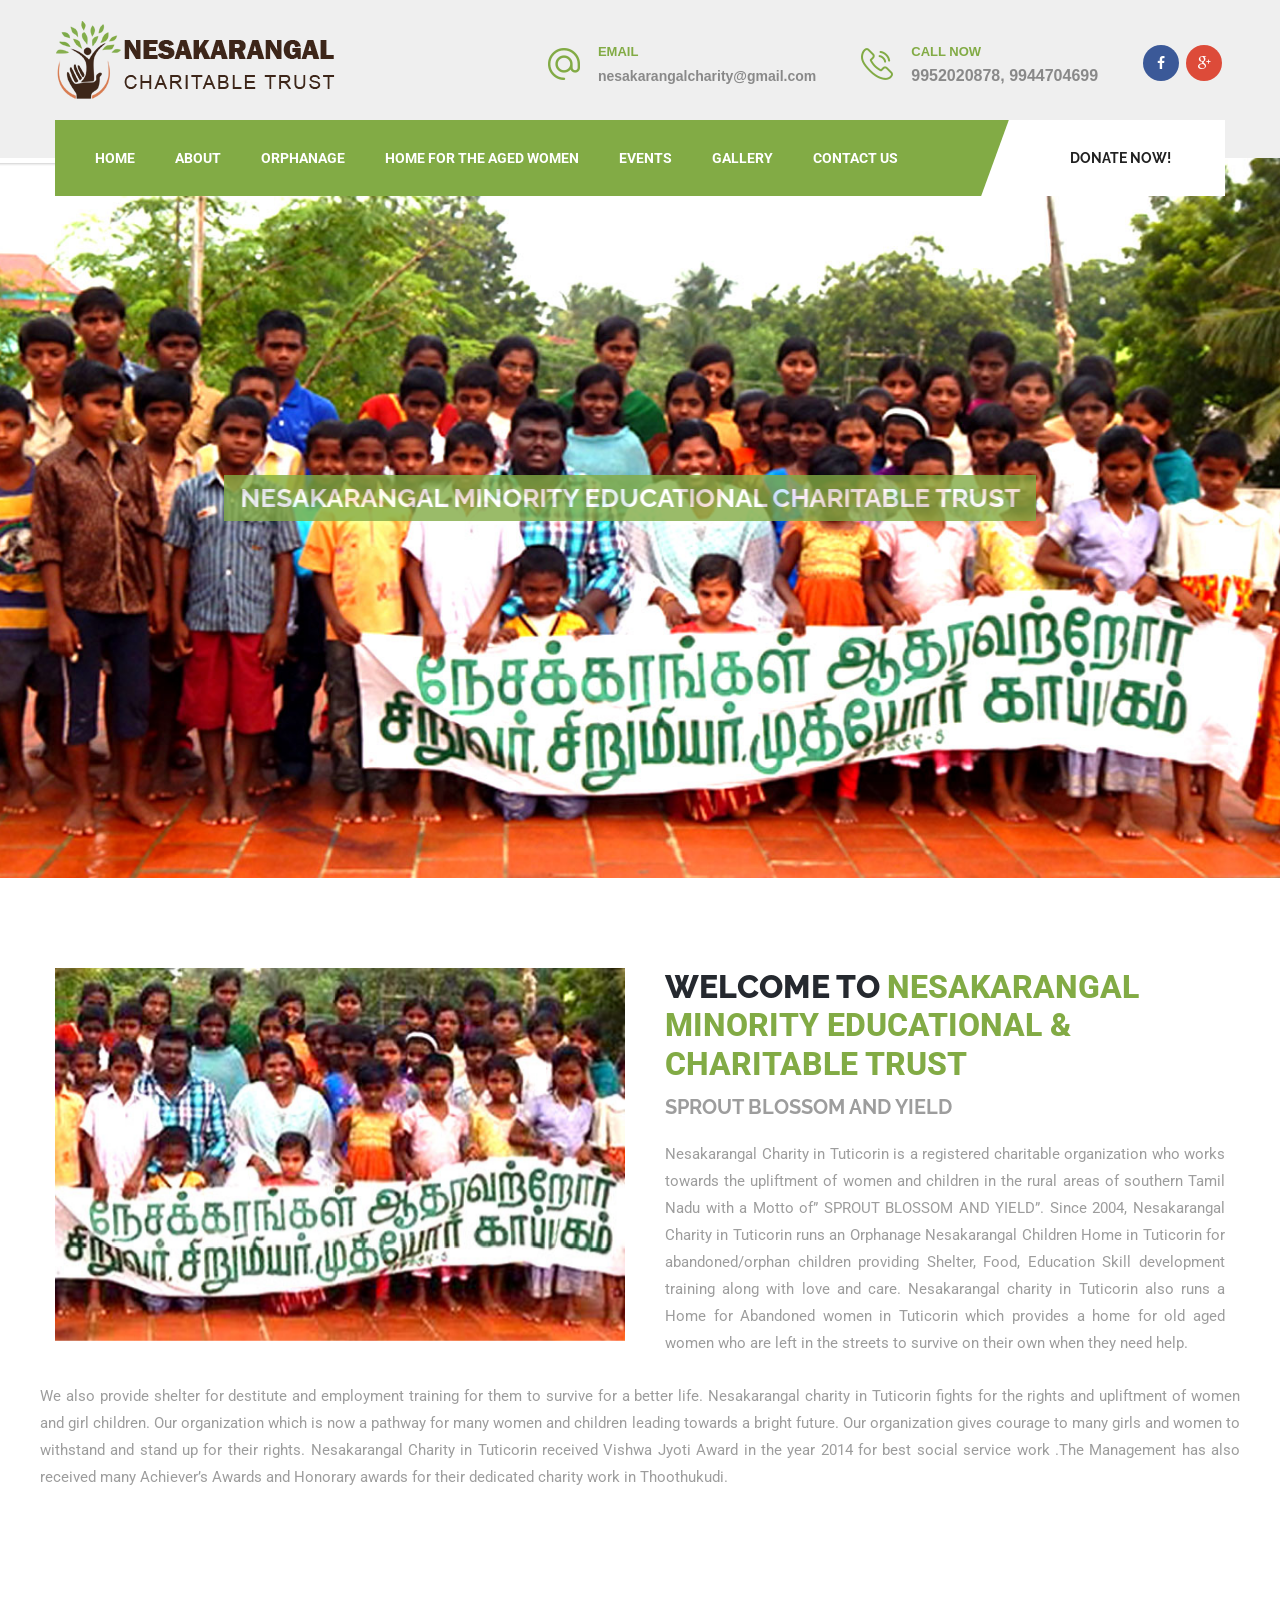
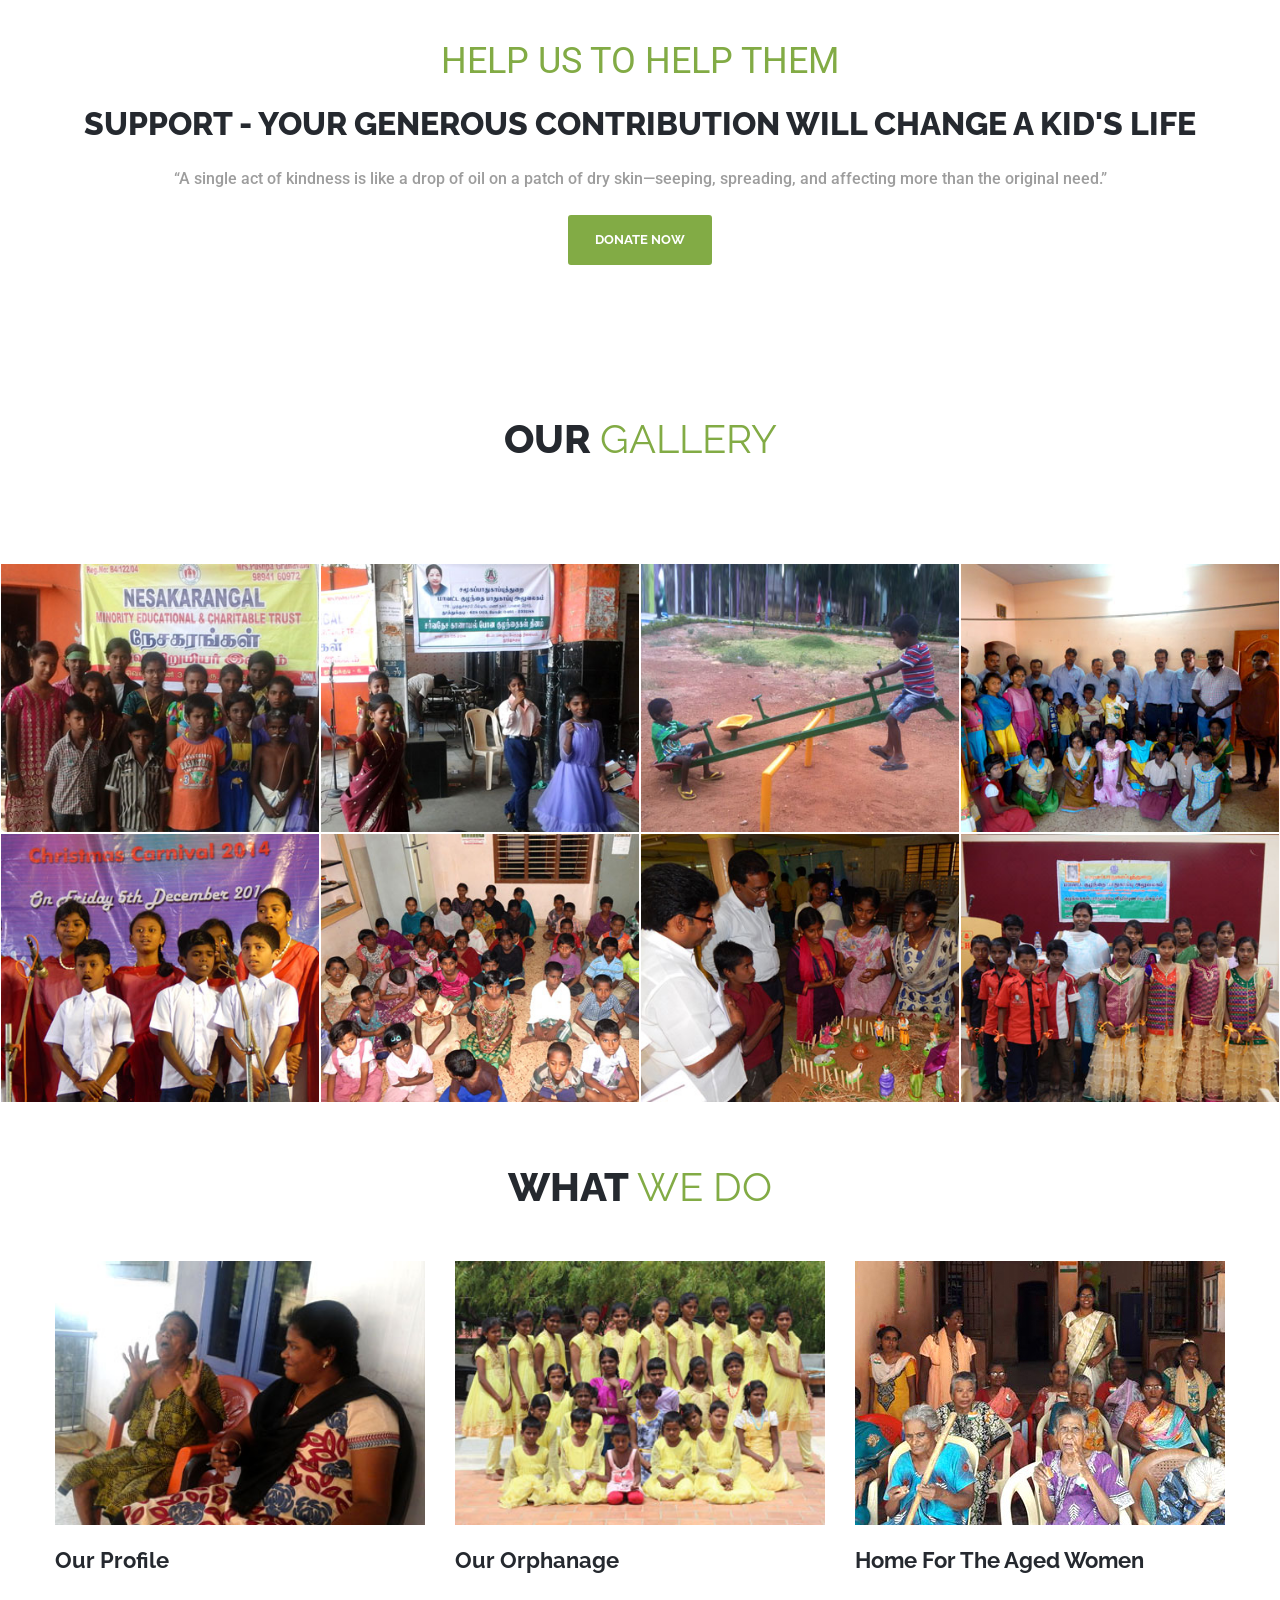
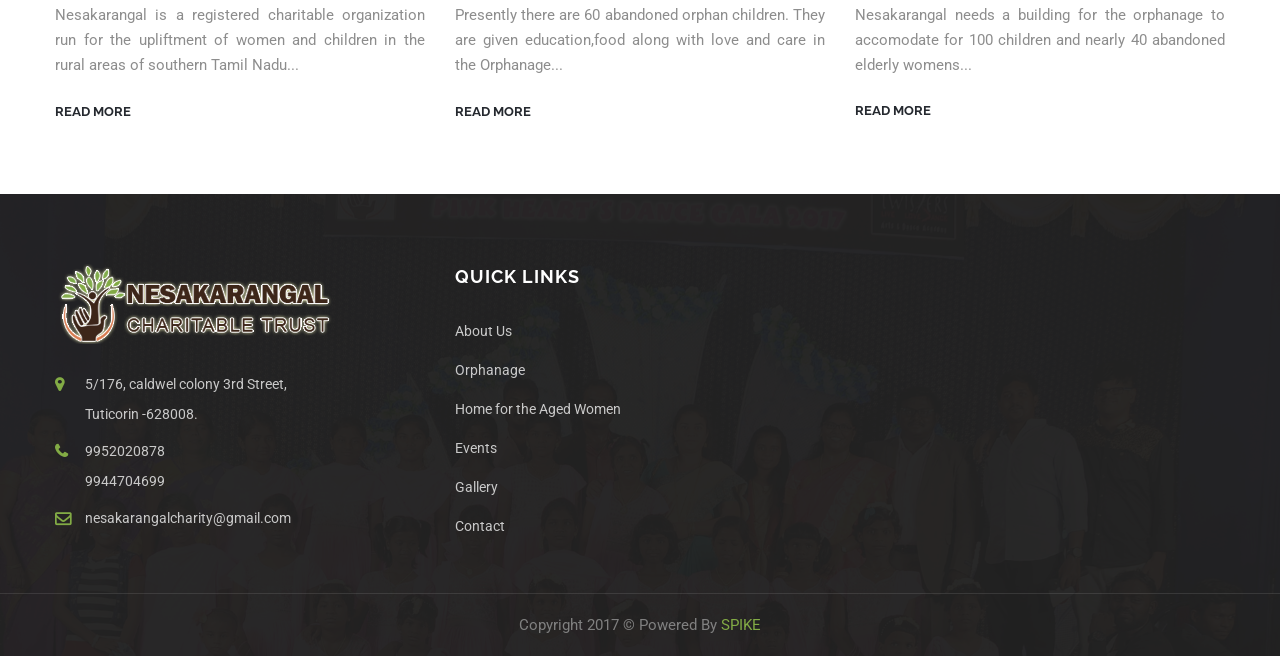
<file: index.html>
<!DOCTYPE html>
<html>


<head>
<meta charset="utf-8">
<title>Nesakarangal Charity in Tuticorin | Charity Trust in Tuticorin</title>
<!-- Stylesheets -->
<link href="css/bootstrap.css" rel="stylesheet">
<link href="css/revolution-slider.css" rel="stylesheet">
<link href="css/style.css" rel="stylesheet">

<meta name="description" content="Nesakarangal Charity in Tuticorin is a registered charitable organization.  Nesakarangal charity in Tuticorin fights upliftment of women and girl children. " />
<meta name="keywords" content="nesakarangal charity in tuticorin, educational charity in tuticorin, charity trust in tuticorin, charity trust." />
<meta content="Nesakarangal Charitable Trust" name="author">

<!-- Responsive -->
<meta http-equiv="X-UA-Compatible" content="IE=edge">
<meta name="viewport" content="width=device-width, initial-scale=1.0, maximum-scale=1.0, user-scalable=0">
<link href="css/responsive.css" rel="stylesheet">

<!-- Global site tag (gtag.js) - Google Analytics -->
<script async src="https://www.googletagmanager.com/gtag/js?id=UA-103589678-4"></script>
<script>
  window.dataLayer = window.dataLayer || [];
  function gtag(){dataLayer.push(arguments);}
  gtag('js', new Date());

  gtag('config', 'UA-103589678-4');
</script>

</head>

<body>
<div class="page-wrapper">
 	
    <!-- Preloader -->
   
    
    <!-- Main Header -->
    <header class="header-style-two">
        <!-- Header Top -->
        <div class="header-top">
            <div class="auto-container clearfix">
                <!-- Logo -->
                <div class="logo">
                    <a href="index.html"><img src="images/logo-2.png" alt="CharityClub"></a>                 </div>
                 
                 <!--Info Outer-->
                 <div class="info-outer">
                    <!--Info Box-->
                    <div class="info-box">
                        <div class="icon"><span class="flaticon-computer"></span></div>
                        <strong>EMAIL</strong>
                        <a>nesakarangalcharity@gmail.com</a>                    </div>
                    <!--Info Box-->
                    <div class="info-box">
                        <div class="icon"><span class="flaticon-technology-5"></span></div>
                        <strong>Call Now</strong>
                        <a class="phone">9952020878, 9944704699</a>                    </div>
                    <!--Info Box-->
                    <div class="info-box social-box">
                        <div class="social-links clearfix">
                            <a href="https://www.facebook.com/nesakarangalcharity/" target="_blank" class="facebook img-circle"><span class="fa fa-facebook-f"></span></a>
                            <a href="https://plus.google.com/?hl=en"  target="_blank" class="google-plus img-circle"><span class="fa fa-google-plus"></span></a>                        </div>
                    </div>
                 </div>
            </div>
        </div>
  <!-- Header Top End -->
        
        <!-- Lower Part -->
        <div class="lower-part">
            <div class="auto-container clearfix">
                
                <!--Outer Box-->
                <div class="outer-box clearfix">
                
                    <!--Btn Box-->
                    <div class="btn-box">
                       <a href="donate.aspx" class="theme-btn donate-btn">Donate Now!</a>                    </div>
                    
                    <!-- Main Menu -->
                    <nav class="main-menu">
                        
                        <div class="navbar-header">
                            <!-- Toggle Button -->      
                            <button type="button" class="navbar-toggle" data-toggle="collapse" data-target=".navbar-collapse">
                                <span class="icon-bar"></span>
                                <span class="icon-bar"></span>
                                <span class="icon-bar"></span>                            </button>
                        </div>
                        
                        <div class="navbar-collapse collapse clearfix">
                            <ul class="navigation">
                            
                                <li class="current"><a href="index.html">Home</a></li>
                                <li><a href="about.html">About</a></li>
                              
                                <li><a href="orphanage-in-tuticorin.html">ORPHANAGE</a>     </li>
                                 <li><a href="home-for-aged-women-in-tuticorin.html">Home for the aged women</a> </li> 
                                 <li><a href="event.html">Events</a>  </li>
                               
                                <li><a href="gallery.html">Gallery</a>  </li>
                                
                                <li><a href="contact.aspx">Contact Us</a></li>
                            </ul>
                        </div>
                    </nav><!-- Main Menu End-->
                </div>
            </div>
        </div>
      <!-- Lower Part End-->
        
    </header><!--End Main Header -->

    <!--Main Slider-->
    <section class="main-slider revolution-slider">
    	
        <div class="tp-banner-container">
            <div class="tp-banner">
                <ul>
                    
                    <li data-transition="fade" data-slotamount="1" data-masterspeed="1000" data-thumb="img/slider1.jpg"  data-saveperformance="off"  data-title="">
                    <img src="img/slider1.jpg"  alt=""  data-bgposition="center top" data-bgfit="cover" data-bgrepeat="no-repeat">
                    
                    <div class="tp-caption sfr sfb tp-resizeme"
                    data-x="center" data-hoffset="0"
                    data-y="center" data-voffset="-110"
                    data-speed="1500"
                    data-start="1000"
                    data-easing="easeOutExpo"
                    data-splitin="none"
                    data-splitout="none"
                    data-elementdelay="0.01"
                    data-endelementdelay="0.3"
                    data-endspeed="1200"
                    data-endeasing="Power4.easeIn"><h1><span class="normal-font"></span></h1></div>
                    
                    <div class="tp-caption sfl sfb tp-resizeme"
                    data-x="center" data-hoffset="0"
                    data-y="center" data-voffset="-20"
                    data-speed="1500"
                    data-start="1500"
                    data-easing="easeOutExpo"
                    data-splitin="none"
                    data-splitout="none"
                    data-elementdelay="0.01"
                    data-endelementdelay="0.3"
                    data-endspeed="1200"
                    data-endeasing="Power4.easeIn"><h3 class="bg-color">NESAKARANGAL MINORITY EDUCATIONAL CHARITABLE TRUST</h3></div>
                    
                    <div class="tp-caption sfl sfb tp-resizeme text-center"
                    data-x="center" data-hoffset="0"
                    data-y="center" data-voffset="50"
                    data-speed="1500"
                    data-start="2000"
                    data-easing="easeOutExpo"
                    data-splitin="none"
                    data-splitout="none"
                    data-elementdelay="0.01"
                    data-endelementdelay="0.3"
                    data-endspeed="1200"
                    data-endeasing="Power4.easeIn"><div class="text"></div></div>
                    
                    <div class="tp-caption sfr sfb tp-resizeme"
                    data-x="center" data-hoffset="0"
                    data-y="center" data-voffset="130"
                    data-speed="1500"
                    data-start="2000"
                    data-easing="easeOutExpo"
                    data-splitin="none"
                    data-splitout="none"
                    data-elementdelay="0.01"
                    data-endelementdelay="0.3"
                    data-endspeed="1200"
                    data-endeasing="Power4.easeIn"></div>
                    
                    </li>
                    
                    <li data-transition="slidedown" data-slotamount="1" data-masterspeed="1000" data-thumb="img/slider2.jpg"  data-saveperformance="off"  data-title="">
                    <img src="img/slider2.jpg"  alt=""  data-bgposition="center top" data-bgfit="cover" data-bgrepeat="no-repeat"> 
                    
                    
                    <div class="tp-caption sfl sfb tp-resizeme"
                    data-x="center" data-hoffset="0"
                    data-y="center" data-voffset="-120"
                    data-speed="1500"
                    data-start="500"
                    data-easing="easeOutExpo"
                    data-splitin="none"
                    data-splitout="none"
                    data-elementdelay="0.01"
                    data-endelementdelay="0.3"
                    data-endspeed="1200"
                    data-endeasing="Power4.easeIn"><h2 class="normal-font"><span>NESAKARANGAL  </span> <strong class="theme_color">MINORITY</strong></h2></div>
                    
                    <div class="tp-caption sfr sfb tp-resizeme"
                    data-x="center" data-hoffset="0"
                    data-y="center" data-voffset="-30"
                    data-speed="1500"
                    data-start="1000"
                    data-easing="easeOutExpo"
                    data-splitin="none"
                    data-splitout="none"
                    data-elementdelay="0.01"
                    data-endelementdelay="0.3"
                    data-endspeed="1200"
                    data-endeasing="Power4.easeIn"><h2> <span class="theme_color">EDUCATIONAL</span> CHARITABLE TRUST</h2></div>
                    
                    <div class="tp-caption sfl sfb tp-resizeme"
                    data-x="center" data-hoffset="0"
                    data-y="center" data-voffset="50"
                    data-speed="1500"
                    data-start="1500"
                    data-easing="easeOutExpo"
                    data-splitin="none"
                    data-splitout="none"
                    data-elementdelay="0.01"
                    data-endelementdelay="0.3"
                    data-endspeed="1200"
                    data-endeasing="Power4.easeIn"><h4></h4></div>
                    
                    <div class="tp-caption sfr sfb tp-resizeme"
                    data-x="center" data-hoffset="0"
                    data-y="center" data-voffset="120"
                    data-speed="1500"
                    data-start="2000"
                    data-easing="easeOutExpo"
                    data-splitin="none"
                    data-splitout="none"
                    data-elementdelay="0.01"
                    data-endelementdelay="0.3"
                    data-endspeed="1200"
                    data-endeasing="Power4.easeIn"></div>
                    
                    </li>


  <li data-transition="slidedown" data-slotamount="1" data-masterspeed="1000" data-thumb="img/slider3.jpg"  data-saveperformance="off"  data-title="">
                    <img src="img/slider3.jpg"  alt=""  data-bgposition="center top" data-bgfit="cover" data-bgrepeat="no-repeat"> 
                    
                    
                    <div class="tp-caption sfl sfb tp-resizeme"
                    data-x="center" data-hoffset="0"
                    data-y="center" data-voffset="-120"
                    data-speed="1500"
                    data-start="500"
                    data-easing="easeOutExpo"
                    data-splitin="none"
                    data-splitout="none"
                    data-elementdelay="0.01"
                    data-endelementdelay="0.3"
                    data-endspeed="1200"
                    data-endeasing="Power4.easeIn"><h2 class="normal-font"><span> </span> <strong class="theme_color"></strong></h2></div>
                    
                    <div class="tp-caption sfr sfb tp-resizeme"
                    data-x="center" data-hoffset="0"
                    data-y="center" data-voffset="-30"
                    data-speed="1500"
                    data-start="1000"
                    data-easing="easeOutExpo"
                    data-splitin="none"
                    data-splitout="none"
                    data-elementdelay="0.01"
                    data-endelementdelay="0.3"
                    data-endspeed="1200"
                    data-endeasing="Power4.easeIn"><h2> <span class="theme_color"></span></h2></div>
                    
                    <div class="tp-caption sfl sfb tp-resizeme"
                    data-x="center" data-hoffset="0"
                    data-y="center" data-voffset="50"
                    data-speed="1500"
                    data-start="1500"
                    data-easing="easeOutExpo"
                    data-splitin="none"
                    data-splitout="none"
                    data-elementdelay="0.01"
                    data-endelementdelay="0.3"
                    data-endspeed="1200"
                    data-endeasing="Power4.easeIn"><h4></h4></div>
                    
                    <div class="tp-caption sfr sfb tp-resizeme"
                    data-x="center" data-hoffset="0"
                    data-y="center" data-voffset="120"
                    data-speed="1500"
                    data-start="2000"
                    data-easing="easeOutExpo"
                    data-splitin="none"
                    data-splitout="none"
                    data-elementdelay="0.01"
                    data-endelementdelay="0.3"
                    data-endspeed="1200"
                    data-endeasing="Power4.easeIn"></div>
                    
                    </li>


                </ul>
                
            </div>
        </div>
    </section>
    
     <section class="default-section tp-pb0">
    	<div class="auto-container">
        	<div class="row clearfix">
                
                <!--Column-->
                <div class="column image-column col-md-6 col-sm-12 col-xs-12"  style="margin-bottom:1px;">
                	<article class="inner-box wow fadeInLeft" data-wow-delay="0ms" data-wow-duration="1500ms">
                		<figure class="image-box video-box">
                        	<img src="img/home.jpg" alt="">
                                                 </figure>
                    </article>
                </div>
                
                <!--Column-->
                <div class="column default-text-column with-margin col-md-6 col-sm-12 col-xs-12" style="margin-bottom:1px;">
                	<article class="inner-box tp-mt10 wow fadeInRight" data-wow-delay="0ms" data-wow-duration="1500ms">
                		<h2 class="fs-32">WELCOME TO <span class="theme_color roboto-font">NESAKARANGAL MINORITY EDUCATIONAL & CHARITABLE TRUST </span></h2>
                        
                        <div class="text"><h3>SPROUT BLOSSOM AND YIELD</h3><p>Nesakarangal Charity in Tuticorin is a registered charitable organization who works towards the upliftment of women and children in the rural areas of southern Tamil Nadu with a Motto of” SPROUT BLOSSOM AND YIELD”.
Since 2004, Nesakarangal Charity in Tuticorin runs an Orphanage Nesakarangal Children Home in Tuticorin for abandoned/orphan children providing Shelter, Food, Education Skill development training along with love and care.
Nesakarangal charity in Tuticorin also runs a Home for Abandoned women in Tuticorin which provides a home for old aged women who are left in the streets to survive on their own when they need help.
<br> 
 </p>
                        </div>
                        
                    </article>
                </div>
               
                <div class="text">
                <p>We also provide shelter for destitute and employment training for them to survive for a better life. Nesakarangal charity in Tuticorin fights for the rights and upliftment of women and girl children. Our organization which is now a pathway for many women and children leading towards a bright future. Our organization gives courage to many girls and women to withstand and stand up for their rights.
Nesakarangal Charity in Tuticorin received Vishwa Jyoti Award in the year 2014 for best social service work .The Management has also received many Achiever’s Awards and Honorary awards for their dedicated charity work in Thoothukudi.
</p>
                </div>
                
            </div>
            
            
            
        </div>
    </section>
    
    <!--Events Section-->
    

    <!--Recent Causes Section-->
    
    
    <!--Main Features-->
    <section class="main-features parallax-section theme-overlay overlay-deep-white" style="background-image:url(img/home-back.jpg);">
        <div class="auto-container">
            <div class="title-box text-center">
                <h1 class="fs-36">HELP US TO HELP THEM </h1>
                <h2>SUPPORT - YOUR GENEROUS CONTRIBUTION WILL CHANGE A KID'S LIFE</h2>
                <div class="Qoutes">“A single act of kindness is like a drop of oil on a patch of dry skin—seeping, spreading, and affecting more than the original need.” </div>
                <div class="">
                   
                    <a class="theme-btn btn-style-two" href="donate.aspx">Donate Now</a>                </div>
            </div>
        </div>
  </section>

    <!--Gallery Section-->
    <section class="gallery-section gutterless">
        <div class="container">
            <div class="row">            
                <div class="sec-title text-center">
                    <h2>Our <span class="normal-font theme_color">Gallery</span></h2>
                    <div class="text"></div>
                </div>
            </div>
        </div>

        <div class="container-fluid">
            
            <!--Filter-->
            <div class="filters text-center">            </div>
            
      <!--Filter List-->
            <div class="row filter-list clearfix">
                
                <!--Column-->
                <div class="column mix mix_all eco plants col-md-3 col-sm-6 col-xs-12">
                    <!--Default Portfolio Item-->
                    <div class="default-portfolio-item">
                        <div class="inner-box text-center">
                            <!--Image Box-->
                            <figure class="image-box"><img src="img/g1.jpg" alt=""></figure>
                            <div class="overlay-box">
                                <div class="inner-content">
                                    <div class="content">
                                        <a class="arrow lightbox-image" href="img/g1-1.jpg" title=""><span class="icon flaticon-cross-4"></span></a>
                                    </div>
                                </div>
                            </div>
                        </div>
                    </div>
                </div>

                <!--Column-->
                <div class="column mix mix_all environment  energy animals col-md-3 col-sm-6 col-xs-12">
                    <!--Default Portfolio Item-->
                    <div class="default-portfolio-item">
                        <div class="inner-box text-center">
                            <!--Image Box-->
                            <figure class="image-box"><img src="img/g2.jpg" alt=""></figure>
                            <div class="overlay-box">
                                <div class="inner-content">
                                    <div class="content">
                                        <a class="arrow lightbox-image" href="img/g2-1.jpg" title=""><span class="icon flaticon-cross-4"></span></a>
                                    </div>
                                </div>
                            </div>
                        </div>
                    </div>
                </div>

                <!--Column-->
                <div class="column mix mix_all environment eco animals col-md-3 col-sm-6 col-xs-12">
                    <!--Default Portfolio Item-->
                    <div class="default-portfolio-item">
                        <div class="inner-box text-center">
                            <!--Image Box-->
                            <figure class="image-box"><img src="img/g3.jpg" alt=""></figure>
                            <div class="overlay-box">
                                <div class="inner-content">
                                    <div class="content">
                                        <a class="arrow lightbox-image" href="img/g3-1.jpg" title=""><span class="icon flaticon-cross-4"></span></a>
                                    </div>
                                </div>
                            </div>
                        </div>
                    </div>
                </div>

                <!--Column-->
                <div class="column mix mix_all environment eco energy animals plants col-md-3 col-sm-6 col-xs-12">
                    <!--Default Portfolio Item-->
                    <div class="default-portfolio-item">
                        <div class="inner-box text-center">
                            <!--Image Box-->
                            <figure class="image-box"><img src="img/g4.jpg" alt=""></figure>
                            <div class="overlay-box">
                                <div class="inner-content">
                                    <div class="content">
                                        <a class="arrow lightbox-image" href="img/g4-1.jpg" title=""><span class="icon flaticon-cross-4"></span></a>
                                    </div>
                                </div>
                            </div>
                        </div>
                    </div>
                </div>

                <!--Column-->
                <div class="column mix mix_all energy animals plants col-md-3 col-sm-6 col-xs-12">
                    <!--Default Portfolio Item-->
                    <div class="default-portfolio-item">
                        <div class="inner-box text-center">
                            <!--Image Box-->
                            <figure class="image-box"><img src="img/g5.jpg" alt=""></figure>
                            <div class="overlay-box">
                                <div class="inner-content">
                                    <div class="content">
                                        <a class="arrow lightbox-image" href="img/g5-1.jpg" title=""><span class="icon flaticon-cross-4"></span></a>
                                    </div>
                                </div>
                            </div>
                        </div>
                    </div>
                </div>

                <!--Column-->
                <div class="column mix mix_all environment eco energy animals plants col-md-3 col-sm-6 col-xs-12">
                    <!--Default Portfolio Item-->
                    <div class="default-portfolio-item">
                        <div class="inner-box text-center">
                            <!--Image Box-->
                            <figure class="image-box"><img src="img/g6.jpg" alt=""></figure>
                            <div class="overlay-box">
                                <div class="inner-content">
                                    <div class="content">
                                        <a class="arrow lightbox-image" href="img/g6-1.jpg" title=""><span class="icon flaticon-cross-4"></span></a>
                                    </div>
                                </div>
                            </div>
                        </div>
                    </div>
                </div>

                <!--Column-->
                <div class="column mix mix_all environment  energy animals col-md-3 col-sm-6 col-xs-12">
                    <!--Default Portfolio Item-->
                    <div class="default-portfolio-item">
                        <div class="inner-box text-center">
                            <!--Image Box-->
                            <figure class="image-box"><img src="img/g7.jpg" alt=""></figure>
                            <div class="overlay-box">
                                <div class="inner-content">
                                    <div class="content">
                                        <a class="arrow lightbox-image" href="img/g7-1.jpg" title=""><span class="icon flaticon-cross-4"></span></a>
                                    </div>
                                </div>
                            </div>
                        </div>
                    </div>
                </div>

                <!--Column-->
                <div class="column mix mix_all environment eco animals col-md-3 col-sm-6 col-xs-12">
                    <!--Default Portfolio Item-->
                    <div class="default-portfolio-item">
                        <div class="inner-box text-center">
                            <!--Image Box-->
                            <figure class="image-box"><img src="img/g8.jpg" alt=""></figure>
                            <div class="overlay-box">
                                <div class="inner-content">
                                    <div class="content">
                                        <a class="arrow lightbox-image" href="img/g8-1.jpg" title=""><span class="icon flaticon-cross-4"></span></a>
                                    </div>
                                </div>
                            </div>
                        </div>
                    </div>
                </div>
                
            </div>
            
        </div>
    </section>

    
    
    <!--Mission Section-->
    

    <!--Testimonials-->
        
    
    <!--Blog News Section-->
    <section class="blog-news-section latest-news">
    	<div class="auto-container">
        	
            <div class="sec-title text-center">
                <h2>What <span class="normal-font theme_color">We Do</span></h2>
                <div class="text"> </div>
            </div>
        	<div class="row clearfix">
                
                <!--News Column-->
                <div class="column blog-news-column col-lg-4 col-md-6 col-sm-6 col-xs-12">
                	<article class="inner-box wow fadeInUp" data-wow-delay="0ms" data-wow-duration="1500ms">
                		<figure class="image-box">
                        	<a><img src="img/home-profile.jpg" alt=""></a>
                           
                      </figure>
                        <div class="content-box">
                        	<h3><a>Our Profile</a></h3>
                        	<div class="post-info clearfix">
                            	
                            </div>
                            <div class="text">Nesakarangal is a registered charitable organization run for the upliftment of women and children in the rural areas of southern Tamil Nadu...</div>
                            <a href="about.html" class="theme-btn read-more">Read More</a>
                        </div>
                    </article>
                </div>
                
                <!--News Column-->
                <div class="column blog-news-column col-lg-4 col-md-6 col-sm-6 col-xs-12">
                	<article class="inner-box wow fadeInUp" data-wow-delay="300ms" data-wow-duration="1500ms">
                		<figure class="image-box">
                        	<a><img src="img/home-orphange.jpg" alt=""></a>
                          
                      </figure>
                        <div class="content-box">
                        	<h3><a>Our Orphanage</a></h3>
                        	<div class="post-info clearfix">
                            	
                            </div>
                            <div class="text">Presently there are 60 abandoned orphan children. They are given education,food along with love and care in the Orphanage...</div>
                            <a href="orphanage-in-tuticorin.html" class="theme-btn read-more">Read More</a>
                        </div>
                    </article>
                </div>
                
                <!--News Column-->
                <div class="column blog-news-column col-lg-4 col-md-6 col-sm-6 col-xs-12">
                    <article class="inner-box wow fadeInUp" data-wow-delay="0ms" data-wow-duration="1500ms">
                        <figure class="image-box">
                            <a><img src="img/oldagehome.jpg" alt=""></a>
                           
                      </figure>
                        <div class="content-box">
                            <h3><a>Home For The Aged Women</a></h3>
                            <div class="post-info clearfix">
                                
                            </div>
                            <div class="text">Nesakarangal needs a building for the orphanage to accomodate for 100 children and nearly 40 abandoned elderly womens...</div>
                            <a href="home-for-aged-women-in-tuticorin.html" class="theme-btn read-more">Read More</a>
                        </div>
                    </article>
                </div>
                
                
            </div>
        </div>
    </section>
    
  
    
    <!--Main Footer-->
    <footer class="main-footer" style="background-image:url(img/footerback.jpg);">
    	
        <!--Footer Upper-->        
        <div class="footer-upper">
            <div class="auto-container">
                <div class="row clearfix">

                    <div class="col-lg-4 col-sm-6 col-xs-12 column m-btmx50">
                        <div class="footer-widget about-widget">
                            <div class="logo"><a href="index.html"><img src="img/footerlogo.png" class="img-responsive" alt=""></a></div>
                            <div class="text">
                                <p></p>
                            </div>
                            
                            <ul class="contact-info">
                            	<li><span class="icon fa fa-map-marker"></span>5/176, caldwel colony 3rd Street, <br>Tuticorin -628008.</li>
                                <li><span class="icon fa fa-phone"></span>9952020878<br>9944704699</li>
                                <li><span class="icon fa fa-envelope-o"></span>nesakarangalcharity@gmail.com</li>
                            </ul>
                        </div>
                    </div>
                    
                    <!--Footer Column-->
                    <div class="col-lg-4 col-sm-6 col-xs-12 column">
                        <h2>Quick Links</h2>
                        <div class="footer-widget links-widget">
                            <ul>
                               
                                <li><a href="about.html">About Us</a></li>
                                <li><a href="orphanage.html">Orphanage</a></li>
                                <li><a href="charity.html">Home for the Aged Women</a></li>
                                <li><a href="event.html">Events</a></li>
                                <li><a href="gallery.html">Gallery</a></li>
                                <li><a href="contact.aspx">Contact</a></li>
                            </ul>
                        </div>
                    </div>

            		<!--Footer Column-->
                	
                    
                    <!--Footer Column-->
                    <div class="col-lg-4 col-sm-6 col-xs-12 column">
                        <div class="footer-widget contact-widget">
                        <iframe src="https://www.google.com/maps/embed?pb=!1m18!1m12!1m3!1d126176.2755036125!2d78.06484061948792!3d8.785259038243886!2m3!1f0!2f0!3f0!3m2!1i1024!2i768!4f13.1!3m3!1m2!1s0x3b03efb5e0e16b13%3A0xb78d484ec25b1e6d!2sNesakarangal+Charitable+Trust!5e0!3m2!1sen!2sin!4v1502861937258" width="250" height="190" frameborder="0" style="border:0" allowfullscreen></iframe>
                        </div>
                    </div>
                </div>
            </div>
        </div>
        
  <!--Footer Bottom-->
    	<div class="footer-bottom">
            <div class="auto-container clearfix">
                <!--Copyright-->
                <div class="copyright text-center">Copyright 2017 &copy; Powered By <a href="http://www.spiketech.in/" target="_blank">SPIKE</a></div>
            </div>
        </div>
        
    </footer>
    
</div>
<!--End pagewrapper-->


<!--Scroll to top-->
<div class="scroll-to-top scroll-to-target" data-target=".page-wrapper"><span class="fa fa-long-arrow-up"></span></div>


<!--Donate Popup-->

<!-- /.modal -->

<script src="js/jquery.js"></script> 
<script src="js/bootstrap.min.js"></script>
<script src="js/revolution.min.js"></script>
<script src="js/jquery.bxslider.min.js"></script>
<script src="js/jquery.fancybox.pack.js"></script>
<script src="js/jquery.fancybox-media.js"></script>
<script src="js/owl.js"></script>
<script src="js/mixitup.js"></script>
<script src="js/wow.js"></script>
<script src="js/circle-progress.js"></script>
<script src="js/jquery.appear.js"></script>
<script src="js/jquery.countTo.js"></script>

<script src="js/script.js"></script>
</body>

</html>
</file>
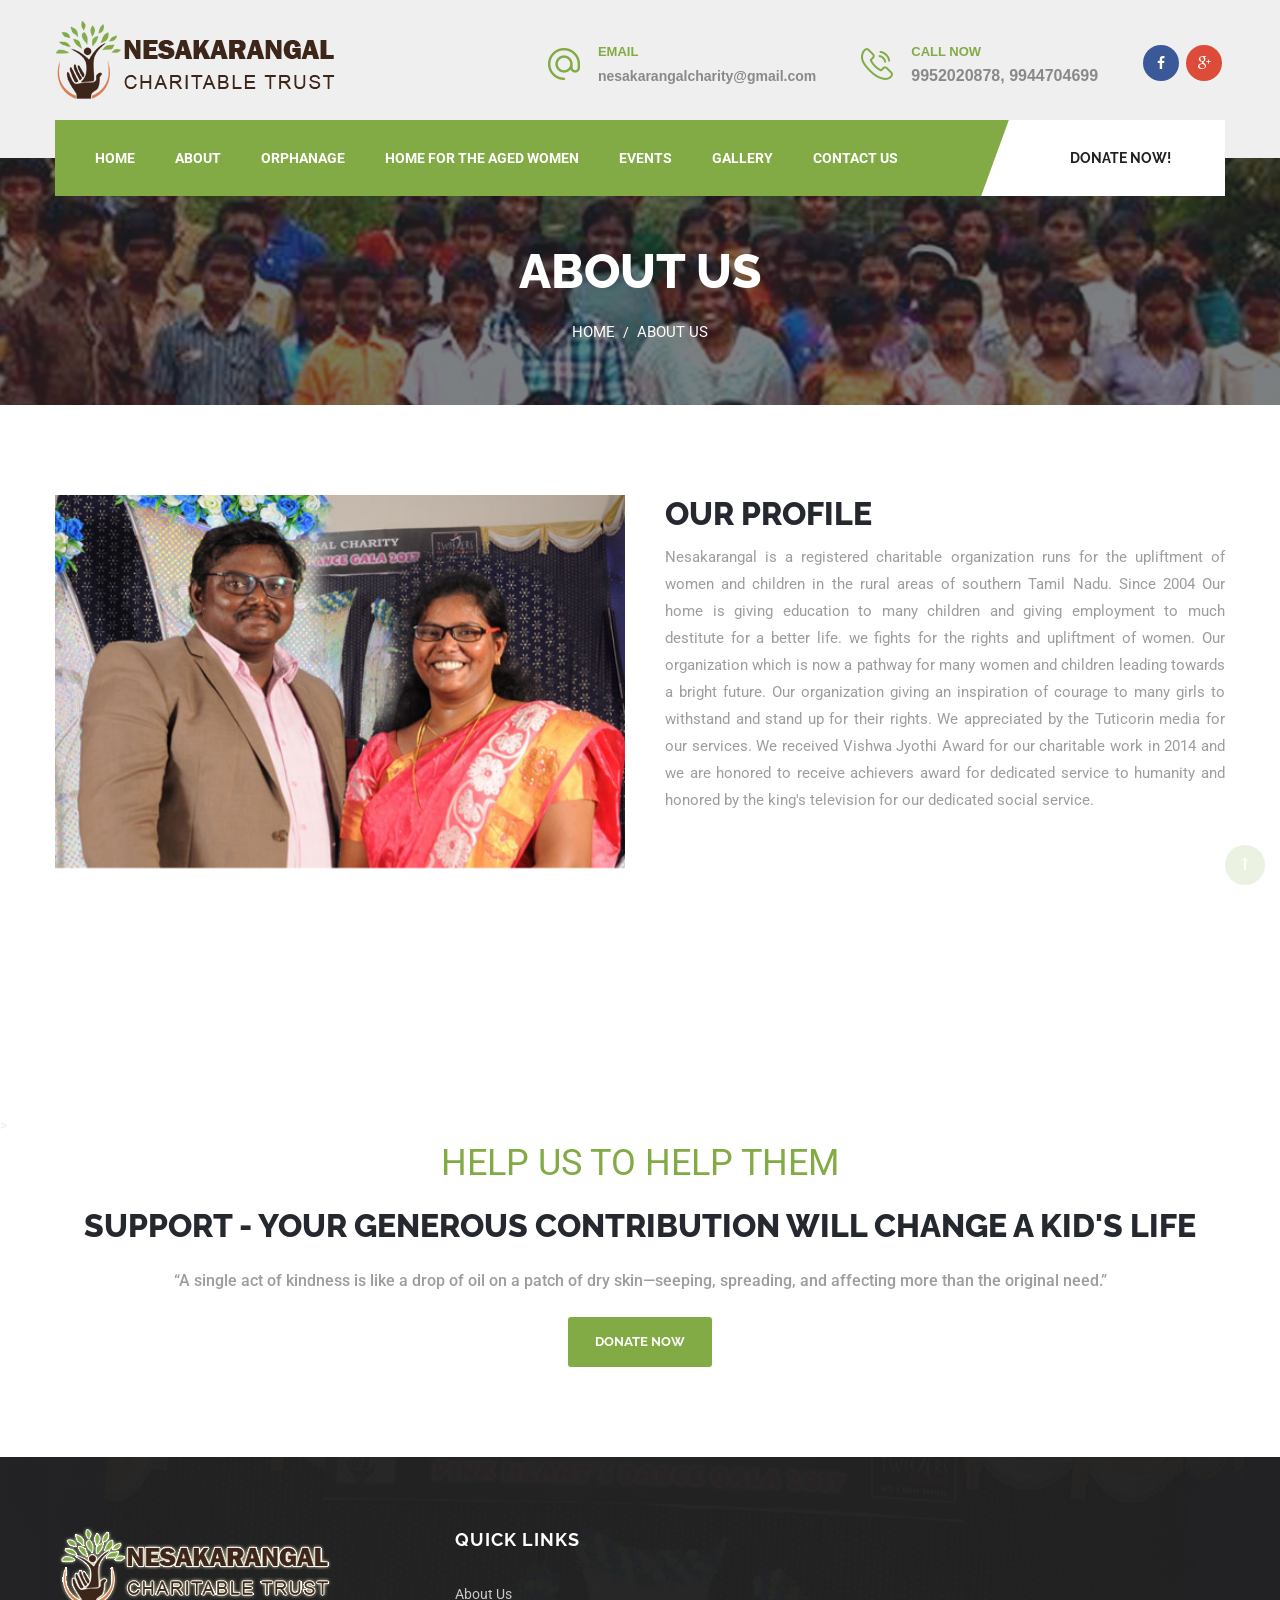
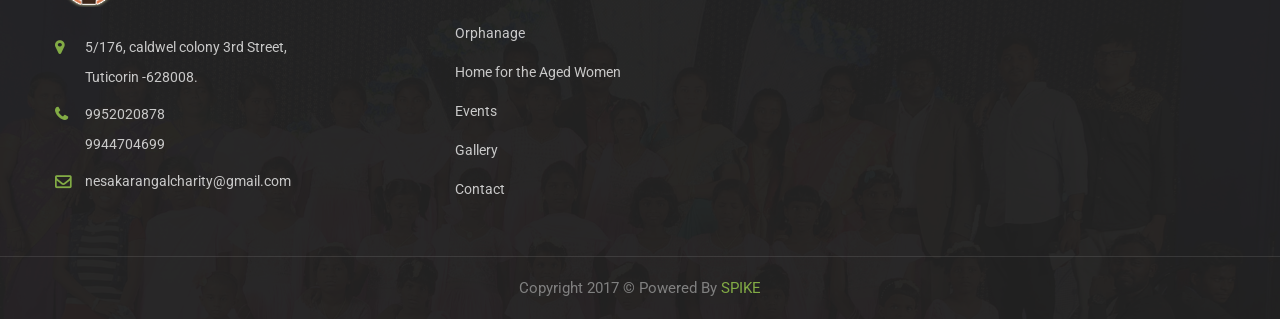
<file: about.html>
<!DOCTYPE html>
<html>

<head>
<meta charset="utf-8">
<title>Charitable Trust | Nesakarangal Trust in Tuticorin | About Us</title>
<!-- Stylesheets -->
<link href="css/bootstrap.css" rel="stylesheet">
<link href="css/style.css" rel="stylesheet">


<meta name="description" content="Our organization which is now a pathway for many women and children leading towards a bright future. We appreciated by the Tuticorin media for our services. " />
<meta name="keywords" content="charitable trust, best trust in tuticorin, educational charity in tuticorin, charity in tuticorin." />
<meta content="Nesakarangal Charitable Trust" name="author">

<!-- Responsive -->
<meta http-equiv="X-UA-Compatible" content="IE=edge">
<meta name="viewport" content="width=device-width, initial-scale=1.0, maximum-scale=1.0, user-scalable=0">
<link href="css/responsive.css" rel="stylesheet"`>

<!-- Global site tag (gtag.js) - Google Analytics -->
<script async src="https://www.googletagmanager.com/gtag/js?id=UA-103589678-4"></script>
<script>
  window.dataLayer = window.dataLayer || [];
  function gtag(){dataLayer.push(arguments);}
  gtag('js', new Date());

  gtag('config', 'UA-103589678-4');
</script>
</head>

<body>
<div class="page-wrapper">
 	
  
    
 	
    <!-- Main Header -->
    <header class="header-style-two">
        <!-- Header Top -->
        <div class="header-top">
            <div class="auto-container clearfix">
                <!-- Logo -->
                <div class="logo">
                    <a href="index.html"><img src="images/logo-2.png" alt="CharityClub"></a>                 </div>
                 
                 <!--Info Outer-->
                 <div class="info-outer">
                    <!--Info Box-->
                    <div class="info-box">
                        <div class="icon"><span class="flaticon-computer"></span></div>
                        <strong>EMAIL</strong>
                        <a href="mailt:companyname@mail.com">nesakarangalcharity@gmail.com</a>                    </div>
                    <!--Info Box-->
                    <div class="info-box">
                        <div class="icon"><span class="flaticon-technology-5"></span></div>
                        <strong>Call Now</strong>
                        <a class="phone" href="#">9952020878, 9944704699</a>                    </div>
                    <!--Info Box-->
                    <div class="info-box social-box">
                         <div class="social-links clearfix">
                            <a href="https://www.facebook.com/nesakarangalcharity/" target="_blank" class="facebook img-circle"><span class="fa fa-facebook-f"></span></a>
                            <a href="https://plus.google.com/?hl=en"  target="_blank" class="google-plus img-circle"><span class="fa fa-google-plus"></span></a>                        </div>
                    </div>
                 </div>
            </div>
        </div>
    <!-- Header Top End -->
        
        <!-- Lower Part -->
        <div class="lower-part">
            <div class="auto-container clearfix">
                
                <!--Outer Box-->
                <div class="outer-box clearfix">
                
                    <!--Btn Box-->
                    <div class="btn-box">
                       <a href="donate.aspx" class="theme-btn donate-btn">Donate Now!</a>                    </div>
                    
                    <!-- Main Menu -->
                    <nav class="main-menu">
                        
                        <div class="navbar-header">
                            <!-- Toggle Button -->      
                            <button type="button" class="navbar-toggle" data-toggle="collapse" data-target=".navbar-collapse">
                                <span class="icon-bar"></span>
                                <span class="icon-bar"></span>
                                <span class="icon-bar"></span>                            </button>
                        </div>
                        
                        <div class="navbar-collapse collapse clearfix">
                            <ul class="navigation">
                            
                               <li><a href="index.html">Home</a>                                </li>
                                <li  class="current"><a href="about.html">About</a></li>
                              
                                 <li><a href="orphanage-in-tuticorin.html">ORPHANAGE</a>     </li>
                                 <li><a href="home-for-aged-women-in-tuticorin.html">Home for the aged women</a> </li> 
                                <li><a href="event.html">Events</a></li>
                                <li><a href="gallery.html">Gallery</a>                                </li>
                                
                                <li><a href="contact.aspx">Contact Us</a></li>
                            </ul>
                        </div>
                    </nav><!-- Main Menu End-->
                </div>
            </div>
        </div>
      <!-- Lower Part End-->
        
    </header><!--End Main Header -->
    
    
    <!--Page Title-->
    <section class="page-title" style="background-image:url(img/page-title-bg.jpg);">
    	<div class="auto-container">
        	<div class="sec-title">
                <h1>About Us</h1>
                <div class="bread-crumb"><a href="index.html">Home</a> / <a class="current">About Us</a></div>
            </div>
        </div>
  </section>
    
    <!--Default Section-->
    <section class="default-section tp-pb0">
    	<div class="auto-container">
        	<div class="row clearfix">
                
                <!--Column-->
                <div class="column image-column col-md-6 col-sm-12 col-xs-12">
                	<article class="inner-box wow fadeInLeft" data-wow-delay="0ms" data-wow-duration="1500ms">
                		<figure class="image-box video-box">
                        	<img src="img/about.jpg" alt="">
                            
                        </figure>
                    </article>
                </div>
                
                <!--Column-->
                <div class="column default-text-column with-margin col-md-6 col-sm-12 col-xs-12">
                	<article class="inner-box tp-mt10 wow fadeInRight" data-wow-delay="0ms" data-wow-duration="1500ms">
                		<h2 class="fs-32">Our Profile <span class="theme_color roboto-font"></span></h2>
                        
                        <div class="text"><p>
Nesakarangal is a registered charitable organization runs for the upliftment of women and children in the rural areas of southern Tamil Nadu. Since 2004 Our home is giving education to many children and giving employment to much destitute for a better life. we fights for the rights and upliftment of women. Our organization which is now a pathway for many women and children leading towards a bright future. Our organization giving an inspiration of courage to many girls to withstand and stand up for their rights. We appreciated by the Tuticorin media for our services. We received Vishwa Jyothi Award for our charitable work in 2014 and we are honored to receive achievers award for dedicated service to humanity and honored by the king's television for our dedicated social service.</p></div>
                        
                    </article>
                </div>
                <div class="column default-text-column with-margin col-md-12 col-sm-12 col-xs-12">
                <div class="text"><p> </p></div>
                </div>
                
            </div>
            
            
            
        </div>
    </section>
    
    <!--Feature Section-->
    

    <!--Team Section-->
    
    
    
    <!--Testimonials-->
    
    
    
     <!--Main Features-->
    <section class="main-features parallax-section theme-overlay overlay-deep-white" style="background-image:url(img/home-back.jpg);">>
        <div class="auto-container">
            <div class="title-box text-center">
                <h1 class="fs-36">HELP US TO HELP THEM</h1>
                <h2>SUPPORT - YOUR GENEROUS CONTRIBUTION WILL CHANGE A KID'S LIFE</h2>
                 <div class="Qoutes">“A single act of kindness is like a drop of oil on a patch of dry skin—seeping, spreading, and affecting more than the original need.” </div>
                <div class="">
                   
                    <a class="theme-btn btn-style-two" href="donate.aspx">Donate Now</a>                </div>
            </div>
        </div>
  </section>
	
    
   
    <!--Main Footer-->
   <footer class="main-footer" style="background-image:url(img/footerback.jpg);">
    	
        <!--Footer Upper-->        
        <div class="footer-upper">
            <div class="auto-container">
                <div class="row clearfix">

                    <div class="col-lg-4 col-sm-6 col-xs-12 column m-btmx50">
                        <div class="footer-widget about-widget">
                            <div class="logo"><a href="index.html"><img src="img/footerlogo.png" class="img-responsive" alt=""></a></div>
                            <div class="text">
                                <p></p>
                            </div>
                            
                            <ul class="contact-info">
                            	<li><span class="icon fa fa-map-marker"></span>5/176, caldwel colony 3rd Street,<br> Tuticorin -628008.</li>
                                <li><span class="icon fa fa-phone"></span>9952020878<br>9944704699</li>
                                <li><span class="icon fa fa-envelope-o"></span>nesakarangalcharity@gmail.com</li>
                            </ul>
                        </div>
                    </div>
                    
                    <!--Footer Column-->
                    <div class="col-lg-4 col-sm-6 col-xs-12 column">
                        <h2>Quick Links</h2>
                        <div class="footer-widget links-widget">
                            <ul>
                                
                                <li><a href="about.html">About Us</a></li>
                                <li><a href="orphanage.html">Orphanage</a></li>
                                <li><a href="charity.html">Home for the Aged Women</a></li>
                                <li><a href="event.html">Events</a></li>
                                <li><a href="gallery.html">Gallery</a></li>
                                <li><a href="contact.aspx">Contact</a></li>
                            </ul>
                        </div>
                    </div>

            		<!--Footer Column-->
                	
                    
                    <!--Footer Column-->
                    <div class="col-lg-4 col-sm-6 col-xs-12 column">
                        <div class="footer-widget contact-widget">
                        	<iframe src="https://www.google.com/maps/embed?pb=!1m18!1m12!1m3!1d126176.2755036125!2d78.06484061948792!3d8.785259038243886!2m3!1f0!2f0!3f0!3m2!1i1024!2i768!4f13.1!3m3!1m2!1s0x3b03efb5e0e16b13%3A0xb78d484ec25b1e6d!2sNesakarangal+Charitable+Trust!5e0!3m2!1sen!2sin!4v1502861937258" width="250" height="190" frameborder="0" style="border:0" allowfullscreen></iframe>
                        </div>
                    </div>
                </div>
            </div>
        </div>
        
 <!--Footer Bottom-->
    	<div class="footer-bottom">
            <div class="auto-container clearfix">
                <!--Copyright-->
                <div class="copyright text-center">Copyright 2017 &copy; Powered By <a href="http://www.spiketech.in/" target="_blank">SPIKE</a></div>
            </div>
        </div>
        
    </footer>
    
</div>
<!--End pagewrapper-->


<!--Scroll to top-->
<div class="scroll-to-top scroll-to-target" data-target=".page-wrapper"><span class="fa fa-long-arrow-up"></span></div>


<!--Donate Popup-->

<!-- /.modal -->

<script src="js/jquery.js"></script> 
<script src="js/bootstrap.min.js"></script>
<script src="js/jquery.bxslider.min.js"></script>
<script src="js/jquery.fancybox.pack.js"></script>
<script src="js/jquery.fancybox-media.js"></script>
<script src="js/owl.js"></script>
<script src="js/wow.js"></script>
<script src="js/script.js"></script>
</body>

</html>
</file>
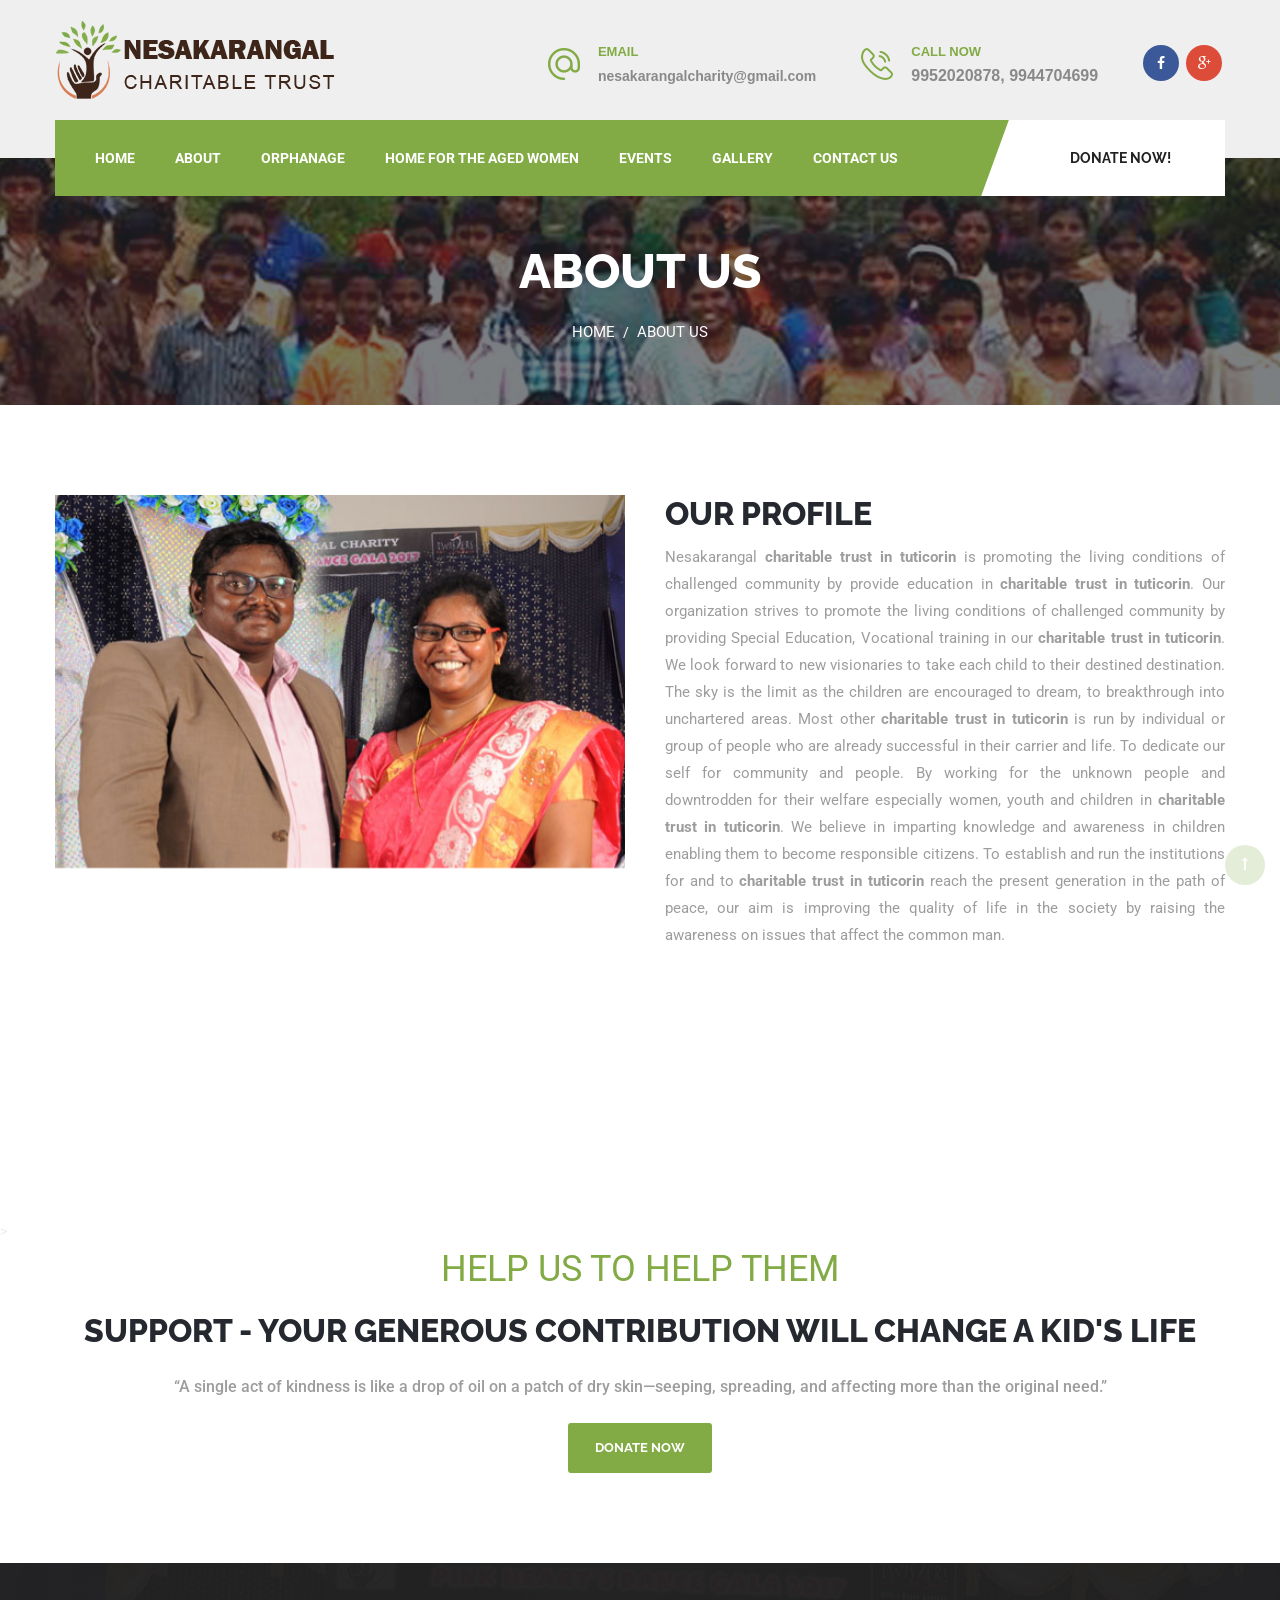
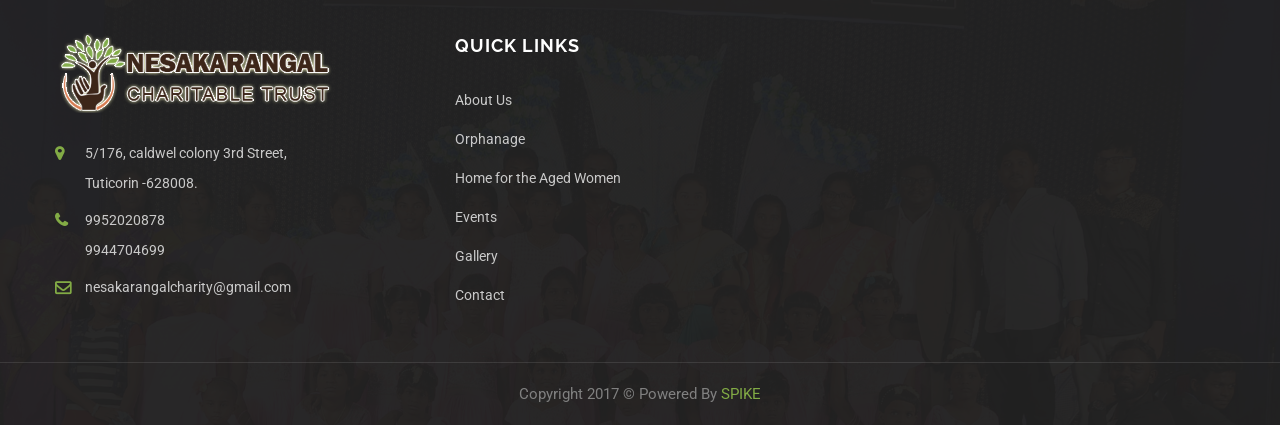
<file: charitable-trust-in-tuticorin.html>
<!DOCTYPE html>
<html>

<head>
<meta charset="utf-8">
<title>Charitable Trust in Tuticorin | Nesakarangal Charitable Trust</title>
<!-- Stylesheets -->
<link href="css/bootstrap.css" rel="stylesheet">
<link href="css/style.css" rel="stylesheet">


<meta name="description" content="Nesakarangal charitable trust in tuticorin is promoting the living conditions of challenged community by provide education in charitable trust in tuticorin." />
<meta name="keywords" content="charitable trust in tuticorin, best charitable trust in tuticorin, charitable trust tuticorin, charity trust for children in tuticorin." />
<meta content="Nesakarangal Charitable Trust" name="author">

<!-- Responsive -->
<meta http-equiv="X-UA-Compatible" content="IE=edge">
<meta name="viewport" content="width=device-width, initial-scale=1.0, maximum-scale=1.0, user-scalable=0">
<link href="css/responsive.css" rel="stylesheet"`>


<!-- Global site tag (gtag.js) - Google Analytics -->
<script async src="https://www.googletagmanager.com/gtag/js?id=UA-103589678-4"></script>
<script>
  window.dataLayer = window.dataLayer || [];
  function gtag(){dataLayer.push(arguments);}
  gtag('js', new Date());

  gtag('config', 'UA-103589678-4');
</script>
</head>

<body>
<div class="page-wrapper">
 	
  
    
 	
    <!-- Main Header -->
    <header class="header-style-two">
        <!-- Header Top -->
        <div class="header-top">
            <div class="auto-container clearfix">
                <!-- Logo -->
                <div class="logo">
                    <a href="index.html"><img src="images/logo-2.png" alt="CharityClub"></a>                 </div>
                 
                 <!--Info Outer-->
                 <div class="info-outer">
                    <!--Info Box-->
                    <div class="info-box">
                        <div class="icon"><span class="flaticon-computer"></span></div>
                        <strong>EMAIL</strong>
                        <a href="mailt:companyname@mail.com">nesakarangalcharity@gmail.com</a>                    </div>
                    <!--Info Box-->
                    <div class="info-box">
                        <div class="icon"><span class="flaticon-technology-5"></span></div>
                        <strong>Call Now</strong>
                        <a class="phone" href="#">9952020878, 9944704699</a>                    </div>
                    <!--Info Box-->
                    <div class="info-box social-box">
                         <div class="social-links clearfix">
                            <a href="https://www.facebook.com/nesakarangalcharity/" target="_blank" class="facebook img-circle"><span class="fa fa-facebook-f"></span></a>
                            <a href="https://plus.google.com/?hl=en"  target="_blank" class="google-plus img-circle"><span class="fa fa-google-plus"></span></a>                        </div>
                    </div>
                 </div>
            </div>
        </div>
    <!-- Header Top End -->
        
        <!-- Lower Part -->
        <div class="lower-part">
            <div class="auto-container clearfix">
                
                <!--Outer Box-->
                <div class="outer-box clearfix">
                
                    <!--Btn Box-->
                    <div class="btn-box">
                       <a href="donate.aspx" class="theme-btn donate-btn">Donate Now!</a>                    </div>
                    
                    <!-- Main Menu -->
                    <nav class="main-menu">
                        
                        <div class="navbar-header">
                            <!-- Toggle Button -->      
                            <button type="button" class="navbar-toggle" data-toggle="collapse" data-target=".navbar-collapse">
                                <span class="icon-bar"></span>
                                <span class="icon-bar"></span>
                                <span class="icon-bar"></span>                            </button>
                        </div>
                        
                        <div class="navbar-collapse collapse clearfix">
                            <ul class="navigation">
                            
                               <li><a href="index.html">Home</a>                                </li>
                                <li  class="current"><a href="about.html">About</a></li>
                              
                                <li><a href="orphanage-in-tuticorin.html">ORPHANAGE</a>     </li>
                                 <li><a href="home-for-aged-women-in-tuticorin.html">Home for the aged women</a> </li> 
                                <li><a href="event.html">Events</a></li>
                                <li><a href="gallery.html">Gallery</a>                                </li>
                                
                                <li><a href="contact.aspx">Contact Us</a></li>
                            </ul>
                        </div>
                    </nav><!-- Main Menu End-->
                </div>
            </div>
        </div>
      <!-- Lower Part End-->
        
    </header><!--End Main Header -->
    
    
    <!--Page Title-->
    <section class="page-title" style="background-image:url(img/page-title-bg.jpg);">
    	<div class="auto-container">
        	<div class="sec-title">
                <h1>About Us</h1>
                <div class="bread-crumb"><a href="index.html">Home</a> / <a class="current">About Us</a></div>
            </div>
        </div>
  </section>
    
    <!--Default Section-->
    <section class="default-section tp-pb0">
    	<div class="auto-container">
        	<div class="row clearfix">
                
                <!--Column-->
                <div class="column image-column col-md-6 col-sm-12 col-xs-12">
                	<article class="inner-box wow fadeInLeft" data-wow-delay="0ms" data-wow-duration="1500ms">
                		<figure class="image-box video-box">
                        	<img src="img/about.jpg" alt="">
                            
                        </figure>
                    </article>
                </div>
                
                <!--Column-->
                <div class="column default-text-column with-margin col-md-6 col-sm-12 col-xs-12">
                	<article class="inner-box tp-mt10 wow fadeInRight" data-wow-delay="0ms" data-wow-duration="1500ms">
                		<h2 class="fs-32">Our Profile <span class="theme_color roboto-font"></span></h2>
                        
                        <div class="text"><p>Nesakarangal <b>charitable trust in tuticorin</b> is promoting the living conditions of challenged community by provide education in <b>charitable trust in tuticorin</b>. Our organization strives to promote the living conditions of challenged community by providing Special Education, Vocational training in our <b>charitable trust in tuticorin</b>. We look forward to new visionaries to take each child to their destined destination. The sky is the limit as the children are encouraged to dream, to breakthrough into unchartered areas.  Most other <b>charitable trust in tuticorin</b> is run by individual or group of people who are already successful in their carrier and life. To dedicate our self for community and people. By working for the unknown people and downtrodden for their welfare especially women, youth and children in <b>charitable trust in tuticorin</b>. We believe in imparting knowledge and awareness in children enabling them to become responsible citizens. To establish and run the institutions for and to <b>charitable trust in tuticorin</b> reach the present generation in the path of peace, our aim is improving the quality of life in the society by raising the awareness on issues that affect the common man.</p></div>
                        
                    </article>
                </div>
                <div class="column default-text-column with-margin col-md-12 col-sm-12 col-xs-12">
                <div class="text"><p> </p></div>
                </div>
                
            </div>
            
            
            
        </div>
    </section>
    
    <!--Feature Section-->
    

    <!--Team Section-->
    
    
    
    <!--Testimonials-->
    
    
    
     <!--Main Features-->
    <section class="main-features parallax-section theme-overlay overlay-deep-white" style="background-image:url(img/home-back.jpg);">>
        <div class="auto-container">
            <div class="title-box text-center">
                <h1 class="fs-36">HELP US TO HELP THEM</h1>
                <h2>SUPPORT - YOUR GENEROUS CONTRIBUTION WILL CHANGE A KID'S LIFE</h2>
                 <div class="Qoutes">“A single act of kindness is like a drop of oil on a patch of dry skin—seeping, spreading, and affecting more than the original need.” </div>
                <div class="">
                   
                    <a class="theme-btn btn-style-two" href="donate.aspx">Donate Now</a>                </div>
            </div>
        </div>
  </section>
	
    
   
    <!--Main Footer-->
   <footer class="main-footer" style="background-image:url(img/footerback.jpg);">
    	
        <!--Footer Upper-->        
        <div class="footer-upper">
            <div class="auto-container">
                <div class="row clearfix">

                    <div class="col-lg-4 col-sm-6 col-xs-12 column m-btmx50">
                        <div class="footer-widget about-widget">
                            <div class="logo"><a href="index.html"><img src="img/footerlogo.png" class="img-responsive" alt=""></a></div>
                            <div class="text">
                                <p></p>
                            </div>
                            
                            <ul class="contact-info">
                            	<li><span class="icon fa fa-map-marker"></span>5/176, caldwel colony 3rd Street,<br> Tuticorin -628008.</li>
                                <li><span class="icon fa fa-phone"></span>9952020878<br>9944704699</li>
                                <li><span class="icon fa fa-envelope-o"></span>nesakarangalcharity@gmail.com</li>
                            </ul>
                        </div>
                    </div>
                    
                    <!--Footer Column-->
                    <div class="col-lg-4 col-sm-6 col-xs-12 column">
                        <h2>Quick Links</h2>
                        <div class="footer-widget links-widget">
                            <ul>
                                
                                <li><a href="about.html">About Us</a></li>
                                <li><a href="orphanage.html">Orphanage</a></li>
                                <li><a href="charity.html">Home for the Aged Women</a></li>
                                <li><a href="event.html">Events</a></li>
                                <li><a href="gallery.html">Gallery</a></li>
                                <li><a href="contact.aspx">Contact</a></li>
                            </ul>
                        </div>
                    </div>

            		<!--Footer Column-->
                	
                    
                    <!--Footer Column-->
                    <div class="col-lg-4 col-sm-6 col-xs-12 column">
                        <div class="footer-widget contact-widget">
                        	<iframe src="https://www.google.com/maps/embed?pb=!1m18!1m12!1m3!1d126176.2755036125!2d78.06484061948792!3d8.785259038243886!2m3!1f0!2f0!3f0!3m2!1i1024!2i768!4f13.1!3m3!1m2!1s0x3b03efb5e0e16b13%3A0xb78d484ec25b1e6d!2sNesakarangal+Charitable+Trust!5e0!3m2!1sen!2sin!4v1502861937258" width="250" height="190" frameborder="0" style="border:0" allowfullscreen></iframe>
                        </div>
                    </div>
                </div>
            </div>
        </div>
        
 <!--Footer Bottom-->
    	<div class="footer-bottom">
            <div class="auto-container clearfix">
                <!--Copyright-->
                <div class="copyright text-center">Copyright 2017 &copy; Powered By <a href="http://www.spiketech.in/" target="_blank">SPIKE</a></div>
            </div>
        </div>
        
    </footer>
    
</div>
<!--End pagewrapper-->


<!--Scroll to top-->

<div class="scroll-to-top scroll-to-target" data-target=".page-wrapper"><span class="fa fa-long-arrow-up"></span></div>


<!--Donate Popup-->

<!-- /.modal -->

<script src="js/jquery.js"></script> 
<script src="js/bootstrap.min.js"></script>
<script src="js/jquery.bxslider.min.js"></script>
<script src="js/jquery.fancybox.pack.js"></script>
<script src="js/jquery.fancybox-media.js"></script>
<script src="js/owl.js"></script>
<script src="js/wow.js"></script>
<script src="js/script.js"></script>
</body>

</html>
</file>
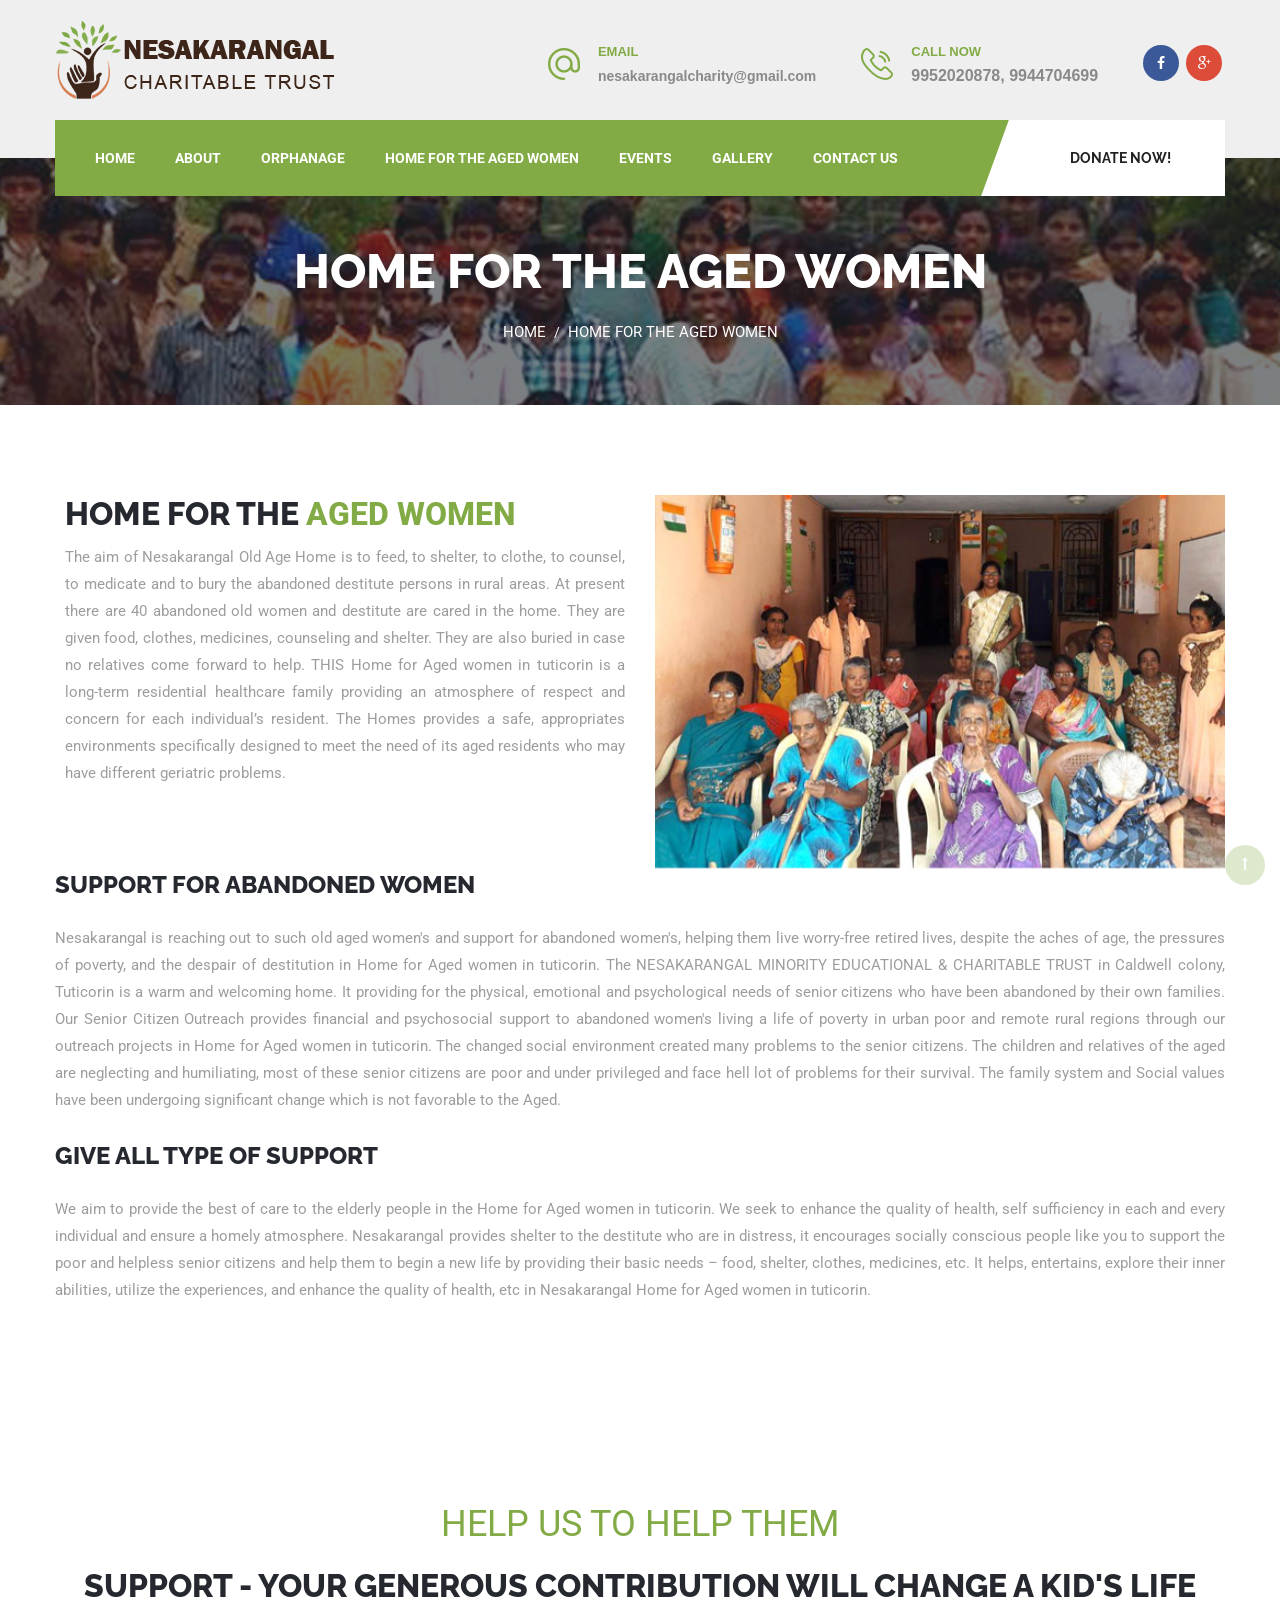
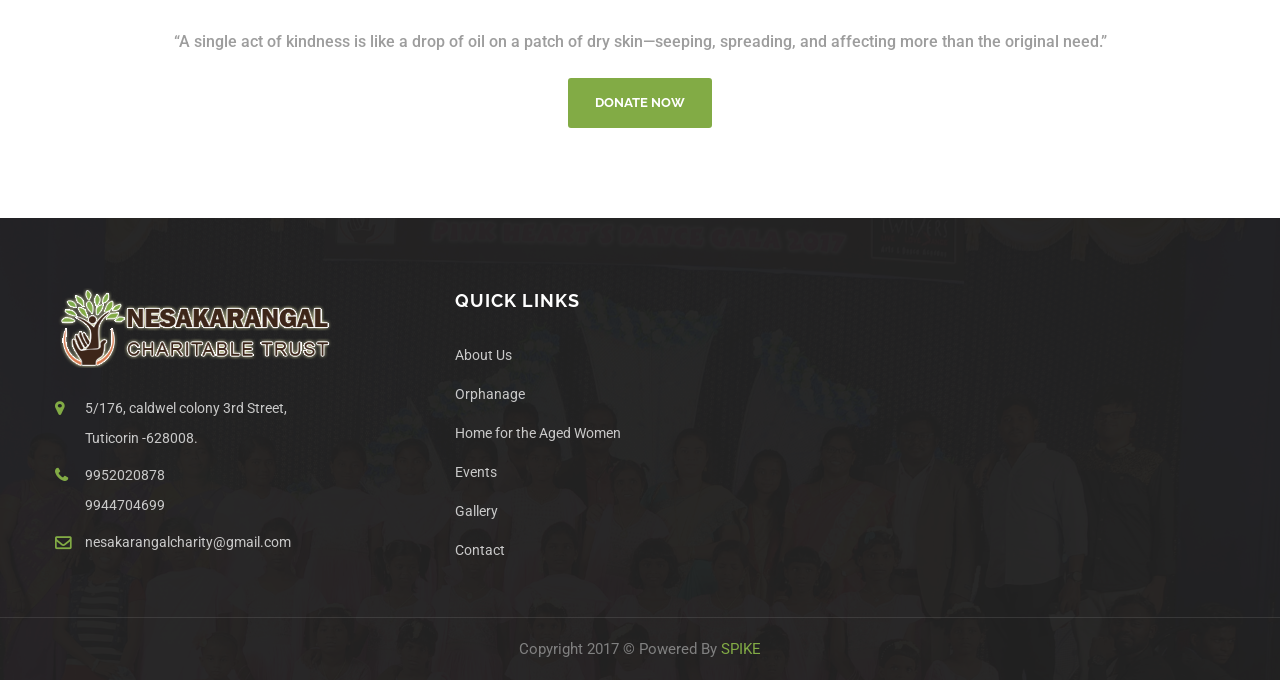
<file: charity.html>
<!DOCTYPE html>
<html>
<head>
<meta charset="utf-8">
<title>Home for Aged Women in Tuticorin | Nesakarangal Trust</title>
<!-- Stylesheets -->
<link href="css/bootstrap.css" rel="stylesheet">
<link href="css/style.css" rel="stylesheet">


<meta name="description" content="We aim to provide the best care to the elderly people in the Home for Aged women in tuticorin. Home for Aged women in tuticorin is a long-term residential." />
<meta name="keywords" content="home for aged women in tuticorin, old age home in tuticorin, home for old aged women in tuticorin, aged women home in tuticorin." />
<meta content="Nesakarangal Charitable Trust" name="author">

<!-- Responsive -->
<meta http-equiv="X-UA-Compatible" content="IE=edge">
<meta name="viewport" content="width=device-width, initial-scale=1.0, maximum-scale=1.0, user-scalable=0">
<link href="css/responsive.css" rel="stylesheet"`>


<!-- Global site tag (gtag.js) - Google Analytics -->
<script async src="https://www.googletagmanager.com/gtag/js?id=UA-103589678-4"></script>
<script>
  window.dataLayer = window.dataLayer || [];
  function gtag(){dataLayer.push(arguments);}
  gtag('js', new Date());

  gtag('config', 'UA-103589678-4');
</script>
</head>

<body>
<div class="page-wrapper">
 	
    
    
 	
    <!-- Main Header -->
    <header class="header-style-two">
        <!-- Header Top -->
        <div class="header-top">
            <div class="auto-container clearfix">
                <!-- Logo -->
                <div class="logo">
                    <a href="index.html"><img src="images/logo-2.png" alt="CharityClub"></a>                 </div>
                 
                 <!--Info Outer-->
                 <div class="info-outer">
                    <!--Info Box-->
                    <div class="info-box">
                        <div class="icon"><span class="flaticon-computer"></span></div>
                        <strong>EMAIL</strong>
                        <a href="mailt:companyname@mail.com">nesakarangalcharity@gmail.com</a>                    </div>
                    <!--Info Box-->
                    <div class="info-box">
                        <div class="icon"><span class="flaticon-technology-5"></span></div>
                        <strong>Call Now</strong>
                        <a class="phone" href="#">9952020878, 9944704699</a>                    </div>
                    <!--Info Box-->
                    <div class="info-box social-box">
                         <div class="social-links clearfix">
                            <a href="https://www.facebook.com/nesakarangalcharity/" target="_blank" class="facebook img-circle"><span class="fa fa-facebook-f"></span></a>
                            <a href="https://plus.google.com/?hl=en"  target="_blank" class="google-plus img-circle"><span class="fa fa-google-plus"></span></a>                        </div>
                    </div>
                 </div>
            </div>
        </div>
  <!-- Header Top End -->
        
        <!-- Lower Part -->
        <div class="lower-part">
            <div class="auto-container clearfix">
                
                <!--Outer Box-->
                <div class="outer-box clearfix">
                
                    <!--Btn Box-->
                    <div class="btn-box">
                        <a href="donate.aspx" class="theme-btn donate-btn">Donate Now!</a>                    </div>
                    
                    <!-- Main Menu -->
                    <nav class="main-menu">
                        
                        <div class="navbar-header">
                            <!-- Toggle Button -->      
                            <button type="button" class="navbar-toggle" data-toggle="collapse" data-target=".navbar-collapse">
                                <span class="icon-bar"></span>
                                <span class="icon-bar"></span>
                                <span class="icon-bar"></span>                            </button>
                        </div>
                        
                        <div class="navbar-collapse collapse clearfix">
                            <ul class="navigation">
                            
                                <li><a href="index.html">Home</a>  </li>
                                <li><a href="about.html">About</a></li>
                              
                                <li><a href="orphanage.html">ORPHANAGE</a></li>
                                 <li class="current"><a href="charity.html">Home for the aged women</a>  </li>
                                <li><a href="event.html">Events</a></li>
                                <li><a href="gallery.html">Gallery</a>  </li>
                                
                                <li><a href="contact.aspx">Contact Us</a></li>
                            </ul>
                        </div>
                    </nav><!-- Main Menu End-->
                </div>
            </div>
        </div>
      <!-- Lower Part End-->
        
    </header><!--End Main Header -->
    
    
    <!--Page Title-->
    <section class="page-title" style="background-image:url(img/page-title-bg.jpg);">
    	<div class="auto-container">
        	<div class="sec-title">
                <h1>Home For The Aged Women </h1>
                <div class="bread-crumb"><a href="index.html">Home</a> / <a class="current">Home For The Aged Women</a></div>
            </div>
        </div>
  </section>
    
    <!--Default Section-->
    <section class="default-section tp-pb0">
    	<div class="auto-container">
        	<div class="row clearfix">
                
                <!--Column-->
                
                
                <!--Column-->
                <div class="default-text-column with-margin col-md-6 col-sm-12 col-xs-12"  style="margin-bottom:0px;">
                	<article class="inner-box tp-mt10 wow fadeInRight" data-wow-delay="0ms" data-wow-duration="1500ms">
                		
                        <h2 class="fs-32">HOME FOR THE   <span class="theme_color roboto-font">AGED WOMEN</span></h2>
                        <div class="text">
                        <p>The aim of Nesakarangal Old Age Home is to feed, to shelter, to clothe, to counsel, to medicate and to bury the abandoned destitute persons in rural areas. At present there are 40 abandoned old women and destitute are cared in the home. They are given food, clothes, medicines, counseling and shelter. They are also buried in case no relatives come forward to help. THIS Home for Aged women in tuticorin is a long-term residential healthcare family providing an atmosphere of respect and concern for each individual’s resident. The Homes provides a safe, appropriates environments specifically designed to meet the need of its aged residents who may have different geriatric problems.</p>
                       
                        </div>
                       
                    </article>
                </div>
                <div class="column image-column col-md-6 col-sm-12 col-xs-12"  style="margin-bottom:0px;">
                	<article class="inner-box wow fadeInLeft" data-wow-delay="0ms" data-wow-duration="1500ms">
                		<figure class="image-box video-box">
                        	<img src="img/oldage.jpg" alt="">
                            
                        </figure>
                    </article>
                </div>
                 <div class="column default-text-column with-margin col-md-12 col-sm-12 col-xs-12" style="margin-bottom:0px;">
                 <div class="text_head">  <h4>SUPPORT FOR ABANDONED WOMEN</h4></div>
                        <div class="text">
                        <p>Nesakarangal is reaching out to such old aged women's and support for abandoned women's, helping them live worry-free retired lives, despite the aches of age, the pressures of poverty, and the despair of destitution in Home for Aged women in tuticorin.  The NESAKARANGAL MINORITY EDUCATIONAL & CHARITABLE TRUST in Caldwell colony, Tuticorin is a warm and welcoming home. It providing for the physical, emotional and psychological needs of senior citizens who have been abandoned by their own families. Our Senior Citizen Outreach provides financial and psychosocial support to abandoned women's living a life of poverty in urban poor and remote rural regions through our outreach projects in Home for Aged women in tuticorin. The changed social environment created many problems to the senior citizens. The children and relatives of the aged are neglecting and humiliating, most of these senior citizens are poor and under privileged and face hell lot of problems for their survival. The family system and Social values have been undergoing significant change which is not favorable to the Aged.</p>
                        </div>
                        </div>
                
                
                 <div class="column default-text-column with-margin col-md-12 col-sm-12 col-xs-12">
                 <div class="text_head"> <h4>GIVE ALL TYPE OF SUPPORT</h4></div>
                        <div class="text">
                        <p>We aim to provide the best of care to the elderly people in the Home for Aged women in tuticorin. We seek to enhance the quality of health, self sufficiency in each and every individual and ensure a homely atmosphere. Nesakarangal provides shelter to the destitute who are in distress, it encourages socially conscious people like you to support the poor and helpless senior citizens and help them to begin a new life by providing their basic needs – food, shelter, clothes, medicines, etc. It helps, entertains, explore their inner abilities, utilize the experiences, and enhance the quality of health, etc in Nesakarangal Home for Aged women in tuticorin.</p>
                        </div>
                        </div>
               
            </div>
            
            
            
        </div>
    </section>
 


    <!--Team Section-->
    
    
    
    <!--Testimonials-->
    
    
    
     <!--Main Features-->
    <section class="main-features parallax-section theme-overlay overlay-deep-white" style="background-image:url(img/home-back.jpg);">
        <div class="auto-container">
            <div class="title-box text-center">
                <h1 class="fs-36">HELP US TO HELP THEM</h1>
                <h2>SUPPORT - YOUR GENEROUS CONTRIBUTION WILL CHANGE A KID'S LIFE</h2>
                <div class="Qoutes">“A single act of kindness is like a drop of oil on a patch of dry skin—seeping, spreading, and affecting more than the original need.” </div>
                <div class="">
                   
                    <a class="theme-btn btn-style-two" href="donate.aspx">Donate Now</a>                </div>
            </div>
        </div>
  </section>
	
    
   
    <!--Main Footer-->
   <footer class="main-footer" style="background-image:url(img/footerback.jpg);">
    	
        <!--Footer Upper-->        
        <div class="footer-upper">
            <div class="auto-container">
                <div class="row clearfix">

                    <div class="col-lg-4 col-sm-6 col-xs-12 column m-btmx50">
                        <div class="footer-widget about-widget">
                            <div class="logo"><a href="index.html"><img src="img/footerlogo.png" class="img-responsive" alt=""></a></div>
                            <div class="text">
                                <p></p>
                            </div>
                            
                            <ul class="contact-info">
                            	<li><span class="icon fa fa-map-marker"></span>5/176, caldwel colony 3rd Street,<br> Tuticorin -628008.</li>
                                <li><span class="icon fa fa-phone"></span>9952020878<br>9944704699</li>
                                <li><span class="icon fa fa-envelope-o"></span>nesakarangalcharity@gmail.com</li>
                            </ul>
                        </div>
                    </div>
                    
                    <!--Footer Column-->
                    <div class="col-lg-4 col-sm-6 col-xs-12 column">
                        <h2>Quick Links</h2>
                        <div class="footer-widget links-widget">
                            <ul>
                               
                                <li><a href="about.html">About Us</a></li>
                                <li><a href="orphanage.html">Orphanage</a></li>
                                <li><a href="charity.html">Home for the Aged Women</a></li>
                                <li><a href="event.html">Events</a></li>
                                <li><a href="gallery.html">Gallery</a></li>
                                <li><a href="contact.aspx">Contact</a></li>
                            </ul>
                        </div>
                    </div>

            		<!--Footer Column-->
                	
                    
                    <!--Footer Column-->
                    <div class="col-lg-4 col-sm-6 col-xs-12 column">
                        <div class="footer-widget contact-widget">
                        	<iframe src="https://www.google.com/maps/embed?pb=!1m18!1m12!1m3!1d126176.2755036125!2d78.06484061948792!3d8.785259038243886!2m3!1f0!2f0!3f0!3m2!1i1024!2i768!4f13.1!3m3!1m2!1s0x3b03efb5e0e16b13%3A0xb78d484ec25b1e6d!2sNesakarangal+Charitable+Trust!5e0!3m2!1sen!2sin!4v1502861937258" width="250" height="190" frameborder="0" style="border:0" allowfullscreen></iframe>
                        </div>
                    </div>
                </div>
            </div>
        </div>
        
<!--Footer Bottom-->
    	<div class="footer-bottom">
            <div class="auto-container clearfix">
                <!--Copyright-->
                <div class="copyright text-center">Copyright 2017 &copy; Powered By <a href="http://www.spiketech.in/" target="_blank">SPIKE</a></div>
            </div>
        </div>
        
    </footer>
    
</div>
<!--End pagewrapper-->


<!--Scroll to top-->
<div class="scroll-to-top scroll-to-target" data-target=".page-wrapper"><span class="fa fa-long-arrow-up"></span></div>


<!--Donate Popup-->

<!-- /.modal -->

<script src="js/jquery.js"></script> 
<script src="js/bootstrap.min.js"></script>
<script src="js/jquery.bxslider.min.js"></script>
<script src="js/jquery.fancybox.pack.js"></script>
<script src="js/jquery.fancybox-media.js"></script>
<script src="js/owl.js"></script>
<script src="js/wow.js"></script>
<script src="js/script.js"></script>
</body>

</html>
</file>
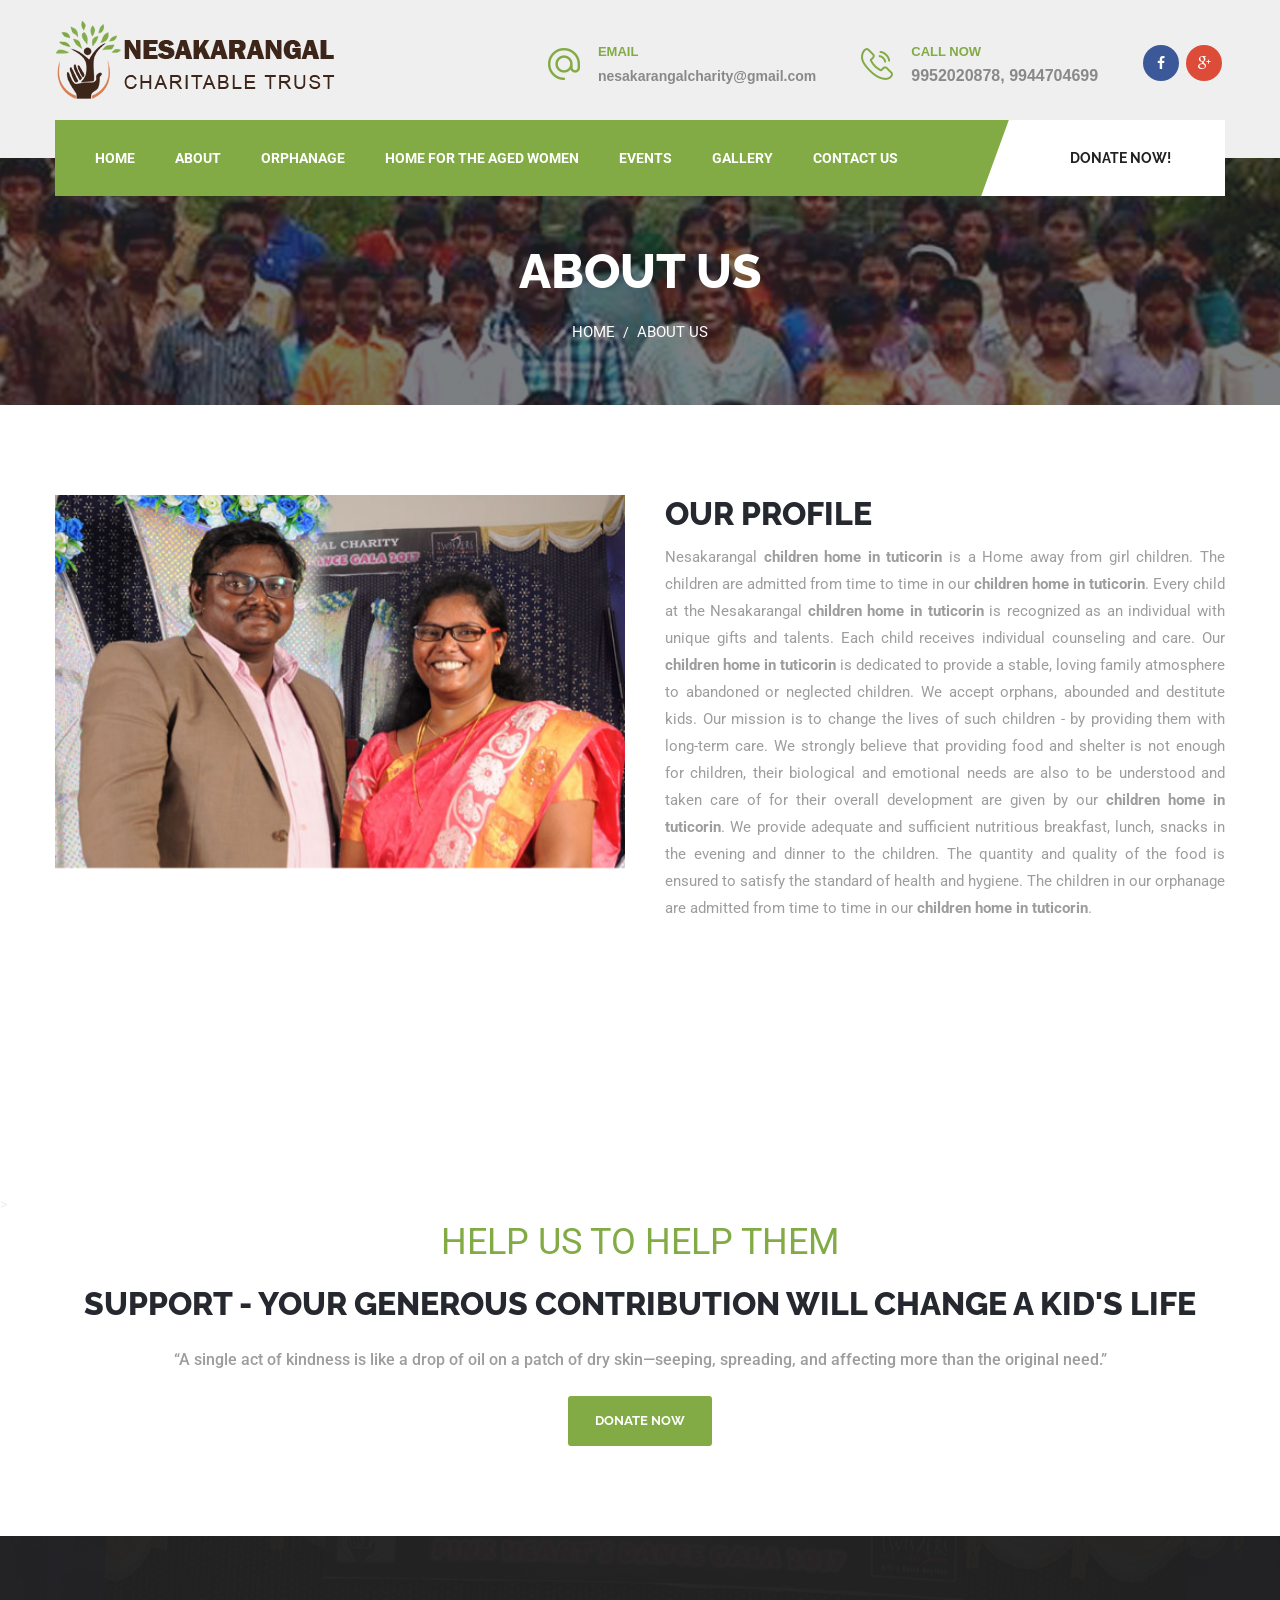
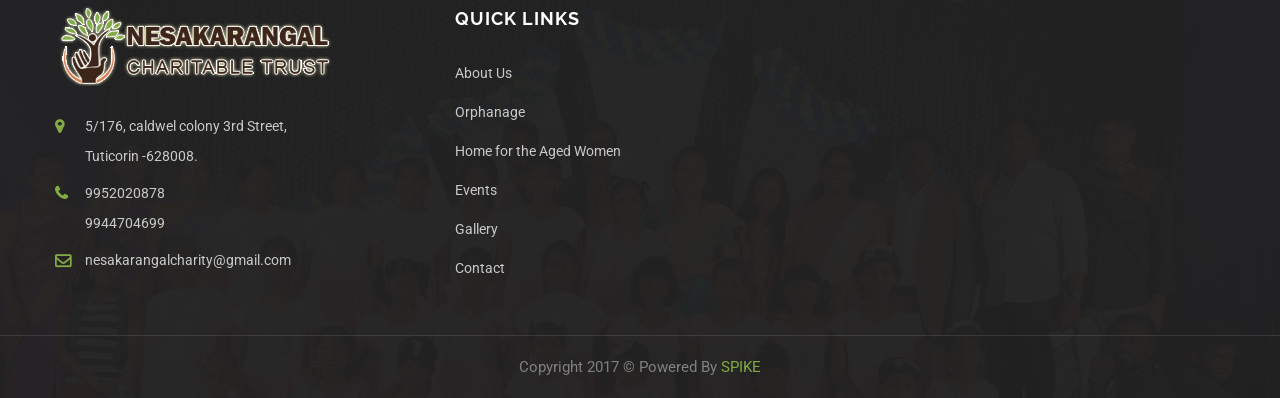
<file: children-home-in-tuticorin.html>
<!DOCTYPE html>
<html>

<head>
<meta charset="utf-8">
<title>Children Home in Tuticorin | Nesakarangal Charitable Trust </title>
<!-- Stylesheets -->
<link href="css/bootstrap.css" rel="stylesheet">
<link href="css/style.css" rel="stylesheet">


<meta name="description" content="Nesakarangal children home in tuticorin is a Home away from girl children. The children are admitted from time to time in our children home in tuticorin.
" />
<meta name="keywords" content="children home in tuticorin, best children home in tuticorin, childrens charity home in tuticorin, childrens charitable trust." />
<meta content="Nesakarangal Charitable Trust" name="author">

<!-- Responsive -->
<meta http-equiv="X-UA-Compatible" content="IE=edge">
<meta name="viewport" content="width=device-width, initial-scale=1.0, maximum-scale=1.0, user-scalable=0">
<link href="css/responsive.css" rel="stylesheet"`>


<!-- Global site tag (gtag.js) - Google Analytics -->
<script async src="https://www.googletagmanager.com/gtag/js?id=UA-103589678-4"></script>
<script>
  window.dataLayer = window.dataLayer || [];
  function gtag(){dataLayer.push(arguments);}
  gtag('js', new Date());

  gtag('config', 'UA-103589678-4');
</script>
</head>

<body>
<div class="page-wrapper">
 	
  
    
 	
    <!-- Main Header -->
    <header class="header-style-two">
        <!-- Header Top -->
        <div class="header-top">
            <div class="auto-container clearfix">
                <!-- Logo -->
                <div class="logo">
                    <a href="index.html"><img src="images/logo-2.png" alt="CharityClub"></a>                 </div>
                 
                 <!--Info Outer-->
                 <div class="info-outer">
                    <!--Info Box-->
                    <div class="info-box">
                        <div class="icon"><span class="flaticon-computer"></span></div>
                        <strong>EMAIL</strong>
                        <a href="mailt:companyname@mail.com">nesakarangalcharity@gmail.com</a>                    </div>
                    <!--Info Box-->
                    <div class="info-box">
                        <div class="icon"><span class="flaticon-technology-5"></span></div>
                        <strong>Call Now</strong>
                        <a class="phone" href="#">9952020878, 9944704699</a>                    </div>
                    <!--Info Box-->
                    <div class="info-box social-box">
                         <div class="social-links clearfix">
                            <a href="https://www.facebook.com/nesakarangalcharity/" target="_blank" class="facebook img-circle"><span class="fa fa-facebook-f"></span></a>
                            <a href="https://plus.google.com/?hl=en"  target="_blank" class="google-plus img-circle"><span class="fa fa-google-plus"></span></a>                        </div>
                    </div>
                 </div>
            </div>
        </div>
    <!-- Header Top End -->
        
        <!-- Lower Part -->
        <div class="lower-part">
            <div class="auto-container clearfix">
                
                <!--Outer Box-->
                <div class="outer-box clearfix">
                
                    <!--Btn Box-->
                    <div class="btn-box">
                       <a href="donate.aspx" class="theme-btn donate-btn">Donate Now!</a>                    </div>
                    
                    <!-- Main Menu -->
                    <nav class="main-menu">
                        
                        <div class="navbar-header">
                            <!-- Toggle Button -->      
                            <button type="button" class="navbar-toggle" data-toggle="collapse" data-target=".navbar-collapse">
                                <span class="icon-bar"></span>
                                <span class="icon-bar"></span>
                                <span class="icon-bar"></span>                            </button>
                        </div>
                        
                        <div class="navbar-collapse collapse clearfix">
                            <ul class="navigation">
                            
                               <li><a href="index.html">Home</a>                                </li>
                                <li  class="current"><a href="about.html">About</a></li>
                              
                                <li><a href="orphanage-in-tuticorin.html">ORPHANAGE</a>     </li>
                                 <li><a href="home-for-aged-women-in-tuticorin.html">Home for the aged women</a> </li> 
                                <li><a href="event.html">Events</a></li>
                                <li><a href="gallery.html">Gallery</a>                                </li>
                                
                                <li><a href="contact.aspx">Contact Us</a></li>
                            </ul>
                        </div>
                    </nav><!-- Main Menu End-->
                </div>
            </div>
        </div>
      <!-- Lower Part End-->
        
    </header><!--End Main Header -->
    
    
    <!--Page Title-->
    <section class="page-title" style="background-image:url(img/page-title-bg.jpg);">
    	<div class="auto-container">
        	<div class="sec-title">
                <h1>About Us</h1>
                <div class="bread-crumb"><a href="index.html">Home</a> / <a class="current">About Us</a></div>
            </div>
        </div>
  </section>
    
    <!--Default Section-->
    <section class="default-section tp-pb0">
    	<div class="auto-container">
        	<div class="row clearfix">
                
                <!--Column-->
                <div class="column image-column col-md-6 col-sm-12 col-xs-12">
                	<article class="inner-box wow fadeInLeft" data-wow-delay="0ms" data-wow-duration="1500ms">
                		<figure class="image-box video-box">
                        	<img src="img/about.jpg" alt="">
                            
                        </figure>
                    </article>
                </div>
                
                <!--Column-->
                <div class="column default-text-column with-margin col-md-6 col-sm-12 col-xs-12">
                	<article class="inner-box tp-mt10 wow fadeInRight" data-wow-delay="0ms" data-wow-duration="1500ms">
                		<h2 class="fs-32">Our Profile <span class="theme_color roboto-font"></span></h2>
                        
                        <div class="text"><p>
Nesakarangal <b>children home in tuticorin</b> is a Home away from girl children. The children are admitted from time to time in our <b>children home in tuticorin</b>. Every child at the Nesakarangal <b>children home in tuticorin</b> is recognized as an individual with unique gifts and talents. Each child receives individual counseling and care. Our <b>children home in tuticorin</b> is dedicated to provide a stable, loving family atmosphere to abandoned or neglected children. We accept orphans, abounded and destitute kids. Our mission is to change the lives of such children - by providing them with long-term care. We strongly believe that providing food and shelter is not enough for children, their biological and emotional needs are also to be understood and taken care of for their overall development are given by our <b>children home in tuticorin</b>. We provide adequate and sufficient nutritious breakfast, lunch, snacks in the evening and dinner to the children. The quantity and quality of the food is ensured to satisfy the standard of health and hygiene. The children in our orphanage are admitted from time to time in our <b>children home in tuticorin</b>.</p></div>
                        
                    </article>
                </div>
                <div class="column default-text-column with-margin col-md-12 col-sm-12 col-xs-12">
                <div class="text"><p> </p></div>
                </div>
                
            </div>
            
            
            
        </div>
    </section>
    
    <!--Feature Section-->
    

    <!--Team Section-->
    
    
    
    <!--Testimonials-->
    
    
    
     <!--Main Features-->
    <section class="main-features parallax-section theme-overlay overlay-deep-white" style="background-image:url(img/home-back.jpg);">>
        <div class="auto-container">
            <div class="title-box text-center">
                <h1 class="fs-36">HELP US TO HELP THEM</h1>
                <h2>SUPPORT - YOUR GENEROUS CONTRIBUTION WILL CHANGE A KID'S LIFE</h2>
                 <div class="Qoutes">“A single act of kindness is like a drop of oil on a patch of dry skin—seeping, spreading, and affecting more than the original need.” </div>
                <div class="">
                   
                    <a class="theme-btn btn-style-two" href="donate.aspx">Donate Now</a>                </div>
            </div>
        </div>
  </section>
	
    
   
    <!--Main Footer-->
   <footer class="main-footer" style="background-image:url(img/footerback.jpg);">
    	
        <!--Footer Upper-->        
        <div class="footer-upper">
            <div class="auto-container">
                <div class="row clearfix">

                    <div class="col-lg-4 col-sm-6 col-xs-12 column m-btmx50">
                        <div class="footer-widget about-widget">
                            <div class="logo"><a href="index.html"><img src="img/footerlogo.png" class="img-responsive" alt=""></a></div>
                            <div class="text">
                                <p></p>
                            </div>
                            
                            <ul class="contact-info">
                            	<li><span class="icon fa fa-map-marker"></span>5/176, caldwel colony 3rd Street,<br> Tuticorin -628008.</li>
                                <li><span class="icon fa fa-phone"></span>9952020878<br>9944704699</li>
                                <li><span class="icon fa fa-envelope-o"></span>nesakarangalcharity@gmail.com</li>
                            </ul>
                        </div>
                    </div>
                    
                    <!--Footer Column-->
                    <div class="col-lg-4 col-sm-6 col-xs-12 column">
                        <h2>Quick Links</h2>
                        <div class="footer-widget links-widget">
                            <ul>
                                
                                <li><a href="about.html">About Us</a></li>
                                <li><a href="orphanage.html">Orphanage</a></li>
                                <li><a href="charity.html">Home for the Aged Women</a></li>
                                <li><a href="event.html">Events</a></li>
                                <li><a href="gallery.html">Gallery</a></li>
                                <li><a href="contact.aspx">Contact</a></li>
                            </ul>
                        </div>
                    </div>

            		<!--Footer Column-->
                	
                    
                    <!--Footer Column-->
                    <div class="col-lg-4 col-sm-6 col-xs-12 column">
                        <div class="footer-widget contact-widget">
                        	<iframe src="https://www.google.com/maps/embed?pb=!1m18!1m12!1m3!1d126176.2755036125!2d78.06484061948792!3d8.785259038243886!2m3!1f0!2f0!3f0!3m2!1i1024!2i768!4f13.1!3m3!1m2!1s0x3b03efb5e0e16b13%3A0xb78d484ec25b1e6d!2sNesakarangal+Charitable+Trust!5e0!3m2!1sen!2sin!4v1502861937258" width="250" height="190" frameborder="0" style="border:0" allowfullscreen></iframe>
                        </div>
                    </div>
                </div>
            </div>
        </div>
        
 <!--Footer Bottom-->
    	<div class="footer-bottom">
            <div class="auto-container clearfix">
                <!--Copyright-->
                <div class="copyright text-center">Copyright 2017 &copy; Powered By <a href="http://www.spiketech.in/" target="_blank">SPIKE</a></div>
            </div>
        </div>
        
    </footer>
    
</div>
<!--End pagewrapper-->


<!--Scroll to top-->

<div class="scroll-to-top scroll-to-target" data-target=".page-wrapper"><span class="fa fa-long-arrow-up"></span></div>


<!--Donate Popup-->

<!-- /.modal -->

<script src="js/jquery.js"></script> 
<script src="js/bootstrap.min.js"></script>
<script src="js/jquery.bxslider.min.js"></script>
<script src="js/jquery.fancybox.pack.js"></script>
<script src="js/jquery.fancybox-media.js"></script>
<script src="js/owl.js"></script>
<script src="js/wow.js"></script>
<script src="js/script.js"></script>
</body>

</html>
</file>
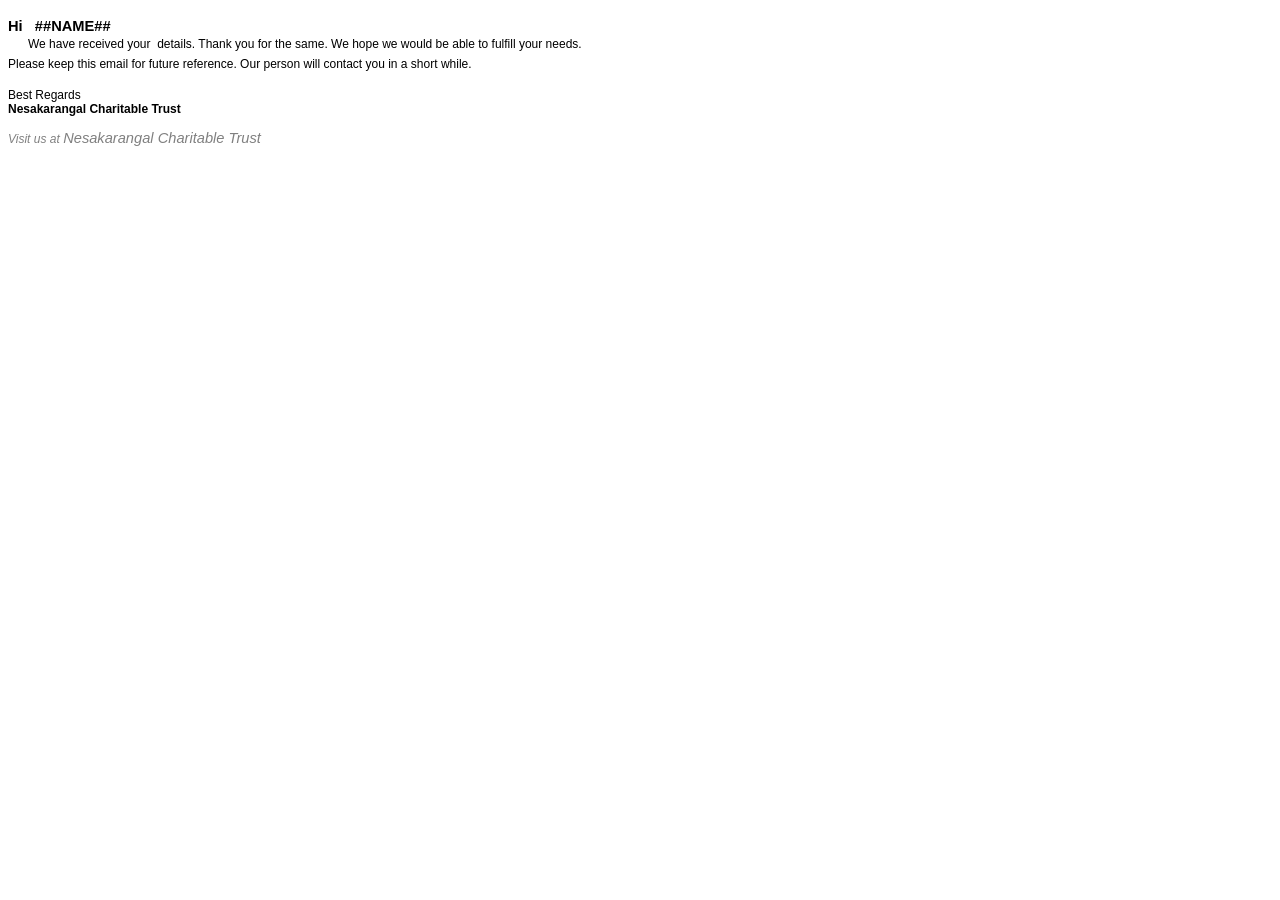
<file: customermail.htm>
﻿<!DOCTYPE html PUBLIC "-//W3C//DTD XHTML 1.0 Transitional//EN" "http://www.w3.org/TR/xhtml1/DTD/xhtml1-transitional.dtd">
<html>
<head>
    <meta charset="utf-8">
    <title>Nesakarangal Charitable Trust</title>
    <meta http-equiv="X-UA-Compatible" content="IE=edge">
    <meta name="keywords" content="Hindustan bio plant">
    <meta name="description" content="Hindustan bio plant">
    <meta name="author" content="Hindustan bio plant">
    <meta name="viewport" content="width=device-width, initial-scale=1.0">
    <!-- Favicon -->
    <link rel="shortcut icon" href="img/favicon.ico">
   
</head>
<body style="font-size: 9pt; font-family: Arial;">
    <table style="width: 600px" cellpadding="0" cellspacing="0">
        <tr>
            <td style="height: 10px">
            </td>
        </tr>
        <tr>
            <td style="font-weight: bold">
                <span style="font-size: 11pt"><span style="font-family: arial">Hi&nbsp;&nbsp; ##NAME##
                    <tr>
                        <td>
                        </td>
                    </tr>
                </span></span>
            </td>
        </tr>
        <tr>
            <td style="text-indent: 20px; line-height: 20px;">
                We have received your&nbsp; details. Thank you for the same. We hope we would be
                able to fulfill your needs.
            </td>
        </tr>
        <tr>
            <td style="line-height: 20px;">
                Please keep this email for future reference. Our person will contact you in a short
                while.
            </td>
        </tr>
        <tr>
            <td>&nbsp;
                
            </td>
        </tr>
        <tr>
            <td>
                Best Regards
            </td>
        </tr>
        <tr>
            <td style="font-weight: bold">
            Nesakarangal Charitable Trust
            </td>
        </tr>
        <tr>
            <td style="font-weight: bold; height: 10px;">&nbsp;
                
            </td>
        </tr>
        <tr>
            <td style="color: gray; font-style: italic" class="style2">
                Visit us at <a href="http://nesakarangalcharity.org" style="color: Gray; text-decoration: none;
                    font-size: 11pt;">Nesakarangal Charitable Trust</a>
            </td>
        </tr>
    </table>
</body>
</html>
</file>
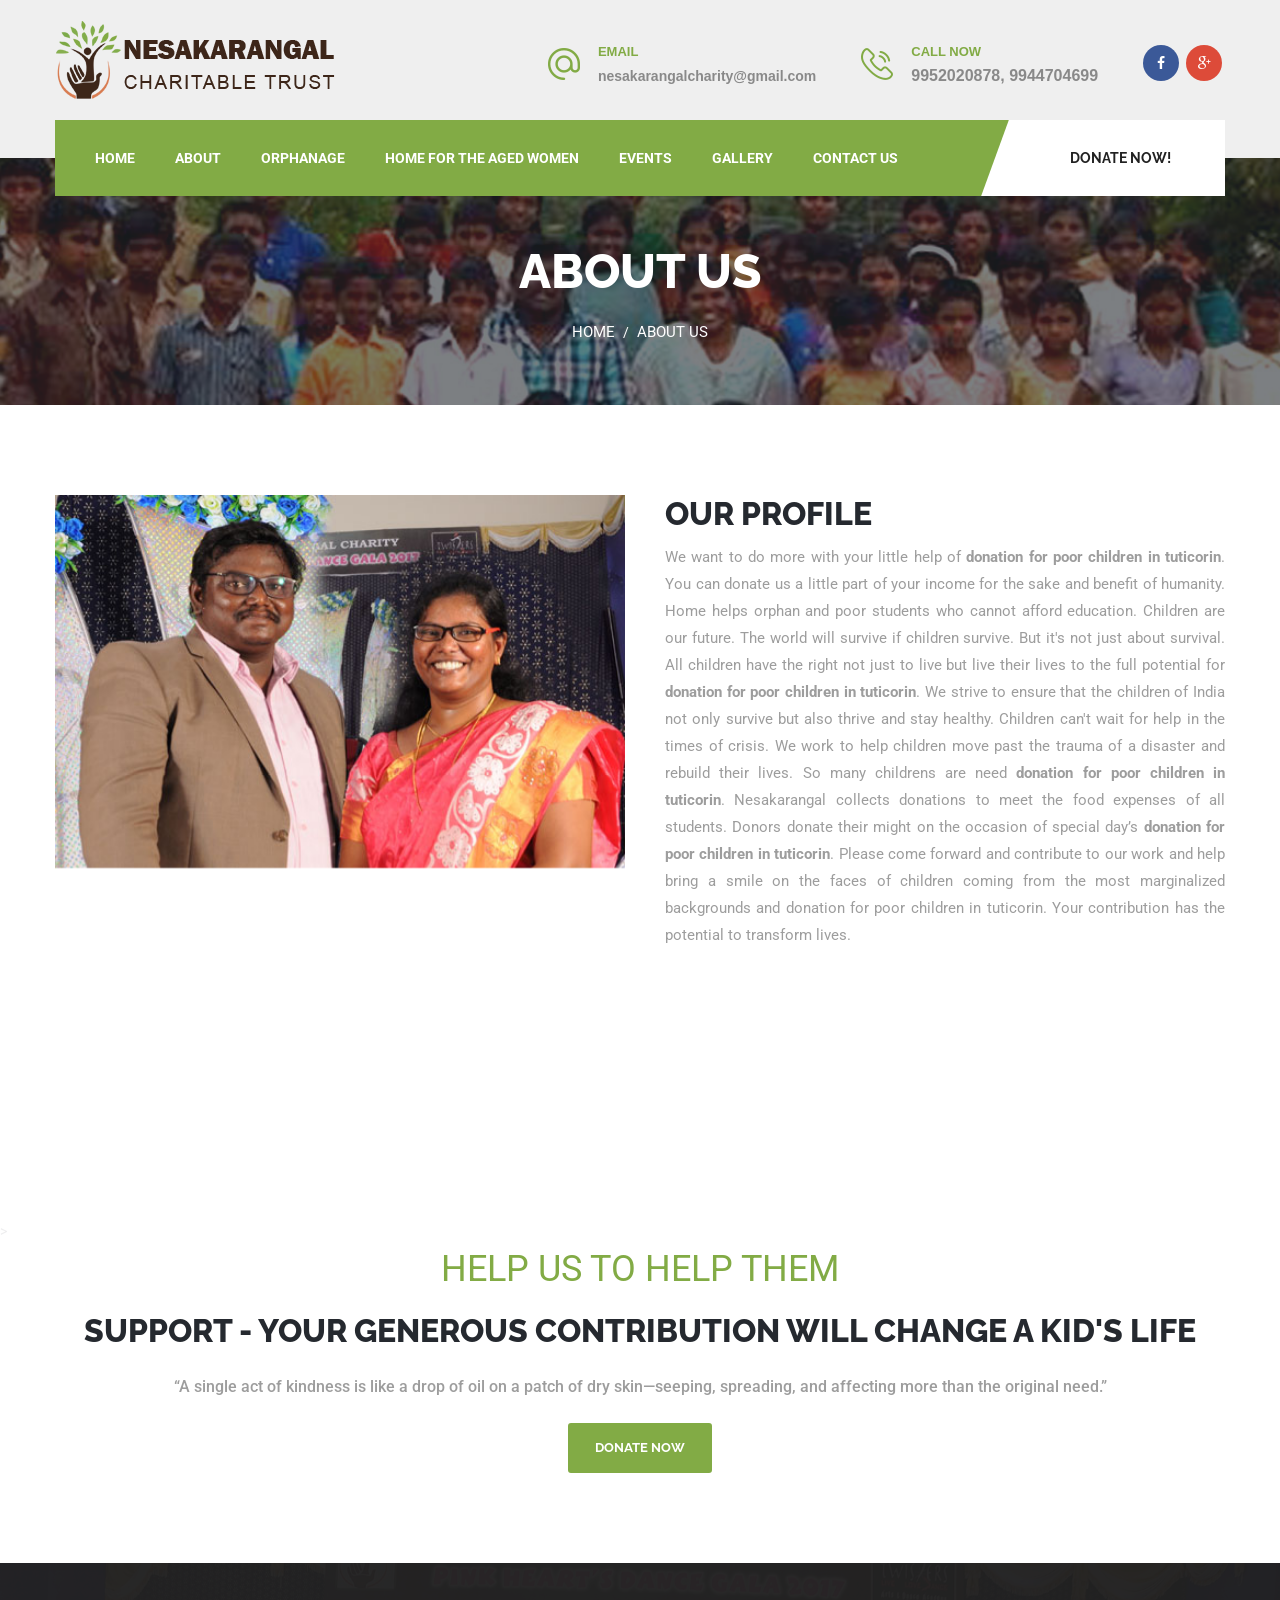
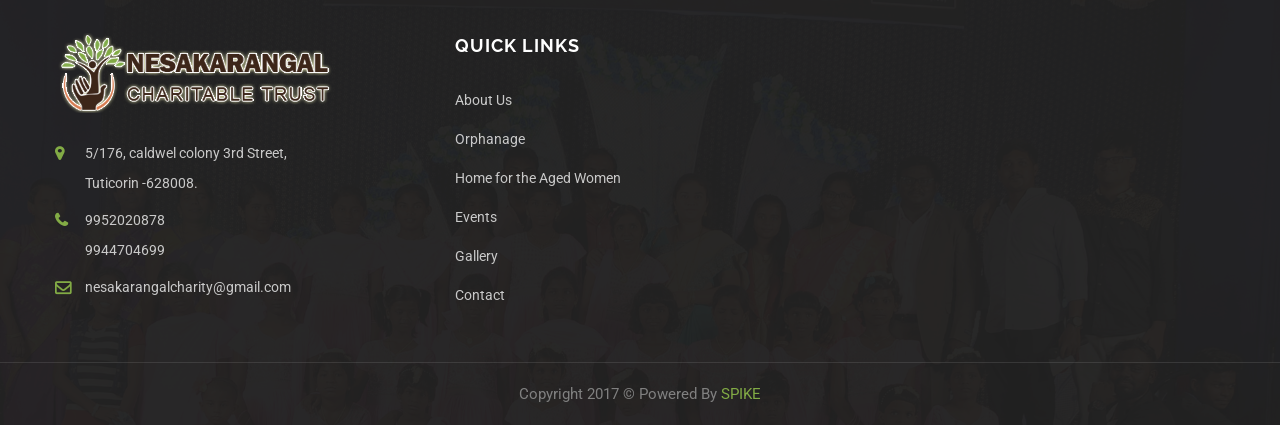
<file: donation-for-poor-children-in-tuticorin.html>
<!DOCTYPE html>
<html>

<head>
<meta charset="utf-8">
<title>Donation For Poor Children in Tuticorin | Nesakarangal Trust  </title>
<!-- Stylesheets -->
<link href="css/bootstrap.css" rel="stylesheet">
<link href="css/style.css" rel="stylesheet">


<meta name="description" content="We want to do more with your little help of donation for poor children in tuticorin. So many childrens are need donation for poor children in tuticorin." />
<meta name="keywords" content="donation for poor children in tuticorin, donation for children in tuticorin, donation for abandoned children in tuticorin, donate money for children home in tuticorin." />
<meta content="Nesakarangal Charitable Trust" name="author">

<!-- Responsive -->
<meta http-equiv="X-UA-Compatible" content="IE=edge">
<meta name="viewport" content="width=device-width, initial-scale=1.0, maximum-scale=1.0, user-scalable=0">
<link href="css/responsive.css" rel="stylesheet"`>


<!-- Global site tag (gtag.js) - Google Analytics -->
<script async src="https://www.googletagmanager.com/gtag/js?id=UA-103589678-4"></script>
<script>
  window.dataLayer = window.dataLayer || [];
  function gtag(){dataLayer.push(arguments);}
  gtag('js', new Date());

  gtag('config', 'UA-103589678-4');
</script>
</head>

<body>
<div class="page-wrapper">
 	
  
    
 	
    <!-- Main Header -->
    <header class="header-style-two">
        <!-- Header Top -->
        <div class="header-top">
            <div class="auto-container clearfix">
                <!-- Logo -->
                <div class="logo">
                    <a href="index.html"><img src="images/logo-2.png" alt="CharityClub"></a>                 </div>
                 
                 <!--Info Outer-->
                 <div class="info-outer">
                    <!--Info Box-->
                    <div class="info-box">
                        <div class="icon"><span class="flaticon-computer"></span></div>
                        <strong>EMAIL</strong>
                        <a href="mailt:companyname@mail.com">nesakarangalcharity@gmail.com</a>                    </div>
                    <!--Info Box-->
                    <div class="info-box">
                        <div class="icon"><span class="flaticon-technology-5"></span></div>
                        <strong>Call Now</strong>
                        <a class="phone" href="#">9952020878, 9944704699</a>                    </div>
                    <!--Info Box-->
                    <div class="info-box social-box">
                         <div class="social-links clearfix">
                            <a href="https://www.facebook.com/nesakarangalcharity/" target="_blank" class="facebook img-circle"><span class="fa fa-facebook-f"></span></a>
                            <a href="https://plus.google.com/?hl=en"  target="_blank" class="google-plus img-circle"><span class="fa fa-google-plus"></span></a>                        </div>
                    </div>
                 </div>
            </div>
        </div>
    <!-- Header Top End -->
        
        <!-- Lower Part -->
        <div class="lower-part">
            <div class="auto-container clearfix">
                
                <!--Outer Box-->
                <div class="outer-box clearfix">
                
                    <!--Btn Box-->
                    <div class="btn-box">
                       <a href="donate.aspx" class="theme-btn donate-btn">Donate Now!</a>                    </div>
                    
                    <!-- Main Menu -->
                    <nav class="main-menu">
                        
                        <div class="navbar-header">
                            <!-- Toggle Button -->      
                            <button type="button" class="navbar-toggle" data-toggle="collapse" data-target=".navbar-collapse">
                                <span class="icon-bar"></span>
                                <span class="icon-bar"></span>
                                <span class="icon-bar"></span>                            </button>
                        </div>
                        
                        <div class="navbar-collapse collapse clearfix">
                            <ul class="navigation">
                            
                               <li><a href="index.html">Home</a>                                </li>
                                <li  class="current"><a href="about.html">About</a></li>
                              
                                <li><a href="orphanage-in-tuticorin.html">ORPHANAGE</a>     </li>
                                 <li><a href="home-for-aged-women-in-tuticorin.html">Home for the aged women</a> </li> 
                                <li><a href="event.html">Events</a></li>
                                <li><a href="gallery.html">Gallery</a>                                </li>
                                
                                <li><a href="contact.aspx">Contact Us</a></li>
                            </ul>
                        </div>
                    </nav><!-- Main Menu End-->
                </div>
            </div>
        </div>
      <!-- Lower Part End-->
        
    </header><!--End Main Header -->
    
    
    <!--Page Title-->
    <section class="page-title" style="background-image:url(img/page-title-bg.jpg);">
    	<div class="auto-container">
        	<div class="sec-title">
                <h1>About Us</h1>
                <div class="bread-crumb"><a href="index.html">Home</a> / <a class="current">About Us</a></div>
            </div>
        </div>
  </section>
    
    <!--Default Section-->
    <section class="default-section tp-pb0">
    	<div class="auto-container">
        	<div class="row clearfix">
                
                <!--Column-->
                <div class="column image-column col-md-6 col-sm-12 col-xs-12">
                	<article class="inner-box wow fadeInLeft" data-wow-delay="0ms" data-wow-duration="1500ms">
                		<figure class="image-box video-box">
                        	<img src="img/about.jpg" alt="">
                            
                        </figure>
                    </article>
                </div>
                
                <!--Column-->
                <div class="column default-text-column with-margin col-md-6 col-sm-12 col-xs-12">
                	<article class="inner-box tp-mt10 wow fadeInRight" data-wow-delay="0ms" data-wow-duration="1500ms">
                		<h2 class="fs-32">Our Profile <span class="theme_color roboto-font"></span></h2>
                        
                        <div class="text"><p>
We want to do more with your little help of <b>donation for poor children in tuticorin</b>. You can donate us a little part of your income for the sake and benefit of humanity. Home helps orphan and poor students who cannot afford education. Children are our future. The world will survive if children survive. But it's not just about survival. All children have the right not just to live but live their lives to the full potential for <b>donation for poor children in tuticorin</b>. We strive to ensure that the children of India not only survive but also thrive and stay healthy. Children can't wait for help in the times of crisis. We work to help children move past the trauma of a disaster and rebuild their lives. So many childrens are need <b>donation for poor children in tuticorin</b>. Nesakarangal collects donations to meet the food expenses of all students. Donors donate their might on the occasion of special day’s <b>donation for poor children in tuticorin</b>. Please come forward and contribute to our work and help bring a smile on the faces of children coming from the most marginalized backgrounds and donation for poor children in tuticorin. Your contribution has the potential to transform lives.</p></div>
                        
                    </article>
                </div>
                <div class="column default-text-column with-margin col-md-12 col-sm-12 col-xs-12">
                <div class="text"><p> </p></div>
                </div>
                
            </div>
            
            
            
        </div>
    </section>
    
    <!--Feature Section-->
    

    <!--Team Section-->
    
    
    
    <!--Testimonials-->
    
    
    
     <!--Main Features-->
    <section class="main-features parallax-section theme-overlay overlay-deep-white" style="background-image:url(img/home-back.jpg);">>
        <div class="auto-container">
            <div class="title-box text-center">
                <h1 class="fs-36">HELP US TO HELP THEM</h1>
                <h2>SUPPORT - YOUR GENEROUS CONTRIBUTION WILL CHANGE A KID'S LIFE</h2>
                 <div class="Qoutes">“A single act of kindness is like a drop of oil on a patch of dry skin—seeping, spreading, and affecting more than the original need.” </div>
                <div class="">
                   
                    <a class="theme-btn btn-style-two" href="donate.aspx">Donate Now</a>                </div>
            </div>
        </div>
  </section>
	
    
   
    <!--Main Footer-->
   <footer class="main-footer" style="background-image:url(img/footerback.jpg);">
    	
        <!--Footer Upper-->        
        <div class="footer-upper">
            <div class="auto-container">
                <div class="row clearfix">

                    <div class="col-lg-4 col-sm-6 col-xs-12 column m-btmx50">
                        <div class="footer-widget about-widget">
                            <div class="logo"><a href="index.html"><img src="img/footerlogo.png" class="img-responsive" alt=""></a></div>
                            <div class="text">
                                <p></p>
                            </div>
                            
                            <ul class="contact-info">
                            	<li><span class="icon fa fa-map-marker"></span>5/176, caldwel colony 3rd Street,<br> Tuticorin -628008.</li>
                                <li><span class="icon fa fa-phone"></span>9952020878<br>9944704699</li>
                                <li><span class="icon fa fa-envelope-o"></span>nesakarangalcharity@gmail.com</li>
                            </ul>
                        </div>
                    </div>
                    
                    <!--Footer Column-->
                    <div class="col-lg-4 col-sm-6 col-xs-12 column">
                        <h2>Quick Links</h2>
                        <div class="footer-widget links-widget">
                            <ul>
                                
                                <li><a href="about.html">About Us</a></li>
                                <li><a href="orphanage.html">Orphanage</a></li>
                                <li><a href="charity.html">Home for the Aged Women</a></li>
                                <li><a href="event.html">Events</a></li>
                                <li><a href="gallery.html">Gallery</a></li>
                                <li><a href="contact.aspx">Contact</a></li>
                            </ul>
                        </div>
                    </div>

            		<!--Footer Column-->
                	
                    
                    <!--Footer Column-->
                    <div class="col-lg-4 col-sm-6 col-xs-12 column">
                        <div class="footer-widget contact-widget">
                        	<iframe src="https://www.google.com/maps/embed?pb=!1m18!1m12!1m3!1d126176.2755036125!2d78.06484061948792!3d8.785259038243886!2m3!1f0!2f0!3f0!3m2!1i1024!2i768!4f13.1!3m3!1m2!1s0x3b03efb5e0e16b13%3A0xb78d484ec25b1e6d!2sNesakarangal+Charitable+Trust!5e0!3m2!1sen!2sin!4v1502861937258" width="250" height="190" frameborder="0" style="border:0" allowfullscreen></iframe>
                        </div>
                    </div>
                </div>
            </div>
        </div>
        
 <!--Footer Bottom-->
    	<div class="footer-bottom">
            <div class="auto-container clearfix">
                <!--Copyright-->
                <div class="copyright text-center">Copyright 2017 &copy; Powered By <a href="http://www.spiketech.in/" target="_blank">SPIKE</a></div>
            </div>
        </div>
        
    </footer>
    
</div>
<!--End pagewrapper-->


<!--Scroll to top-->

<div class="scroll-to-top scroll-to-target" data-target=".page-wrapper"><span class="fa fa-long-arrow-up"></span></div>


<!--Donate Popup-->

<!-- /.modal -->

<script src="js/jquery.js"></script> 
<script src="js/bootstrap.min.js"></script>
<script src="js/jquery.bxslider.min.js"></script>
<script src="js/jquery.fancybox.pack.js"></script>
<script src="js/jquery.fancybox-media.js"></script>
<script src="js/owl.js"></script>
<script src="js/wow.js"></script>
<script src="js/script.js"></script>
</body>

</html>
</file>
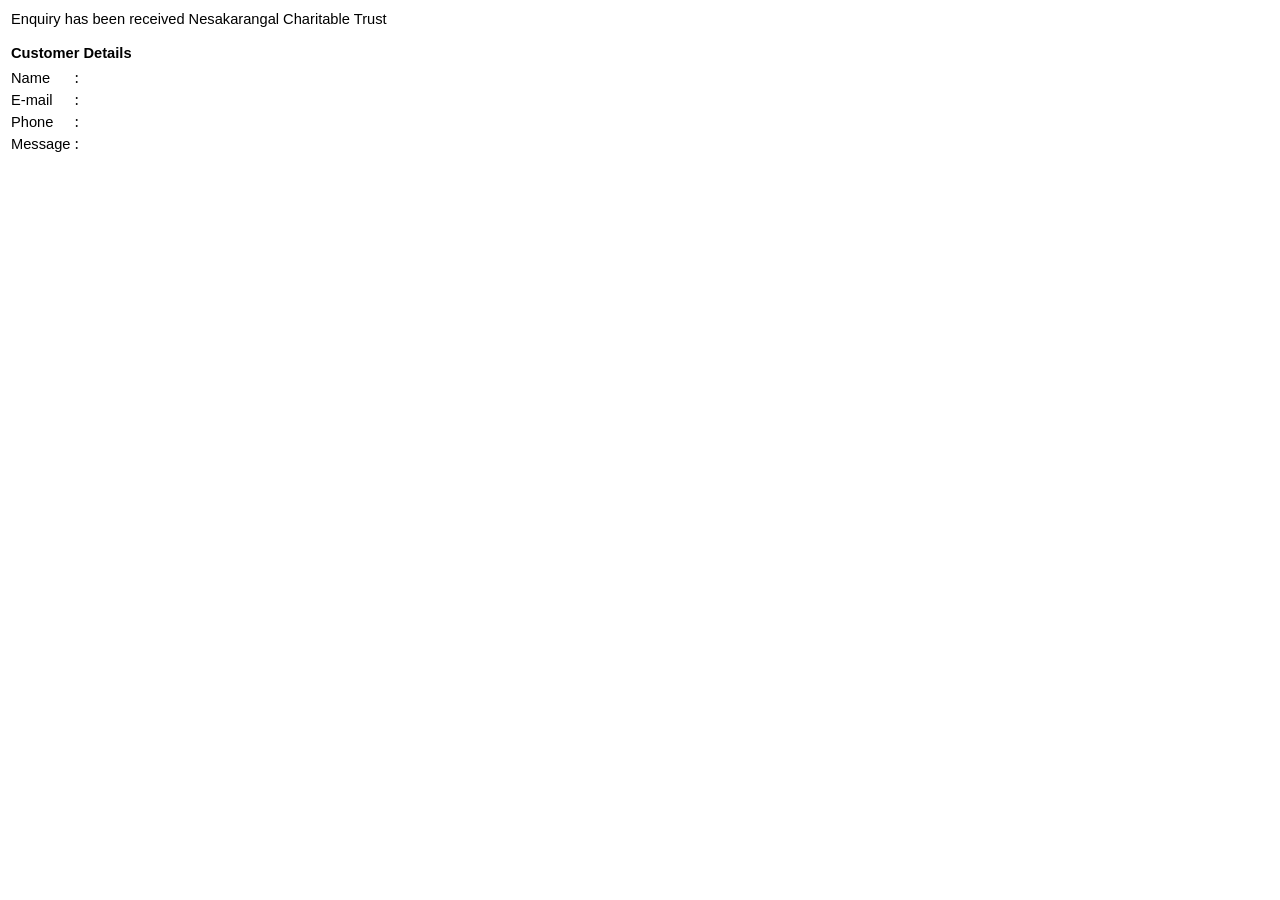
<file: enquiry.htm>
<!DOCTYPE html PUBLIC "-//W3C//DTD XHTML 1.0 Transitional//EN" "http://www.w3.org/TR/xhtml1/DTD/xhtml1-transitional.dtd">
<html xmlns="http://www.w3.org/1999/xhtml">
<head>
   <meta charset="utf-8">
    <title>Nesakarangal Charitable Trust</title>
    <meta http-equiv="X-UA-Compatible" content="IE=edge">
    <meta name="keywords" content="Hindustan bio plant">
    <meta name="description" content="Hindustan bio plant">
    <meta name="author" content="Hindustan bio plant">
    <meta name="viewport" content="width=device-width, initial-scale=1.0">
    <!-- Favicon -->
   
    
</head>
<body>
    <table style="width: 600px">
        <tr>
            <td colspan="3">
                <span style="font-size: 11pt; font-family: 'arial'">Enquiry has been received Nesakarangal Charitable Trust</span>
            </td>
        </tr>
        <tr>
            <td colspan="3" style="height: 10px">
            </td>
        </tr>
        <tr>
            <td colspan="3" style="font-weight: bold">
                <span style="font-size: 11pt"><span style="font-family: arial">Customer Details</span></span>
            </td>
        </tr>
        <tr>
        </tr>
    </table>
    <table>
        <tr>
            <td style="font-size: 11pt; font-family: Arial">
                Name
            </td>
            <td>
                :
            </td>
            <td>
                <name></name>
            </td>
        </tr>
        <tr>
            <td style="font-size: 11pt; font-family: Arial">
                E-mail
            </td>
            <td>
                :
            </td>
            <td>
                <email></email>
            </td>
        </tr>
        <tr>
            <td style="font-size: 11pt; font-family: Arial">
                Phone
            </td>
            <td>
                :
            </td>
            <td>
                <phone></phone>
            </td>
        </tr>
        <tr>
            <td style="font-size: 11pt; font-family: Arial">
                Message
            </td>
            <td>
                :
            </td>
            <td>
                <message></message>
            </td>
        </tr>
    </table>
</body>
</html>
</file>
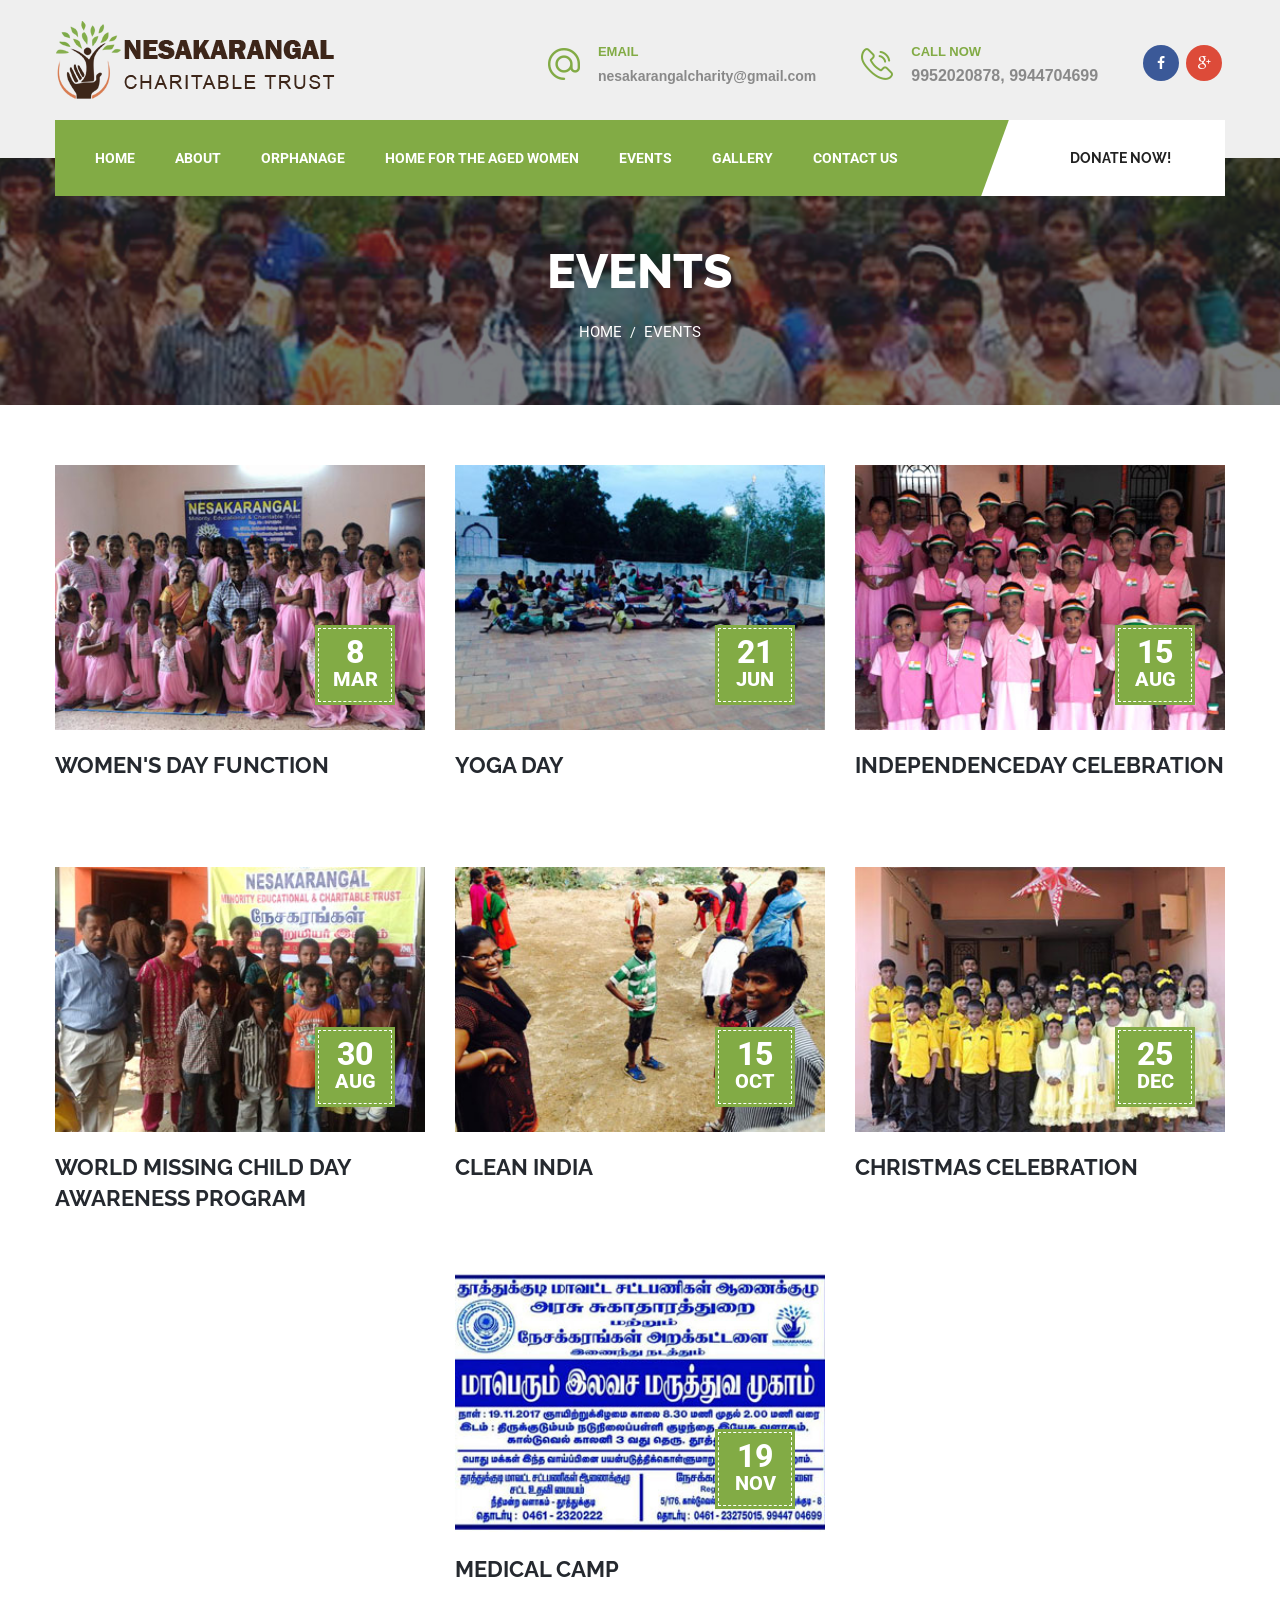
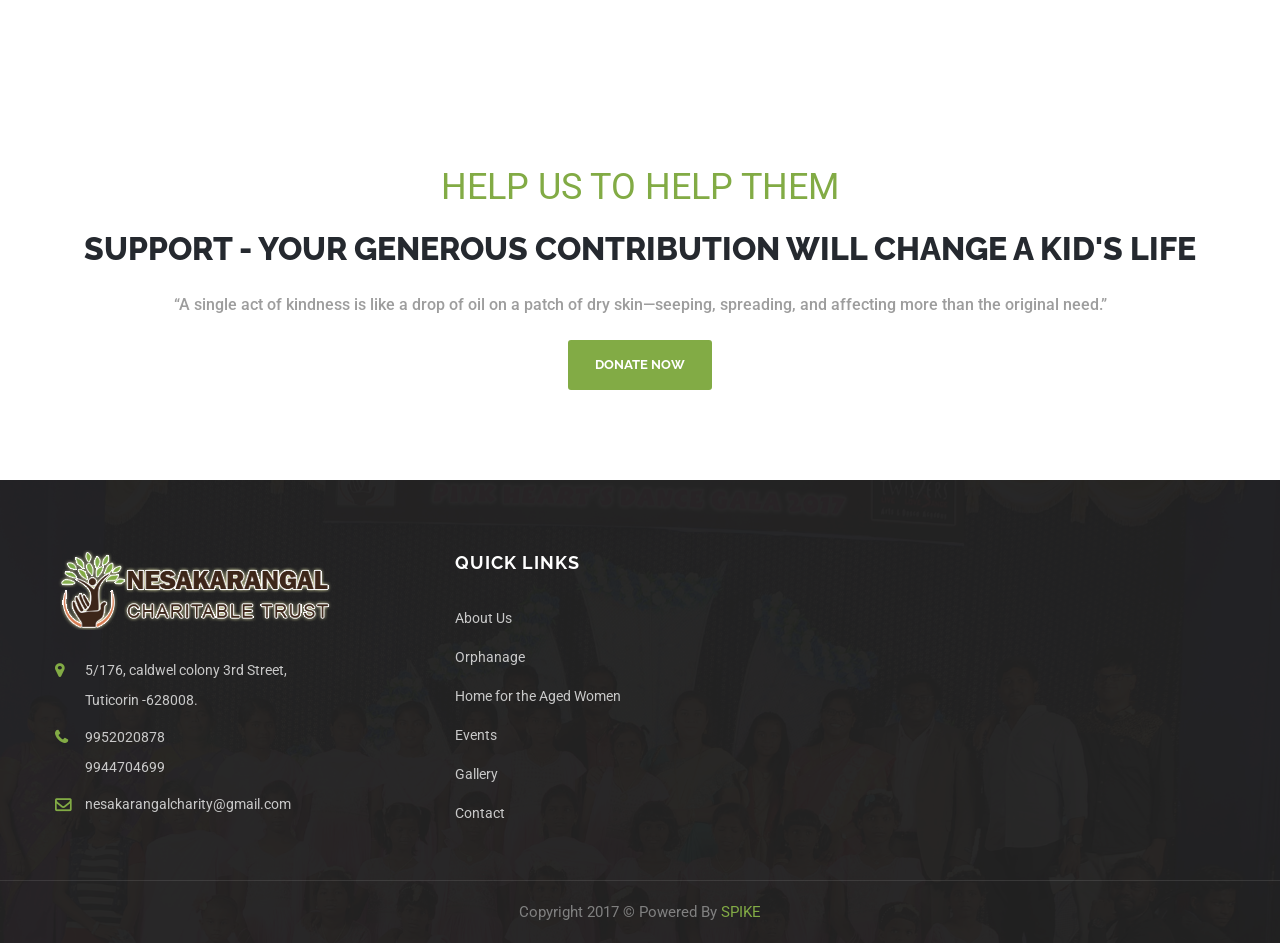
<file: event.html>
<!DOCTYPE html>
<html>

<head>
<meta charset="utf-8">
<title>Nesakarangal Charitable Trust in Tuticorin | Charity Events</title>
<!-- Stylesheets -->
<link href="css/bootstrap.css" rel="stylesheet">
<link href="css/style.css" rel="stylesheet">



<meta name="description" content="Nesakarangal Educational Charitable Trust Conducts Several events, there are WOMEN'S DAY FUNCTION, YOGA DAY, WORLD MISSING CHILD DAY, CLEAN INDIA, etc. " />
<meta name="keywords" content="charity welfare organisation tuticorin, welfare in tuticorin, welfare organisation in tuticorin." />
<meta content="Nesakarangal Charitable Trust" name="author">

<!-- Responsive -->
<meta http-equiv="X-UA-Compatible" content="IE=edge">
<meta name="viewport" content="width=device-width, initial-scale=1.0, maximum-scale=1.0, user-scalable=0">
<link href="css/responsive.css" rel="stylesheet"`>


<!-- Global site tag (gtag.js) - Google Analytics -->
<script async src="https://www.googletagmanager.com/gtag/js?id=UA-103589678-4"></script>
<script>
  window.dataLayer = window.dataLayer || [];
  function gtag(){dataLayer.push(arguments);}
  gtag('js', new Date());

  gtag('config', 'UA-103589678-4');
</script>
</head>

<body>
<div class="page-wrapper">
 	
    
    
 	
    <!-- Main Header -->
    <header class="header-style-two">
        <!-- Header Top -->
        <div class="header-top">
            <div class="auto-container clearfix">
                <!-- Logo -->
                <div class="logo">
                    <a href="index.html"><img src="images/logo-2.png" alt="CharityClub"></a>                 </div>
                 
                 <!--Info Outer-->
                 <div class="info-outer">
                    <!--Info Box-->
                    <div class="info-box">
                        <div class="icon"><span class="flaticon-computer"></span></div>
                        <strong>EMAIL</strong>
                        <a href="mailt:companyname@mail.com">nesakarangalcharity@gmail.com</a>                    </div>
                    <!--Info Box-->
                    <div class="info-box">
                        <div class="icon"><span class="flaticon-technology-5"></span></div>
                        <strong>Call Now</strong>
                        <a class="phone" href="#">9952020878, 9944704699</a>                    </div>
                    <!--Info Box-->
                    <div class="info-box social-box">
                         <div class="social-links clearfix">
                            <a href="https://www.facebook.com/nesakarangalcharity/" target="_blank" class="facebook img-circle"><span class="fa fa-facebook-f"></span></a>
                            <a href="https://plus.google.com/?hl=en"  target="_blank" class="google-plus img-circle"><span class="fa fa-google-plus"></span></a>                        </div>
                    </div>
                 </div>
            </div>
        </div>
  <!-- Header Top End -->
        
        <!-- Lower Part -->
        <div class="lower-part">
            <div class="auto-container clearfix">
                
                <!--Outer Box-->
                <div class="outer-box clearfix">
                
                    <!--Btn Box-->
                    <div class="btn-box">
                        <a href="donate.aspx" class="theme-btn donate-btn">Donate Now!</a>                    </div>
                    
                    <!-- Main Menu -->
                    <nav class="main-menu">
                        
                        <div class="navbar-header">
                            <!-- Toggle Button -->      
                            <button type="button" class="navbar-toggle" data-toggle="collapse" data-target=".navbar-collapse">
                                <span class="icon-bar"></span>
                                <span class="icon-bar"></span>
                                <span class="icon-bar"></span>                            </button>
                        </div>
                        
                        <div class="navbar-collapse collapse clearfix">
                            <ul class="navigation">
                            
                                <li><a href="index.html">Home</a>   </li>
                                <li><a href="about.html">About</a></li>
                              
                                 <li><a href="orphanage-in-tuticorin.html">ORPHANAGE</a>     </li>
                                 <li><a href="home-for-aged-women-in-tuticorin.html">Home for the aged women</a> </li> 
                               <li><a href="event.html">Events</a></li>      
                                <li><a href="gallery.html">Gallery</a>    </li>
                                
                                <li><a href="contact.aspx">Contact Us</a></li>
                            </ul>
                        </div>
                    </nav><!-- Main Menu End-->
                </div>
            </div>
        </div>
      <!-- Lower Part End-->
        
    </header><!--End Main Header -->
    
    
    <!--Page Title-->
    <section class="page-title" style="background-image:url(img/page-title-bg.jpg);">
    	<div class="auto-container">
        	<div class="sec-title">
                <h1>Events </h1>
                <div class="bread-crumb"><a href="index.html">Home</a> / <a  class="current">Events</a></div>
            </div>
        </div>
  </section>
    
     <!--Blog News Section-->
    <section class="blog-news-section latest-news">
    	<div class="auto-container">
        
        	<div class="row clearfix">
                
                <!--News Column-->
                <div class="column blog-news-column col-lg-4 col-md-6 col-sm-6 col-xs-12">
                	<article class="inner-box">
                		<figure class="image-box">
                        	<a ><img src="img/womensday.jpg" alt=""></a>
                            <div class="news-date">8<span class="month">MAR</span></div>
                      </figure>
                        <div class="content-box">
                        	<h3><a>WOMEN'S DAY FUNCTION</a></h3>
                        	<div class="post-info clearfix">
                            	<div class="post-author"></div>
                               
                            </div>
                           
                        </div>
                    </article>
                </div>
                
                 <!--News Column-->
                <div class="column blog-news-column col-lg-4 col-md-6 col-sm-6 col-xs-12">
                	<article class="inner-box">
                		<figure class="image-box">
                        	<a ><img src="img/yoga.jpg" alt=""></a>
                            <div class="news-date">21<span class="month">JUN</span></div>
                      </figure>
                        <div class="content-box">
                        	<h3><a>YOGA DAY</a></h3>
                        	<div class="post-info clearfix">
                            	<div class="post-author"></div>
                               
                            </div>
                           
                        </div>
                    </article>
                </div>
                
                
                <!--News Column-->
                <div class="column blog-news-column col-lg-4 col-md-6 col-sm-6 col-xs-12">
                	<article class="inner-box">
                		<figure class="image-box">
                        	<a><img src="img/independenceday.jpg" alt=""></a>
                            <div class="news-date">15<span class="month">AUG</span></div>
                      </figure>
                        <div class="content-box">
                        	<h3><a >INDEPENDENCEDAY CELEBRATION</a></h3>
                        	<div class="post-info clearfix">
                            	<div class="post-author"></div>
                                <div class="post-options clearfix">
                                	
                                </div>
                            </div>
                            
                        </div>
                    </article>
                </div>
                
                <!--News Column-->
                <div class="column blog-news-column col-lg-4 col-md-6 col-sm-6 col-xs-12">
                	<article class="inner-box">
                		<figure class="image-box">
                        	<a ><img src="img/wordmissingchild.jpg" alt=""></a>
                            <div class="news-date">30<span class="month">AUG</span></div>
                      </figure>
                        <div class="content-box">
                        	<h3><a >WORLD MISSING CHILD DAY AWARENESS PROGRAM</a></h3>
                        	<div class="post-info clearfix">
                            	<div class="post-author"></div>
                                <div class="post-options clearfix">
                                	
                                </div>
                            </div>
                           
                        </div>
                    </article>
                </div>
                
                <!--News Column-->
                <div class="column blog-news-column col-lg-4 col-md-6 col-sm-6 col-xs-12">
                	<article class="inner-box">
                		<figure class="image-box">
                        	<a ><img src="img/cleanindia.jpg"alt=""></a>
                            <div class="news-date">15<span class="month">OCT</span></div>
                      </figure>
                        <div class="content-box">
                        	<h3><a >CLEAN INDIA</a></h3>
                        	<div class="post-info clearfix">
                            	<div class="post-author"></div>
                                <div class="post-options clearfix">
                                	
                                </div>
                            </div>
                            
                        </div>
                    </article>
                </div>
                
                <!--News Column-->
                <div class="column blog-news-column col-lg-4 col-md-6 col-sm-6 col-xs-12">
                	<article class="inner-box">
                		<figure class="image-box">
                        	<a ><img src="img/christmas.jpg" alt=""></a>
                            <div class="news-date">25<span class="month">DEC</span></div>
                      </figure>
                        <div class="content-box">
                        	<h3><a >CHRISTMAS CELEBRATION</a></h3>
                        	<div class="post-info clearfix">
                            	<div class="post-author"></div>
                                <div class="post-options clearfix">
                                	
                                </div>
                            </div>
                            
                        </div>
                    </article>
                </div>


                  <!--News Column-->
                <div class="column blog-news-column col-lg-4 col-md-6 col-sm-6 col-xs-12">
                	<article class="inner-box">
                		<figure class="image-box">
                        	<a ><img src="images/new-image/event1.jpg" alt=""></a>
                            <div class="news-date">19<span class="month">NOV</span></div>
                      </figure>
                        <div class="content-box">
                        	<h3><a >MEDICAL CAMP</a></h3>
                        	<div class="post-info clearfix">
                            	<div class="post-author"></div>
                                <div class="post-options clearfix">
                                	
                                </div>
                            </div>
                            
                        </div>
                    </article>
                </div>






               
                
            </div>
            
            
            
        </div>
    </section>
 


    <!--Team Section-->
    
    
    
    <!--Testimonials-->
    
    
    
     <!--Main Features-->
    <section class="main-features parallax-section theme-overlay overlay-deep-white" style="background-image:url(img/home-back.jpg);">
        <div class="auto-container">
            <div class="title-box text-center">
                <h1 class="fs-36">HELP US TO HELP THEM</h1>
                <h2>SUPPORT - YOUR GENEROUS CONTRIBUTION WILL CHANGE A KID'S LIFE</h2>
                 <div class="Qoutes">“A single act of kindness is like a drop of oil on a patch of dry skin—seeping, spreading, and affecting more than the original need.” </div>
                <div class="">
                   
                    <a class="theme-btn btn-style-two" href="donate.aspx">Donate Now</a>                </div>
            </div>
        </div>
  </section>
	
    
   
    <!--Main Footer-->
   <footer class="main-footer" style="background-image:url(img/footerback.jpg);">
    	
        <!--Footer Upper-->        
        <div class="footer-upper">
            <div class="auto-container">
                <div class="row clearfix">

                    <div class="col-lg-4 col-sm-6 col-xs-12 column m-btmx50">
                        <div class="footer-widget about-widget">
                            <div class="logo"><a href="index.html"><img src="img/footerlogo.png" class="img-responsive" alt=""></a></div>
                            <div class="text">
                                <p></p>
                            </div>
                            
                            <ul class="contact-info">
                            	<li><span class="icon fa fa-map-marker"></span>5/176, caldwel colony 3rd Street,<br> Tuticorin -628008.</li>
                                <li><span class="icon fa fa-phone"></span>9952020878<br>9944704699</li>
                                <li><span class="icon fa fa-envelope-o"></span>nesakarangalcharity@gmail.com</li>
                            </ul>
                        </div>
                    </div>
                    
                    <!--Footer Column-->
                    <div class="col-lg-4 col-sm-6 col-xs-12 column">
                        <h2>Quick Links</h2>
                        <div class="footer-widget links-widget">
                            <ul>
                                
                                <li><a href="about.html">About Us</a></li>
                                <li><a href="orphanage.html">Orphanage</a></li>
                                <li><a href="charity.html">Home for the Aged Women</a></li>
                                <li><a href="event.html">Events</a></li>
                                <li><a href="gallery.html">Gallery</a></li>
                                <li><a href="contact.aspx">Contact</a></li>
                            </ul>
                        </div>
                    </div>

            		<!--Footer Column-->
                	
                    
                    <!--Footer Column-->
                    <div class="col-lg-4 col-sm-6 col-xs-12 column">
                        <div class="footer-widget contact-widget">
                        	<iframe src="https://www.google.com/maps/embed?pb=!1m18!1m12!1m3!1d126176.2755036125!2d78.06484061948792!3d8.785259038243886!2m3!1f0!2f0!3f0!3m2!1i1024!2i768!4f13.1!3m3!1m2!1s0x3b03efb5e0e16b13%3A0xb78d484ec25b1e6d!2sNesakarangal+Charitable+Trust!5e0!3m2!1sen!2sin!4v1502861937258" width="250" height="190" frameborder="0" style="border:0" allowfullscreen></iframe>
                        </div>
                    </div>
                </div>
            </div>
        </div>
        
<!--Footer Bottom-->
    	<div class="footer-bottom">
            <div class="auto-container clearfix">
                <!--Copyright-->
                <div class="copyright text-center">Copyright 2017 &copy; Powered By <a href="http://www.spiketech.in/" target="_blank">SPIKE</a></div>
            </div>
        </div>
        
    </footer>
    
</div>
<!--End pagewrapper-->


<!--Scroll to top-->
<div class="scroll-to-top scroll-to-target" data-target=".page-wrapper"><span class="fa fa-long-arrow-up"></span></div>


<!--Donate Popup-->

<!-- /.modal -->

<script src="js/jquery.js"></script> 
<script src="js/bootstrap.min.js"></script>
<script src="js/jquery.bxslider.min.js"></script>
<script src="js/jquery.fancybox.pack.js"></script>
<script src="js/jquery.fancybox-media.js"></script>
<script src="js/owl.js"></script>
<script src="js/wow.js"></script>
<script src="js/script.js"></script>
</body>

</html>
</file>
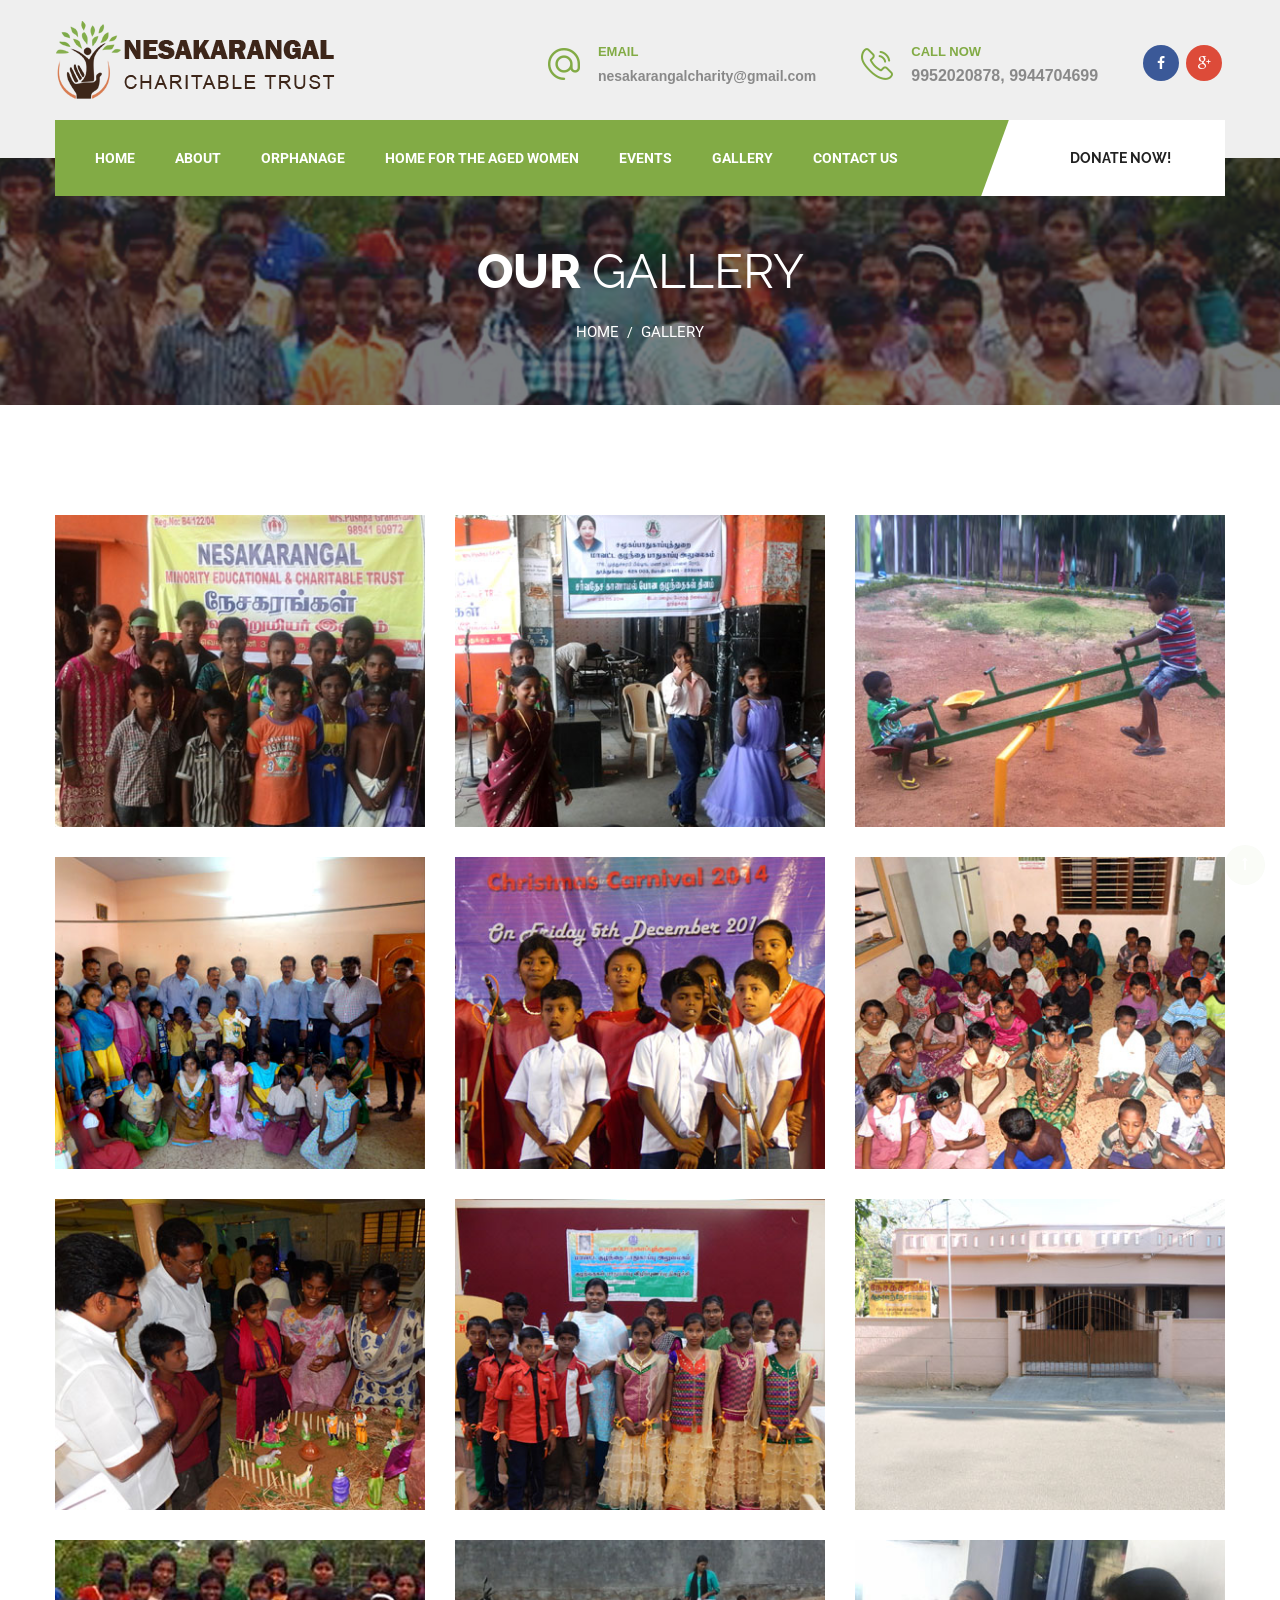
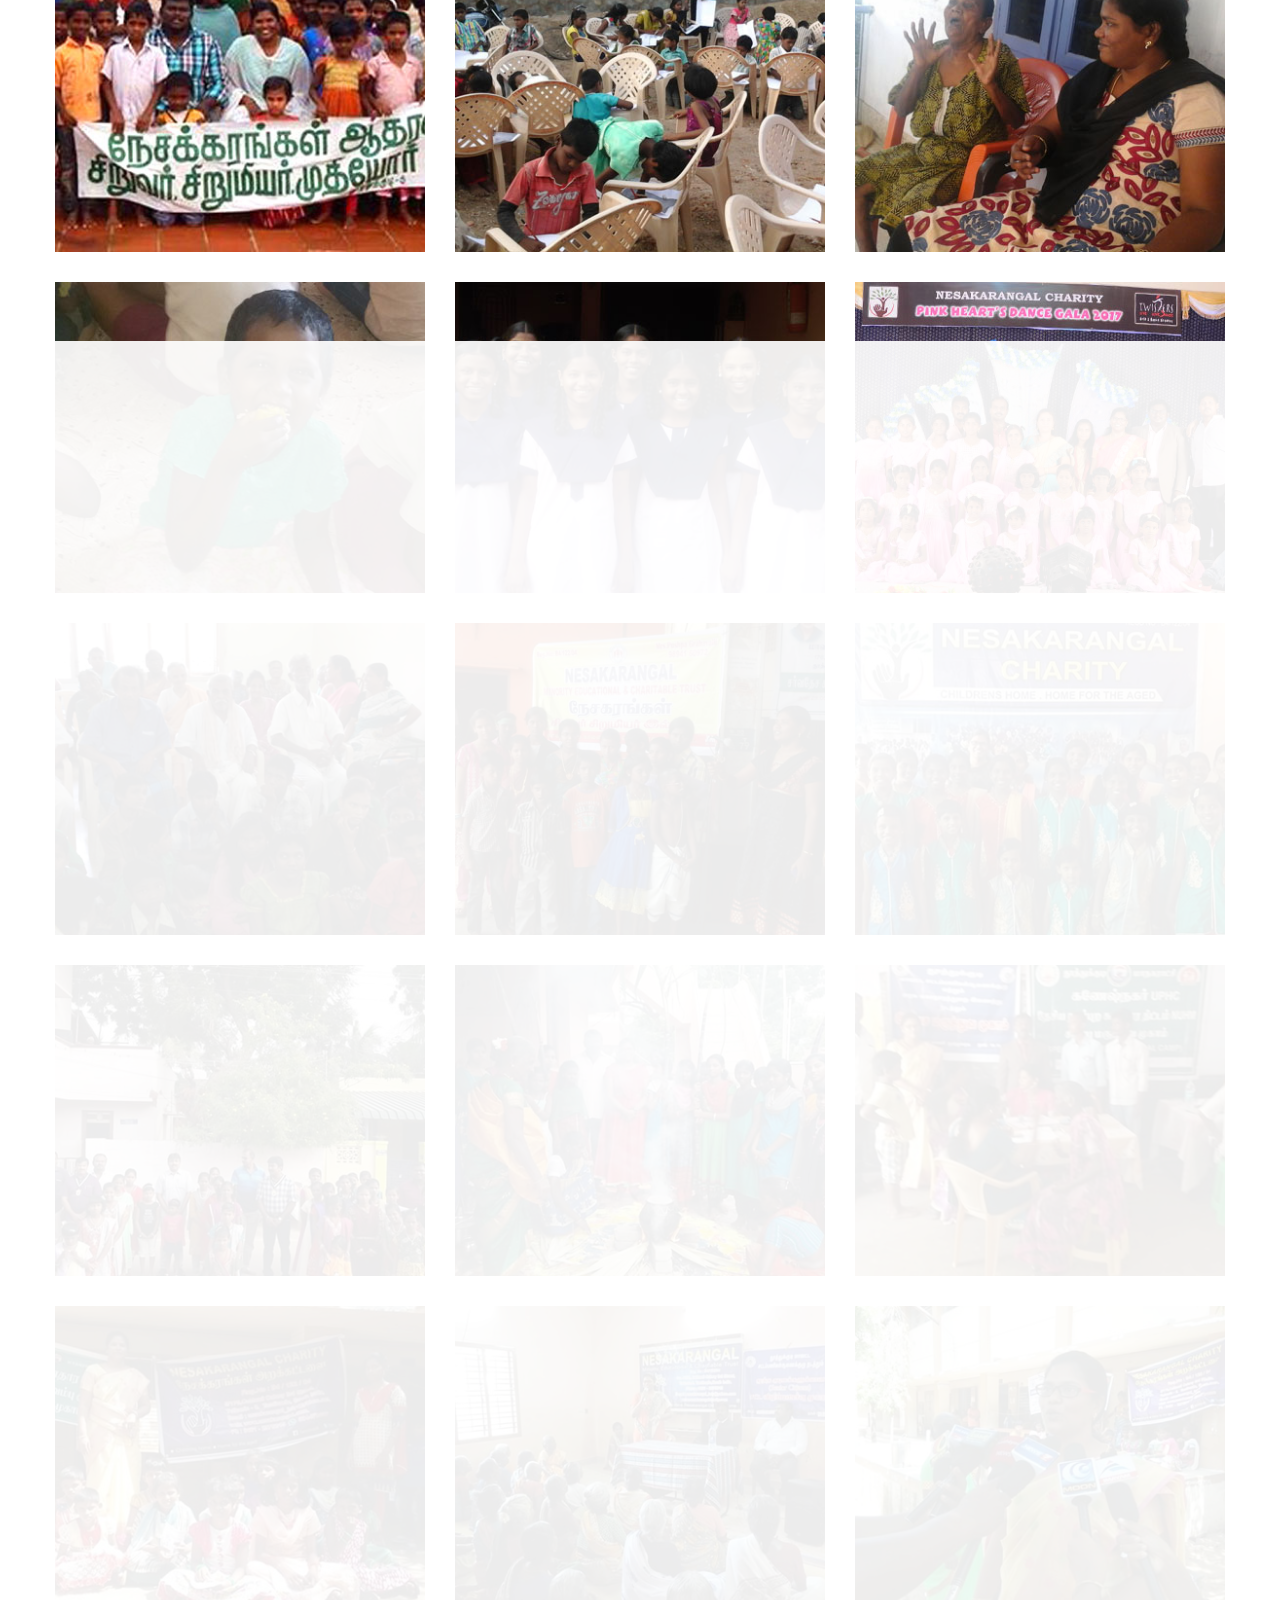
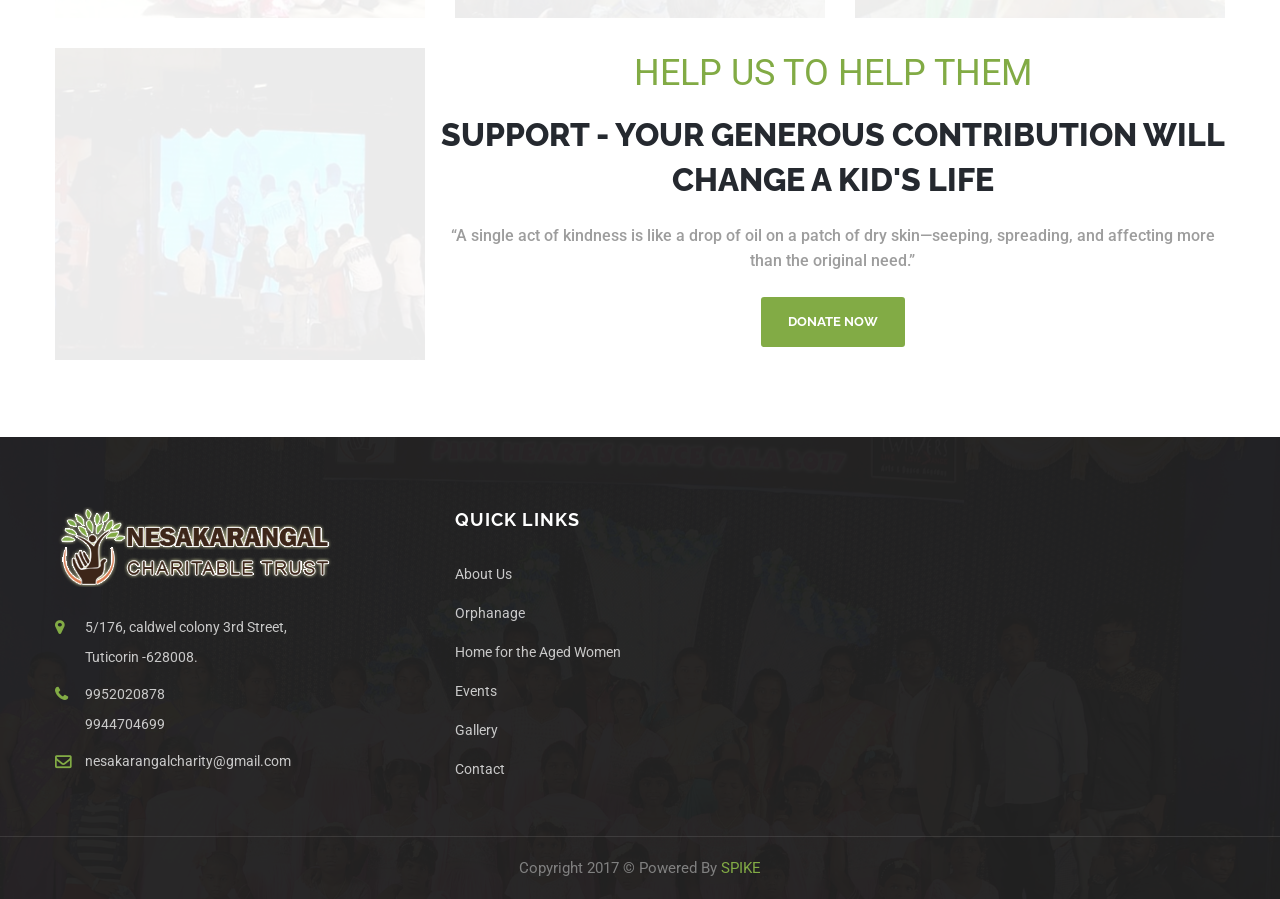
<file: gallery.html>
<!DOCTYPE html>
<html>

<head>
<meta charset="utf-8">
<title>Nesakarangal Charitable Trust in Tuticorin | Gallery </title>
<!-- Stylesheets -->
<link href="css/bootstrap.css" rel="stylesheet">
<link href="css/style.css" rel="stylesheet">


<meta name="description" content="Nesakarangal charity is  runs for the upliftment of women and children. we are giving education to many children and giving employment for a better life. " />
<meta name="keywords" content="nesakarangal trust, welfare trust in tuticorin, charity organisation in tuticorin." />
<meta content="Nesakarangal Charitable Trust" name="author">


<!-- Responsive -->
<meta http-equiv="X-UA-Compatible" content="IE=edge">
<meta name="viewport" content="width=device-width, initial-scale=1.0, maximum-scale=1.0, user-scalable=0">
<link href="css/responsive.css" rel="stylesheet"`>

<!-- Global site tag (gtag.js) - Google Analytics -->
<script async src="https://www.googletagmanager.com/gtag/js?id=UA-103589678-4"></script>
<script>
  window.dataLayer = window.dataLayer || [];
  function gtag(){dataLayer.push(arguments);}
  gtag('js', new Date());

  gtag('config', 'UA-103589678-4');
</script>
</head>

<body>
<div class="page-wrapper">
 	
   
    
 	
    <!-- Main Header -->
    <header class="header-style-two">
        <!-- Header Top -->
        <div class="header-top">
            <div class="auto-container clearfix">
                <!-- Logo -->
                <div class="logo">
                    <a href="index.html"><img src="images/logo-2.png" alt="CharityClub"></a>                 </div>
                 
                 <!--Info Outer-->
                 <div class="info-outer">
                    <!--Info Box-->
                    <div class="info-box">
                        <div class="icon"><span class="flaticon-computer"></span></div>
                        <strong>EMAIL</strong>
                        <a href="mailt:companyname@mail.com">nesakarangalcharity@gmail.com</a>                    </div>
                    <!--Info Box-->
                    <div class="info-box">
                        <div class="icon"><span class="flaticon-technology-5"></span></div>
                        <strong>Call Now</strong>
                        <a class="phone" href="#">9952020878, 9944704699</a>                    </div>
                    <!--Info Box-->
                    <div class="info-box social-box">
                         <div class="social-links clearfix">
                            <a href="https://www.facebook.com/nesakarangalcharity/" target="_blank" class="facebook img-circle"><span class="fa fa-facebook-f"></span></a>
                            <a href="https://plus.google.com/?hl=en"  target="_blank" class="google-plus img-circle"><span class="fa fa-google-plus"></span></a>                        </div>
                    </div>
                 </div>
            </div>
        </div>
  <!-- Header Top End -->
        
        <!-- Lower Part -->
        <div class="lower-part">
            <div class="auto-container clearfix">
                
                <!--Outer Box-->
                <div class="outer-box clearfix">
                
                    <!--Btn Box-->
                    <div class="btn-box">
                       <a href="donate.aspx" class="theme-btn donate-btn">Donate Now!</a>                    </div>
                    
                    <!-- Main Menu -->
                    <nav class="main-menu">
                        
                        <div class="navbar-header">
                            <!-- Toggle Button -->      
                            <button type="button" class="navbar-toggle" data-toggle="collapse" data-target=".navbar-collapse">
                                <span class="icon-bar"></span>
                                <span class="icon-bar"></span>
                                <span class="icon-bar"></span>                            </button>
                        </div>
                        
                        <div class="navbar-collapse collapse clearfix">
                            <ul class="navigation">
                            
                                <li ><a href="index.html">Home</a>   </li>
                                <li><a href="about.html">About</a></li>
                              
                                 <li><a href="orphanage-in-tuticorin.html">ORPHANAGE</a>     </li>
                                 <li><a href="home-for-aged-women-in-tuticorin.html">Home for the aged women</a> </li> 
                                <li><a href="event.html">Events</a></li>
                                <li  class="current"><a href="gallery.html">Gallery</a>  </li>
                                
                                <li><a href="contact.aspx">Contact Us</a></li>
                            </ul>
                        </div>
                    </nav><!-- Main Menu End-->
                </div>
            </div>
        </div>
      <!-- Lower Part End-->
        
    </header><!--End Main Header -->
    
    
    <!--Page Title-->
    <section class="page-title" style="background-image:url(img/page-title-bg.jpg);">
    	<div class="auto-container">
        	<div class="sec-title">
                <h1>Our <span class="normal-font">Gallery</span></h1>
                <div class="bread-crumb"><a href="index.html">Home</a> / <a class="current">Gallery</a></div>
            </div>
        </div>
  </section>
    
    
    <!--Gallery Section-->
    <section class="gallery-section tp-pb40">
        <div class="auto-container">
            
            <!--Filter-->
            <div class="filters text-center">            </div>
            
      <!--Filter List-->
            <div class="row filter-list clearfix">
                
                <!--Column-->
                <div class="column mix mix_all eco plants col-md-4 col-sm-6 col-xs-12">
                    <!--Default Portfolio Item-->
                    <div class="default-portfolio-item">
                        <div class="inner-box text-center">
                            <!--Image Box-->
                            <figure class="image-box"><img src="img/g1.jpg" alt=""></figure>
                            <div class="overlay-box">
                                <div class="inner-content">
                                    <div class="content">
                                        <a class="arrow lightbox-image" href="img/g1-1.jpg" title=""><span class="icon flaticon-cross-4"></span></a>
                                    </div>
                                </div>
                            </div>
                        </div>
                    </div>
                </div>
                
                <!--Column-->
                <div class="column mix mix_all environment  energy animals col-md-4 col-sm-6 col-xs-12">
                    <!--Default Portfolio Item-->
                    <div class="default-portfolio-item">
                        <div class="inner-box text-center">
                            <!--Image Box-->
                            <figure class="image-box"><img src="img/g2.jpg" alt=""></figure>
                            <div class="overlay-box">
                                <div class="inner-content">
                                    <div class="content">
                                        <a class="arrow lightbox-image" href="img/g2-1.jpg" title=""><span class="icon flaticon-cross-4"></span></a>
                                    </div>
                                </div>
                            </div>
                        </div>
                    </div>
                </div>
                
                
                <!--Column-->
                <div class="column mix mix_all environment eco animals col-md-4 col-sm-6 col-xs-12">
                    <!--Default Portfolio Item-->
                    <div class="default-portfolio-item">
                        <div class="inner-box text-center">
                            <!--Image Box-->
                            <figure class="image-box"><img src="img/g3.jpg" alt=""></figure>
                            <div class="overlay-box">
                                <div class="inner-content">
                                    <div class="content">
                                        <a class="arrow lightbox-image" href="img/g3-1.jpg" title=""><span class="icon flaticon-cross-4"></span></a>
                                    </div>
                                </div>
                            </div>
                        </div>
                    </div>
                </div>
                
                <!--Column-->
                <div class="column mix mix_all environment eco energy animals plants col-md-4 col-sm-6 col-xs-12">
                    <!--Default Portfolio Item-->
                    <div class="default-portfolio-item">
                        <div class="inner-box text-center">
                            <!--Image Box-->
                            <figure class="image-box"><img src="img/g4.jpg" alt=""></figure>
                            <div class="overlay-box">
                                <div class="inner-content">
                                    <div class="content">
                                        <a class="arrow lightbox-image" href="img/g4-1.jpg" title=""><span class="icon flaticon-cross-4"></span></a>
                                    </div>
                                </div>
                            </div>
                        </div>
                    </div>
                </div>
                
                <!--Column-->
                <div class="column mix mix_all energy animals plants col-md-4 col-sm-6 col-xs-12">
                    <!--Default Portfolio Item-->
                    <div class="default-portfolio-item">
                        <div class="inner-box text-center">
                            <!--Image Box-->
                            <figure class="image-box"><img src="img/g5.jpg" alt=""></figure>
                            <div class="overlay-box">
                                <div class="inner-content">
                                    <div class="content">
                                        <a class="arrow lightbox-image" href="img/g5-1.jpg" title=""><span class="icon flaticon-cross-4"></span></a>
                                    </div>
                                </div>
                            </div>
                        </div>
                    </div>
                </div>
                
                
                <!--Column-->
                <div class="column mix mix_all environment eco energy animals plants col-md-4 col-sm-6 col-xs-12">
                    <!--Default Portfolio Item-->
                    <div class="default-portfolio-item">
                        <div class="inner-box text-center">
                            <!--Image Box-->
                            <figure class="image-box"><img src="img/g6.jpg" alt=""></figure>
                            <div class="overlay-box">
                                <div class="inner-content">
                                    <div class="content">
                                        <a class="arrow lightbox-image" href="img/g6-1.jpg" title=""><span class="icon flaticon-cross-4"></span></a>
                                    </div>
                                </div>
                            </div>
                        </div>
                    </div>
                </div>
                
                 <!--Column-->
                <div class="column mix mix_all environment eco energy animals plants col-md-4 col-sm-6 col-xs-12">
                    <!--Default Portfolio Item-->
                    <div class="default-portfolio-item">
                        <div class="inner-box text-center">
                            <!--Image Box-->
                            <figure class="image-box"><img src="img/g7.jpg" alt=""></figure>
                            <div class="overlay-box">
                                <div class="inner-content">
                                    <div class="content">
                                        <a class="arrow lightbox-image" href="img/g7-1.jpg" title=""><span class="icon flaticon-cross-4"></span></a>
                                    </div>
                                </div>
                            </div>
                        </div>
                    </div>
                </div>
                
                 <!--Column-->
                <div class="column mix mix_all environment eco energy animals plants col-md-4 col-sm-6 col-xs-12">
                    <!--Default Portfolio Item-->
                    <div class="default-portfolio-item">
                        <div class="inner-box text-center">
                            <!--Image Box-->
                            <figure class="image-box"><img src="img/g8.jpg" alt=""></figure>
                            <div class="overlay-box">
                                <div class="inner-content">
                                    <div class="content">
                                        <a class="arrow lightbox-image" href="img/g8-1.jpg" title=""><span class="icon flaticon-cross-4"></span></a>
                                    </div>
                                </div>
                            </div>
                        </div>
                    </div>
                </div>
                
                 <!--Column-->
                <div class="column mix mix_all environment eco energy animals plants col-md-4 col-sm-6 col-xs-12">
                    <!--Default Portfolio Item-->
                    <div class="default-portfolio-item">
                        <div class="inner-box text-center">
                            <!--Image Box-->
                            <figure class="image-box"><img src="img/g9.jpg" alt=""></figure>
                            <div class="overlay-box">
                                <div class="inner-content">
                                    <div class="content">
                                        <a class="arrow lightbox-image" href="img/g9-1.jpg" title=""><span class="icon flaticon-cross-4"></span></a>
                                    </div>
                                </div>
                            </div>
                        </div>
                    </div>
                </div>
                
                 <!--Column-->
                <div class="column mix mix_all environment eco energy animals plants col-md-4 col-sm-6 col-xs-12">
                    <!--Default Portfolio Item-->
                    <div class="default-portfolio-item">
                        <div class="inner-box text-center">
                            <!--Image Box-->
                            <figure class="image-box"><img src="img/g10.jpg" alt=""></figure>
                            <div class="overlay-box">
                                <div class="inner-content">
                                    <div class="content">
                                        <a class="arrow lightbox-image" href="img/g10-1.jpg" title=""><span class="icon flaticon-cross-4"></span></a>
                                    </div>
                                </div>
                            </div>
                        </div>
                    </div>
                </div>
                
                 <!--Column-->
                <div class="column mix mix_all environment eco energy animals plants col-md-4 col-sm-6 col-xs-12">
                    <!--Default Portfolio Item-->
                    <div class="default-portfolio-item">
                        <div class="inner-box text-center">
                            <!--Image Box-->
                            <figure class="image-box"><img src="img/g11.jpg" alt=""></figure>
                            <div class="overlay-box">
                                <div class="inner-content">
                                    <div class="content">
                                        <a class="arrow lightbox-image" href="img/g11-1.jpg" title=""><span class="icon flaticon-cross-4"></span></a>
                                    </div>
                                </div>
                            </div>
                        </div>
                    </div>
                </div>
                  <!--Column-->
                <div class="column mix mix_all environment eco energy animals plants col-md-4 col-sm-6 col-xs-12">
                    <!--Default Portfolio Item-->
                    <div class="default-portfolio-item">
                        <div class="inner-box text-center">
                            <!--Image Box-->
                            <figure class="image-box"><img src="img/g12.jpg" alt=""></figure>
                            <div class="overlay-box">
                                <div class="inner-content">
                                    <div class="content">
                                        <a class="arrow lightbox-image" href="img/g12-1.jpg" title=""><span class="icon flaticon-cross-4"></span></a>
                                    </div>
                                </div>
                            </div>
                        </div>
                    </div>
                </div>
                
                 <!--Column-->
                <div class="column mix mix_all environment eco energy animals plants col-md-4 col-sm-6 col-xs-12">
                    <!--Default Portfolio Item-->
                    <div class="default-portfolio-item">
                        <div class="inner-box text-center">
                            <!--Image Box-->
                            <figure class="image-box"><img src="img/g13.jpg" alt=""></figure>
                            <div class="overlay-box">
                                <div class="inner-content">
                                    <div class="content">
                                        <a class="arrow lightbox-image" href="img/g13-1.jpg" title=""><span class="icon flaticon-cross-4"></span></a>
                                    </div>
                                </div>
                            </div>
                        </div>
                    </div>
                </div>
                
                 <!--Column-->
                <div class="column mix mix_all environment eco energy animals plants col-md-4 col-sm-6 col-xs-12">
                    <!--Default Portfolio Item-->
                    <div class="default-portfolio-item">
                        <div class="inner-box text-center">
                            <!--Image Box-->
                            <figure class="image-box"><img src="img/g14.jpg" alt=""></figure>
                            <div class="overlay-box">
                                <div class="inner-content">
                                    <div class="content">
                                        <a class="arrow lightbox-image" href="img/g14-1.jpg" title=""><span class="icon flaticon-cross-4"></span></a>
                                    </div>
                                </div>
                            </div>
                        </div>
                    </div>
                </div>
                
                 <!--Column-->
                <div class="column mix mix_all environment eco energy animals plants col-md-4 col-sm-6 col-xs-12">
                    <!--Default Portfolio Item-->
                    <div class="default-portfolio-item">
                        <div class="inner-box text-center">
                            <!--Image Box-->
                            <figure class="image-box"><img src="img/g15.jpg" alt=""></figure>
                            <div class="overlay-box">
                                <div class="inner-content">
                                    <div class="content">
                                        <a class="arrow lightbox-image" href="img/g15-1.jpg" title=""><span class="icon flaticon-cross-4"></span></a>
                                    </div>
                                </div>
                            </div>
                        </div>
                    </div>
                </div>
                
                 <!--Column-->
                <div class="column mix mix_all environment eco energy animals plants col-md-4 col-sm-6 col-xs-12">
                    <!--Default Portfolio Item-->
                    <div class="default-portfolio-item">
                        <div class="inner-box text-center">
                            <!--Image Box-->
                            <figure class="image-box"><img src="img/g16.jpg" alt=""></figure>
                            <div class="overlay-box">
                                <div class="inner-content">
                                    <div class="content">
                                        <a class="arrow lightbox-image" href="img/g16-1.jpg" title=""><span class="icon flaticon-cross-4"></span></a>
                                    </div>
                                </div>
                            </div>
                        </div>
                    </div>
                </div>
                
                 <!--Column-->
                <div class="column mix mix_all environment eco energy animals plants col-md-4 col-sm-6 col-xs-12">
                    <!--Default Portfolio Item-->
                    <div class="default-portfolio-item">
                        <div class="inner-box text-center">
                            <!--Image Box-->
                            <figure class="image-box"><img src="img/g17.jpg" alt=""></figure>
                            <div class="overlay-box">
                                <div class="inner-content">
                                    <div class="content">
                                        <a class="arrow lightbox-image" href="img/g17-1.jpg" title=""><span class="icon flaticon-cross-4"></span></a>
                                    </div>
                                </div>
                            </div>
                        </div>
                    </div>
                </div>



                  <!--Column-->
                <div class="column mix mix_all environment eco energy animals plants col-md-4 col-sm-6 col-xs-12">
                    <!--Default Portfolio Item-->
                    <div class="default-portfolio-item">
                        <div class="inner-box text-center">
                            <!--Image Box-->
                            <figure class="image-box"><img src="images/new-image/img-1.jpg" alt=""></figure>
                            <div class="overlay-box">
                                <div class="inner-content">
                                    <div class="content">
                                        <a class="arrow lightbox-image" href="images/new-image/img1.jpg" title=""><span class="icon flaticon-cross-4"></span></a>
                                    </div>
                                </div>
                            </div>
                        </div>
                    </div>
                </div>
                  <!--Column-->
                <div class="column mix mix_all environment eco energy animals plants col-md-4 col-sm-6 col-xs-12">
                    <!--Default Portfolio Item-->
                    <div class="default-portfolio-item">
                        <div class="inner-box text-center">
                            <!--Image Box-->
                            <figure class="image-box"><img src="images/new-image/img-2.jpg" alt=""></figure>
                            <div class="overlay-box">
                                <div class="inner-content">
                                    <div class="content">
                                        <a class="arrow lightbox-image" href="images/new-image/img2.jpg" title=""><span class="icon flaticon-cross-4"></span></a>
                                    </div>
                                </div>
                            </div>
                        </div>
                    </div>
                </div>
                  <!--Column-->
                <div class="column mix mix_all environment eco energy animals plants col-md-4 col-sm-6 col-xs-12">
                    <!--Default Portfolio Item-->
                    <div class="default-portfolio-item">
                        <div class="inner-box text-center">
                            <!--Image Box-->
                            <figure class="image-box"><img src="images/new-image/img-3.jpg" alt=""></figure>
                            <div class="overlay-box">
                                <div class="inner-content">
                                    <div class="content">
                                        <a class="arrow lightbox-image" href="images/new-image/img3.jpg" title=""><span class="icon flaticon-cross-4"></span></a>
                                    </div>
                                </div>
                            </div>
                        </div>
                    </div>
                </div>
                  <!--Column-->
                <div class="column mix mix_all environment eco energy animals plants col-md-4 col-sm-6 col-xs-12">
                    <!--Default Portfolio Item-->
                    <div class="default-portfolio-item">
                        <div class="inner-box text-center">
                            <!--Image Box-->
                            <figure class="image-box"><img src="images/new-image/img-4.jpg" alt=""></figure>
                            <div class="overlay-box">
                                <div class="inner-content">
                                    <div class="content">
                                        <a class="arrow lightbox-image" href="images/new-image/img4.jpg" title=""><span class="icon flaticon-cross-4"></span></a>
                                    </div>
                                </div>
                            </div>
                        </div>
                    </div>
                </div>
                  <!--Column-->
                <div class="column mix mix_all environment eco energy animals plants col-md-4 col-sm-6 col-xs-12">
                    <!--Default Portfolio Item-->
                    <div class="default-portfolio-item">
                        <div class="inner-box text-center">
                            <!--Image Box-->
                            <figure class="image-box"><img src="images/new-image/img-5.jpg" alt=""></figure>
                            <div class="overlay-box">
                                <div class="inner-content">
                                    <div class="content">
                                        <a class="arrow lightbox-image" href="images/new-image/img5.jpg" title=""><span class="icon flaticon-cross-4"></span></a>
                                    </div>
                                </div>
                            </div>
                        </div>
                    </div>
                </div>
                  <!--Column-->
                <div class="column mix mix_all environment eco energy animals plants col-md-4 col-sm-6 col-xs-12">
                    <!--Default Portfolio Item-->
                    <div class="default-portfolio-item">
                        <div class="inner-box text-center">
                            <!--Image Box-->
                            <figure class="image-box"><img src="images/new-image/img-6.jpg" alt=""></figure>
                            <div class="overlay-box">
                                <div class="inner-content">
                                    <div class="content">
                                        <a class="arrow lightbox-image" href="images/new-image/img6.jpg" title=""><span class="icon flaticon-cross-4"></span></a>
                                    </div>
                                </div>
                            </div>
                        </div>
                    </div>
                </div>
                  <!--Column-->
                <div class="column mix mix_all environment eco energy animals plants col-md-4 col-sm-6 col-xs-12">
                    <!--Default Portfolio Item-->
                    <div class="default-portfolio-item">
                        <div class="inner-box text-center">
                            <!--Image Box-->
                            <figure class="image-box"><img src="images/new-image/img-7.jpg" alt=""></figure>
                            <div class="overlay-box">
                                <div class="inner-content">
                                    <div class="content">
                                        <a class="arrow lightbox-image" href="images/new-image/img7.jpg" title=""><span class="icon flaticon-cross-4"></span></a>
                                    </div>
                                </div>
                            </div>
                        </div>
                    </div>
                </div>
                  <!--Column-->
                <div class="column mix mix_all environment eco energy animals plants col-md-4 col-sm-6 col-xs-12">
                    <!--Default Portfolio Item-->
                    <div class="default-portfolio-item">
                        <div class="inner-box text-center">
                            <!--Image Box-->
                            <figure class="image-box"><img src="images/new-image/img-8.jpg" alt=""></figure>
                            <div class="overlay-box">
                                <div class="inner-content">
                                    <div class="content">
                                        <a class="arrow lightbox-image" href="images/new-image/img8.jpg" title=""><span class="icon flaticon-cross-4"></span></a>
                                    </div>
                                </div>
                            </div>
                        </div>
                    </div>
                </div>
                
                 
               
                 
                
                
                
                
                
                
            </div>
            
        </div>
    </section>

    
    <!--Main Features-->
    <section class="main-features parallax-section theme-overlay overlay-deep-white" style="background-image:url(img/home-back.jpg);">
        <div class="auto-container">
            <div class="title-box text-center">
                <h1 class="fs-36">HELP US TO HELP THEM</h1>
                <h2>SUPPORT - YOUR GENEROUS CONTRIBUTION WILL CHANGE A KID'S LIFE</h2>
                 <div class="Qoutes">“A single act of kindness is like a drop of oil on a patch of dry skin—seeping, spreading, and affecting more than the original need.” </div>
                <div class="">
                   
                    <a class="theme-btn btn-style-two" href="donate.aspx">Donate Now</a>                </div>
            </div>
        </div>
  </section>
	
    
    
    
    
	
    
    <!--Main Footer-->
    <footer class="main-footer" style="background-image:url(img/footerback.jpg);">
    	
        <!--Footer Upper-->        
        <div class="footer-upper">
            <div class="auto-container">
                <div class="row clearfix">

                    <div class="col-lg-4 col-sm-6 col-xs-12 column m-btmx50">
                        <div class="footer-widget about-widget">
                            <div class="logo"><a href="index.html"><img src="img/footerlogo.png" class="img-responsive" alt=""></a></div>
                            <div class="text">
                                <p></p>
                            </div>
                            
                            <ul class="contact-info">
                            	<li><span class="icon fa fa-map-marker"></span>5/176, caldwel colony 3rd Street, <br>Tuticorin -628008.</li>
                                <li><span class="icon fa fa-phone"></span>9952020878<br>9944704699</li>
                                <li><span class="icon fa fa-envelope-o"></span>nesakarangalcharity@gmail.com</li>
                            </ul>
                        </div>
                    </div>
                    
                    <!--Footer Column-->
                    <div class="col-lg-4 col-sm-6 col-xs-12 column">
                        <h2>Quick Links</h2>
                        <div class="footer-widget links-widget">
                            <ul>
                               
                                <li><a href="about.html">About Us</a></li>
                                <li><a href="orphanage.html">Orphanage</a></li>
                                <li><a href="charity.html">Home for the Aged Women</a></li>
                                <li><a href="event.html">Events</a></li>
                                <li><a href="gallery.html">Gallery</a></li>
                                <li><a href="contact.aspx">Contact</a></li>
                            </ul>
                        </div>
                    </div>

            		<!--Footer Column-->
                	
                    
                    <!--Footer Column-->
                    <div class="col-lg-4 col-sm-6 col-xs-12 column">
                        <div class="footer-widget contact-widget">
                        <iframe src="https://www.google.com/maps/embed?pb=!1m18!1m12!1m3!1d126176.2755036125!2d78.06484061948792!3d8.785259038243886!2m3!1f0!2f0!3f0!3m2!1i1024!2i768!4f13.1!3m3!1m2!1s0x3b03efb5e0e16b13%3A0xb78d484ec25b1e6d!2sNesakarangal+Charitable+Trust!5e0!3m2!1sen!2sin!4v1502861937258" width="250" height="190" frameborder="0" style="border:0" allowfullscreen></iframe>
                        </div>
                    </div>
                </div>
            </div>
        </div>
        
<!--Footer Bottom-->
    	<div class="footer-bottom">
            <div class="auto-container clearfix">
                <!--Copyright-->
                <div class="copyright text-center">Copyright 2017 &copy; Powered By <a href="http://www.spiketech.in/" target="_blank">SPIKE</a></div>
            </div>
        </div>
        
    </footer>
    
</div>
<!--End pagewrapper-->


<!--Scroll to top-->
<div class="scroll-to-top scroll-to-target" data-target=".page-wrapper"><span class="fa fa-long-arrow-up"></span></div>

<!--Donate Popup-->

<!-- /.modal -->


<script src="js/jquery.js"></script> 
<script src="js/bootstrap.min.js"></script>
<script src="js/jquery.bxslider.min.js"></script>
<script src="js/jquery.fancybox.pack.js"></script>
<script src="js/jquery.fancybox-media.js"></script>
<script src="js/owl.js"></script>
<script src="js/mixitup.js"></script>
<script src="js/wow.js"></script>
<script src="js/script.js"></script>
</body>

</html>
</file>
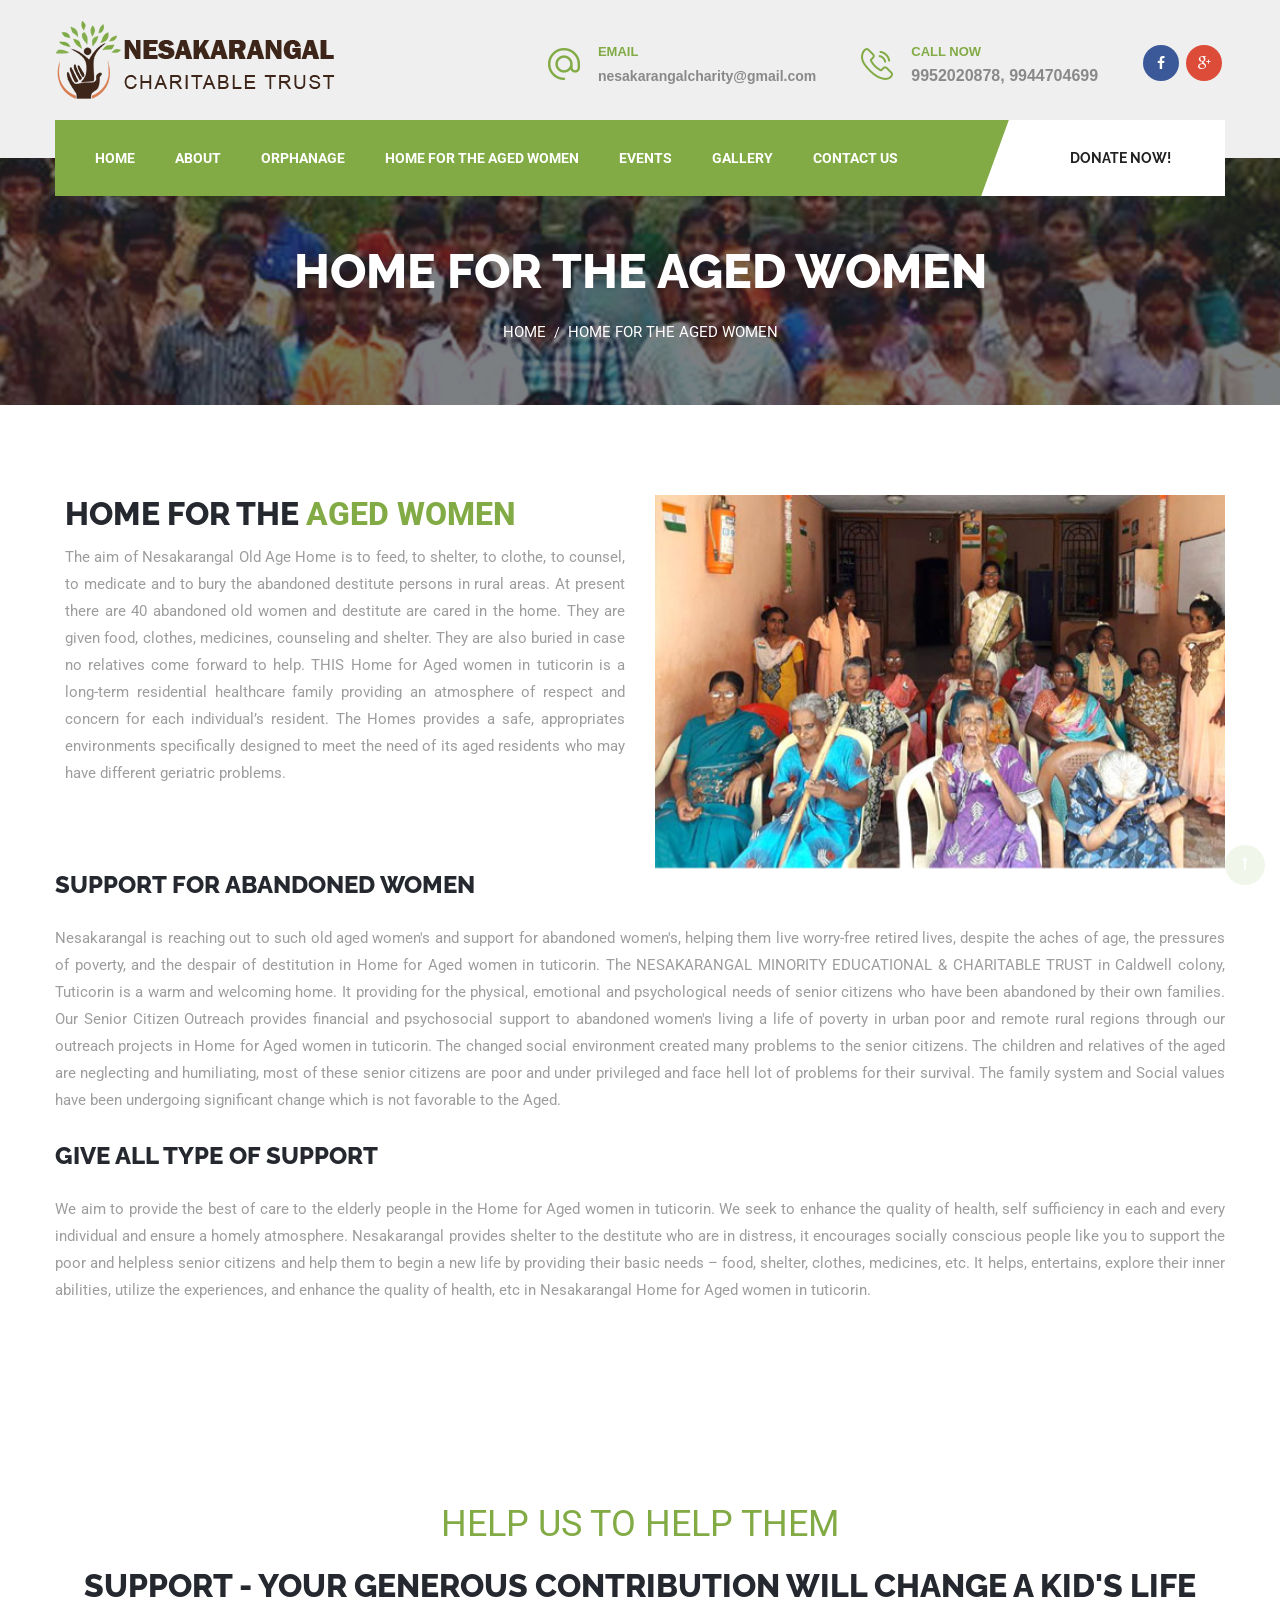
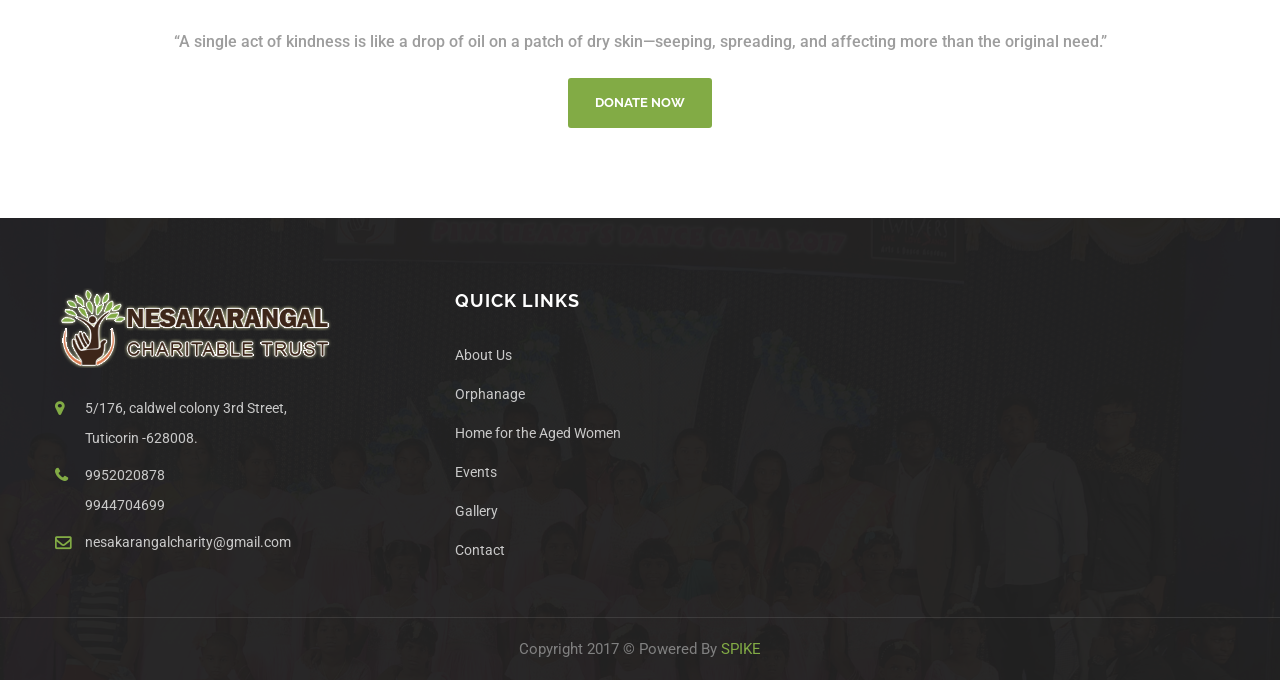
<file: home-for-aged-women-in-tuticorin.html>
<!DOCTYPE html>
<html>
<head>
<meta charset="utf-8">
<title>Home for Aged Women in Tuticorin | Nesakarangal Trust</title>
<!-- Stylesheets -->
<link href="css/bootstrap.css" rel="stylesheet">
<link href="css/style.css" rel="stylesheet">


<meta name="description" content="We aim to provide the best care to the elderly people in the Home for Aged women in tuticorin. Home for Aged women in tuticorin is a long-term residential." />
<meta name="keywords" content="home for aged women in tuticorin, old age home in tuticorin, home for old aged women in tuticorin, aged women home in tuticorin." />
<meta content="Nesakarangal Charitable Trust" name="author">

<!-- Responsive -->
<meta http-equiv="X-UA-Compatible" content="IE=edge">
<meta name="viewport" content="width=device-width, initial-scale=1.0, maximum-scale=1.0, user-scalable=0">
<link href="css/responsive.css" rel="stylesheet"`>


<!-- Global site tag (gtag.js) - Google Analytics -->
<script async src="https://www.googletagmanager.com/gtag/js?id=UA-103589678-4"></script>
<script>
  window.dataLayer = window.dataLayer || [];
  function gtag(){dataLayer.push(arguments);}
  gtag('js', new Date());

  gtag('config', 'UA-103589678-4');
</script>
</head>

<body>
<div class="page-wrapper">
 	
    
    
 	
    <!-- Main Header -->
    <header class="header-style-two">
        <!-- Header Top -->
        <div class="header-top">
            <div class="auto-container clearfix">
                <!-- Logo -->
                <div class="logo">
                    <a href="index.html"><img src="images/logo-2.png" alt="CharityClub"></a>                 </div>
                 
                 <!--Info Outer-->
                 <div class="info-outer">
                    <!--Info Box-->
                    <div class="info-box">
                        <div class="icon"><span class="flaticon-computer"></span></div>
                        <strong>EMAIL</strong>
                        <a href="mailt:companyname@mail.com">nesakarangalcharity@gmail.com</a>                    </div>
                    <!--Info Box-->
                    <div class="info-box">
                        <div class="icon"><span class="flaticon-technology-5"></span></div>
                        <strong>Call Now</strong>
                        <a class="phone" href="#">9952020878, 9944704699</a>                    </div>
                    <!--Info Box-->
                    <div class="info-box social-box">
                         <div class="social-links clearfix">
                            <a href="https://www.facebook.com/nesakarangalcharity/" target="_blank" class="facebook img-circle"><span class="fa fa-facebook-f"></span></a>
                            <a href="https://plus.google.com/?hl=en"  target="_blank" class="google-plus img-circle"><span class="fa fa-google-plus"></span></a>                        </div>
                    </div>
                 </div>
            </div>
        </div>
  <!-- Header Top End -->
        
        <!-- Lower Part -->
        <div class="lower-part">
            <div class="auto-container clearfix">
                
                <!--Outer Box-->
                <div class="outer-box clearfix">
                
                    <!--Btn Box-->
                    <div class="btn-box">
                        <a href="donate.aspx" class="theme-btn donate-btn">Donate Now!</a>                    </div>
                    
                    <!-- Main Menu -->
                    <nav class="main-menu">
                        
                        <div class="navbar-header">
                            <!-- Toggle Button -->      
                            <button type="button" class="navbar-toggle" data-toggle="collapse" data-target=".navbar-collapse">
                                <span class="icon-bar"></span>
                                <span class="icon-bar"></span>
                                <span class="icon-bar"></span>                            </button>
                        </div>
                        
                        <div class="navbar-collapse collapse clearfix">
                            <ul class="navigation">
                            
                                <li><a href="index.html">Home</a>  </li>
                                <li><a href="about.html">About</a></li>
                              
                               <li><a href="orphanage-in-tuticorin.html">ORPHANAGE</a>     </li>
                                 <li><a href="home-for-aged-women-in-tuticorin.html">Home for the aged women</a> </li> 
                                <li><a href="event.html">Events</a></li>
                                <li><a href="gallery.html">Gallery</a>  </li>
                                
                                <li><a href="contact.aspx">Contact Us</a></li>
                            </ul>
                        </div>
                    </nav><!-- Main Menu End-->
                </div>
            </div>
        </div>
      <!-- Lower Part End-->
        
    </header><!--End Main Header -->
    
    
    <!--Page Title-->
    <section class="page-title" style="background-image:url(img/page-title-bg.jpg);">
    	<div class="auto-container">
        	<div class="sec-title">
                <h1>Home For The Aged Women </h1>
                <div class="bread-crumb"><a href="index.html">Home</a> / <a class="current">Home For The Aged Women</a></div>
            </div>
        </div>
  </section>
    
    <!--Default Section-->
    <section class="default-section tp-pb0">
    	<div class="auto-container">
        	<div class="row clearfix">
                
                <!--Column-->
                
                
                <!--Column-->
                <div class="default-text-column with-margin col-md-6 col-sm-12 col-xs-12"  style="margin-bottom:0px;">
                	<article class="inner-box tp-mt10 wow fadeInRight" data-wow-delay="0ms" data-wow-duration="1500ms">
                		
                        <h2 class="fs-32">HOME FOR THE   <span class="theme_color roboto-font">AGED WOMEN</span></h2>
                        <div class="text">
                        <p>The aim of Nesakarangal Old Age Home is to feed, to shelter, to clothe, to counsel, to medicate and to bury the abandoned destitute persons in rural areas. At present there are 40 abandoned old women and destitute are cared in the home. They are given food, clothes, medicines, counseling and shelter. They are also buried in case no relatives come forward to help. THIS Home for Aged women in tuticorin is a long-term residential healthcare family providing an atmosphere of respect and concern for each individual’s resident. The Homes provides a safe, appropriates environments specifically designed to meet the need of its aged residents who may have different geriatric problems.</p>
                       
                        </div>
                       
                    </article>
                </div>
                <div class="column image-column col-md-6 col-sm-12 col-xs-12"  style="margin-bottom:0px;">
                	<article class="inner-box wow fadeInLeft" data-wow-delay="0ms" data-wow-duration="1500ms">
                		<figure class="image-box video-box">
                        	<img src="img/oldage.jpg" alt="">
                            
                        </figure>
                    </article>
                </div>
                 <div class="column default-text-column with-margin col-md-12 col-sm-12 col-xs-12" style="margin-bottom:0px;">
                 <div class="text_head">  <h4>SUPPORT FOR ABANDONED WOMEN</h4></div>
                        <div class="text">
                        <p>Nesakarangal is reaching out to such old aged women's and support for abandoned women's, helping them live worry-free retired lives, despite the aches of age, the pressures of poverty, and the despair of destitution in Home for Aged women in tuticorin.  The NESAKARANGAL MINORITY EDUCATIONAL & CHARITABLE TRUST in Caldwell colony, Tuticorin is a warm and welcoming home. It providing for the physical, emotional and psychological needs of senior citizens who have been abandoned by their own families. Our Senior Citizen Outreach provides financial and psychosocial support to abandoned women's living a life of poverty in urban poor and remote rural regions through our outreach projects in Home for Aged women in tuticorin. The changed social environment created many problems to the senior citizens. The children and relatives of the aged are neglecting and humiliating, most of these senior citizens are poor and under privileged and face hell lot of problems for their survival. The family system and Social values have been undergoing significant change which is not favorable to the Aged.</p>
                        </div>
                        </div>
                
                
                 <div class="column default-text-column with-margin col-md-12 col-sm-12 col-xs-12">
                 <div class="text_head"> <h4>GIVE ALL TYPE OF SUPPORT</h4></div>
                        <div class="text">
                        <p>We aim to provide the best of care to the elderly people in the Home for Aged women in tuticorin. We seek to enhance the quality of health, self sufficiency in each and every individual and ensure a homely atmosphere. Nesakarangal provides shelter to the destitute who are in distress, it encourages socially conscious people like you to support the poor and helpless senior citizens and help them to begin a new life by providing their basic needs – food, shelter, clothes, medicines, etc. It helps, entertains, explore their inner abilities, utilize the experiences, and enhance the quality of health, etc in Nesakarangal Home for Aged women in tuticorin.</p>
                        </div>
                        </div>
               
            </div>
            
            
            
        </div>
    </section>
 


    <!--Team Section-->
    
    
    
    <!--Testimonials-->
    
    
    
     <!--Main Features-->
    <section class="main-features parallax-section theme-overlay overlay-deep-white" style="background-image:url(img/home-back.jpg);">
        <div class="auto-container">
            <div class="title-box text-center">
                <h1 class="fs-36">HELP US TO HELP THEM</h1>
                <h2>SUPPORT - YOUR GENEROUS CONTRIBUTION WILL CHANGE A KID'S LIFE</h2>
                <div class="Qoutes">“A single act of kindness is like a drop of oil on a patch of dry skin—seeping, spreading, and affecting more than the original need.” </div>
                <div class="">
                   
                    <a class="theme-btn btn-style-two" href="donate.aspx">Donate Now</a>                </div>
            </div>
        </div>
  </section>
	
    
   
    <!--Main Footer-->
   <footer class="main-footer" style="background-image:url(img/footerback.jpg);">
    	
        <!--Footer Upper-->        
        <div class="footer-upper">
            <div class="auto-container">
                <div class="row clearfix">

                    <div class="col-lg-4 col-sm-6 col-xs-12 column m-btmx50">
                        <div class="footer-widget about-widget">
                            <div class="logo"><a href="index.html"><img src="img/footerlogo.png" class="img-responsive" alt=""></a></div>
                            <div class="text">
                                <p></p>
                            </div>
                            
                            <ul class="contact-info">
                            	<li><span class="icon fa fa-map-marker"></span>5/176, caldwel colony 3rd Street,<br> Tuticorin -628008.</li>
                                <li><span class="icon fa fa-phone"></span>9952020878<br>9944704699</li>
                                <li><span class="icon fa fa-envelope-o"></span>nesakarangalcharity@gmail.com</li>
                            </ul>
                        </div>
                    </div>
                    
                    <!--Footer Column-->
                    <div class="col-lg-4 col-sm-6 col-xs-12 column">
                        <h2>Quick Links</h2>
                        <div class="footer-widget links-widget">
                            <ul>
                               
                                <li><a href="about.html">About Us</a></li>
                                <li><a href="orphanage.html">Orphanage</a></li>
                                <li><a href="charity.html">Home for the Aged Women</a></li>
                                <li><a href="event.html">Events</a></li>
                                <li><a href="gallery.html">Gallery</a></li>
                                <li><a href="contact.aspx">Contact</a></li>
                            </ul>
                        </div>
                    </div>

            		<!--Footer Column-->
                	
                    
                    <!--Footer Column-->
                    <div class="col-lg-4 col-sm-6 col-xs-12 column">
                        <div class="footer-widget contact-widget">
                        	<iframe src="https://www.google.com/maps/embed?pb=!1m18!1m12!1m3!1d126176.2755036125!2d78.06484061948792!3d8.785259038243886!2m3!1f0!2f0!3f0!3m2!1i1024!2i768!4f13.1!3m3!1m2!1s0x3b03efb5e0e16b13%3A0xb78d484ec25b1e6d!2sNesakarangal+Charitable+Trust!5e0!3m2!1sen!2sin!4v1502861937258" width="250" height="190" frameborder="0" style="border:0" allowfullscreen></iframe>
                        </div>
                    </div>
                </div>
            </div>
        </div>
        
<!--Footer Bottom-->
    	<div class="footer-bottom">
            <div class="auto-container clearfix">
                <!--Copyright-->
                <div class="copyright text-center">Copyright 2017 &copy; Powered By <a href="http://www.spiketech.in/" target="_blank">SPIKE</a></div>
            </div>
        </div>
        
    </footer>
    
</div>
<!--End pagewrapper-->


<!--Scroll to top-->
<div class="scroll-to-top scroll-to-target" data-target=".page-wrapper"><span class="fa fa-long-arrow-up"></span></div>


<!--Donate Popup-->

<!-- /.modal -->

<script src="js/jquery.js"></script> 
<script src="js/bootstrap.min.js"></script>
<script src="js/jquery.bxslider.min.js"></script>
<script src="js/jquery.fancybox.pack.js"></script>
<script src="js/jquery.fancybox-media.js"></script>
<script src="js/owl.js"></script>
<script src="js/wow.js"></script>
<script src="js/script.js"></script>
</body>

</html>
</file>
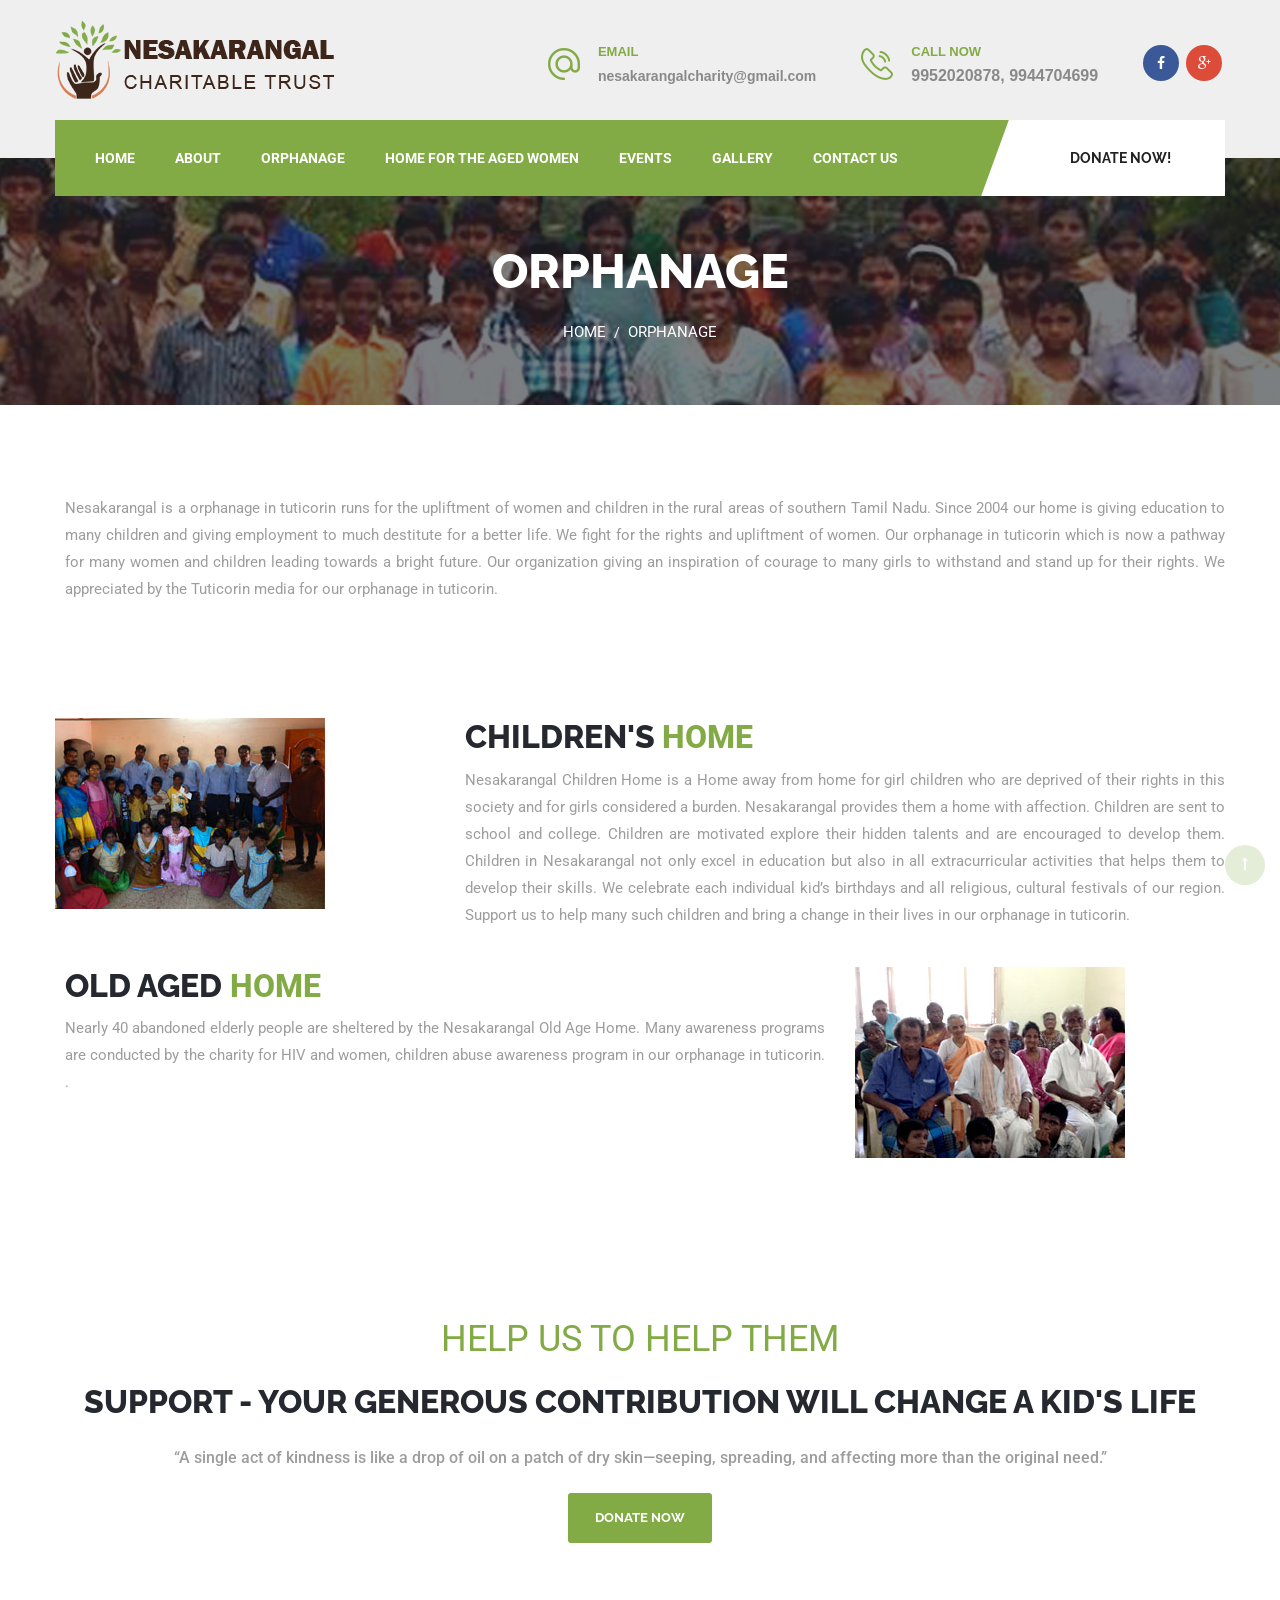
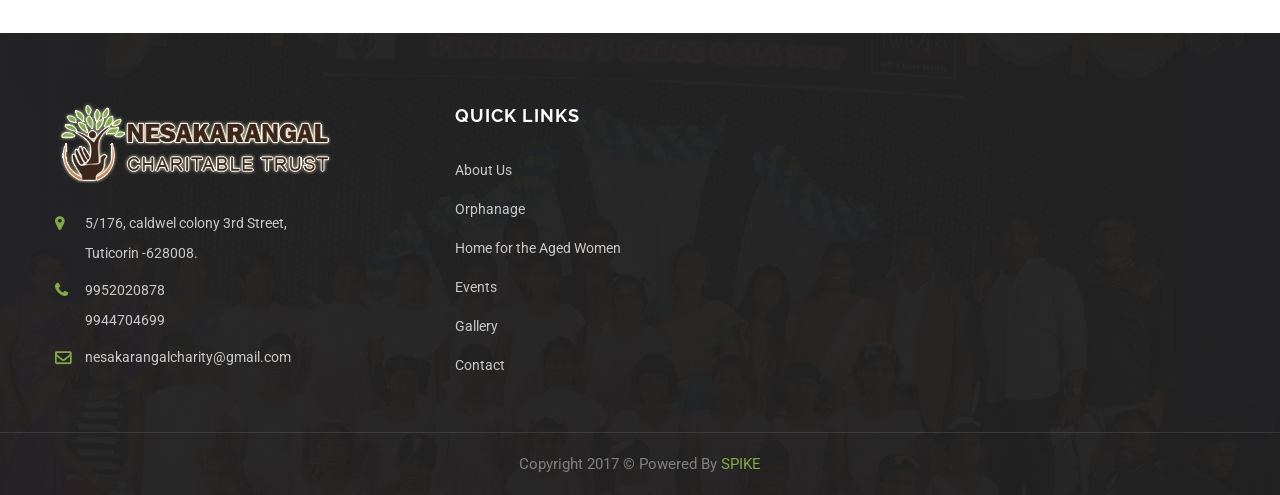
<file: orphanage-in-tuticorin.html>
<!DOCTYPE html>
<html>

<head>
<meta charset="utf-8">
<title>Orphanage in tuticorin |Nesakarangal Charitable Trust| Tuticorin</title>
<!-- Stylesheets -->
<link href="css/bootstrap.css" rel="stylesheet">
<link href="css/style.css" rel="stylesheet">


<meta name="description" content="Our orphanage in tuticorin giving an inspiration of courage to many girls to withstand and rights. To help many such children in our orphanage in tuticorin." />
<meta name="keywords" content="orphanage in tuticorin, best orphanage in tuticorin, children home in tuticorin, orphanage home in tuticorin." />
<meta content="Nesakarangal Charitable Trust" name="author">

<!-- Responsive -->
<meta http-equiv="X-UA-Compatible" content="IE=edge">
<meta name="viewport" content="width=device-width, initial-scale=1.0, maximum-scale=1.0, user-scalable=0">
<link href="css/responsive.css" rel="stylesheet"`>

<!-- Global site tag (gtag.js) - Google Analytics -->
<script async src="https://www.googletagmanager.com/gtag/js?id=UA-103589678-4"></script>
<script>
  window.dataLayer = window.dataLayer || [];
  function gtag(){dataLayer.push(arguments);}
  gtag('js', new Date());

  gtag('config', 'UA-103589678-4');
</script>
</head>

<body>
<div class="page-wrapper">
 	
    
 	
    <!-- Main Header -->
    <header class="header-style-two">
        <!-- Header Top -->
        <div class="header-top">
            <div class="auto-container clearfix">
                <!-- Logo -->
                <div class="logo">
                    <a href="index.html"><img src="images/logo-2.png" alt="CharityClub"></a>                 </div>
                 
                 <!--Info Outer-->
                 <div class="info-outer">
                    <!--Info Box-->
                    <div class="info-box">
                        <div class="icon"><span class="flaticon-computer"></span></div>
                        <strong>EMAIL</strong>
                        <a href="mailt:companyname@mail.com">nesakarangalcharity@gmail.com</a>                    </div>
                    <!--Info Box-->
                    <div class="info-box">
                        <div class="icon"><span class="flaticon-technology-5"></span></div>
                        <strong>Call Now</strong>
                        <a class="phone" href="#">9952020878, 9944704699</a>                    </div>
                    <!--Info Box-->
                    <div class="info-box social-box">
                         <div class="social-links clearfix">
                            <a href="https://www.facebook.com/nesakarangalcharity/" target="_blank" class="facebook img-circle"><span class="fa fa-facebook-f"></span></a>
                            <a href="https://plus.google.com/?hl=en"  target="_blank" class="google-plus img-circle"><span class="fa fa-google-plus"></span></a>                        </div>
                    </div>
                 </div>
            </div>
        </div>
  <!-- Header Top End -->
        
        <!-- Lower Part -->
        <div class="lower-part">
            <div class="auto-container clearfix">
                
                <!--Outer Box-->
                <div class="outer-box clearfix">
                
                    <!--Btn Box-->
                    <div class="btn-box">
                       <a href="donate.aspx" class="theme-btn donate-btn">Donate Now!</a>                    </div>
                    
                    <!-- Main Menu -->
                    <nav class="main-menu">
                        
                        <div class="navbar-header">
                            <!-- Toggle Button -->      
                            <button type="button" class="navbar-toggle" data-toggle="collapse" data-target=".navbar-collapse">
                                <span class="icon-bar"></span>
                                <span class="icon-bar"></span>
                                <span class="icon-bar"></span>                            </button>
                        </div>
                        
                        <div class="navbar-collapse collapse clearfix">
                            <ul class="navigation">
                            
                                <li><a href="index.html">Home</a>  </li>
                                <li><a href="about.html">About</a></li>
                              
                                <li><a href="orphanage-in-tuticorin.html">ORPHANAGE</a>     </li>
                                 <li><a href="home-for-aged-women-in-tuticorin.html">Home for the aged women</a> </li> 
                               <li><a href="event.html">Events</a></li>
                                <li><a href="gallery.html">Gallery</a> </li>
                                
                                <li><a href="contact.aspx">Contact Us</a></li>
                            </ul>
                        </div>
                    </nav><!-- Main Menu End-->
                </div>
            </div>
        </div>
      <!-- Lower Part End-->
        
    </header><!--End Main Header -->
    
    
    <!--Page Title-->
    <section class="page-title" style="background-image:url(img/page-title-bg.jpg);">
    	<div class="auto-container">
        	<div class="sec-title">
                <h1>Orphanage</h1>
                <div class="bread-crumb"><a href="index.html">Home</a> / <a class="current">Orphanage</a></div>
            </div>
        </div>
</section>
    
    <!--Default Section-->
    <section class="default-section tp-pb0">
    	<div class="auto-container">
        	<div class="row clearfix">
                
                <!--Column-->
                
                
                <!--Column-->
                <div class="column default-text-column with-margin col-md-12 col-sm-12 col-xs-12">
                	<article class="inner-box tp-mt10 wow fadeInRight" data-wow-delay="0ms" data-wow-duration="1500ms">
                		
                        
                        <div class="text"><p>Nesakarangal is a orphanage in tuticorin runs for the upliftment of women and children in the rural areas of southern Tamil Nadu. Since 2004 our home is giving education to many children and giving employment to much destitute for a better life. We fight for the rights and upliftment of women. Our orphanage in tuticorin  which is now a pathway for many women and children leading towards a bright future. Our organization giving an inspiration of courage to many girls to withstand and stand up for their rights. We appreciated by the Tuticorin media for our orphanage in tuticorin. </p></div>
                        
                    </article>
                </div>
                
                
            </div>
            
            
            
        </div>
    </section>
     <!--Default Section-->
    <section class="orph_content tp-pb0" style="padding-bottom:1%;">
    	<div class="auto-container">
        	<div class="row clearfix">
                
                <!--Column-->
                <div class="column image-column col-md-4 col-sm-12 col-xs-12">
                	
                		<figure class="image-box ">
                        	<img src="img/orphange-childhome.jpg"alt="">
                            
                        </figure>
                    
                </div>
                
                <!--Column-->
                <div class="column default-text-column with-margin col-md-8 col-sm-12 col-xs-12">
                	<article class="inner-box tp-mt10 wow fadeInRight" data-wow-delay="0ms" data-wow-duration="1500ms">
                		<h2 class="fs-32">Children's <span class="theme_color roboto-font">Home</span></h2>
                        
                        <div class="text"><p>Nesakarangal Children Home is a Home away from home for girl children who are deprived of their rights in this society and for girls considered a burden.  Nesakarangal provides them a home with affection. Children are sent to school and college. Children are motivated explore their hidden talents and are encouraged to develop them. Children in Nesakarangal not only excel in education but also in all extracurricular activities that helps them to develop their skills. We celebrate each individual kid’s birthdays and all religious, cultural festivals of our region.  Support us to help many such children and bring a change in their lives in our orphanage in tuticorin.</p></div>
                        
                    </article>
                </div>
                
            
            
            
        </div>
    </section>
    <!--Feature Section-->
    
<section class="orph_content tp-pb0">
    	<div class="auto-container">
        	<div class="row clearfix">
                
               
                
                <!--Column-->
                <div class="column default-text-column with-margin col-md-8 col-sm-12 col-xs-12">
                	<article class="inner-box tp-mt10 wow fadeInRight" data-wow-delay="0ms" data-wow-duration="1500ms">
                		<h2 class="fs-32">Old Aged<span class="theme_color roboto-font"> Home</span></h2>
                        
                        <div class="text"><p>Nearly 40 abandoned elderly people are sheltered by the Nesakarangal Old Age Home. Many awareness 
programs are conducted by the charity for HIV and women, children abuse awareness program in our orphanage in tuticorin.
.

</p></div>
                        
                    </article>
                </div>
                
             <!--Column-->
                <div class="column image-column col-md-4 col-sm-12 col-xs-12">
                	
                		<figure class="image-box ">
                        	<img src="img/orphange-oldage.jpg" alt="">
                            
                        </figure>
                   
                </div>
            
            
        </div>
    </section>
    <!--Feature Section-->


    <!--Team Section-->
    
    
    
    <!--Testimonials-->
    
    
    
     <!--Main Features-->
   <section class="main-features parallax-section theme-overlay overlay-deep-white" style="background-image:url(img/home-back.jpg);">
        <div class="auto-container">
            <div class="title-box text-center">
                <h1 class="fs-36">HELP US TO HELP THEM</h1>
                <h2>SUPPORT - YOUR GENEROUS CONTRIBUTION WILL CHANGE A KID'S LIFE</h2>
                <div class="Qoutes">“A single act of kindness is like a drop of oil on a patch of dry skin—seeping, spreading, and affecting more than the original need.” </div>
                <div class="">
                   
                    <a class="theme-btn btn-style-two" href="donate.aspx">Donate Now</a>                </div>
            </div>
        </div>
  </section>
	
    
   
    <!--Main Footer-->
  <footer class="main-footer" style="background-image:url(img/footerback.jpg);">
    	
        <!--Footer Upper-->        
        <div class="footer-upper">
            <div class="auto-container">
                <div class="row clearfix">

                    <div class="col-lg-4 col-sm-6 col-xs-12 column m-btmx50">
                        <div class="footer-widget about-widget">
                            <div class="logo"><a href="index.html"><img src="img/footerlogo.png" class="img-responsive" alt=""></a></div>
                            <div class="text">
                                <p></p>
                            </div>
                            
                            <ul class="contact-info">
                            	<li><span class="icon fa fa-map-marker"></span>5/176, caldwel colony 3rd Street, <br>Tuticorin -628008.</li>
                                <li><span class="icon fa fa-phone"></span>9952020878<br>9944704699</li>
                                <li><span class="icon fa fa-envelope-o"></span>nesakarangalcharity@gmail.com</li>
                            </ul>
                        </div>
                    </div>
                    
                    <!--Footer Column-->
                    <div class="col-lg-4 col-sm-6 col-xs-12 column">
                        <h2>Quick Links</h2>
                        <div class="footer-widget links-widget">
                            <ul>
                                 
                                <li><a href="about.html">About Us</a></li>
                                <li><a href="orphanage.html">Orphanage</a></li>
                                <li><a href="charity.html">Home for the Aged Women</a></li>
                                <li><a href="event.html">Events</a></li>
                                <li><a href="gallery.html">Gallery</a></li>
                                <li><a href="contact.aspx">Contact</a></li>
                            </ul>
                        </div>
                    </div>

            		<!--Footer Column-->
                	
                    
                    <!--Footer Column-->
                    <div class="col-lg-4 col-sm-6 col-xs-12 column">
                        <div class="footer-widget contact-widget">
                        	<iframe src="https://www.google.com/maps/embed?pb=!1m18!1m12!1m3!1d126176.2755036125!2d78.06484061948792!3d8.785259038243886!2m3!1f0!2f0!3f0!3m2!1i1024!2i768!4f13.1!3m3!1m2!1s0x3b03efb5e0e16b13%3A0xb78d484ec25b1e6d!2sNesakarangal+Charitable+Trust!5e0!3m2!1sen!2sin!4v1502861937258" width="250" height="190" frameborder="0" style="border:0" allowfullscreen></iframe>
                        </div>
                    </div>
                </div>
            </div>
        </div>
        
<!--Footer Bottom-->
    	<div class="footer-bottom">
            <div class="auto-container clearfix">
                <!--Copyright-->
                <div class="copyright text-center">Copyright 2017 &copy; Powered By <a href="http://www.spiketech.in/" target="_blank">SPIKE</a></div>
            </div>
        </div>
        
    </footer>
    
</div>
<!--End pagewrapper-->


<!--Scroll to top-->
<div class="scroll-to-top scroll-to-target" data-target=".page-wrapper"><span class="fa fa-long-arrow-up"></span></div>


<!--Donate Popup-->

<!-- /.modal -->

<script src="js/jquery.js"></script> 
<script src="js/bootstrap.min.js"></script>
<script src="js/jquery.bxslider.min.js"></script>
<script src="js/jquery.fancybox.pack.js"></script>
<script src="js/jquery.fancybox-media.js"></script>
<script src="js/owl.js"></script>
<script src="js/wow.js"></script>
<script src="js/script.js"></script>
</body>

</html>
</file>
<file: css/revolution-slider.css>
.tp-static-layers{position:absolute;z-index:505;top:0;left:0}.tp-hide-revslider,.tp-caption.tp-hidden-caption{visibility:hidden!important;display:none!important}.tp-caption{z-index:1;white-space:nowrap}.tp-caption-demo .tp-caption{position:relative!important;display:inline-block;margin-bottom:10px;margin-right:20px!important}.tp-caption.whitedivider3px{color:#000;text-shadow:none;background-color:#fff;background-color:rgba(255,255,255,1);text-decoration:none;min-width:408px;min-height:3px;background-position:initial initial;background-repeat:initial initial;border-width:0;border-color:#000;border-style:none}.tp-caption.finewide_large_white{color:#fff;text-shadow:none;font-size:60px;line-height:60px;font-weight:300;font-family:"Open Sans",sans-serif;background-color:transparent;text-decoration:none;text-transform:uppercase;letter-spacing:8px;border-width:0;border-color:#000;border-style:none}.tp-caption.whitedivider3px{color:#000;text-shadow:none;background-color:#fff;background-color:rgba(255,255,255,1);text-decoration:none;font-size:0;line-height:0;min-width:468px;min-height:3px;border-width:0;border-color:#000;border-style:none}.tp-caption.finewide_medium_white{color:#fff;text-shadow:none;font-size:37px;line-height:37px;font-weight:300;font-family:"Open Sans",sans-serif;background-color:transparent;text-decoration:none;text-transform:uppercase;letter-spacing:5px;border-width:0;border-color:#000;border-style:none}.tp-caption.boldwide_small_white{font-size:25px;line-height:25px;font-weight:800;font-family:"Open Sans",sans-serif;color:#fff;text-decoration:none;background-color:transparent;text-shadow:none;text-transform:uppercase;letter-spacing:5px;border-width:0;border-color:#000;border-style:none}.tp-caption.whitedivider3px_vertical{color:#000;text-shadow:none;background-color:#fff;background-color:rgba(255,255,255,1);text-decoration:none;font-size:0;line-height:0;min-width:3px;min-height:130px;border-width:0;border-color:#000;border-style:none}.tp-caption.finewide_small_white{color:#fff;text-shadow:none;font-size:25px;line-height:25px;font-weight:300;font-family:"Open Sans",sans-serif;background-color:transparent;text-decoration:none;text-transform:uppercase;letter-spacing:5px;border-width:0;border-color:#000;border-style:none}.tp-caption.finewide_verysmall_white_mw{font-size:13px;line-height:25px;font-weight:400;font-family:"Open Sans",sans-serif;color:#fff;text-decoration:none;background-color:transparent;text-shadow:none;text-transform:uppercase;letter-spacing:5px;max-width:470px;white-space:normal!important;border-width:0;border-color:#000;border-style:none}.tp-caption.lightgrey_divider{text-decoration:none;background-color:#ebebeb;background-color:rgba(235,235,235,1);width:370px;height:3px;background-position:initial initial;background-repeat:initial initial;border-width:0;border-color:#222;border-style:none}.tp-caption.finewide_large_white{color:#FFF;text-shadow:none;font-size:60px;line-height:60px;font-weight:300;font-family:"Open Sans",sans-serif;background-color:rgba(0,0,0,0);text-decoration:none;text-transform:uppercase;letter-spacing:8px;border-width:0;border-color:#000;border-style:none}.tp-caption.finewide_medium_white{color:#FFF;text-shadow:none;font-size:34px;line-height:34px;font-weight:300;font-family:"Open Sans",sans-serif;background-color:rgba(0,0,0,0);text-decoration:none;text-transform:uppercase;letter-spacing:5px;border-width:0;border-color:#000;border-style:none}.tp-caption.huge_red{position:absolute;color:#df4b6b;font-weight:400;font-size:150px;line-height:130px;font-family:'Oswald',sans-serif;margin:0;border-width:0;border-style:none;white-space:nowrap;background-color:#2d3136;padding:0}.tp-caption.middle_yellow{position:absolute;color:#fbd572;font-weight:600;font-size:50px;line-height:50px;font-family:'Open Sans',sans-serif;margin:0;border-width:0;border-style:none;white-space:nowrap}.tp-caption.huge_thin_yellow{position:absolute;color:#fbd572;font-weight:300;font-size:90px;line-height:90px;font-family:'Open Sans',sans-serif;margin:0;letter-spacing:20px;border-width:0;border-style:none;white-space:nowrap}.tp-caption.big_dark{position:absolute;color:#333;font-weight:700;font-size:70px;line-height:70px;font-family:"Open Sans";margin:0;border-width:0;border-style:none;white-space:nowrap}.tp-caption.medium_dark{position:absolute;color:#333;font-weight:300;font-size:40px;line-height:40px;font-family:"Open Sans";margin:0;letter-spacing:5px;border-width:0;border-style:none;white-space:nowrap}.tp-caption.medium_grey{position:absolute;color:#fff;text-shadow:0 2px 5px rgba(0,0,0,0.5);font-weight:700;font-size:20px;line-height:20px;font-family:Arial;padding:2px 4px;margin:0;border-width:0;border-style:none;background-color:#888;white-space:nowrap}.tp-caption.small_text{position:absolute;color:#fff;text-shadow:0 2px 5px rgba(0,0,0,0.5);font-weight:700;font-size:14px;line-height:20px;font-family:Arial;margin:0;border-width:0;border-style:none;white-space:nowrap}.tp-caption.medium_text{position:absolute;color:#fff;text-shadow:0 2px 5px rgba(0,0,0,0.5);font-weight:700;font-size:20px;line-height:20px;font-family:Arial;margin:0;border-width:0;border-style:none;white-space:nowrap}.tp-caption.large_bold_white_25{font-size:55px;line-height:65px;font-weight:700;font-family:"Open Sans";color:#fff;text-decoration:none;background-color:transparent;text-align:center;text-shadow:#000 0 5px 10px;border-width:0;border-color:#fff;border-style:none}.tp-caption.medium_text_shadow{font-size:25px;line-height:25px;font-weight:600;font-family:"Open Sans";color:#fff;text-decoration:none;background-color:transparent;text-align:center;text-shadow:#000 0 5px 10px;border-width:0;border-color:#fff;border-style:none}.tp-caption.large_text{position:absolute;color:#fff;text-shadow:0 2px 5px rgba(0,0,0,0.5);font-weight:700;font-size:40px;line-height:40px;font-family:Arial;margin:0;border-width:0;border-style:none;white-space:nowrap}.tp-caption.medium_bold_grey{font-size:30px;line-height:30px;font-weight:800;font-family:"Open Sans";color:#666;text-decoration:none;background-color:transparent;text-shadow:none;margin:0;padding:1px 4px 0;border-width:0;border-color:#ffd658;border-style:none}.tp-caption.very_large_text{position:absolute;color:#fff;text-shadow:0 2px 5px rgba(0,0,0,0.5);font-weight:700;font-size:60px;line-height:60px;font-family:Arial;margin:0;border-width:0;border-style:none;white-space:nowrap;letter-spacing:-2px}.tp-caption.very_big_white{position:absolute;color:#fff;text-shadow:none;font-weight:800;font-size:60px;line-height:60px;font-family:Arial;margin:0;border-width:0;border-style:none;white-space:nowrap;padding:0 4px;padding-top:1px;background-color:#000}.tp-caption.very_big_black{position:absolute;color:#000;text-shadow:none;font-weight:700;font-size:60px;line-height:60px;font-family:Arial;margin:0;border-width:0;border-style:none;white-space:nowrap;padding:0 4px;padding-top:1px;background-color:#fff}.tp-caption.modern_medium_fat{position:absolute;color:#000;text-shadow:none;font-weight:800;font-size:24px;line-height:20px;font-family:"Open Sans",sans-serif;margin:0;border-width:0;border-style:none;white-space:nowrap}.tp-caption.modern_medium_fat_white{position:absolute;color:#fff;text-shadow:none;font-weight:800;font-size:24px;line-height:20px;font-family:"Open Sans",sans-serif;margin:0;border-width:0;border-style:none;white-space:nowrap}.tp-caption.modern_medium_light{position:absolute;color:#000;text-shadow:none;font-weight:300;font-size:24px;line-height:20px;font-family:"Open Sans",sans-serif;margin:0;border-width:0;border-style:none;white-space:nowrap}.tp-caption.modern_big_bluebg{position:absolute;color:#fff;text-shadow:none;font-weight:800;font-size:30px;line-height:36px;font-family:"Open Sans",sans-serif;padding:3px 10px;margin:0;border-width:0;border-style:none;background-color:#4e5b6c;letter-spacing:0}.tp-caption.modern_big_redbg{position:absolute;color:#fff;text-shadow:none;font-weight:300;font-size:30px;line-height:36px;font-family:"Open Sans",sans-serif;padding:3px 10px;padding-top:1px;margin:0;border-width:0;border-style:none;background-color:#de543e;letter-spacing:0}.tp-caption.modern_small_text_dark{position:absolute;color:#555;text-shadow:none;font-size:14px;line-height:22px;font-family:Arial;margin:0;border-width:0;border-style:none;white-space:nowrap}.tp-caption.boxshadow{-moz-box-shadow:0 0 20px rgba(0,0,0,0.5);-webkit-box-shadow:0 0 20px rgba(0,0,0,0.5);box-shadow:0 0 20px rgba(0,0,0,0.5)}.tp-caption.black{color:#000;text-shadow:none}.tp-caption.noshadow{text-shadow:none}.tp-caption a{color:#ff7302;text-shadow:none;-webkit-transition:all .2s ease-out;-moz-transition:all .2s ease-out;-o-transition:all .2s ease-out;-ms-transition:all .2s ease-out}.tp-caption a:hover{color:#ffa902}.tp-caption.thinheadline_dark{position:absolute;color:rgba(0,0,0,0.85);text-shadow:none;font-weight:300;font-size:30px;line-height:30px;font-family:"Open Sans";background-color:transparent}.tp-caption.thintext_dark{position:absolute;color:rgba(0,0,0,0.85);text-shadow:none;font-weight:300;font-size:16px;line-height:26px;font-family:"Open Sans";background-color:transparent}.tp-caption.medium_bg_red a{color:#fff;text-decoration:none}.tp-caption.medium_bg_red a:hover{color:#fff;text-decoration:underline}.tp-caption.smoothcircle{font-size:30px;line-height:75px;font-weight:800;font-family:"Open Sans";color:#fff;text-decoration:none;background-color:#000;background-color:rgba(0,0,0,0.498039);padding:50px 25px;text-align:center;border-radius:500px 500px 500px 500px;border-width:0;border-color:#000;border-style:none}.tp-caption.largeblackbg{font-size:50px;line-height:70px;font-weight:300;font-family:"Open Sans";color:#fff;text-decoration:none;background-color:#000;padding:0 20px 5px;text-shadow:none;border-width:0;border-color:#fff;border-style:none}.tp-caption.largepinkbg{position:absolute;color:#fff;text-shadow:none;font-weight:300;font-size:50px;line-height:70px;font-family:"Open Sans";background-color:#db4360;padding:0 20px;-webkit-border-radius:0;-moz-border-radius:0;border-radius:0}.tp-caption.largewhitebg{position:absolute;color:#000;text-shadow:none;font-weight:300;font-size:50px;line-height:70px;font-family:"Open Sans";background-color:#fff;padding:0 20px;-webkit-border-radius:0;-moz-border-radius:0;border-radius:0}.tp-caption.largegreenbg{position:absolute;color:#fff;text-shadow:none;font-weight:300;font-size:50px;line-height:70px;font-family:"Open Sans";background-color:#67ae73;padding:0 20px;-webkit-border-radius:0;-moz-border-radius:0;border-radius:0}.tp-caption.excerpt{font-size:36px;line-height:36px;font-weight:700;font-family:Arial;color:#fff;text-decoration:none;background-color:rgba(0,0,0,1);text-shadow:none;margin:0;letter-spacing:-1.5px;padding:1px 4px 0 4px;width:150px;white-space:normal!important;height:auto;border-width:0;border-color:#fff;border-style:none}.tp-caption.large_bold_grey{font-size:60px;line-height:60px;font-weight:800;font-family:"Open Sans";color:#666;text-decoration:none;background-color:transparent;text-shadow:none;margin:0;padding:1px 4px 0;border-width:0;border-color:#ffd658;border-style:none}.tp-caption.medium_thin_grey{font-size:34px;line-height:30px;font-weight:300;font-family:"Open Sans";color:#666;text-decoration:none;background-color:transparent;padding:1px 4px 0;text-shadow:none;margin:0;border-width:0;border-color:#ffd658;border-style:none}.tp-caption.small_thin_grey{font-size:18px;line-height:26px;font-weight:300;font-family:"Open Sans";color:#757575;text-decoration:none;background-color:transparent;padding:1px 4px 0;text-shadow:none;margin:0;border-width:0;border-color:#ffd658;border-style:none}.tp-caption.lightgrey_divider{text-decoration:none;background-color:rgba(235,235,235,1);width:370px;height:3px;background-position:initial initial;background-repeat:initial initial;border-width:0;border-color:#222;border-style:none}.tp-caption.large_bold_darkblue{font-size:58px;line-height:60px;font-weight:800;font-family:"Open Sans";color:#34495e;text-decoration:none;background-color:transparent;border-width:0;border-color:#ffd658;border-style:none}.tp-caption.medium_bg_darkblue{font-size:20px;line-height:20px;font-weight:800;font-family:"Open Sans";color:#fff;text-decoration:none;background-color:#34495e;padding:10px;border-width:0;border-color:#ffd658;border-style:none}.tp-caption.medium_bold_red{font-size:24px;line-height:30px;font-weight:800;font-family:"Open Sans";color:#e33a0c;text-decoration:none;background-color:transparent;padding:0;border-width:0;border-color:#ffd658;border-style:none}.tp-caption.medium_light_red{font-size:21px;line-height:26px;font-weight:300;font-family:"Open Sans";color:#e33a0c;text-decoration:none;background-color:transparent;padding:0;border-width:0;border-color:#ffd658;border-style:none}.tp-caption.medium_bg_red{font-size:20px;line-height:20px;font-weight:800;font-family:"Open Sans";color:#fff;text-decoration:none;background-color:#e33a0c;padding:10px;border-width:0;border-color:#ffd658;border-style:none}.tp-caption.medium_bold_orange{font-size:24px;line-height:30px;font-weight:800;font-family:"Open Sans";color:#f39c12;text-decoration:none;background-color:transparent;border-width:0;border-color:#ffd658;border-style:none}.tp-caption.medium_bg_orange{font-size:20px;line-height:20px;font-weight:800;font-family:"Open Sans";color:#fff;text-decoration:none;background-color:#f39c12;padding:10px;border-width:0;border-color:#ffd658;border-style:none}.tp-caption.grassfloor{text-decoration:none;background-color:rgba(160,179,151,1);width:4000px;height:150px;border-width:0;border-color:#222;border-style:none}.tp-caption.large_bold_white{font-size:58px;line-height:60px;font-weight:800;font-family:"Open Sans";color:#fff;text-decoration:none;background-color:transparent;border-width:0;border-color:#ffd658;border-style:none}.tp-caption.medium_light_white{font-size:30px;line-height:36px;font-weight:300;font-family:"Open Sans";color:#fff;text-decoration:none;background-color:transparent;padding:0;border-width:0;border-color:#ffd658;border-style:none}.tp-caption.mediumlarge_light_white{font-size:34px;line-height:40px;font-weight:300;font-family:"Open Sans";color:#fff;text-decoration:none;background-color:transparent;padding:0;border-width:0;border-color:#ffd658;border-style:none}.tp-caption.mediumlarge_light_white_center{font-size:34px;line-height:40px;font-weight:300;font-family:"Open Sans";color:#fff;text-decoration:none;background-color:transparent;padding:0;text-align:center;border-width:0;border-color:#ffd658;border-style:none}.tp-caption.medium_bg_asbestos{font-size:20px;line-height:20px;font-weight:800;font-family:"Open Sans";color:#fff;text-decoration:none;background-color:#7f8c8d;padding:10px;border-width:0;border-color:#ffd658;border-style:none}.tp-caption.medium_light_black{font-size:30px;line-height:36px;font-weight:300;font-family:"Open Sans";color:#000;text-decoration:none;background-color:transparent;padding:0;border-width:0;border-color:#ffd658;border-style:none}.tp-caption.large_bold_black{font-size:58px;line-height:60px;font-weight:800;font-family:"Open Sans";color:#000;text-decoration:none;background-color:transparent;border-width:0;border-color:#ffd658;border-style:none}.tp-caption.mediumlarge_light_darkblue{font-size:34px;line-height:40px;font-weight:300;font-family:"Open Sans";color:#34495e;text-decoration:none;background-color:transparent;padding:0;border-width:0;border-color:#ffd658;border-style:none}.tp-caption.small_light_white{font-size:17px;line-height:28px;font-weight:300;font-family:"Open Sans";color:#fff;text-decoration:none;background-color:transparent;padding:0;border-width:0;border-color:#ffd658;border-style:none}.tp-caption.roundedimage{border-width:0;border-color:#222;border-style:none}.tp-caption.large_bg_black{font-size:40px;line-height:40px;font-weight:800;font-family:"Open Sans";color:#fff;text-decoration:none;background-color:#000;padding:10px 20px 15px;border-width:0;border-color:#ffd658;border-style:none}.tp-caption.mediumwhitebg{font-size:30px;line-height:30px;font-weight:300;font-family:"Open Sans";color:#000;text-decoration:none;background-color:#fff;padding:5px 15px 10px;text-shadow:none;border-width:0;border-color:#000;border-style:none}.tp-caption.medium_bg_orange_new1{font-size:20px;line-height:20px;font-weight:800;font-family:"Open Sans";color:#fff;text-decoration:none;background-color:#f39c12;padding:10px;border-width:0;border-color:#ffd658;border-style:none}.tp-caption.boxshadow{-moz-box-shadow:0 0 20px rgba(0,0,0,0.5);-webkit-box-shadow:0 0 20px rgba(0,0,0,0.5);box-shadow:0 0 20px rgba(0,0,0,0.5)}.tp-caption.black{color:#000;text-shadow:none;font-weight:300;font-size:19px;line-height:19px;font-family:'Open Sans',sans}.tp-caption.noshadow{text-shadow:none}.tp_inner_padding{box-sizing:border-box;-webkit-box-sizing:border-box;-moz-box-sizing:border-box;max-height:none!important}.tp-caption .frontcorner{width:0;height:0;border-left:40px solid transparent;border-right:0 solid transparent;border-top:40px solid #00a8ff;position:absolute;left:-40px;top:0}.tp-caption .backcorner{width:0;height:0;border-left:0 solid transparent;border-right:40px solid transparent;border-bottom:40px solid #00a8ff;position:absolute;right:0;top:0}.tp-caption .frontcornertop{width:0;height:0;border-left:40px solid transparent;border-right:0 solid transparent;border-bottom:40px solid #00a8ff;position:absolute;left:-40px;top:0}.tp-caption .backcornertop{width:0;height:0;border-left:0 solid transparent;border-right:40px solid transparent;border-top:40px solid #00a8ff;position:absolute;right:0;top:0}img.tp-slider-alternative-image{width:100%;height:auto}.tp-simpleresponsive .button{padding:6px 13px 5px;border-radius:3px;-moz-border-radius:3px;-webkit-border-radius:3px;height:30px;cursor:pointer;color:#fff!important;text-shadow:0 1px 1px rgba(0,0,0,0.6)!important;font-size:15px;line-height:45px!important;background:url(../images/gradient/g30.html) repeat-x top;font-family:arial,sans-serif;font-weight:bold;letter-spacing:-1px}.tp-simpleresponsive .button.big{color:#fff;text-shadow:0 1px 1px rgba(0,0,0,0.6);font-weight:bold;padding:9px 20px;font-size:19px;line-height:57px!important;background:url(../images/gradient/g40.png) repeat-x top}.tp-simpleresponsive .purchase:hover,.tp-simpleresponsive .button:hover,.tp-simpleresponsive .button.big:hover{background-position:bottom,15px 11px}@media only screen and (min-width:480px) and (max-width:767px){.tp-simpleresponsive .button{padding:4px 8px 3px;line-height:25px!important;font-size:11px!important;font-weight:normal}.tp-simpleresponsive a.button{-webkit-transition:none;-moz-transition:none;-o-transition:none;-ms-transition:none}}@media only screen and (min-width:0) and (max-width:479px){.tp-simpleresponsive .button{padding:2px 5px 2px;line-height:20px!important;font-size:10px!important}.tp-simpleresponsive a.button{-webkit-transition:none;-moz-transition:none;-o-transition:none;-ms-transition:none}}.tp-simpleresponsive .button.green,.tp-simpleresponsive .button:hover.green,.tp-simpleresponsive .purchase.green,.tp-simpleresponsive .purchase:hover.green{background-color:#21a117;-webkit-box-shadow:0 3px 0 0 #104d0b;-moz-box-shadow:0 3px 0 0 #104d0b;box-shadow:0 3px 0 0 #104d0b}.tp-simpleresponsive .button.blue,.tp-simpleresponsive .button:hover.blue,.tp-simpleresponsive .purchase.blue,.tp-simpleresponsive .purchase:hover.blue{background-color:#1d78cb;-webkit-box-shadow:0 3px 0 0 #0f3e68;-moz-box-shadow:0 3px 0 0 #0f3e68;box-shadow:0 3px 0 0 #0f3e68}.tp-simpleresponsive .button.red,.tp-simpleresponsive .button:hover.red,.tp-simpleresponsive .purchase.red,.tp-simpleresponsive .purchase:hover.red{background-color:#cb1d1d;-webkit-box-shadow:0 3px 0 0 #7c1212;-moz-box-shadow:0 3px 0 0 #7c1212;box-shadow:0 3px 0 0 #7c1212}.tp-simpleresponsive .button.orange,.tp-simpleresponsive .button:hover.orange,.tp-simpleresponsive .purchase.orange,.tp-simpleresponsive .purchase:hover.orange{background-color:#f70;-webkit-box-shadow:0 3px 0 0 #a34c00;-moz-box-shadow:0 3px 0 0 #a34c00;box-shadow:0 3px 0 0 #a34c00}.tp-simpleresponsive .button.darkgrey,.tp-simpleresponsive .button.grey,.tp-simpleresponsive .button:hover.darkgrey,.tp-simpleresponsive .button:hover.grey,.tp-simpleresponsive .purchase.darkgrey,.tp-simpleresponsive .purchase:hover.darkgrey{background-color:#555;-webkit-box-shadow:0 3px 0 0 #222;-moz-box-shadow:0 3px 0 0 #222;box-shadow:0 3px 0 0 #222}.tp-simpleresponsive .button.lightgrey,.tp-simpleresponsive .button:hover.lightgrey,.tp-simpleresponsive .purchase.lightgrey,.tp-simpleresponsive .purchase:hover.lightgrey{background-color:#888;-webkit-box-shadow:0 3px 0 0 #555;-moz-box-shadow:0 3px 0 0 #555;box-shadow:0 3px 0 0 #555}.fullscreen-container{width:100%;position:relative;padding:0}.fullwidthbanner-container{width:100%;position:relative;padding:0;overflow:hidden}.fullwidthbanner-container .fullwidthbanner{width:100%;position:relative}.tp-simpleresponsive .caption,.tp-simpleresponsive .tp-caption{position:absolute;visibility:hidden;-webkit-font-smoothing:antialiased!important}.tp-simpleresponsive img{max-width:none}.noFilterClass{filter:none!important}.tp-bannershadow{position:absolute;margin-left:auto;margin-right:auto;-moz-user-select:none;-khtml-user-select:none;-webkit-user-select:none;-o-user-select:none}.tp-bannershadow.tp-shadow1{background:url(assets/shadow1.png) no-repeat;background-size:100% 100%;width:890px;height:60px;bottom:-60px}.tp-bannershadow.tp-shadow2{background:url(assets/shadow2.png) no-repeat;background-size:100% 100%;width:890px;height:60px;bottom:-60px}.tp-bannershadow.tp-shadow3{background:url(assets/shadow3.png) no-repeat;background-size:100% 100%;width:890px;height:60px;bottom:-60px}.caption.fullscreenvideo{left:0;top:0;position:absolute;width:100%;height:100%}.caption.fullscreenvideo iframe,.caption.fullscreenvideo video{width:100%!important;height:100%!important;display:none}.tp-caption.fullscreenvideo{left:0;top:0;position:absolute;width:100%;height:100%}.tp-caption.fullscreenvideo iframe,.tp-caption.fullscreenvideo iframe video{width:100%!important;height:100%!important;display:none}.fullcoveredvideo video,.fullscreenvideo video{background:#000}.fullcoveredvideo .tp-poster{background-position:center center;background-size:cover;width:100%;height:100%;top:0;left:0}.html5vid.videoisplaying .tp-poster{display:none}.tp-video-play-button{background:#000;background:rgba(0,0,0,0.3);padding:5px;border-radius:5px;-moz-border-radius:5px;-webkit-border-radius:5px;position:absolute;top:50%;left:50%;font-size:40px;color:#FFF;z-index:3;margin-top:-27px;margin-left:-28px;text-align:center;cursor:pointer}.html5vid .tp-revstop{width:15px;height:20px;border-left:5px solid #fff;border-right:5px solid #fff;position:relative;margin:10px 20px;box-sizing:border-box;-moz-box-sizing:border-box;-webkit-box-sizing:border-box}.html5vid .tp-revstop{display:none}.html5vid.videoisplaying .revicon-right-dir{display:none}.html5vid.videoisplaying .tp-revstop{display:block}.html5vid.videoisplaying .tp-video-play-button{display:none}.html5vid:hover .tp-video-play-button{display:block}.fullcoveredvideo .tp-video-play-button{display:none!important}.tp-video-controls{position:absolute;bottom:0;left:0;right:0;padding:5px;opacity:0;-webkit-transition:opacity .3s;-moz-transition:opacity .3s;-o-transition:opacity .3s;-ms-transition:opacity .3s;transition:opacity .3s;background-image:linear-gradient(bottom,#000 13%,#323232 100%);background-image:-o-linear-gradient(bottom,#000 13%,#323232 100%);background-image:-moz-linear-gradient(bottom,#000 13%,#323232 100%);background-image:-webkit-linear-gradient(bottom,#000 13%,#323232 100%);background-image:-ms-linear-gradient(bottom,#000 13%,#323232 100%);background-image:-webkit-gradient(linear,left bottom,left top,color-stop(0.13,#000),color-stop(1,#323232));display:table;max-width:100%;overflow:hidden;box-sizing:border-box;-moz-box-sizing:border-box;-webkit-box-sizing:border-box}.tp-caption:hover .tp-video-controls{opacity:.9}.tp-video-button{background:rgba(0,0,0,.5);border:0;color:#EEE;-webkit-border-radius:3px;-moz-border-radius:3px;-o-border-radius:3px;border-radius:3px;cursor:pointer;line-height:12px;font-size:12px;color:#fff;padding:0;margin:0;outline:0}.tp-video-button:hover{cursor:pointer}.tp-video-button-wrap,.tp-video-seek-bar-wrap,.tp-video-vol-bar-wrap{padding:0 5px;display:table-cell}.tp-video-seek-bar-wrap{width:80%}.tp-video-vol-bar-wrap{width:20%}.tp-volume-bar,.tp-seek-bar{width:100%;cursor:pointer;outline:0;line-height:12px;margin:0;padding:0}.tp-dottedoverlay{background-repeat:repeat;width:100%;height:100%;position:absolute;top:0;left:0;z-index:4}.tp-dottedoverlay.twoxtwo{background:url(assets/gridtile.png)}.tp-dottedoverlay.twoxtwowhite{background:url(assets/gridtile_white.png)}.tp-dottedoverlay.threexthree{background:url(assets/gridtile_3x3.png)}.tp-dottedoverlay.threexthreewhite{background:url(assets/gridtile_3x3_white.png)}.tpclear{clear:both}.tp-bullets{z-index:1000;position:absolute;-ms-filter:"alpha(opacity=100)";-moz-opacity:1;-khtml-opacity:1;opacity:1;-webkit-transition:opacity .2s ease-out;-moz-transition:opacity .2s ease-out;-o-transition:opacity .2s ease-out;-ms-transition:opacity .2s ease-out;-webkit-transform:translateZ(5px)}.tp-bullets.hidebullets{-ms-filter:"alpha(opacity=0)";-moz-opacity:0;-khtml-opacity:0;opacity:0}.tp-bullets.simplebullets.navbar{border:1px solid #666;border-bottom:1px solid #444;background:url(assets/boxed_bgtile.png);height:40px;padding:0 10px;-webkit-border-radius:5px;-moz-border-radius:5px;border-radius:5px}.tp-bullets.simplebullets.navbar-old{background:url(assets/navigdots_bgtile.png);height:35px;padding:0 10px;-webkit-border-radius:5px;-moz-border-radius:5px;border-radius:5px}.tp-bullets.simplebullets.round .bullet{cursor:pointer;position:relative;background:url(assets/bullet.png) no-Repeat top left;width:20px;height:20px;margin-right:0;float:left;margin-top:0;margin-left:3px}.tp-bullets.simplebullets.round .bullet.last{margin-right:3px}.tp-bullets.simplebullets.round-old .bullet{cursor:pointer;position:relative;background:url(assets/bullets.png) no-Repeat bottom left;width:23px;height:23px;margin-right:0;float:left;margin-top:0}.tp-bullets.simplebullets.round-old .bullet.last{margin-right:0}.tp-bullets.simplebullets.square .bullet{cursor:pointer;position:relative;background:url(assets/bullets2.png) no-Repeat bottom left;width:19px;height:19px;margin-right:0;float:left;margin-top:0}.tp-bullets.simplebullets.square .bullet.last{margin-right:0}.tp-bullets.simplebullets.square-old .bullet{cursor:pointer;position:relative;background:url(assets/bullets2.png) no-Repeat bottom left;width:19px;height:19px;margin-right:0;float:left;margin-top:0}.tp-bullets.simplebullets.square-old .bullet.last{margin-right:0}.tp-bullets.simplebullets.navbar .bullet{cursor:pointer;position:relative;background:url(assets/bullet_boxed.png) no-Repeat top left;width:18px;height:19px;margin-right:5px;float:left;margin-top:0}.tp-bullets.simplebullets.navbar .bullet.first{margin-left:0!important}.tp-bullets.simplebullets.navbar .bullet.last{margin-right:0!important}.tp-bullets.simplebullets.navbar-old .bullet{cursor:pointer;position:relative;background:url(assets/navigdots.png) no-Repeat bottom left;width:15px;height:15px;margin-left:5px!important;margin-right:5px!important;float:left;margin-top:10px}.tp-bullets.simplebullets.navbar-old .bullet.first{margin-left:0!important}.tp-bullets.simplebullets.navbar-old .bullet.last{margin-right:0!important}.tp-bullets.simplebullets .bullet:hover,.tp-bullets.simplebullets .bullet.selected{background-position:top left}.tp-bullets.simplebullets.round .bullet:hover,.tp-bullets.simplebullets.round .bullet.selected,.tp-bullets.simplebullets.navbar .bullet:hover,.tp-bullets.simplebullets.navbar .bullet.selected{background-position:bottom left}.tparrows{-ms-filter:"alpha(opacity=100)";-moz-opacity:1;-khtml-opacity:1;opacity:1;-webkit-transition:opacity .2s ease-out;-moz-transition:opacity .2s ease-out;-o-transition:opacity .2s ease-out;-ms-transition:opacity .2s ease-out;-webkit-transform:translateZ(5000px);-webkit-transform-style:flat;-webkit-backface-visibility:hidden;z-index:600;position:relative}.tparrows.hidearrows{-ms-filter:"alpha(opacity=0)";-moz-opacity:0;-khtml-opacity:0;opacity:0}.tp-leftarrow{z-index:100;cursor:pointer;position:relative;background:url(assets/large_left.png) no-Repeat top left;width:40px;height:40px}.tp-rightarrow{z-index:100;cursor:pointer;position:relative;background:url(assets/large_right.png) no-Repeat top left;width:40px;height:40px}.tp-leftarrow.round{z-index:100;cursor:pointer;position:relative;background:url(assets/small_left.png) no-Repeat top left;width:19px;height:14px;margin-right:0;float:left;margin-top:0}.tp-rightarrow.round{z-index:100;cursor:pointer;position:relative;background:url(assets/small_right.png) no-Repeat top left;width:19px;height:14px;margin-right:0;float:left;margin-top:0}.tp-leftarrow.round-old{z-index:100;cursor:pointer;position:relative;background:url(assets/arrow_left.png) no-Repeat top left;width:26px;height:26px;margin-right:0;float:left;margin-top:0}.tp-rightarrow.round-old{z-index:100;cursor:pointer;position:relative;background:url(assets/arrow_right.png) no-Repeat top left;width:26px;height:26px;margin-right:0;float:left;margin-top:0}.tp-leftarrow.navbar{z-index:100;cursor:pointer;position:relative;background:url(assets/small_left_boxed.png) no-Repeat top left;width:20px;height:15px;float:left;margin-right:6px;margin-top:12px}.tp-rightarrow.navbar{z-index:100;cursor:pointer;position:relative;background:url(assets/small_right_boxed.png) no-Repeat top left;width:20px;height:15px;float:left;margin-left:6px;margin-top:12px}.tp-leftarrow.navbar-old{z-index:100;cursor:pointer;position:relative;background:url(assets/arrowleft.png) no-Repeat top left;width:9px;height:16px;float:left;margin-right:6px;margin-top:10px}.tp-rightarrow.navbar-old{z-index:100;cursor:pointer;position:relative;background:url(assets/arrowright.png) no-Repeat top left;width:9px;height:16px;float:left;margin-left:6px;margin-top:10px}.tp-leftarrow.navbar-old.thumbswitharrow{margin-right:10px}.tp-rightarrow.navbar-old.thumbswitharrow{margin-left:0}.tp-leftarrow.square{z-index:100;cursor:pointer;position:relative;background:url(assets/arrow_left2.png) no-Repeat top left;width:12px;height:17px;float:left;margin-right:0;margin-top:0}.tp-rightarrow.square{z-index:100;cursor:pointer;position:relative;background:url(assets/arrow_right2.png) no-Repeat top left;width:12px;height:17px;float:left;margin-left:0;margin-top:0}.tp-leftarrow.square-old{z-index:100;cursor:pointer;position:relative;background:url(assets/arrow_left2.png) no-Repeat top left;width:12px;height:17px;float:left;margin-right:0;margin-top:0}.tp-rightarrow.square-old{z-index:100;cursor:pointer;position:relative;background:url(assets/arrow_right2.png) no-Repeat top left;width:12px;height:17px;float:left;margin-left:0;margin-top:0}.tp-leftarrow.default{z-index:100;cursor:pointer;position:relative;background:url(assets/large_left.png) no-Repeat 0 0;width:40px;height:40px}.tp-rightarrow.default{z-index:100;cursor:pointer;position:relative;background:url(assets/large_right.png) no-Repeat 0 0;width:40px;height:40px}.tp-leftarrow:hover,.tp-rightarrow:hover{background-position:bottom left}.tp-bullets.tp-thumbs{z-index:1000;position:absolute;padding:3px;background-color:#fff;width:500px;height:50px;margin-top:-50px}.fullwidthbanner-container .tp-thumbs{padding:3px}.tp-bullets.tp-thumbs .tp-mask{width:500px;height:50px;overflow:hidden;position:relative}.tp-bullets.tp-thumbs .tp-mask .tp-thumbcontainer{width:5000px;position:absolute}.tp-bullets.tp-thumbs .bullet{width:100px;height:50px;cursor:pointer;overflow:hidden;background:0;margin:0;float:left;-ms-filter:"alpha(opacity=50)";-moz-opacity:.5;-khtml-opacity:.5;opacity:.5;-webkit-transition:all .2s ease-out;-moz-transition:all .2s ease-out;-o-transition:all .2s ease-out;-ms-transition:all .2s ease-out}.tp-bullets.tp-thumbs .bullet:hover,.tp-bullets.tp-thumbs .bullet.selected{-ms-filter:"alpha(opacity=100)";-moz-opacity:1;-khtml-opacity:1;opacity:1}.tp-thumbs img{width:100%}.tp-bannertimer{width:100%;height:10px;background:url(assets/timer.png);position:absolute;z-index:200;top:0}.tp-bannertimer.tp-bottom{bottom:0;height:5px;top:auto}@media only screen and (min-width:0) and (max-width:479px){.responsive .tp-bullets{display:none}.responsive .tparrows{display:none}}.tp-simpleresponsive img{-moz-user-select:none;-khtml-user-select:none;-webkit-user-select:none;-o-user-select:none}.tp-simpleresponsive a{text-decoration:none}.tp-simpleresponsive ul,.tp-simpleresponsive ul li,.tp-simpleresponsive ul li:before{list-style:none;padding:0!important;margin:0!important;list-style:none!important;overflow-x:visible;overflow-y:visible;background-image:none}.tp-simpleresponsive>ul>li{list-style:none;position:absolute;visibility:hidden}.caption.slidelink a div,.tp-caption.slidelink a div{width:3000px;height:1500px;background:url(assets/coloredbg.png) repeat}.tp-caption.slidelink a span{background:url(assets/coloredbg.png) repeat}.tparrows .tp-arr-imgholder{display:none}.tparrows .tp-arr-titleholder{display:none}.tparrows.preview1{width:100px;height:100px;-webkit-transform-style:preserve-3d;-webkit-perspective:1000;-moz-perspective:1000;-webkit-backface-visibility:hidden;-moz-backface-visibility:hidden;background:transparent}.tparrows.preview1:after{position:absolute;left:0;top:0;font-family:"revicons";color:#fff;font-size:30px;width:100px;height:100px;text-align:center;background:#fff;background:rgba(0,0,0,0.15);z-index:2;line-height:100px;-webkit-transition:background .3s,color .3s;-moz-transition:background .3s,color .3s;transition:background .3s,color .3s}.tp-rightarrow.preview1:after{content:'\e825'}.tp-leftarrow.preview1:after{content:'\e824'}.tparrows.preview1:hover:after{background:rgba(255,255,255,1);color:#aaa}.tparrows.preview1 .tp-arr-imgholder{background-size:cover;background-position:center center;display:block;width:100%;height:100%;position:absolute;top:0;-webkit-transition:-webkit-transform .3s;transition:transform .3s;-webkit-backface-visibility:hidden;backface-visibility:hidden}.tparrows.preview1 .tp-arr-iwrapper{-webkit-transition:all .3s;transition:all .3s;-ms-filter:"alpha(opacity=0)";filter:alpha(opacity=0);-moz-opacity:.0;-khtml-opacity:.0;opacity:.0}.tparrows.preview1:hover .tp-arr-iwrapper{-ms-filter:"alpha(opacity=100)";filter:alpha(opacity=100);-moz-opacity:1;-khtml-opacity:1;opacity:1}.tp-rightarrow.preview1 .tp-arr-imgholder{right:100%;-webkit-transform:rotateY(-90deg);transform:rotateY(-90deg);-webkit-transform-origin:100% 50%;transform-origin:100% 50%;-ms-filter:"alpha(opacity=0)";filter:alpha(opacity=0);-moz-opacity:.0;-khtml-opacity:.0;opacity:.0}.tp-leftarrow.preview1 .tp-arr-imgholder{left:100%;-webkit-transform:rotateY(90deg);transform:rotateY(90deg);-webkit-transform-origin:0 50%;transform-origin:0 50%;-ms-filter:"alpha(opacity=0)";filter:alpha(opacity=0);-moz-opacity:.0;-khtml-opacity:.0;opacity:.0}.tparrows.preview1:hover .tp-arr-imgholder{-webkit-transform:rotateY(0deg);transform:rotateY(0deg);-ms-filter:"alpha(opacity=100)";filter:alpha(opacity=100);-moz-opacity:1;-khtml-opacity:1;opacity:1}@media only screen and (min-width:768px) and (max-width:979px){.tparrows.preview1,.tparrows.preview1:after{width:80px;height:80px;line-height:80px;font-size:24px}}@media only screen and (min-width:480px) and (max-width:767px){.tparrows.preview1,.tparrows.preview1:after{width:60px;height:60px;line-height:60px;font-size:20px}}@media only screen and (min-width:0) and (max-width:479px){.tparrows.preview1,.tparrows.preview1:after{width:40px;height:40px;line-height:40px;font-size:12px}}.tp-bullets.preview1{height:21px}.tp-bullets.preview1 .bullet{cursor:pointer;position:relative!important;background:rgba(0,0,0,0.15)!important;-webkit-box-shadow:none;-moz-box-shadow:none;box-shadow:none;width:5px!important;height:5px!important;border:8px solid rgba(0,0,0,0)!important;display:inline-block;margin-right:5px!important;margin-bottom:0!important;-webkit-transition:background-color .2s,border-color .2s;-moz-transition:background-color .2s,border-color .2s;-o-transition:background-color .2s,border-color .2s;-ms-transition:background-color .2s,border-color .2s;transition:background-color .2s,border-color .2s;float:none!important;box-sizing:content-box;-moz-box-sizing:content-box;-webkit-box-sizing:content-box}.tp-bullets.preview1 .bullet.last{margin-right:0}.tp-bullets.preview1 .bullet:hover,.tp-bullets.preview1 .bullet.selected{-webkit-box-shadow:none;-moz-box-shadow:none;box-shadow:none;background:#aaa!important;width:5px!important;height:5px!important;border:8px solid rgba(255,255,255,1)!important}.tparrows.preview2{min-width:60px;min-height:60px;background:#fff;border-radius:30px;-moz-border-radius:30px;-webkit-border-radius:30px;overflow:hidden;-webkit-transition:-webkit-transform 1.3s;-webkit-transition:width .3s,background-color .3s,opacity .3s;transition:width .3s,background-color .3s,opacity .3s;backface-visibility:hidden}.tparrows.preview2:after{position:absolute;top:50%;font-family:"revicons";color:#aaa;font-size:25px;margin-top:-12px;-webkit-transition:color .3s;-moz-transition:color .3s;transition:color .3s}.tp-rightarrow.preview2:after{content:'\e81e';right:18px}.tp-leftarrow.preview2:after{content:'\e81f';left:18px}.tparrows.preview2 .tp-arr-titleholder{background-size:cover;background-position:center center;display:block;visibility:hidden;position:relative;top:0;-webkit-transition:-webkit-transform .3s;transition:transform .3s;-webkit-backface-visibility:hidden;backface-visibility:hidden;white-space:nowrap;color:#000;text-transform:uppercase;font-weight:400;font-size:14px;line-height:60px;padding:0 10px}.tp-rightarrow.preview2 .tp-arr-titleholder{right:50px;-webkit-transform:translateX(-100%);transform:translateX(-100%)}.tp-leftarrow.preview2 .tp-arr-titleholder{left:50px;-webkit-transform:translateX(100%);transform:translateX(100%)}.tparrows.preview2.hovered{width:300px}.tparrows.preview2:hover{background:#fff}.tparrows.preview2:hover:after{color:#000}.tparrows.preview2:hover .tp-arr-titleholder{-webkit-transform:translateX(0px);transform:translateX(0px);visibility:visible;position:absolute}.tp-bullets.preview2{height:17px}.tp-bullets.preview2 .bullet{cursor:pointer;position:relative!important;background:rgba(0,0,0,0.5)!important;-webkit-border-radius:10px;border-radius:10px;-webkit-box-shadow:none;-moz-box-shadow:none;box-shadow:none;width:6px!important;height:6px!important;border:5px solid rgba(0,0,0,0)!important;display:inline-block;margin-right:2px!important;margin-bottom:0!important;-webkit-transition:background-color .2s,border-color .2s;-moz-transition:background-color .2s,border-color .2s;-o-transition:background-color .2s,border-color .2s;-ms-transition:background-color .2s,border-color .2s;transition:background-color .2s,border-color .2s;float:none!important;box-sizing:content-box;-moz-box-sizing:content-box;-webkit-box-sizing:content-box}.tp-bullets.preview2 .bullet.last{margin-right:0}.tp-bullets.preview2 .bullet:hover,.tp-bullets.preview2 .bullet.selected{-webkit-box-shadow:none;-moz-box-shadow:none;box-shadow:none;background:rgba(255,255,255,1)!important;width:6px!important;height:6px!important;border:5px solid rgba(0,0,0,1)!important}.tp-arr-titleholder.alwayshidden{display:none!important}@media only screen and (min-width:768px) and (max-width:979px){.tparrows.preview2{min-width:40px;min-height:40px;width:40px;height:40px;border-radius:20px;-moz-border-radius:20px;-webkit-border-radius:20px}.tparrows.preview2:after{position:absolute;top:50%;font-family:"revicons";font-size:20px;margin-top:-12px}.tp-rightarrow.preview2:after{content:'\e81e';right:11px}.tp-leftarrow.preview2:after{content:'\e81f';left:11px}.tparrows.preview2 .tp-arr-titleholder{font-size:12px;line-height:40px;letter-spacing:0}.tp-rightarrow.preview2 .tp-arr-titleholder{right:35px}.tp-leftarrow.preview2 .tp-arr-titleholder{left:35px}}@media only screen and (min-width:480px) and (max-width:767px){.tparrows.preview2{min-width:30px;min-height:30px;width:30px;height:30px;border-radius:15px;-moz-border-radius:15px;-webkit-border-radius:15px}.tparrows.preview2:after{position:absolute;top:50%;font-family:"revicons";font-size:14px;margin-top:-12px}.tp-rightarrow.preview2:after{content:'\e81e';right:8px}.tp-leftarrow.preview2:after{content:'\e81f';left:8px}.tparrows.preview2 .tp-arr-titleholder{font-size:10px;line-height:30px;letter-spacing:0}.tp-rightarrow.preview2 .tp-arr-titleholder{right:25px}.tp-leftarrow.preview2 .tp-arr-titleholder{left:25px}.tparrows.preview2 .tp-arr-titleholder{display:none;visibility:none}}@media only screen and (min-width:0) and (max-width:479px){.tparrows.preview2{min-width:30px;min-height:30px;width:30px;height:30px;border-radius:15px;-moz-border-radius:15px;-webkit-border-radius:15px}.tparrows.preview2:after{position:absolute;top:50%;font-family:"revicons";font-size:14px;margin-top:-12px}.tp-rightarrow.preview2:after{content:'\e81e';right:8px}.tp-leftarrow.preview2:after{content:'\e81f';left:8px}.tparrows.preview2 .tp-arr-titleholder{display:none;visibility:none}.tparrows.preview2:hover{width:30px!important;height:30px!important}}.tparrows.preview3{width:70px;height:70px;background:#fff;background:rgba(255,255,255,1);-webkit-transform-style:flat}.tparrows.preview3:after{position:absolute;line-height:70px;text-align:center;font-family:"revicons";color:#aaa;font-size:30px;top:0;left:0;background:#fff;z-index:100;width:70px;height:70px;-webkit-transition:color .3s;-moz-transition:color .3s;transition:color .3s}.tparrows.preview3:hover:after{color:#000}.tp-rightarrow.preview3:after{content:'\e825'}.tp-leftarrow.preview3:after{content:'\e824'}.tparrows.preview3 .tp-arr-iwrapper{-webkit-transform:scale(0,1);transform:scale(0,1);-webkit-transform-origin:100% 50%;transform-origin:100% 50%;-webkit-transition:-webkit-transform .2s;transition:transform .2s;z-index:0;position:absolute;background:#000;background:rgba(0,0,0,0.75);display:table;min-height:90px;top:-10px}.tp-leftarrow.preview3 .tp-arr-iwrapper{-webkit-transform:scale(0,1);transform:scale(0,1);-webkit-transform-origin:0 50%;transform-origin:0 50%}.tparrows.preview3 .tp-arr-imgholder{display:block;background-size:cover;background-position:center center;display:table-cell;min-width:90px;height:90px;position:relative;top:0}.tp-rightarrow.preview3 .tp-arr-iwrapper{right:0;padding-right:70px}.tp-leftarrow.preview3 .tp-arr-iwrapper{left:0;direction:rtl;padding-left:70px}.tparrows.preview3 .tp-arr-titleholder{display:table-cell;padding:30px;font-size:16px;color:#fff;white-space:nowrap;position:relative;clear:right;vertical-align:middle}.tparrows.preview3:hover .tp-arr-iwrapper{-webkit-transform:scale(1,1);transform:scale(1,1)}.tp-bullets.preview3{height:17px}.tp-bullets.preview3 .bullet{cursor:pointer;position:relative!important;background:rgba(0,0,0,0.5)!important;-webkit-border-radius:10px;border-radius:10px;-webkit-box-shadow:none;-moz-box-shadow:none;box-shadow:none;width:6px!important;height:6px!important;border:5px solid rgba(0,0,0,0)!important;display:inline-block;margin-right:2px!important;margin-bottom:0!important;-webkit-transition:background-color .2s,border-color .2s;-moz-transition:background-color .2s,border-color .2s;-o-transition:background-color .2s,border-color .2s;-ms-transition:background-color .2s,border-color .2s;transition:background-color .2s,border-color .2s;float:none!important;box-sizing:content-box;-moz-box-sizing:content-box;-webkit-box-sizing:content-box}.tp-bullets.preview3 .bullet.last{margin-right:0}.tp-bullets.preview3 .bullet:hover,.tp-bullets.preview3 .bullet.selected{-webkit-box-shadow:none;-moz-box-shadow:none;box-shadow:none;background:rgba(255,255,255,1)!important;width:6px!important;height:6px!important;border:5px solid rgba(0,0,0,1)!important}@media only screen and (min-width:768px) and (max-width:979px){.tparrows.preview3:after,.tparrows.preview3{width:50px;height:50px;line-height:50px;font-size:20px}.tparrows.preview3 .tp-arr-iwrapper{min-height:70px}.tparrows.preview3 .tp-arr-imgholder{min-width:70px;height:70px}.tp-rightarrow.preview3 .tp-arr-iwrapper{padding-right:50px}.tp-leftarrow.preview3 .tp-arr-iwrapper{padding-left:50px}.tparrows.preview3 .tp-arr-titleholder{padding:10px;font-size:16px}}@media only screen and (max-width:767px){.tparrows.preview3:after,.tparrows.preview3{width:50px;height:50px;line-height:50px;font-size:20px}.tparrows.preview3 .tp-arr-iwrapper{min-height:70px}}.tparrows.preview4{width:30px;height:110px;background:transparent;-webkit-transform-style:preserve-3d;-webkit-perspective:1000;-moz-perspective:1000}.tparrows.preview4:after{position:absolute;line-height:110px;text-align:center;font-family:"revicons";color:#fff;font-size:20px;top:0;left:0;z-index:0;width:30px;height:110px;background:#000;background:rgba(0,0,0,0.25);-webkit-transition:all .2s ease-in-out;-moz-transition:all .2s ease-in-out;-o-transition:all .2s ease-in-out;transition:all .2s ease-in-out;-ms-filter:"alpha(opacity=100)";filter:alpha(opacity=100);-moz-opacity:1;-khtml-opacity:1;opacity:1}.tp-rightarrow.preview4:after{content:'\e825'}.tp-leftarrow.preview4:after{content:'\e824'}.tparrows.preview4 .tp-arr-allwrapper{visibility:hidden;width:180px;position:absolute;z-index:1;min-height:120px;top:0;left:-150px;overflow:hidden;-webkit-perspective:1000px;-webkit-transform-style:flat}.tp-leftarrow.preview4 .tp-arr-allwrapper{left:0}.tparrows.preview4 .tp-arr-iwrapper{position:relative}.tparrows.preview4 .tp-arr-imgholder{display:block;background-size:cover;background-position:center center;width:180px;height:110px;position:relative;top:0;-webkit-backface-visibility:hidden;backface-visibility:hidden}.tparrows.preview4 .tp-arr-imgholder2{display:block;background-size:cover;background-position:center center;width:180px;height:110px;position:absolute;top:0;left:180px;-webkit-backface-visibility:hidden;backface-visibility:hidden}.tp-leftarrow.preview4 .tp-arr-imgholder2{left:-180px}.tparrows.preview4 .tp-arr-titleholder{display:block;font-size:12px;line-height:25px;padding:0 10px;text-align:left;color:#fff;position:relative;background:#000;color:#FFF;text-transform:uppercase;white-space:nowrap;letter-spacing:1px;font-weight:700;font-size:11px;line-height:2.75;-webkit-transition:all .3s;transition:all .3s;-webkit-transform:rotateX(-90deg);transform:rotateX(-90deg);-webkit-transform-origin:50% 0;transform-origin:50% 0;-webkit-backface-visibility:hidden;backface-visibility:hidden;-ms-filter:"alpha(opacity=0)";filter:alpha(opacity=0);-moz-opacity:.0;-khtml-opacity:.0;opacity:.0}.tparrows.preview4:after{transform-origin:100% 100%;-webkit-transform-origin:100% 100%}.tp-leftarrow.preview4:after{transform-origin:0 0;-webkit-transform-origin:0 0}@media only screen and (min-width:768px){.tparrows.preview4:hover:after{-webkit-transform:rotateY(-90deg);transform:rotateY(-90deg)}.tp-leftarrow.preview4:hover:after{-webkit-transform:rotateY(90deg);transform:rotateY(90deg)}.tparrows.preview4:hover .tp-arr-titleholder{-webkit-transition-delay:.4s;transition-delay:.4s;-webkit-transform:rotateX(0deg);transform:rotateX(0deg);-ms-filter:"alpha(opacity=100)";filter:alpha(opacity=100);-moz-opacity:1;-khtml-opacity:1;opacity:1}}.tp-bullets.preview4{height:17px}.tp-bullets.preview4 .bullet{cursor:pointer;position:relative!important;background:rgba(0,0,0,0.5)!important;-webkit-border-radius:10px;border-radius:10px;-webkit-box-shadow:none;-moz-box-shadow:none;box-shadow:none;width:6px!important;height:6px!important;border:5px solid rgba(0,0,0,0)!important;display:inline-block;margin-right:2px!important;margin-bottom:0!important;-webkit-transition:background-color .2s,border-color .2s;-moz-transition:background-color .2s,border-color .2s;-o-transition:background-color .2s,border-color .2s;-ms-transition:background-color .2s,border-color .2s;transition:background-color .2s,border-color .2s;float:none!important;box-sizing:content-box;-moz-box-sizing:content-box;-webkit-box-sizing:content-box}.tp-bullets.preview4 .bullet.last{margin-right:0}.tp-bullets.preview4 .bullet:hover,.tp-bullets.preview4 .bullet.selected{-webkit-box-shadow:none;-moz-box-shadow:none;box-shadow:none;background:rgba(255,255,255,1)!important;width:6px!important;height:6px!important;border:5px solid rgba(0,0,0,1)!important}@media only screen and (max-width:767px){.tparrows.preview4{width:20px;height:80px}.tparrows.preview4:after{width:20px;height:80px;line-height:80px;font-size:14px}.tparrows.preview1 .tp-arr-allwrapper,.tparrows.preview2 .tp-arr-allwrapper,.tparrows.preview3 .tp-arr-allwrapper,.tparrows.preview4 .tp-arr-allwrapper{display:none!important}}.tp-loader{top:50%;left:50%;z-index:10000;position:absolute}.tp-loader.spinner0{width:40px;height:40px;background:url(assets/loader.gif) no-repeat center center;background-color:#fff;box-shadow:0 0 20px 0 rgba(0,0,0,0.15);-webkit-box-shadow:0 0 20px 0 rgba(0,0,0,0.15);margin-top:-20px;margin-left:-20px;-webkit-animation:tp-rotateplane 1.2s infinite ease-in-out;animation:tp-rotateplane 1.2s infinite ease-in-out;border-radius:3px;-moz-border-radius:3px;-webkit-border-radius:3px}.tp-loader.spinner1{width:40px;height:40px;background-color:#fff;box-shadow:0 0 20px 0 rgba(0,0,0,0.15);-webkit-box-shadow:0 0 20px 0 rgba(0,0,0,0.15);margin-top:-20px;margin-left:-20px;-webkit-animation:tp-rotateplane 1.2s infinite ease-in-out;animation:tp-rotateplane 1.2s infinite ease-in-out;border-radius:3px;-moz-border-radius:3px;-webkit-border-radius:3px}.tp-loader.spinner5{background:url(assets/loader.gif) no-repeat 10px 10px;background-color:#fff;margin:-22px -22px;width:44px;height:44px;border-radius:3px;-moz-border-radius:3px;-webkit-border-radius:3px}@-webkit-keyframes tp-rotateplane{0%{-webkit-transform:perspective(120px)}50%{-webkit-transform:perspective(120px) rotateY(180deg)}100%{-webkit-transform:perspective(120px) rotateY(180deg) rotateX(180deg)}}@keyframes tp-rotateplane{0%{transform:perspective(120px) rotateX(0deg) rotateY(0deg);-webkit-transform:perspective(120px) rotateX(0deg) rotateY(0deg)}50%{transform:perspective(120px) rotateX(-180.1deg) rotateY(0deg);-webkit-transform:perspective(120px) rotateX(-180.1deg) rotateY(0deg)}100%{transform:perspective(120px) rotateX(-180deg) rotateY(-179.9deg);-webkit-transform:perspective(120px) rotateX(-180deg) rotateY(-179.9deg)}}.tp-loader.spinner2{width:40px;height:40px;margin-top:-20px;margin-left:-20px;background-color:#f00;box-shadow:0 0 20px 0 rgba(0,0,0,0.15);-webkit-box-shadow:0 0 20px 0 rgba(0,0,0,0.15);border-radius:100%;-webkit-animation:tp-scaleout 1.0s infinite ease-in-out;animation:tp-scaleout 1.0s infinite ease-in-out}@-webkit-keyframes tp-scaleout{0%{-webkit-transform:scale(0.0)}100%{-webkit-transform:scale(1.0);opacity:0}}@keyframes tp-scaleout{0%{transform:scale(0.0);-webkit-transform:scale(0.0)}100%{transform:scale(1.0);-webkit-transform:scale(1.0);opacity:0}}.tp-loader.spinner3{margin:-9px 0 0 -35px;width:70px;text-align:center}.tp-loader.spinner3 .bounce1,.tp-loader.spinner3 .bounce2,.tp-loader.spinner3 .bounce3{width:18px;height:18px;background-color:#fff;box-shadow:0 0 20px 0 rgba(0,0,0,0.15);-webkit-box-shadow:0 0 20px 0 rgba(0,0,0,0.15);border-radius:100%;display:inline-block;-webkit-animation:tp-bouncedelay 1.4s infinite ease-in-out;animation:tp-bouncedelay 1.4s infinite ease-in-out;-webkit-animation-fill-mode:both;animation-fill-mode:both}.tp-loader.spinner3 .bounce1{-webkit-animation-delay:-0.32s;animation-delay:-0.32s}.tp-loader.spinner3 .bounce2{-webkit-animation-delay:-0.16s;animation-delay:-0.16s}@-webkit-keyframes tp-bouncedelay{0%,80%,100%{-webkit-transform:scale(0.0)}40%{-webkit-transform:scale(1.0)}}@keyframes tp-bouncedelay{0%,80%,100%{transform:scale(0.0);-webkit-transform:scale(0.0)}40%{transform:scale(1.0);-webkit-transform:scale(1.0)}}.tp-loader.spinner4{margin:-20px 0 0 -20px;width:40px;height:40px;text-align:center;-webkit-animation:tp-rotate 2.0s infinite linear;animation:tp-rotate 2.0s infinite linear}.tp-loader.spinner4 .dot1,.tp-loader.spinner4 .dot2{width:60%;height:60%;display:inline-block;position:absolute;top:0;background-color:#fff;border-radius:100%;-webkit-animation:tp-bounce 2.0s infinite ease-in-out;animation:tp-bounce 2.0s infinite ease-in-out;box-shadow:0 0 20px 0 rgba(0,0,0,0.15);-webkit-box-shadow:0 0 20px 0 rgba(0,0,0,0.15)}.tp-loader.spinner4 .dot2{top:auto;bottom:0;-webkit-animation-delay:-1.0s;animation-delay:-1.0s}@-webkit-keyframes tp-rotate{100%{-webkit-transform:rotate(360deg)}}@keyframes tp-rotate{100%{transform:rotate(360deg);-webkit-transform:rotate(360deg)}}@-webkit-keyframes tp-bounce{0%,100%{-webkit-transform:scale(0.0)}50%{-webkit-transform:scale(1.0)}}@keyframes tp-bounce{0%,100%{transform:scale(0.0);-webkit-transform:scale(0.0)}50%{transform:scale(1.0);-webkit-transform:scale(1.0)}}.tp-transparentimg{content:"url(assets/transparent.png)"}.tp-3d{-webkit-transform-style:preserve-3d;-webkit-transform-origin:50% 50%}.tp-caption img{background:transparent;-ms-filter:"progid:DXImageTransform.Microsoft.gradient(startColorstr=#00FFFFFF,endColorstr=#00FFFFFF)";filter:progid:DXImageTransform.Microsoft.gradient(startColorstr=#00FFFFFF,endColorstr=#00FFFFFF);zoom:1}@font-face{font-family:'revicons';src:url('../fonts/revicons90c690c6.eot?5510888');src:url('../fonts/revicons90c690c6.eot?5510888#iefix') format('embedded-opentype'),url('../fonts/revicons90c690c6.woff?5510888') format('woff'),url('../fonts/revicons90c690c6.ttf?5510888') format('truetype'),url('../fonts/revicons90c690c6.svg?5510888#revicons') format('svg');font-weight:normal;font-style:normal}[class^="revicon-"]:before,[class*=" revicon-"]:before{font-family:"revicons";font-style:normal;font-weight:normal;speak:none;display:inline-block;text-decoration:inherit;width:1em;margin-right:.2em;text-align:center;font-variant:normal;text-transform:none;line-height:1em;margin-left:.2em}.revicon-search-1:before{content:'\e802'}.revicon-pencil-1:before{content:'\e831'}.revicon-picture-1:before{content:'\e803'}.revicon-cancel:before{content:'\e80a'}.revicon-info-circled:before{content:'\e80f'}.revicon-trash:before{content:'\e801'}.revicon-left-dir:before{content:'\e817'}.revicon-right-dir:before{content:'\e818'}.revicon-down-open:before{content:'\e83b'}.revicon-left-open:before{content:'\e819'}.revicon-right-open:before{content:'\e81a'}.revicon-angle-left:before{content:'\e820'}.revicon-angle-right:before{content:'\e81d'}.revicon-left-big:before{content:'\e81f'}.revicon-right-big:before{content:'\e81e'}.revicon-magic:before{content:'\e807'}.revicon-picture:before{content:'\e800'}.revicon-export:before{content:'\e80b'}.revicon-cog:before{content:'\e832'}.revicon-login:before{content:'\e833'}.revicon-logout:before{content:'\e834'}.revicon-video:before{content:'\e805'}.revicon-arrow-combo:before{content:'\e827'}.revicon-left-open-1:before{content:'\e82a'}.revicon-right-open-1:before{content:'\e82b'}.revicon-left-open-mini:before{content:'\e822'}.revicon-right-open-mini:before{content:'\e823'}.revicon-left-open-big:before{content:'\e824'}.revicon-right-open-big:before{content:'\e825'}.revicon-left:before{content:'\e836'}.revicon-right:before{content:'\e826'}.revicon-ccw:before{content:'\e808'}.revicon-arrows-ccw:before{content:'\e806'}.revicon-palette:before{content:'\e829'}.revicon-list-add:before{content:'\e80c'}.revicon-doc:before{content:'\e809'}.revicon-left-open-outline:before{content:'\e82e'}.revicon-left-open-2:before{content:'\e82c'}.revicon-right-open-outline:before{content:'\e82f'}.revicon-right-open-2:before{content:'\e82d'}.revicon-equalizer:before{content:'\e83a'}.revicon-layers-alt:before{content:'\e804'}.revicon-popup:before{content:'\e828'}.boxedcontainer{max-width:1170px;margin:auto;padding:0 30px}.tp-dottedoverlay{background-color:rgba(0,0,0,0.5)!important;z-index:2}.tp-banner-container{height:100%!important;width:100%;position:relative;padding:0}.tp-banner{width:100%;position:relative}.tp-banner-fullscreen-container{width:100%;position:relative;padding:0}.tp-caption.medium_grey{position:absolute;color:#fff;text-shadow:0 2px 5px rgba(0,0,0,0.5);font-weight:700;font-size:20px;line-height:20px;font-family:Arial;padding:2px 4px;margin:0;border-width:0;border-style:none;background-color:#888;white-space:nowrap}.tp-caption.small_text{position:absolute;color:#fff;text-shadow:0 2px 5px rgba(0,0,0,0.5);font-weight:700;font-size:14px;line-height:20px;font-family:Arial;margin:0;border-width:0;border-style:none;white-space:nowrap}.tp-caption.medium_text{position:absolute;color:#fff;text-shadow:0 2px 5px rgba(0,0,0,0.5);font-weight:700;font-size:20px;line-height:20px;font-family:Arial;margin:0;border-width:0;border-style:none;white-space:nowrap}.tp-caption.large_text{position:absolute;color:#fff;text-shadow:0 2px 5px rgba(0,0,0,0.5);font-weight:700;font-size:40px;line-height:40px;font-family:Arial;margin:0;border-width:0;border-style:none;white-space:nowrap}.tp-caption.very_large_text{position:absolute;color:#fff;text-shadow:0 2px 5px rgba(0,0,0,0.5);font-weight:700;font-size:60px;line-height:60px;font-family:Arial;margin:0;border-width:0;border-style:none;white-space:nowrap;letter-spacing:-2px}.tp-caption.very_big_white{position:absolute;color:#fff;text-shadow:none;font-weight:800;font-size:60px;line-height:60px;font-family:Arial;margin:0;border-width:0;border-style:none;white-space:nowrap;padding:0 4px;padding-top:1px;background-color:#000}.tp-caption.very_big_black{position:absolute;color:#000;text-shadow:none;font-weight:700;font-size:60px;line-height:60px;font-family:Arial;margin:0;border-width:0;border-style:none;white-space:nowrap;padding:0 4px;padding-top:1px;background-color:#fff}.tp-caption.modern_medium_fat{position:absolute;color:#000;text-shadow:none;font-weight:800;font-size:24px;line-height:20px;font-family:"Open Sans",sans-serif;margin:0;border-width:0;border-style:none;white-space:nowrap}.tp-caption.modern_medium_fat_white{position:absolute;color:#fff;text-shadow:none;font-weight:800;font-size:24px;line-height:20px;font-family:"Open Sans",sans-serif;margin:0;border-width:0;border-style:none;white-space:nowrap}.tp-caption.modern_medium_light{position:absolute;color:#000;text-shadow:none;font-weight:300;font-size:24px;line-height:20px;font-family:"Open Sans",sans-serif;margin:0;border-width:0;border-style:none;white-space:nowrap}.tp-caption.modern_big_bluebg{position:absolute;color:#fff;text-shadow:none;font-weight:800;font-size:30px;line-height:36px;font-family:"Open Sans",sans-serif;padding:3px 10px;margin:0;border-width:0;border-style:none;background-color:#4e5b6c;letter-spacing:0}.tp-caption.modern_big_redbg{position:absolute;color:#fff;text-shadow:none;font-weight:300;font-size:30px;line-height:36px;font-family:"Open Sans",sans-serif;padding:3px 10px;padding-top:1px;margin:0;border-width:0;border-style:none;background-color:#de543e;letter-spacing:0}.tp-caption.modern_small_text_dark{position:absolute;color:#555;text-shadow:none;font-size:14px;line-height:22px;font-family:Arial;margin:0;border-width:0;border-style:none;white-space:nowrap}.tp-caption.boxshadow{-moz-box-shadow:0 0 20px rgba(0,0,0,0.5);-webkit-box-shadow:0 0 20px rgba(0,0,0,0.5);box-shadow:0 0 20px rgba(0,0,0,0.5)}.tp-caption.black{color:#000;text-shadow:none}.tp-caption.noshadow{text-shadow:none}.tp-caption.thinheadline_dark{position:absolute;color:rgba(0,0,0,0.85);text-shadow:none;font-weight:300;font-size:30px;line-height:30px;font-family:"Open Sans";background-color:transparent}.tp-caption.thintext_dark{position:absolute;color:rgba(0,0,0,0.85);text-shadow:none;font-weight:300;font-size:16px;line-height:26px;font-family:"Open Sans";background-color:transparent}.tp-caption.largeblackbg{position:absolute;color:#fff;text-shadow:none;font-weight:300;font-size:50px;line-height:70px;font-family:"Open Sans";background-color:#000;padding:0 20px;-webkit-border-radius:0;-moz-border-radius:0;border-radius:0}.tp-caption.largepinkbg{position:absolute;color:#fff;text-shadow:none;font-weight:300;font-size:50px;line-height:70px;font-family:"Open Sans";background-color:#db4360;padding:0 20px;-webkit-border-radius:0;-moz-border-radius:0;border-radius:0}.tp-caption.largewhitebg{position:absolute;color:#000;text-shadow:none;font-weight:300;font-size:50px;line-height:70px;font-family:"Open Sans";background-color:#fff;padding:0 20px;-webkit-border-radius:0;-moz-border-radius:0;border-radius:0}.tp-caption.largegreenbg{position:absolute;color:#fff;text-shadow:none;font-weight:300;font-size:50px;line-height:70px;font-family:"Open Sans";background-color:#67ae73;padding:0 20px;-webkit-border-radius:0;-moz-border-radius:0;border-radius:0}.tp-caption.excerpt{font-size:36px;line-height:36px;font-weight:700;font-family:Arial;color:#fff;text-decoration:none;background-color:rgba(0,0,0,1);text-shadow:none;margin:0;letter-spacing:-1.5px;padding:1px 4px 0 4px;width:150px;white-space:normal!important;height:auto;border-width:0;border-color:#fff;border-style:none}.tp-caption.large_bold_grey{font-size:60px;line-height:60px;font-weight:800;font-family:"Open Sans";color:#666;text-decoration:none;background-color:transparent;text-shadow:none;margin:0;padding:1px 4px 0;border-width:0;border-color:#ffd658;border-style:none}.tp-caption.medium_thin_grey{font-size:34px;line-height:30px;font-weight:300;font-family:"Open Sans";color:#666;text-decoration:none;background-color:transparent;padding:1px 4px 0;text-shadow:none;margin:0;border-width:0;border-color:#ffd658;border-style:none}.tp-caption.small_thin_grey{font-size:18px;line-height:26px;font-weight:300;font-family:"Open Sans";color:#757575;text-decoration:none;background-color:transparent;padding:1px 4px 0;text-shadow:none;margin:0;border-width:0;border-color:#ffd658;border-style:none}.tp-caption.lightgrey_divider{text-decoration:none;background-color:rgba(235,235,235,1);width:370px;height:3px;background-position:initial initial;background-repeat:initial initial;border-width:0;border-color:#222;border-style:none}.tp-caption.large_bold_darkblue{font-size:58px;line-height:60px;font-weight:800;font-family:"Open Sans";color:#34495e;text-decoration:none;background-color:transparent;border-width:0;border-color:#ffd658;border-style:none}.tp-caption.medium_bg_darkblue{font-size:20px;line-height:20px;font-weight:800;font-family:"Open Sans";color:#fff;text-decoration:none;background-color:#34495e;padding:10px;border-width:0;border-color:#ffd658;border-style:none}.tp-caption.medium_bold_red{font-size:24px;line-height:30px;font-weight:800;font-family:"Open Sans";color:#e33a0c;text-decoration:none;background-color:transparent;padding:0;border-width:0;border-color:#ffd658;border-style:none}.tp-caption.medium_light_red{font-size:21px;line-height:26px;font-weight:300;font-family:"Open Sans";color:#e33a0c;text-decoration:none;background-color:transparent;padding:0;border-width:0;border-color:#ffd658;border-style:none}.tp-caption.medium_bg_red{font-size:20px;line-height:20px;font-weight:800;font-family:"Open Sans";color:#fff;text-decoration:none;background-color:#e33a0c;padding:10px;border-width:0;border-color:#ffd658;border-style:none}.tp-caption.medium_bold_orange{font-size:24px;line-height:30px;font-weight:800;font-family:"Open Sans";color:#f39c12;text-decoration:none;background-color:transparent;border-width:0;border-color:#ffd658;border-style:none}.tp-caption.medium_bg_orange{font-size:20px;line-height:20px;font-weight:800;font-family:"Open Sans";color:#fff;text-decoration:none;background-color:#f39c12;padding:10px;border-width:0;border-color:#ffd658;border-style:none}.tp-caption.grassfloor{text-decoration:none;background-color:rgba(160,179,151,1);width:4000px;height:150px;border-width:0;border-color:#222;border-style:none}.tp-caption.large_bold_white{font-size:58px;line-height:60px;font-weight:800;font-family:"Open Sans";color:#fff;text-decoration:none;background-color:transparent;border-width:0;border-color:#ffd658;border-style:none}.tp-caption.medium_light_white{font-size:30px;line-height:36px;font-weight:300;font-family:"Open Sans";color:#fff;text-decoration:none;background-color:transparent;padding:0;border-width:0;border-color:#ffd658;border-style:none}.tp-caption.mediumlarge_light_white{font-size:34px;line-height:40px;font-weight:300;font-family:"Open Sans";color:#fff;text-decoration:none;background-color:transparent;padding:0;border-width:0;border-color:#ffd658;border-style:none}.tp-caption.mediumlarge_light_white_center{font-size:34px;line-height:40px;font-weight:300;font-family:"Open Sans";color:#fff;text-decoration:none;background-color:transparent;padding:0;text-align:center;border-width:0;border-color:#ffd658;border-style:none}.tp-caption.medium_bg_asbestos{font-size:20px;line-height:20px;font-weight:800;font-family:"Open Sans";color:#fff;text-decoration:none;background-color:#7f8c8d;padding:10px;border-width:0;border-color:#ffd658;border-style:none}.tp-caption.medium_light_black{font-size:30px;line-height:36px;font-weight:300;font-family:"Open Sans";color:#000;text-decoration:none;background-color:transparent;padding:0;border-width:0;border-color:#ffd658;border-style:none}.tp-caption.large_bold_black{font-size:58px;line-height:60px;font-weight:800;font-family:"Open Sans";color:#000;text-decoration:none;background-color:transparent;border-width:0;border-color:#ffd658;border-style:none}.tp-caption.mediumlarge_light_darkblue{font-size:34px;line-height:40px;font-weight:300;font-family:"Open Sans";color:#34495e;text-decoration:none;background-color:transparent;padding:0;border-width:0;border-color:#ffd658;border-style:none}.tp-caption.small_light_white{font-size:17px;line-height:28px;font-weight:300;font-family:"Open Sans";color:#fff;text-decoration:none;background-color:transparent;padding:0;border-width:0;border-color:#ffd658;border-style:none}.tp-caption.roundedimage{border-width:0;border-color:#222;border-style:none}.tp-caption.large_bg_black{font-size:40px;line-height:40px;font-weight:800;font-family:"Open Sans";color:#fff;text-decoration:none;background-color:#000;padding:10px 20px 15px;border-width:0;border-color:#ffd658;border-style:none}.tp-caption.mediumwhitebg{font-size:30px;line-height:30px;font-weight:300;font-family:"Open Sans";color:#000;text-decoration:none;background-color:#fff;padding:5px 15px 10px;text-shadow:none;border-width:0;border-color:#000;border-style:none}.tp-caption.large_bold_white_25{font-size:55px;line-height:65px;font-weight:700;font-family:"Open Sans";color:#fff;text-decoration:none;background-color:transparent;text-align:center;text-shadow:#000 0 5px 10px;border-width:0;border-color:#fff;border-style:none}.tp-caption.medium_text_shadow{font-size:25px;line-height:25px;font-weight:600;font-family:"Open Sans";color:#fff;text-decoration:none;background-color:transparent;text-align:center;text-shadow:#000 0 5px 10px;border-width:0;border-color:#fff;border-style:none}.tp-caption.black_heavy_60{font-size:60px;line-height:60px;font-weight:900;font-family:Raleway;color:#000;text-decoration:none;background-color:transparent;text-shadow:none;border-width:0;border-color:#000;border-style:none}.tp-caption.white_heavy_40{font-size:40px;line-height:40px;font-weight:900;font-family:Raleway;color:#fff;text-decoration:none;background-color:transparent;text-shadow:none;border-width:0;border-color:#000;border-style:none}.tp-caption.grey_heavy_72{font-size:72px;line-height:72px;font-weight:900;font-family:Raleway;color:#d5d2d2;text-decoration:none;background-color:transparent;text-shadow:none;border-width:0;border-color:#000;border-style:none}.tp-caption.grey_regular_18{font-size:18px;line-height:26px;font-family:"Open Sans";color:#777;text-decoration:none;background-color:transparent;text-shadow:none;border-width:0;border-color:#000;border-style:none}.tp-caption.black_thin_34{font-size:35px;line-height:35px;font-weight:100;font-family:Raleway;color:#000;text-decoration:none;background-color:transparent;text-shadow:none;border-width:0;border-color:#000;border-style:none}.tp-caption.arrowicon{line-height:1px;border-width:0;border-color:#222;border-style:none}.tp-caption.light_heavy_60{font-size:60px;line-height:60px;font-weight:900;font-family:Raleway;color:#fff;text-decoration:none;background-color:transparent;text-shadow:none;border-width:0;border-color:#000;border-style:none}.tp-caption.black_bold_40{font-size:40px;line-height:40px;font-weight:800;font-family:Raleway;color:#000;text-decoration:none;background-color:transparent;text-shadow:none;border-width:0;border-color:#000;border-style:none}.tp-caption.light_heavy_70{font-size:70px;line-height:70px;font-weight:900;font-family:Raleway;color:#fff;text-decoration:none;background-color:transparent;text-shadow:none;border-width:0;border-color:#000;border-style:none}.tp-caption.black_heavy_70{font-size:70px;line-height:70px;font-weight:900;font-family:Raleway;color:#000;text-decoration:none;background-color:transparent;text-shadow:none;border-width:0;border-color:#000;border-style:none}.tp-caption.black_bold_bg_20{font-size:20px;line-height:20px;font-weight:900;font-family:Raleway;color:#fff;text-decoration:none;background-color:#000;padding:5px 8px;text-shadow:none;border-width:0;border-color:#000;border-style:none}.tp-caption.greenbox30{line-height:30px;text-decoration:none;background-color:#86b567;padding:0 14px;border-width:0;border-color:#222;border-style:none}.tp-caption.blue_heavy_60{font-size:60px;line-height:60px;font-weight:900;font-family:Raleway;color:#fff;text-decoration:none;background-color:#31a5cb;padding:3px 10px;text-shadow:none;border-width:0;border-color:#000;border-style:none}.tp-caption.green_bold_bg_20{font-size:20px;line-height:20px;font-weight:900;font-family:Raleway;color:#fff;text-decoration:none;background-color:#86b567;padding:5px 8px;text-shadow:none;border-width:0;border-color:#000;border-style:none}.tp-caption.whitecircle_600px{line-height:1px;width:800px;height:800px;text-decoration:none;background:linear-gradient(to bottom,rgba(238,238,238,1) 0,rgba(255,255,255,1) 100%);filter:progid;background-color:transparent;border-radius:400px 400px 400px 400px;border-width:0;border-color:#222;border-style:none}.tp-caption.fullrounded{border-radius:400px 400px 400px 400px;border-width:0;border-color:#222;border-style:none}.tp-caption.light_heavy_40{font-size:40px;line-height:40px;font-weight:900;font-family:Raleway;color:#fff;text-decoration:none;background-color:transparent;text-shadow:none;border-width:0;border-color:#000;border-style:none}.tp-caption.white_thin_34{font-size:35px;line-height:35px;font-weight:200;font-family:Raleway;color:#fff;text-decoration:none;background-color:transparent;text-shadow:none;border-width:0;border-color:#000;border-style:none}.tp-caption.fullbg_gradient{width:100%;height:100%;text-decoration:none;background-color:#490202;border-width:0;border-color:#000;border-style:none}.tp-caption.light_medium_30{font-size:30px;line-height:40px;font-weight:700;font-family:Raleway;color:#fff;text-decoration:none;background-color:transparent;text-shadow:none;border-width:0;border-color:#000;border-style:none}.tp-caption.red_bold_bg_20{font-size:20px;line-height:20px;font-weight:900;font-family:Raleway;color:#fff;text-decoration:none;background-color:#e03300;padding:5px 8px;text-shadow:none;border-width:0;border-color:#000;border-style:none}.tp-caption.blue_bold_bg_20{font-size:20px;line-height:20px;font-weight:900;font-family:Raleway;color:#fff;text-decoration:none;background-color:#3598dc;padding:5px 8px;text-shadow:none;border-width:0;border-color:#000;border-style:none}.tp-caption.white_bold_bg_20{font-size:20px;line-height:20px;font-weight:900;font-family:Raleway;color:#000;text-decoration:none;background-color:#fff;padding:5px 8px;text-shadow:none;border-width:0;border-color:#000;border-style:none}.tp-caption.white_heavy_70{font-size:70px;line-height:70px;font-weight:900;font-family:Raleway;color:#fff;text-decoration:none;background-color:transparent;text-shadow:none;border-width:0;border-color:#000;border-style:none}.tp-caption.light_heavy_70_shadowed{font-size:70px;line-height:70px;font-weight:900;font-family:Raleway;color:#fff;text-decoration:none;background-color:transparent;text-shadow:0 0 7px rgba(0,0,0,0.25);border-width:0;border-color:#000;border-style:none}.tp-caption.light_medium_30_shadowed{font-size:30px;line-height:40px;font-weight:700;font-family:Raleway;color:#fff;text-decoration:none;background-color:transparent;text-shadow:0 0 7px rgba(0,0,0,0.25);border-width:0;border-color:#000;border-style:none}.tp-caption.blackboxed_heavy{font-size:70px;line-height:70px;font-weight:800;font-family:"Open Sans";color:#fff;text-decoration:none;background-color:#000;padding:5px 20px;text-shadow:rgba(0,0,0,0.14902) 0 0 7px;border-width:0;border-color:#000;border-style:none}.tp-caption.bignumbers_white{color:#fff;background-color:rgba(0,0,0,0);font-size:84px;line-height:84px;font-weight:800;font-family:Raleway;text-decoration:none;padding:0;text-shadow:rgba(0,0,0,0.247059) 0 0 7px;border-width:0;border-color:#fff;border-style:none solid none none}.tp-caption.whiteline_long{line-height:1px;min-width:660px;background-color:transparent;text-decoration:none;border-width:2px 0 0 0;border-color:#fff #222 #222 #222;border-style:solid none none none}.tp-caption.light_medium_20_shadowed{font-size:20px;line-height:30px;font-weight:700;font-family:Raleway;color:#fff;text-decoration:none;background-color:transparent;text-shadow:0 0 7px rgba(0,0,0,0.25);border-width:0;border-color:#000;border-style:none}.tp-caption.fullgradient_overlay{background:linear-gradient(to bottom,rgba(0,0,0,0) 0,rgba(0,0,0,0.5) 100%);filter:progid;width:100%;height:100%;border-width:0;border-color:#222;border-style:none}.tp-caption.light_medium_20{font-size:20px;line-height:30px;font-weight:700;font-family:Raleway;color:#fff;text-decoration:none;background-color:transparent;border-width:0;border-color:#000;border-style:none}.tp-caption.reddishbg_heavy_70{font-size:70px;line-height:70px;font-weight:900;font-family:Raleway;color:#fff;text-decoration:none;background-color:rgba(100,1,24,0.8);padding:50px;text-shadow:none;border-width:0;border-color:#000;border-style:none}.tp-caption.borderbox_725x130{min-width:725px;min-height:130px;background-color:transparent;text-decoration:none;border-width:2px;border-color:#fff;border-style:solid}.tp-caption.light_heavy_34{font-size:34px;line-height:34px;font-weight:900;font-family:Raleway;color:#fff;text-decoration:none;background-color:transparent;text-shadow:none;border-width:0;border-color:#000;border-style:none}.tp-caption.black_thin_30{font-size:30px;line-height:30px;font-weight:100;font-family:Raleway;color:#000;text-decoration:none;background-color:transparent;text-shadow:none;border-width:0;border-color:#000;border-style:none}.tp-caption.black_thin_whitebg_30{font-size:30px;line-height:30px;font-weight:300;font-family:Raleway;color:#000;text-decoration:none;background-color:#fff;padding:5px 10px;text-shadow:none;border-width:0;border-color:#000;border-style:none}.tp-caption.white_heavy_60{font-size:60px;line-height:60px;font-weight:900;font-family:Raleway;color:#fff;text-decoration:none;background-color:transparent;text-shadow:none;border-width:0;border-color:#000;border-style:none}.tp-caption.black_thin_blackbg_30{font-size:30px;line-height:30px;font-weight:300;font-family:Raleway;color:#fff;text-decoration:none;background-color:#000;padding:5px 10px;text-shadow:none;border-width:0;border-color:#000;border-style:none}.tp-caption.light_thin_60{font-size:60px;line-height:60px;font-weight:100;font-family:Raleway;color:#fff;text-decoration:none;background-color:transparent;text-shadow:none;border-width:0;border-color:#000;border-style:none}.tp-caption.greenbgfull{background-color:#85b85f;width:100%;height:100%;border-width:0;border-color:#222;border-style:none}.tp-caption.bluebgfull{text-decoration:none;width:100%;height:100%;background-color:#3da4cf;border-width:0;border-color:#222;border-style:none}.tp-caption.blackbgfull{text-decoration:none;width:100%;height:100%;background-color:rgba(0,0,0,0.247059);border-width:0;border-color:#222;border-style:none}.tp-caption.wave_repeat1{width:100%;height:600px;background-repeat:repeat-x;background-color:transparent;text-decoration:none;border-width:0;border-color:#222;border-style:none}.tp-caption.wavebg2{width:200%;height:300px;text-decoration:none;background-image:url(../../../revolution.themepunch.com/wp-content/uploads/2014/05/wave21.html);border-width:0;border-color:#222;border-style:none}.tp-caption.wavebg1{width:200%;height:300px;text-decoration:none;background-image:url(https://www.themepunch.com/page-not-found/);border-width:0;border-color:#222;border-style:none}.tp-caption.wavebg3{width:200%;height:300px;text-decoration:none;background-image:url(http://themepunch.com/revolution/wp-content/uploads/2014/05/wave3.png);border-width:0;border-color:#222;border-style:none}.tp-caption.wavebg4{width:200%;height:300px;text-decoration:none;background-image:url(http://themepunch.com/revolution/wp-content/uploads/2014/05/wave4.png);border-width:0;border-color:#222;border-style:none}.tp-caption.greenishbg_heavy_70{font-size:70px;line-height:70px;font-weight:900;font-family:Raleway;color:#fff;text-decoration:none;padding:50px;text-shadow:none;background-color:rgba(40,67,62,0.8);border-width:0;border-color:#000;border-style:none}.tp-caption.wavebg5{width:200%;height:300px;text-decoration:none;background-image:url(http://themepunch.com/revolution/wp-content/uploads/2014/05/wave51.png);border-width:0;border-color:#222;border-style:none}.tp-caption.deepblue_sea{width:100%;height:1000px;background-color:rgba(30,46,59,1);text-decoration:none;border-width:0;border-color:#222;border-style:none}.tp-caption a{color:#ff7302;text-shadow:none;-webkit-transition:all .2s ease-out;-moz-transition:all .2s ease-out;-o-transition:all .2s ease-out;-ms-transition:all .2s ease-out}.tp-caption a:hover{color:#ffa902}.largeredbtn{font-family:"Raleway",sans-serif;font-weight:900;font-size:16px;line-height:60px;color:#fff!important;text-decoration:none;padding-left:40px;padding-right:80px;padding-top:22px;padding-bottom:22px;background:#ea5b1f;background:-moz-linear-gradient(top,rgba(234,91,31,1) 0,rgba(227,58,12,1) 100%);background:-webkit-gradient(linear,left top,left bottom,color-stop(0%,rgba(234,91,31,1)),color-stop(100%,rgba(227,58,12,1)));background:-webkit-linear-gradient(top,rgba(234,91,31,1) 0,rgba(227,58,12,1) 100%);background:-o-linear-gradient(top,rgba(234,91,31,1) 0,rgba(227,58,12,1) 100%);background:-ms-linear-gradient(top,rgba(234,91,31,1) 0,rgba(227,58,12,1) 100%);background:linear-gradient(to bottom,rgba(234,91,31,1) 0,rgba(227,58,12,1) 100%);filter:progid:DXImageTransform.Microsoft.gradient(startColorstr='#ea5b1f',endColorstr='#e33a0c',GradientType=0)}.largeredbtn:hover{background:#e33a0c;background:-moz-linear-gradient(top,rgba(227,58,12,1) 0,rgba(234,91,31,1) 100%);background:-webkit-gradient(linear,left top,left bottom,color-stop(0%,rgba(227,58,12,1)),color-stop(100%,rgba(234,91,31,1)));background:-webkit-linear-gradient(top,rgba(227,58,12,1) 0,rgba(234,91,31,1) 100%);background:-o-linear-gradient(top,rgba(227,58,12,1) 0,rgba(234,91,31,1) 100%);background:-ms-linear-gradient(top,rgba(227,58,12,1) 0,rgba(234,91,31,1) 100%);background:linear-gradient(to bottom,rgba(227,58,12,1) 0,rgba(234,91,31,1) 100%);filter:progid:DXImageTransform.Microsoft.gradient(startColorstr='#e33a0c',endColorstr='#ea5b1f',GradientType=0)}.fullrounded img{-webkit-border-radius:400px;-moz-border-radius:400px;border-radius:400px}
</file>
<file: css/style.css>
/* CharityClub Nonprofit HTML5 Template */


/************ TABLE OF CONTENTS ***************
1. Fonts
2. Reset
3. Global
4. Main Header / Header Style Two
5. Main Slider
6. Main Features
7. Featured Fluid Section
8. Welcome Section
8. Default Section
9. Default Featured Columns / Recent Projects / Events Section
10. Two Column Fluid
11. Vertical Links
12. Testimonials Style One
13. Blog News Section
14. Sponsors Carousel
15. Parallax Section
16. Intro Section
17. Main Footer
18. Default Icon Column
19. Testimonials Style Two
20. Our Team
21. FAQs Page
22. Error Page
23. Blog Pages / Classic / Three Column
24. Blog Details
25. Comments Area
26. Comment Form
27. Sidebar Styles / Widgets
28. Gallery Masonry
29. Gallery Three Column
30. Contact Page

**********************************************/

@import url(https://fonts.googleapis.com/css?family=Roboto:400,300,300italic,400italic,500,500italic,700,700italic);
@import url(https://fonts.googleapis.com/css?family=Raleway:800,700,600,500,400,400italic);

@import url('font-awesome.css');
@import url('flaticon.css');
@import url('animate.css');
@import url('jquery.bxslider.css');
@import url('owl.css');
@import url('jquery.fancybox.css');
@import url('hover.css');

/*** 

====================================================================
	Reset
====================================================================

 ***/
* {
	margin:0px;
	padding:0px;
	border:none;
	outline:none;
}

/*** 

====================================================================
	Global Settings
====================================================================

 ***/

body {
	font-family: 'Roboto', sans-serif;
	font-size:14px;
	color:#25292f;
	line-height:1.8em;
	font-weight:400;
	background:#ffffff;
	background-size:cover;
	background-repeat:no-repeat;
	background-position:center top;
	-webkit-font-smoothing: antialiased;
}

a{
	text-decoration:none;
	cursor:pointer;
	color:#898989;
}

a:hover,a:focus,a:visited{
	text-decoration:none;
	outline:none;
}

h1,h2,h3,h4,h5,h6 {
	position:relative;
	font-family: 'Raleway', sans-serif;
	font-weight:normal;
	margin:0px;
	background:none;
	line-height:1.4em;
}

input,button,select,textarea{
	font-family: 'Roboto', sans-serif;
}

p{
	position:relative;
	line-height:1.8em;	
}

.strike-through{
	text-decoration:line-through;	
}

.auto-container{
	position:static;
	max-width:1200px;
	padding:0px 15px;
	margin:0 auto;
}

.small-container{
	max-width:1000px;
	margin:0 auto;
}

.page-wrapper{
	position:relative;
	margin:0 auto;
	width:100%;
	min-width:320px;
	min-height:500px;
	
}

ul,li{
	list-style:none;
	padding:0px;
	margin:0px;	
}

.theme-btn{
	display:inline-block;
	transition:all 0.3s ease;
	-moz-transition:all 0.3s ease;
	-webkit-transition:all 0.3s ease;
	-ms-transition:all 0.3s ease;
	-o-transition:all 0.3s ease;
	font-family: 'Raleway', sans-serif;
}

.centered{
	text-align:center;	
}

.lined-btn{
	position:relative;
	display:inline-block;
	line-height:24px;
	padding:7px 0px;
	font-size:13px;
	font-weight:700;
	text-transform:uppercase;
	background:none;
	color:#25292f !important;
	border-bottom:2px solid #82ab45;
}

.lined-btn:hover{
	padding:7px 15px;
	background:#82ab45;
	color:#ffffff !important;
	border-color:#82ab45;	
}

.btn-style-one{
	position:relative;
	display:inline-block;
	line-height:24px;
	padding:11px 25px;
	font-size:13px;
	font-weight:700;
	text-transform:uppercase;
	background:none;
	color:#ffffff !important;
	border:2px solid #ffffff !important;
	border-radius:3px;
}

.btn-style-one:hover{
	background:#ffffff;
	color:#82ab45 !important;
	border-color:#82ab45;	
}

.btn-style-two{
	position:relative;
	display:inline-block;
	line-height:24px;
	padding:11px 25px;
	font-size:13px;
	font-weight:700;
	text-transform:uppercase;
	background:#82ab45;
	color:#ffffff !important;
	border:2px solid #82ab45 !important;
	border-radius:3px;
}

.btn-style-two:hover{
	background:#ffffff;
	color:#82ab45 !important;
	border-color:#82ab45;	
}

.btn-style-three{
	position:relative;
	display:inline-block;
	line-height:24px;
	padding:10px 25px;
	font-size:13px;
	font-weight:700;
	text-transform:uppercase;
	background:none;
	color:#25292f !important;
	border:2px solid #e0e0e0 !important;
	border-radius:3px;
}

.btn-style-three:hover{
	background:#25292f;
	color:#ffffff !important;
	border-color:#25292f !important;	
}

.btn-style-four{
	position:relative;
	display:inline-block;
	line-height:24px;
	padding:11px 25px;
	font-size:13px;
	font-weight:700;
	text-transform:uppercase;
	background:#303030;
	color:#ffffff !important;
	border:2px solid #303030 !important;
	border-radius:3px;
}

.btn-style-four:hover{
	background:#ffffff;
	color:#303030 !important;
	border-color:#303030;	
}

.btn-style-five{
	position:relative;
	display:inline-block;
	line-height:24px;
	padding:11px 25px;
	font-size:13px;
	font-weight:700;
	text-transform:uppercase;
	background:#fff;
	color:#82ab45 !important;
	border:2px solid #ffffff !important;
	border-radius:3px;
}

.btn-style-five:hover{
	background:none;
	color:#fff !important;
	border-color:#82ab45;	
}

.rounded-btn{
	position:relative;
	display:inline-block;
	line-height:26px;
	padding:10px 30px;
	font-size:13px;
	font-weight:700;
	text-transform:uppercase;
	color:#ffffff !important;
	border:2px solid #ffffff;
	-webkit-border-radius:25px;
	-ms-border-radius:25px;
	-o-border-radius:25px;
	-moz-border-radius:25px;
	border-radius:25px;
}

.rounded-btn:hover{
	background:#ffffff;
	color:#82ab45 !important;
	border-color:#82ab45;	
}

.rounded-btn-theme{
	position:relative;
	display:inline-block;
	line-height:26px;
	padding:10px 30px;
	font-size:13px;
	font-weight:700;
	text-transform:uppercase;
	color:#82ab45 !important;
	border:2px solid #82ab45;
	-webkit-border-radius:25px;
	-ms-border-radius:25px;
	-o-border-radius:25px;
	-moz-border-radius:25px;
	border-radius:25px;
}

.rounded-btn-theme:hover{
	background:#82ab45;
	color:#ffffff !important;
	border-color:#82ab45;	
}

.rounded-btn-blue{
	position:relative;
	display:inline-block;
	line-height:22px;
	padding:8px 25px;
	font-size:12px;
	text-transform:uppercase;
	color:#ffffff;
	background:#82ab45;
	border:1px solid #82ab45;
	-webkit-border-radius:20px;
	-ms-border-radius:20px;
	-o-border-radius:20px;
	-moz-border-radius:20px;
	border-radius:20px;
}

.rounded-btn-blue:hover{
	background:#ffffff;
	color:#82ab45;
	border-color:#82ab45;	
}

.rounded-btn-orange{
	position:relative;
	display:inline-block;
	line-height:22px;
	padding:10px 25px;
	font-size:12px;
	text-transform:uppercase;
	color:#ffffff;
	border:1px solid #ffa800;
	background:#ffa800;
	-webkit-border-radius:20px;
	-ms-border-radius:20px;
	-o-border-radius:20px;
	-moz-border-radius:20px;
	border-radius:20px;
}

.rounded-btn-orange:hover{
	background:#ffffff;
	color:#ffa800;
	border-color:#ffa800;	
}

.rounded-orange-alt{
	position:relative;
	display:inline-block;
	line-height:22px;
	padding:8px 25px;
	font-size:12px;
	text-transform:uppercase;
	color:#1a1a1a;
	border:1px solid #ffa800;
	background:#ffffff;
	-webkit-border-radius:20px;
	-ms-border-radius:20px;
	-o-border-radius:20px;
	-moz-border-radius:20px;
	border-radius:20px;
}

.rounded-orange-alt:hover{
	background:#ffa800;
	color:#ffffff;
	border-color:#ffa800;	
}

.rounded-btn-alt{
	position:relative;
	display:inline-block;
	line-height:22px;
	padding:6px 25px;
	font-size:12px;
	text-transform:uppercase;
	color:#ffffff;
	border:1px solid #82ab45;
	-webkit-border-radius:18px;
	-ms-border-radius:18px;
	-o-border-radius:18px;
	-moz-border-radius:18px;
	border-radius:18px;
}

.rounded-btn-alt:hover{
	background:#ffffff;
	color:#262b2f;
	border-color:#dae5ef;	
}

.theme-btn .icon{
	font-size:16px;	
}

.theme-btn .icon-left{
	padding-right:50px;
}

.theme-btn .icon-right{
	padding-left:50px;
}

.btn-sm {
	font-family: "Roboto",sans-serif;
	font-size: 11px;
	padding: 2px 9px;
}

.btn-xs {
	font-family: "Roboto",sans-serif;
	font-size: 10px;
	line-height: 21px;
	padding: 2px 7px;
}

.bold-font{
	font-weight:700;	
}

.exbold-font{
	font-weight:900;	
}

.normal-font{
	font-weight:400;	
}

.light-font{
	font-weight:300;	
}

.semibold-font{
	font-weight:600;	
}

.white_color{
	color:#ffffff !important;	
}

.theme_color{
	color:#82ab45 !important;	
}

.black_color{
	color:#25292f !important;	
}

.grey_color{
	color:#303030 !important;	
}

.color_eee{
	color:#eee !important;	
}

.padd-top-20{
	padding-top:20px !important;	
}

.padd-top-30{
	padding-top:30px !important;	
}

.padd-top-40{
	padding-top:40px !important;	
}

.padd-top-50{
	padding-top:50px !important;	
}

.padd-bott-8{
	padding-bottom:8px !important;	
}

.padd-right-20{
	padding-right:20px !important;	
}

.padd-bott-20{
	padding-bottom:20px !important;	
}

.padd-bott-30{
	padding-bottom:30px !important;	
}

.padd-bott-40{
	padding-bottom:40px !important;	
}

.padd-bott-50{
	padding-bottom:50px !important;	
}

.margin-left-20{
	margin-left:20px !important;	
}

.margin-top-20{
	margin-top:20px !important;	
}

.margin-top-30{
	margin-top:30px !important;	
}

.margin-top-40{
	margin-top:40px !important;	
}

.margin-top-50{
	margin-top:50px !important;	
}

.margin-right-10{
	margin-right: 10px !important;
}

.margin-bott-20{
	margin-bottom:20px !important;	
}

.margin-bott-30{
	margin-bottom:30px !important;	
}

.margin-bott-40{
	margin-bottom:40px !important;	
}

.margin-bott-50{
	margin-bottom:50px !important;	
}

.no-padd-bottom{
	padding-bottom:0px !important;	
}

.no-padd-top{
	padding-top:0px !important;	
}

.no-margin-bottom{
	margin-bottom:0px !important;	
}

.no-margin-top{
	margin-top:0px !important;	
}

.no-bg{
	background:none !important;	
}

.bg-light-grey{
	background:#fbfbfb;	
}
.bg-black-grey{
	background:#393d42;	
}
.bg-color-fc{
	background-color: #fcfcfc;
}
.bg-color-f5{
	background-color: #f5f5f5;
}


.text-uppercase{
	text-transform:uppercase !important;	
}

.tp-mb0 {
	margin-bottom: 0 !important;
}

/* theme-overlay */

.theme-overlay {
	position: relative;
}

.theme-overlay::before {
	background-color: rgba(221, 83, 26, 0.65) !important;
	bottom: 0;
	content: "";
	height: 100%;
	left: 0;
	position: absolute;
	right: 0;
	top: 0;
	width: 100%;
	z-index: 0;
}

.theme-overlay.overlay-white::before {
	background-color: rgba(255, 255, 255, 0.65) !important;
}

.theme-overlay.overlay-deep-white::before {
	background-color: rgba(255, 255, 255, 0.92) !important;
}

.theme-overlay.overlay-black::before {
	background-color: rgba(0, 0, 0, 0.75) !important;
}

.theme-overlay.overlay-deep-black::before {
	background-color: rgba(0, 0, 0, 0.92) !important;
}

/* Font Size*/

.fs-12 {
	font-size: 12px !important;
}

.fs-13 {
	font-size: 13px !important;
}

.fs-14 {
	font-size: 14px !important;
}

.fs-15 {
	font-size: 15px !important;
}

.fs-16 {
	font-size: 16px !important;
}

.fs-18 {
	font-size: 18px !important;
}

.fs-20 {
	font-size: 20px !important;
}

.fs-24 {
	font-size: 24px !important;
}

.fs-28 {
    font-size: 28px !important;
}

.fs-30 {
	font-size: 30px !important;
}

.fs-32 {
	font-size: 32px !important;
}

.fs-36 {
	font-size: 36px !important;
}

.fs-38 {
	font-size: 38px !important;
}

.fs-48 {
	font-size: 48px !important;
}

.fs-60 {
    font-size: 60px !important;
}

.fs-64 {
    font-size: 64px !important;
}

.fs-72 {
	font-size: 72px !important;
}

/* Font Weight */

.fw-400{
    font-weight: 400 !important;
}
.fw-500{
	font-weight: 500 !important;
}
.fw-600{
    font-weight: 600 !important;
}
.fw-700{
    font-weight: 700 !important;
}
.fw-b{
	font-weight: bold !important;
}

.lh-30 {
	line-height: 30px;
}
.roboto-font {
	font-family: 'Roboto', sans-serif;
}
.bga-f {
	background-attachment: fixed;
}

/*Section Title*/

.inner-title {
	font-family: "Raleway",sans-serif;
	font-size: 24px;
	font-weight: 800;
	line-height: 1.2em;
	margin-bottom: 15px;
	text-transform: uppercase;
}

.double-line {
	display: block;
	margin-bottom: 30px;
	margin-top: 10px;
	position: relative;
}
.double-line::before,
.double-line::after {
	border: 1px solid #82ab45;
    bottom: -10px;
	content: "";
	height: 1px;
	left: 0;
	margin: 1px auto auto;
	position: absolute;
	right: 0;
	width: 50px;
}
.double-line::before {
	border-color: #eee;
	width: 100%;
}
.double-line.line-left::before,
.double-line.line-left::after {
	left: 0;
	right: auto;
}

.preloader{ position:fixed; left:0px; top:0px; width:100%; height:100%; z-index:999999; background-color:#ffffff; background-position:center center; background-repeat:no-repeat; background-image:url(../images/icons/preloader.GIF);}


/*** 

====================================================================
    Owl Carousel 
====================================================================

***/

.owl-carousel.owl-nav-style .owl-nav .owl-prev,
.owl-carousel.owl-nav-style .owl-nav .owl-next  {
    background: rgba(240, 240, 240, 0.85);
    border-radius: 0px;
    color: #25292f;
    margin: 0;
    padding: 10px 12px;
    position: absolute;
    text-align: center;
    top: 45%;
    transition: all 0.3s ease-in-out;
    -webkit-transition: all 0.3s ease-in-out;
    -ms-transition: all 0.3s ease-in-out;
    -o-transition: all 0.3s ease-in-out;
    -moz-transition: all 0.3s ease-in-out;
}

.owl-carousel.owl-nav-style .owl-nav .owl-prev i,
.owl-carousel.owl-nav-style .owl-nav .owl-next i  {
    color: #666;
    font-size: 20px;
    transition: all 0.3s ease-in-out;
    -webkit-transition: all 0.3s ease-in-out;
    -ms-transition: all 0.3s ease-in-out;
    -o-transition: all 0.3s ease-in-out;
    -moz-transition: all 0.3s ease-in-out;
}

.owl-carousel.owl-nav-style .owl-nav .owl-prev  {
    left: 0;
}

.owl-carousel.owl-nav-style .owl-nav .owl-next {
    right: 0;
}

/* owl nav style two */

.owl-carousel.owl-nav-style.owl-nav2 .owl-nav .owl-prev,
.owl-carousel.owl-nav-style.owl-nav2 .owl-nav .owl-next  {
    opacity: 0;
    top: 30%;
    transition: all 0.3s ease-in-out;
    -webkit-transition: all 0.3s ease-in-out;
    -ms-transition: all 0.3s ease-in-out;
    -o-transition: all 0.3s ease-in-out;
    -moz-transition: all 0.3s ease-in-out;
}

.owl-carousel.owl-nav-style.owl-nav2:hover .owl-nav .owl-prev,
.owl-carousel.owl-nav-style.owl-nav2:hover .owl-nav .owl-next  {
    opacity: 1;
}

/* owl nav style three */

.owl-carousel.owl-nav-style.owl-nav3 .owl-nav .owl-prev,
.owl-carousel.owl-nav-style.owl-nav3 .owl-nav .owl-next {
    background-color: #f5f5f5;
    border: 1px solid #e9e9e9;
    left: auto;
    padding: 0 10px;
    top: -58px;
}

.owl-carousel.owl-nav-style.owl-nav3 .owl-nav .owl-prev:hover,
.owl-carousel.owl-nav-style.owl-nav3 .owl-nav .owl-next:hover  {
    background: rgba(235, 83, 16, 0.85);
    border-color: #82ab45;
    color: #fff;
}

.owl-carousel.owl-nav-style.owl-nav3 .owl-nav .owl-prev {
    right: 30px;
}

.owl-carousel.owl-nav-style.owl-nav3 .owl-nav .owl-next  {
    right: 0;
}

.owl-carousel.owl-nav-style.owl-nav3 .owl-nav .owl-prev i,
.owl-carousel.owl-nav-style.owl-nav3 .owl-nav .owl-next i {
    font-size: 14px;
}

/*** 

====================================================================
	Scroll To Top style
====================================================================

***/

.scroll-to-top{
	position:fixed;
	bottom:15px;
	right:15px;
	width:40px;
	height:40px;
	color:#ffffff;
	background:#82ab45;
	font-size:13px;
	line-height:38px;
	text-align:center;
	z-index:100;
	cursor:pointer;
	border-radius:50%;
	-webkit-transition:all 500ms ease;
	-ms-transition:all 500ms ease;
	-moz-transition:all 500ms ease;
	transition:all 500ms ease;
	display:none;
}

.scroll-to-top:hover{
	color:#82ab45;
	background:#ffffff;
	-webkit-box-shadow:0px 0px 5px 0px #82ab45;
	-ms-box-shadow:0px 0px 5px 0px #82ab45;
	-o-box-shadow:0px 0px 5px 0px #82ab45;
	-moz-box-shadow:0px 0px 5px 0px #82ab45;	
	box-shadow:0px 0px 5px 0px #82ab45;
}


/*** 

====================================================================
	Main Header style
====================================================================

***/

.main-header{
	position:relative;
	left:0px;
	top:0px;
	background:#ffffff;
	z-index:999;
	width:100%;
	border-top:4px solid #262626;
	border-bottom:4px solid #82ab45;
}

.main-header .top-bar{
	position:relative;
	z-index:1;
}

.main-header .top-bar .top-container{
	position:relative;
	max-width:1170px;
	margin:0 auto;	
}

.main-header .top-bar .info-outer{
	position:absolute;
	right:0px;
	top:0px;
	background:#262626;
	color:#ffffff;
	padding:3px 20px 7px 20px;
	border-radius:0px 0px 5px 5px;
}

.main-header .top-bar .info-outer:before{
	content:'';
	position:absolute;
	left:-20px;
	top:0px;
	border-top: 37px solid #262626;
	border-left: 20px solid transparent;
}

.main-header .top-bar .info-box{
	position:relative;
}

.main-header .top-bar .info-box li{
	position:relative;
	float:left;
	padding-left:30px;
	margin-right:70px;
	line-height:30px;	
}

.main-header .top-bar .info-box li:after{
	content:'/';
	position:absolute;
	right:-40px;
	top:0px;
	color:#505050;
	font-size:20px;	
}

.main-header .top-bar .info-box li .icon{
	position:absolute;
	left:0px;
	top:0px;
	line-height:30px;
	font-size:16px;
	color:#82ab45;	
}

.main-header .top-bar .info-box li a{
	position:relative;
	color:#ffffff;
	font-weight:300;
	font-size:14px;
	transition:all 500ms ease;
	-webkit-transition:all 500ms ease;
	-ms-transition:all 500ms ease;
	-o-transition:all 500ms ease;
	-moz-transition:all 500ms ease;		
}

.main-header .top-bar .info-box li a:hover{
	color:#82ab45;	
}

.social-links-one{
	position:relative;
	margin:0px !important;
	padding-left:0px !important;	
}

.social-links-one:after{
	display:none;
}

.social-links-one a{
	position:relative;
	display:inline-block;
	text-align:center;
	width:20px;
	line-height:30px;
	font-size:14px;
	color:#ffffff;
}

.social-links-one a:hover{
	color:#82ab45;
}

.main-header .header-upper{
	position:relative;
	width:100%;
	left:0px;
	top:0px;
	color:#677c91;
	padding:25px 0px;
	background:#ffffff;
}

.fixed-header.main-header .header-upper{
	position:fixed;
	padding:10px 0px;
	border-bottom:1px solid #d0d0d0;	
}

.main-header .header-upper .logo{
	position:relative;
	float:left;	
}

.main-header .header-upper .logo img{
	max-width:100%;
	display:inline-block;	
}

.main-header .header-upper .nav-outer{
	position:relative;
	float:right;
	margin-top:40px;
	padding-right:150px;	
}

.fixed-header.main-header .header-upper .nav-outer{
	margin-top:22px;	
}

.main-header .header-upper .nav-outer .btn-donate{
	position:absolute;
	right:0px;
	top:0px;
	width:150px;
	text-align:center;
	line-height:24px;
	padding:8px 15px;
	border-radius:20px;
	color:#ffffff;
	font-size:13px;
	text-transform:uppercase;
	font-weight:700;
	font-family:'Raleway',sans-serif;
	background:#82ab45;
}

.main-header .header-upper .nav-outer .btn-donate:hover{
	background:#262626;	
}

.main-menu{
	position:relative;
	float:left;
	padding:0px 0px;	
}

.main-menu .navbar-collapse{
	padding:0px !important;	
}

.main-menu .navigation{
	position:relative;
	float:right;
	margin:0px;
	font-family: 'Roboto', sans-serif;
	font-weight:600;
}

.main-menu .navigation > li{
	position:relative;
	float:left;
	padding:0px;
	margin-right:25px;
}

.main-menu .navigation > li > a{
	position:relative;
	display:block;
	padding:8px 0px;
	font-size:14px;
	color:#444444;
	line-height:24px;
	text-transform:uppercase;
	font-weight:700;
	opacity:1;
	transition:all 500ms ease;
	-moz-transition:all 500ms ease;
	-webkit-transition:all 500ms ease;
	-ms-transition:all 500ms ease;
	-o-transition:all 500ms ease;
}

.main-menu .navigation > li.dropdown > a{
	padding-right:15px;	
}

.main-menu .navigation > li.dropdown > a:before{
	font-family: 'FontAwesome';
	content: "\f0d7";
	position:absolute;
	right:0px;
	font-weight:400;
	font-size:12px;
	transition:all 500ms ease;
	-moz-transition:all 500ms ease;
	-webkit-transition:all 500ms ease;
	-ms-transition:all 500ms ease;
	-o-transition:all 500ms ease;	
}

.main-menu .navigation > li:hover > a,
.main-menu .navigation > li.current > a,
.main-menu .navigation > li.current-menu-item > a{
	color:#82ab45;
	opacity:1;
}

.main-menu .navigation > li:hover > a:after{
	opacity:1;
}

.main-menu .navigation > li.dropdown:hover > a:after{
	color:#ffffff;	
}

.main-menu .navigation > li > ul{
	position:absolute;
	left:0px;
	top:120%;
	width:200px;
	padding:0px;
	z-index:100;
	display:none;
	background:#ffffff;
	border:1px solid #82ab45;
	border-top:3px solid #82ab45;
	transition:all 300ms ease-in;
	-moz-transition:all 300ms ease-n;
	-webkit-transition:all 300ms ease-in;
	-ms-transition:all 300ms ease-in;
	-o-transition:all 300ms ease-in;
}

.main-menu .navigation > li > ul > li{
	position:relative;
	width:100%;
	border-top:1px solid #82ab45;
}

.main-menu .navigation > li > ul > li > a{
	position:relative;
	display:block;
	padding:8px 15px;
	line-height:20px;
	font-weight:500;
	font-size:14px;
	text-transform:capitalize;
	color:#444444;
	transition:all 500ms ease;
	-moz-transition:all 500ms ease;
	-webkit-transition:all 500ms ease;
	-ms-transition:all 500ms ease;
	-o-transition:all 500ms ease;
}

.main-menu .navigation > li > ul > li:hover > a{
	color:#ffffff;
	background:#82ab45;	
}

.main-menu .navigation > li > ul > li.dropdown > a:after{
	font-family: 'FontAwesome';
	content: "\f0da";
	position:absolute;
	right:10px;
	top:8px;
	width:10px;
	height:20px;
	display:block;
	color:#444444;
	line-height:20px;
	font-size:14px;
	text-align:center;
	z-index:5;	
}

.main-menu .navigation > li > ul > li.dropdown:hover > a:after{
	color:#ffffff;	
}

.main-menu .navigation > li > ul > li > ul{
	position:absolute;
	left:100%;
	top:-1px;
	width:200px;
	padding:0px;
	z-index:100;
	display:none;
	background:#ffffff;
	border:1px solid #82ab45;
	border-left:4px solid #82ab45;
}

.main-menu .navigation > li > ul > li > ul > li{
	position:relative;
	width:100%;
	border-bottom:1px solid #82ab45;
}

.main-menu .navigation > li > ul > li > ul > li:last-child{
	border:none;	
}

.main-menu .navigation > li > ul > li  > ul > li > a{
	position:relative;
	display:block;
	padding:8px 15px;
	line-height:20px;
	font-weight:500;
	font-size:14px;
	text-transform:capitalize;
	color:#444444;
	transition:all 500ms ease;
	-moz-transition:all 500ms ease;
	-webkit-transition:all 500ms ease;
	-ms-transition:all 500ms ease;
	-o-transition:all 500ms ease;
}

.main-menu .navigation > li > ul > li  > ul > li:hover > a{
	color:#ffffff;
	background:#82ab45;
}

.main-menu .navigation > li.dropdown:hover > ul{
	visibility:visible;
	opacity:1;
	top:100%;	
}

.main-menu .navigation li > ul > li.dropdown:hover > ul{
	visibility:visible;
	opacity:1;
	left:100%;
	transition:all 500ms ease-in;
	-moz-transition:all 500ms ease-in;
	-webkit-transition:all 500ms ease-in;
	-ms-transition:all 500ms ease-in;
	-o-transition:all 500ms ease-in;	
}

.main-menu .navbar-collapse > ul li.dropdown .dropdown-btn{
	position:absolute;
	right:10px;
	top:6px;
	width:34px;
	height:30px;
	border:1px solid #ffffff;
	background:url(../images/icons/submenu-icon.png) center center no-repeat;
	background-size:20px;
	cursor:pointer;
	z-index:5;
	display:none;
}


/*** 

====================================================================
	Header Style Two style
====================================================================

***/

.header-style-two{
	position:relative;
	left:0px;
	top:0px;
	background:#efefef;
	z-index:999;
	width:100%;
}

.header-style-two .header-top{
	position:relative;
	color:#677c91;
	padding:20px 0px;
}

.header-style-two .header-top .info-outer{
	position:relative;
	float:right;	
}

.header-style-two .header-top .info-box{
	position:relative;
	float:left;
	margin-left:45px;
	margin-top:20px;
	padding-left:50px;
	line-height:24px;
	font-family: 'Open Sans', sans-serif;	
}

.header-style-two .header-top .social-box{
	padding-left:0px;	
}

.header-style-two .header-top .info-box .icon{
	position:absolute;
	width:40px;
	height:40px;
	left:0px;
	top:50%;
	margin-top:-20px;
	line-height:40px;
	font-size:32px;
	color:#82ab45;	
}

.header-style-two .header-top .info-box strong{
	position:relative;
	display:block;
	color:#82ab45;
	font-size:13px;
	text-transform:uppercase;	
}

.header-style-two .header-top .info-box a{
	position:relative;
	color:#898989;
	font-weight:600;	
}

.header-style-two .header-top .info-box .phone{
	font-size:16px;
	color:#898989;
}

.header-style-two .social-links{
	position:relative;
	top:5px;	
}

.header-style-two .social-links a{
	position:relative;
	display:inline-block;
	text-align:center;
	width:36px;
	height:36px;
	line-height:36px;
	font-size:14px;
	margin-right:3px;
	color:#ffffff !important;
	transition:all 500ms ease;
	-webkit-transition:all 500ms ease;
	-ms-transition:all 500ms ease;
	-o-transition:all 500ms ease;
	-moz-transition:all 500ms ease;	
}

.header-style-two .social-links a:hover{
	opacity:0.70;
}

.header-style-two .social-links a.facebook{
	background-color:#3b5998;	
}

.header-style-two .social-links a.twitter{
	background-color:#00aced;	
}

.header-style-two .social-links a.google-plus{
	background-color:#dd4b39;	
}

.header-style-two .social-links a.linkedin{
	background-color:#007bb5;	
}

.header-style-two .social-links a.pinterest{
	background-color:#cb2027;	
}

.header-style-two .social-links a.instagram{
	background-color:#125688;	
}

.header-style-two .header-top .logo{
	position:relative;
	float:left;	
}

.header-style-two .header-top .logo img{
	max-width:100%;
	display:inline-block;	
}

.header-style-two .lower-part{
	position:relative;
	padding:0px 0px;
	width:100%;
	left:0px;
	top:0px;
	height:38px;
	background:none;
	transition:all 500ms ease;
	-moz-transition:all 500ms ease;
	-webkit-transition:all 500ms ease;
	-ms-transition:all 500ms ease;
	-o-transition:all 500ms ease;
}

.fixed-header .lower-part{
	position:fixed;
	background:#25292f;
	padding:0px !important;	
}

.header-style-two .lower-part .auto-container{
	position:relative;
	max-width:1170px;
	padding:0px 0px;	
}

.header-style-two .lower-part .outer-box{
	position:absolute;
	left:0px;
	top:0px;
	width:100%;
	padding:18px 210px 18px 40px;
	background:#82ab45;	
}

.header-style-two .lower-part .outer-box .btn-box{
	position:absolute;
	right:0px;
	top:0px;
	width:210px;
	height:100%;
	padding:20px 10px;
	text-align:center;
	background:#ffffff;
	z-index:20;
}

.header-style-two .lower-part .outer-box .btn-box:before{
	content:'';
	position:absolute;
	left:-20px;
	top:0px;
	width:50px;
	height:100%;
	background:#ffffff;
	-webkit-transform:skewX(-20deg);
	-ms-transform:skewX(-20deg);
	-o-transform:skewX(-20deg);
	-moz-transform:skewX(-20deg);
	transform:skewX(-20deg);	
}

.header-style-two .lower-part .outer-box .btn-box a{
	display:block;
	line-height:36px;
	color:#212121;
	font-weight:700;
	text-transform:uppercase;
	font-family:'Raleway',sans-serif;	
}

.header-style-two .lower-part .outer-box .btn-box a:hover{
	color:#82ab45;	
}

.header-style-two .lower-part .logo{
	position:relative;
	float:left;
	padding:10px 0px;
}

.fixed-header .lower-part .logo{
	padding:0px !important;	
}

.header-style-two .lower-part .logo img{
	display:inline-block;
	max-width:100%;	
}

.header-style-two .main-menu .navigation > li{
	margin-right:40px;	
}

.header-style-two .main-menu .navigation > li > a{
	color:#ffffff;	
}

/*** 

====================================================================
	Main Slider style
====================================================================

***/

.main-slider{
	position:relative;
	width:100%;
	overflow:hidden;	
}

.main-slider .circular-drop{
	position:relative;
	width:100px;
	height:100px;
	padding:30px 0px;
	text-align:center;
	background:#82ab45;
	line-height:36px;
	color:#ffffff;
	font-size:70px;
	font-weight:700;
	font-family:'Raleway',sans-serif;
	border-radius:50px 0px 50px 50px;
}

.main-slider .circular-drop sub{
	font-size:24px;	
}

.main-slider h2{
	line-height:1.2em;
	font-size:28px;
	font-weight:400;
	padding:7px 15px;
}

.main-slider h1{
	line-height:1.2em;
	font-weight:700;
	font-size:92px;
	color:#ffffff;
	text-transform:uppercase;
}

.main-slider h1.light{
	line-height:1.2em;
	font-weight:700;
	font-size:72px;
	color:#ffffff;
	text-transform:uppercase;
}

.main-slider .bg-color{
	position:relative;
	padding:5px 16px;
	line-height:1.4em;
	font-size:26px;
	font-weight:700;
	background:#82ab45;
	color:#ffffff;
	text-transform:uppercase;
}

.main-slider h2{
	line-height:1.2em;
	font-weight:800;
	font-size:72px;
	color:#ffffff;
	text-transform:uppercase;
}

.main-slider .normal-font{
	font-weight:400;	
}

.main-slider h4{
	position:relative;
	padding:5px 16px;
	line-height:1.4em;
	font-size:24px;
	font-weight:600;
	color:#ffffff;
	text-transform:uppercase;
}

.main-slider .text{
	line-height:1.4em;
	font-weight:400;
	font-size:18px;
	color:#ededed;
}

.main-slider .tp-bullets{
	display:none;	
}

.main-slider .tp-bullets.preview4 .bullet{
	background:#ffc13b !important;
	border-color:#202020 !important;
	margin:0px 5px;	
}

.main-slider .tp-bullets.preview4 .bullet:hover,
.main-slider .tp-bullets.preview4 .bullet.selected{
	border-color:#ffc13b !important;	
}

/*** 

====================================================================
	Main Features Section
====================================================================

***/

.main-features{
	position:relative;
	padding:90px 0px 50px;	
}

.main-features .title-box{
	position:relative;
	margin-bottom:80px;	
}

.main-features .title-box h1{
	position:relative;
	font-size:72px;
	color:#82ab45;
	line-height:1.4em;
	font-family:'Roboto',sans-serif;	
}

.main-features .title-box h2{
	position:relative;
	font-size:32px;
	font-weight:800;
	color:#25292f;
	margin-bottom:20px;	
	text-transform:uppercase;
}

.main-features .title-box .text{
	position:relative;
	font-size:18px;
	font-weight:300;
	color:#7c7c7c;
}

.main-features .features-column{
	position:relative;
	margin-bottom:50px;	
}

.main-features.parallax-section .title-box {
	margin-bottom: 0;
}

.main-features.parallax-section .title-box h1 {
	margin-bottom: 15px;
}

.features-column .icon-box{
	position:relative;
	width:240px;
	height:240px;
	padding:40px 20px 20px 20px;
	text-align:center;
	margin:0 auto;
	color:#ffffff;
}

.features-column .icon-box:before{
	content:'';
	position:absolute;
	left:0px;
	top:0px;
	width:100%;
	height:100%;
	background-color:#82ab45;
	border-radius:120px 0px 120px 120px;	
	background:-moz-linear-gradient(right top,#51980b,#82ab45);
	background:-o-linear-gradient(right top,#51980b,#82ab45);
	background:-ms-linear-gradient(right top,#51980b,#82ab45);	
	background:-webkit-linear-gradient(right top,#51980b,#82ab45);
	transition:all 500ms ease;
	-moz-transition:all 500ms ease;
	-webkit-transition:all 500ms ease;
	-ms-transition:all 500ms ease;
	-o-transition:all 500ms ease;
}

.features-column:hover .icon-box:before{
	-webkit-transform:rotate(-45deg);	
	-ms-transform:rotate(-45deg);	
	-o-transform:rotate(-45deg);	
	-moz-transform:rotate(-45deg);	
	transform:rotate(-45deg);	
}

.features-column .icon-box .icon{
	position:relative;
	font-size:88px;
	line-height:100px;
	margin-bottom:20px;
	z-index:2;
}

.features-column .icon-box .title{
	position:relative;
	font-size:18px;
	font-weight:700;
	text-transform:uppercase;
	z-index:2;
}

.default-icon-column{
	position:relative;
}

.main-features .default-icon-column{
	margin-bottom:50px;	
}

.default-icon-column .icon-box{
	position:relative;
	width:80px;
	height:80px;
	padding:10px;
	line-height:56px;
	text-align:center;
	margin-bottom:30px;
	border-radius:50%;	
}

.default-icon-column .icon-box.center{
	margin: auto auto 30px;	
}

.default-icon-column .icon-box:before{
	content:'';
	position:absolute;
	left:0px;
	top:0px;
	width:100%;
	height:100%;
	border:2px solid #f1f1f1;
	border-radius:50%;
	transition:all 700ms ease;
	-moz-transition:all 700ms ease;
	-webkit-transition:all 700ms ease;
	-ms-transition:all 700ms ease;
	-o-transition:all 700ms ease;
}

.default-icon-column:hover .icon-box:before{
	border-color:#82ab45;
}

.default-icon-column .icon-box .icon{
	position:relative;
	font-size:36px;
	color:#82ab45;
	z-index:2;
}

.default-icon-column h3{
	font-size:18px;
	text-transform:uppercase;
	color:#25292f;
	font-weight:700;
	margin-bottom:10px;	
}

.default-icon-column .text{
	font-size:15px;
	color:#8d8d8d;
}

.sec-title{
	position:relative;
	margin-bottom:50px;
}

.sec-title h2{
	font-size:40px;
	font-weight:800;
	margin-bottom:15px;
	line-height:1.2em;
	text-transform:uppercase;
}

.sec-title .bigger-text{
	font-size:26px;
	font-weight:700;
	margin-bottom:15px;
	line-height:1.2em;
}

.sec-title .text{
	font-size:16px;
	line-height:2em;
}

/*** 

====================================================================
	Two Column Fluid
====================================================================

***/

.featured-fluid-section{
	position:relative;
	padding:0px;
	min-height:250px;
	background:#f9f9f9;	
}

.featured-fluid-section .column{
	position:relative;
	display:block;
	float:left;
	width:50%;
}

.featured-fluid-section .image-column{
	position:absolute;
	left:0px;
	top:0px;
	width:50%;
	height:100%;
	background-size:cover;
	background-position:center center;
	background-repeat:no-repeat;
	float:right;
}

.featured-fluid-section .text-column{
	float:right;
	background-size:cover;
	background-repeat:no-repeat;
	background-position:center center;	
}

.featured-fluid-section .text-column .content-box{
	position:relative;
	max-width:600px;
	padding-left:15px;
}

.featured-fluid-section .dark-column .content-box{
	padding:80px 15px 80px 80px;
	color:#a8a8a8;
}

.featured-fluid-section .dark-column:before{
	content:'';
	position:absolute;
	left:0px;
	top:0px;
	width:100%;
	height:100%;
	background:rgba(25,25,25,0.95);	
}

.featured-fluid-section.style-two .dark-column:before{
	background:rgba(235,83,16,0.95);	
}

.two-column-fluid.featured-fluid-section.style-two .dark-column{
	color: #a8a8a8;
}

.two-column-fluid.featured-fluid-section.style-two .icon-box {
	margin-bottom: 0;
}

.two-column-fluid.featured-fluid-section.style-two .icon-box .icon {
	float: none;
}

.two-column-fluid.featured-fluid-section.style-two .icon-box .lower-box {
	padding: 0 28px;
}

.featured-fluid-section .dark-column h2{
	font-size:36px;
	margin-bottom:20px;
	font-weight:800;
	color:#ffffff;
	text-transform:uppercase;
	line-height:1.2em;	
}

.featured-fluid-section .dark-column .title-text{
	position:relative;
	color:#ffffff;
	font-size:18px;
	font-weight:300;
	margin-bottom:40px;
	padding-bottom:15px;	
}

.featured-fluid-section.style-two .dark-column .title-text a{
	color:#ffffff;	
}

.featured-fluid-section .dark-column .title-text:after{
	content:'';
	position:absolute;
	left:0px;
	top:100%;
	width:30px;
	height:3px;
	background:#82ab45;
	color:#ffffff;	
}

.featured-fluid-section.style-two .dark-column .title-text:after{
	background:#ffffff;
}

.featured-fluid-section .theme-btn{
	margin-right:15px;
	padding-left:30px;
	padding-right:30px;	
}

.featured-fluid-section .dark-column .text{
	position:relative;
	color:#d5d5d5;
	font-size:15px;
	margin-bottom:50px;	
}

.featured-fluid-section.style-two .dark-column .text{
	color:#f2f2f2;	
}

/*** 

====================================================================
	Recent Causes Section
====================================================================

***/

.recent-projects,
.projects-section{
	position:relative;
	padding:60px 0px 10px;
}

.recent-projects .column,
.projects-section .column{
	margin-bottom:60px;	
}

.default-featured-column .image-box img{
	display:block;
	width:100%;
	-webkit-transform:scale(1.05,1.05);
	-ms-transform:scale(1.05,1.05);
	-o-transform:scale(1.05,1.05);
	-moz-transform:scale(1.05,1.05);
	transform:scale(1.05,1.05);
	-webkit-transition:all 500ms ease;
	-ms-transition:all 500ms ease;
	-o-transition:all 500ms ease;
	-moz-transition:all 500ms ease;
	transition:all 500ms ease;
}

.default-featured-column:hover .image-box img{
	-webkit-transform:scale(1,1);
	-ms-transform:scale(1,1);
	-o-transform:scale(1,1);
	-moz-transform:scale(1,1);
	transform:scale(1,1);
}

.default-featured-column .inner-box{
	position:relative;
	background:#ffffff;	
}

.default-featured-column .image-box{
	position:relative;
	overflow:hidden;	
}

.default-featured-column .image-box .post-tag{
	position:absolute;
	font-size:13px;
	font-weight:600;
	font-family:'Raleway',sans-serif;
	left:20px;
	bottom:15px;
	background:#82ab45;
	text-transform:uppercase;
	color:#ffffff;
	line-height:24px;
	padding:5px 15px;
	border-radius:3px;	
}

.default-featured-column .content-box{
	position:relative;
	padding:20px 0px 0px;	
}

.list-view .default-featured-column .content-box{
	padding-top:0px;	
}

.default-featured-column .content-box .text{
	position:relative;
	margin-bottom:25px;
}

.default-featured-column h3{
	font-size:18px;
	text-transform:uppercase;
	font-weight:800;
	margin-bottom:5px;
}

.default-featured-column .detail-header h2{
	font-size:32px;
	text-transform:uppercase;
	font-weight:800;
	margin:5px 0px 10px 0px;
}

.default-featured-column .bigger-text{
	font-size:18px;
	margin-bottom:20px;	
}

.default-featured-column h3 a{
	color:#25292f;
	-webkit-transition:all 500ms ease;
	-ms-transition:all 500ms ease;
	-o-transition:all 500ms ease;
	-moz-transition:all 500ms ease;
	transition:all 500ms ease;	
}

.default-featured-column h3 a:hover{
	color:#82ab45;	
}

.default-featured-column .column-info{
	position:relative;
	font-size:15px;
	margin-bottom:15px;
	color:#82ab45;	
}

.default-featured-column .column-info .raised-amount{
	color:#303030;
	margin-right: 10px;	
}

.default-featured-column .text{
	position:relative;
	font-size:15px;
	color:#8d8d8d;
}

.default-featured-column.style-three .content-box {
	background-color: #f5f5f5;
	padding: 20px;
}

.default-featured-column.style-three .content-box .text{
	margin-bottom:15px;
}

.default-featured-column.style-three h3 {
	font-size: 20px;
	font-weight: 700;
}

.default-featured-column.style-three .inner-box .content-box .theme-btn.btn-style-two {
	margin-right: 10px;
}

/*Style Two*/

.default-featured-column.style-two .inner-box{
	background:#f5f5f5;	
}
.default-featured-column.style-two .image-box{
	position:relative;
	overflow: visible;
}
.default-featured-column.style-two .image-box a{
	display: block;
	overflow: hidden;
}
.default-featured-column .image-box .donate-piechart {
	bottom: -25px;
	display: table;
	position: absolute;
	right: 10px;
}
.default-featured-column .image-box .donate-piechart .piechart-block {
	background-color: #82ab45;
	border-radius: 50%;
}
.default-featured-column .image-box .donate-piechart .piechart {
	position: relative;
	margin: 0 auto;
	text-align: center;
}
.default-featured-column .image-box .donate-piechart .piechart canvas {
	position: absolute;
	left: 0;
	right: 0;
	margin: 0 auto;
	max-height: 51px;
}
.default-featured-column .image-box .donate-piechart .piechart-block .piechart {
	min-height: 50px;
	min-width: 50px;
}
.default-featured-column .image-box .donate-piechart .piechart-block .piechart span {
	color: #fff;
	font-size: 14px;
	font-weight: 600;
	line-height: 49px;
}
.default-featured-column .image-box .donate-piechart .piechart-block .piechart span:after {
	color: #fff;
	content: "%";
	font-size: 13px;
	font-weight: 600;
}
.default-featured-column.style-two h3{
	font-size:18px;
	font-weight:700;
	text-transform:capitalize;
}
.default-featured-column.style-two .content-box {
	padding: 20px 18px;
}
.default-featured-column.style-two .content-box .column-info {
	font-size: 14px;
}
.default-featured-column.style-two .content-box .text {
	margin-bottom: 18px;
}

/*Causes List Style*/

.causes-list-section {
	padding-bottom: 0;
	padding-top: 0;
	padding-right: 20px;
}

.causes-list-section .column{
	margin-bottom:50px;	
}

.causes-list-section .default-featured-column .image-box .donate-piechart {
	right: -25px;
	top: 42%;
}

/*Single Causes Style*/

.single-causes-section .default-featured-column h3{
	font-size:24px;
	font-weight:800;
	margin-bottom:20px;
}

.single-causes-section .default-featured-column .image-box .donate-piechart {
	bottom: 10px;
}

.single-causes-section .default-featured-column .image-box .donate-piechart .piechart-block {
  background-color: rgba(1, 1, 1, 0.55);
}

/*** 

====================================================================
	Two Column Fluid
====================================================================

***/

.two-column-fluid{
	position:relative;
	padding:0px;
	min-height:250px;
	background:#f9f9f9;	
}

.two-column-fluid .column{
	position:relative;
	display:block;
	float:left;
	width:50%;
	background-size:cover;
	background-repeat:no-repeat;
	background-position:center center;
}

.two-column-fluid .left-column:before{
	content:'';
	position:absolute;
	left:0px;
	top:0px;
	width:100%;
	height:100%;
	background:rgba(255,255,255,0.95);	
}

.two-column-fluid .left-column .content-box{
	position:relative;
	float:right;
	max-width:600px;
	padding:80px 80px 70px 15px;
	z-index:1;	
}

.two-column-fluid .left-column h2{
	font-size:40px;
	font-weight:800;
	margin-bottom:10px;
	text-transform:uppercase;
	line-height:1.2em;
	color:#25292f;
}

.two-column-fluid .left-column .title-text{
	position:relative;
	color:#706f6f;
	font-size:18px;
	font-weight:300;
	margin-bottom:20px;
	padding-bottom:15px;	
}

.two-column-fluid .left-column .title-text:after{
	content:'';
	position:absolute;
	left:0px;
	top:100%;
	width:30px;
	height:3px;
	background:#82ab45;
	color:#ffffff;	
}

.two-column-fluid .left-column .text{
	margin-bottom:25px;
	font-size:15px;
	color:#8d8d8d;
}

.two-column-fluid .text-column{
	min-height:400px;
	background-size:cover;
	background-repeat:no-repeat;
	background-position:center center;	
}

.two-column-fluid .text-column .content-box{
	position:relative;
	max-width:600px;
	padding-left:15px;
}

.two-column-fluid .icon-box{
	position:relative;
	float:left;
	margin-bottom:10px;	
}

.two-column-fluid .icon-box h4{
	font-size:28px;
	font-weight:800;
	color:#25292f;
	font-family:'Roboto',sans-serif;	
}

.two-column-fluid .icon-box .icon{
	position:relative;
	color:#82ab45;
	padding-left:26px;
	margin-bottom:25px;
	font-size:48px;	
}

.two-column-fluid .icon-box .icon span{
	display:block;	
}

.two-column-fluid .icon-box .lower-box{
	position:relative;
	font-size:14px;
	text-transform:uppercase;
	font-weight:400;
	padding:0px 28px;
	color:#5f5f5f;
	border-right:1px dashed #82ab45;	
}

.two-column-fluid .icon-box:first-child .lower-box{
	padding-left:0px;	
}

.two-column-fluid .icon-box:last-child .lower-box{
	border:none;
	padding-right:0px;
}

.two-column-fluid .icon-box:first-child .icon{
	padding-left:0px;	
}

.two-column-fluid.style-two {
	min-height: auto;	
}

.two-column-fluid.style-two .icon-box .icon {
	float: left;
	margin-top: 18px;
}

.two-column-fluid.style-two .icon-box .lower-box {
	float: left;
}

.two-column-fluid.style-two .icon-box .lower-box {
	padding:0px 15px;
}

.two-column-fluid.style-two .icon-box:first-child .lower-box {
	padding:0px 15px;
}

.two-column-fluid.style-two .icon-box h4 {
	font-size: 24px;
}

.two-column-fluid .right-column .outer-box{
	position:relative;
	padding:0px 0px 0px 100px;	
}

.two-column-fluid .right-column .content-box{
	padding:75px 15px 80px 80px;
	max-width:600px;
}

.two-column-fluid .right-column:before{
	content:'';
	position:absolute;
	left:0px;
	top:0px;
	width:100%;
	height:100%;
	background:rgba(221,83,26,0.95);	
}

.two-column-fluid .right-column.dark-style:before{
	background:rgba(33,33,33,0.92);	
}

.two-column-fluid .right-column .quote-icon{
	position:absolute;
	left:0px;
	top:12px;
	width:70px;
	height:70px;
	line-height:66px;
	border:3px solid #ffffff;
	text-align:center;
	color:#ffffff;
	font-size:26px;
	border-radius:50% 0% 50% 50%;
}

.two-column-fluid .right-column .quote-icon{
	background:#82ab45;
	border-color:#82ab45;	
}

.two-column-fluid .right-column h2{
	color:#ffffff;
	font-size:40px;
	font-weight:800;	
	margin-bottom:30px;
	padding-bottom:10px;
	text-transform:uppercase;	
}

.two-column-fluid .right-column h2:after{
	content:'';
	position:absolute;
	left:0px;
	top:100%;
	width:35px;
	height:2px;
	background:#ffffff;
	color:#ffffff;	
}

.two-column-fluid .right-column .text-content{
	position:relative;
}

.two-column-fluid .right-column .text{
	position:relative;
	margin-bottom:20px;
	color:#e8e8e8;
	font-size:15px;	
}

.two-column-fluid .right-column .info{
	position:relative;
	padding:5px 15px 0px 90px;	
}

.two-column-fluid .right-column .info .image-thumb{
	position:absolute;
	left:0px;
	top:0px;
	width:70px;	
}

.two-column-fluid .right-column .info .image-thumb img{
	display:block;
	width:70px;
	border-radius:3px;	
}

.two-column-fluid .right-column .info h3{
	font-size:18px;
	font-weight:700;
	margin-bottom:5px;
	color:#ffffff;
}

.two-column-fluid .right-column .info p{
	margin-bottom:0px;
	color:#e8e8e8;
	font-size:16px;
}

.two-column-fluid .right-column .signature img{
	position:relative;
	margin-top:20px;
	display:inline-block;
	max-width:100%;	
}

.impact-wrp {
	margin-top: 40px;
}
.impact-wrp .impact-title {
	margin-left: 10px;
}
.impact-wrp .two-column-fluid.style-two {
	margin-left: 20px;
}
.column.default-featured-column.style-two .inner-box .content-box .theme-btn.btn-style-four {
	margin-right: 10px;
}
.column.default-featured-column.style-three .inner-box .content-box .theme-btn.btn-style-two {
	margin-right: 10px;
}

/*** 

====================================================================
	Events Section
====================================================================

***/

.events-section{
	position:relative;
	padding:90px 0px 40px;
}

.events-section .column{
	margin-bottom:50px;	
}

.vertical-links-outer{
	position:relative;
}

.vertical-links-outer .link-block{
	position:relative;
	color:#8d8d8d;
	font-size:15px;
	margin-bottom:5px;	
}

.vertical-links-outer .link-block:last-child{
	margin-bottom:0px;	
}

.vertical-links-outer .default{
	position:relative;
	color:#8d8d8d;
	font-size:15px;
	display:block;
	padding:20px 0px 20px 100px;
	transition:all 500ms ease;
	-webkit-transition:all 500ms ease;
	-ms-transition:all 500ms ease;	
}

.vertical-links-outer .default .image-thumb{
	position:absolute;
	left:0px;
	top:20px;
	width:80px;
	height:75px;	
}

.vertical-links-outer .default .image-thumb img{
	display:block;
	max-width:100%;	
}

.vertical-links-outer .alternate{
	position:absolute;
	left:0px;
	top:0px;
	width:100%;
	height:100%;
	color:#ffffff;
	background:#393d42;
	padding:20px 30px;
	opacity:0;
	transition:all 500ms ease;
	-webkit-transition:all 500ms ease;
	-ms-transition:all 500ms ease;	
}

.vertical-links-outer .link-block:hover .alternate{
	opacity:1;	
}

.vertical-links-outer .link-block strong{
	font-size:18px;
	font-weight:700;
	margin-bottom:5px;
	display:block;
	color:#25292f;
	font-family:'Raleway',sans-serif;	
}

.vertical-links-outer .link-block .alternate strong{
	color:#ffffff;
	margin-bottom:10px;	
}

.vertical-links-outer .link-block .title{
	font-size:18px;
	font-weight:700;
	margin-bottom:5px;
	display:block;
	color:#25292f;
	font-family:'Raleway',sans-serif;	
}

.vertical-links-outer .link-block .alternate .title{
	color:#ffffff;
	margin-bottom:10px;	
}

.vertical-links-outer .link-block .alternate .title a{
	color:#ffffff;	
	-webkit-transition:all 500ms ease;
	-ms-transition:all 500ms ease;
	-o-transition:all 500ms ease;
	-moz-transition:all 500ms ease;
	transition:all 500ms ease;
}

.vertical-links-outer .link-block .alternate .title a:hover{
	color:#82ab45;
}

/*Event Style*/

.vertical-links-outer.events-post .link-block {
	margin-bottom: 15px;
}

.vertical-links-outer.events-post .default {
	background-color: #f5f5f5;
	padding: 15px 70px 20px 110px;
}

.vertical-links-outer.events-post .default .image-thumb {
	left: 15px;
	top: 15px;
}

.vertical-links-outer.events-post .link-block .title{
	font-size: 16px;
}

.events-post .event-held li {
	font-size: 13px;
	line-height: 22px;
}

.events-post .event-held li i {
  color: #82ab45;
  margin-right: 5px;
}

.events-post .event-date {
	position: absolute;
	right: 15px;
	top: 17%;
}

.events-post .event-date .event-day {
	background-color: #82ab45;
	color: #fff;
	font-size: 30px;
	font-weight: 700;
	padding: 10px 7px;
}

.events-post .event-date .event-month {
	background: #1c1c1c;
	color: #ddd;
	font-size: 14px;
	font-weight: 600;
	padding: 0 7px;
	text-align: center;
	text-transform: uppercase;
}

.vertical-links-outer.events-post .alternate{
	padding:7px 30px;
}

.vertical-links-outer.events-post .alternate .desc{
	margin-bottom: 5px;
}

.vertical-links-outer.events-post .events-post-dv{
	padding: 20px;
	margin-bottom: 5px;
}

/*Events List Style*/

.events-list-section {
	padding-bottom: 0;
	padding-top: 0;
	padding-right: 20px;
}

.events-list-section .inner-box .content-box .event-held li i {
	margin-right: 5px;
}

.events-list-section .default-featured-column .image-box .post-tag {
	font-family: 'Roboto', sans-serif;
}
.events-list-section .default-featured-column.style-two h3 {
	font-size: 24px;
}

/*Events Slider Style*/

/* bx-event-carousel style-two */
/* event slider */
.bx-event-carousel .link-block .alternate a.theme-btn {
	margin-right: 10px;
}
.bx-wrapper {
  margin: 0 auto 7px;
  padding: 0;
  position: relative;
}
.bx-wrapper .bx-viewport {
	background: transparent;
	border: none;
	box-shadow: none;
	left: 0;
}
/* bx top nav style */
.bx-controls .bx-controls-direction > a {
    background: #82ab45;
    background-image: none;
    border: 2px solid #82ab45;
	color: #fff;
    height: auto;
    line-height: 26px;
    padding: 0 11px;
    width: auto;
    text-indent: 0;
    top: -34px;
    z-index: 0;
}
.bx-controls .bx-controls-direction > a:hover {
	background: #fff;
	color: #82ab45;
}
.bx-controls .bx-controls-direction > a:hover i {
	color: #82ab45;
}
.bx-controls .bx-controls-direction > a i {
	color: #fff;
}
.bx-controls .bx-controls-direction .bx-prev {
    right: 51px;
    left: auto;
}
.bx-controls .bx-controls-direction .bx-next {
    right: 16px;
}

/***

====================================================================
	Testimonials Section style
====================================================================

***/

.testimonials-section{
	position:relative;
	padding:60px 0px 50px;
	background-position:center top;
	background-size:cover;
	background-attachment:fixed;
	background-repeat:no-repeat;
}

.testimonials-section.style-two{
	background-size:auto;
	background-attachment:scroll;
	background-repeat:repeat;
	text-align:center;
}

.testimonials-section .auto-container{
	position:relative;
	z-index:5;
}

.testimonials-section .sec-title {
	margin-bottom:60px;
}

.testimonials-section .sec-title h2{
	color:#ffffff;	
}

.testimonials-section .sec-title .text{
	color:#ffffff;	
}

.testimonials-section .testimonials-slider .slide-item{
	position:relative;
	margin:50px 0px 0px 0px;
	border:2px solid transparent;
	background:#ffffff;
	padding:0px 40px 30px;
	border-radius:4px;
	-webkit-transition:all 500ms ease;
	-ms-transition:all 500ms ease;
	-moz-transition:all 500ms ease;
	transition:all 500ms ease;
}

.testimonials-section .testimonials-slider .info-box{
	position:relative;
	padding:20px 0px 20px 120px;
	min-height:60px;	
}

.testimonials-section.style-two .testimonials-slider .info-box{
	padding:0px 0px 20px 0px;	
}

.testimonials-section .testimonials-slider .image-box{
	position:absolute;
	left:0px;
	top:-25px;
	width:100px;
	height:100px;
	border:5px solid #ffffff;
	-webkit-border-radius:50%;
	-ms-border-radius:50%;
	-o-border-radius:50%;
	-moz-border-radius:50%;
	border-radius:50%;
	-webkit-transition:all 500ms ease;
	-ms-transition:all 500ms ease;
	-moz-transition:all 500ms ease;
	transition:all 500ms ease;
}

.testimonials-section.style-two .testimonials-slider .image-box{
	position:relative;
	top:0px;
	margin:-40px auto 20px;	
}

.testimonials-section .testimonials-slider .slide-item:hover,
.testimonials-section .testimonials-slider .slide-item:hover .image-box{
	border-color:#82ab45;	
}

.testimonials-section .testimonials-slider .image-box img{
	position:relative;
	width:90px !important;
	height:90px !important;
	display:block;
	-webkit-border-radius:50%;
	-ms-border-radius:50%;
	-o-border-radius:50%;
	-moz-border-radius:50%;
	border-radius:50%;
}

.testimonials-section .slide-item h3{
	position:relative;
	font-size:16px;
	font-family:'Roboto',sans-serif;
	color:#253d4a;
	font-weight:700;
	margin-bottom:0px;
	text-transform:uppercase;	
}

.testimonials-section .slide-item .designation{
	position:relative;
	font-size:15px;
	color:#82ab45;
	margin-bottom:0px;	
}

.testimonials-section .slide-text{
	position:relative;
	font-size:15px;
	color:#515c61;
	line-height:2em;	
}

.testimonials-section .owl-controls{
	position:relative;
	text-align:center;
	padding:20px 0px;
	top:0px;	
}

.testimonials-section .owl-controls .owl-next,
.testimonials-section .owl-controls .owl-prev{
	position:relative;
	width:50px !important;
	height:38px !important;
	padding:0px !important;
	background:#82ab45 !important;
	color:#ffffff !important;
	line-height:38px;
	font-size:20px !important;
	-webkit-transition:all 500ms ease;
	-ms-transition:all 500ms ease;
	-moz-transition:all 500ms ease;
	transition:all 500ms ease;	
}

.testimonials-section .owl-controls .owl-next:hover,
.testimonials-section .owl-controls .owl-prev:hover{
	background:#000 !important;	
}

.testimonials-section .owl-controls .owl-prev{
	border-radius:4px 0px 0px 4px !important;
	margin:0px !important;	
}

.testimonials-section .owl-controls .owl-next{
	border-radius:0px 4px 4px 0px !important;
	margin:0px !important;
	right:-1px;	
}

.testimonials-section .owl-dots,
.testimonials-section.style-two .owl-nav{
	display:none !important;
}

.testimonials-section.style-two .owl-dots{
	display:block !important;
}

.owl-theme .owl-dots .owl-dot span{
	background:#4c4c4c;
	width:10px;
	height:10px;
	margin:0px 3px;
	border-radius:50%;	
}



/*** 

====================================================================
	Blog News Section
====================================================================

***/

.blog-news-section{
	position:relative;
	padding:60px 0px 10px;
}

.blog-news-section .blog-news-column{
	margin-bottom:60px;	
}

.blog-news-column .image-box img{
	display:block;
	width:100%;
	transition:all 500ms ease;
	-moz-transition:all 500ms ease;
	-webkit-transition:all 500ms ease;
	-ms-transition:all 500ms ease;
	-o-transition:all 500ms ease;
}

.blog-news-column:hover .image-box img{
	-webkit-transform:scale(1.05,1.05) rotate(-2deg);	
	-ms-transform:scale(1.05,1.05) rotate(-2deg);	
	-o-transform:scale(1.05,1.05) rotate(-2deg);	
	-moz-transform:scale(1.05,1.05) rotate(-2deg);	
	transform:scale(1.05,1.05) rotate(-2deg);	
}

.blog-news-column .image-box .news-date {
	background: #82ab45 none repeat scroll 0 0;
	bottom: 25px;
	color: #ffffff;
	font-size: 32px;
	font-weight: 800;
	height: 80px;
	line-height: 30px;
	outline: 1px dashed #fff;
	outline-offset: -4px;
	padding: 12px 10px 10px;
	position: absolute;
	right: 30px;
	text-align: center;
	width: 80px;
}

.blog-news-column .image-box .news-date .month{
	font-size:20px;
	line-height:24px;
	display:block;	
}

.blog-news-column .inner-box{
	position:relative;
	background:#ffffff;	
}

.blog-news-column .image-box{
	position:relative;
	overflow:hidden;	
}

.blog-news-column .content-box{
	position:relative;
	padding:20px 0px 0px;	
}

.blog-news-column .content-box .text{
	position:relative;
	margin-bottom:20px;
	color:#8d8d8d;
	font-size:15px;
}

.blog-news-column h3{
	font-size:22px;
	font-weight:700;
	margin-bottom:12px;
}

.blog-news-column h3 a{
	color:#25292f;	
}

.blog-news-column h3 a:hover{
	color:#82ab45;	
}

.blog-news-column .post-info{
	position:relative;
	margin-bottom:15px;
	color:#919191;
	font-size:13px;
	line-height:24px;
}

.blog-news-column .post-author{
	float:left;
	color:#c4c4c4;
	font-style:italic;
	padding-right:10px;
}

.blog-news-column .post-options{
	float:right;	
}

.blog-news-column .post-info .icon{
	display:inline-block;
	width:20px;
	padding-right:5px;
	font-size:16px;
	color:#82ab45;
	font-weight:normal;
}

.blog-news-column .post-options a{
	position:relative;
	display:inline-block;
	margin-left:15px;
	font-weight:700;
	color:#67696c;	
}

.blog-news-column .read-more{
	font-weight:700;
	color:#25292f;
	font-size:13px;
	text-transform:uppercase;	
}

.blog-news-section .post-share-options{
	position:relative;
	padding:10px 15px;
	background:#f8f8f8;
	border-bottom:1px solid #e0e0e0;
}

.blog-news-section .post-share-options .tags a{
	position:relative;
	color:#999999;
}

.blog-news-section .post-share-options .tags{
	padding-top:5px;
}


/*** 

====================================================================
	Sponsors Section Style
====================================================================

***/

.sponsors-section{
	position:relative;
	padding:35px 0;
	background:#82ab45;
}

.sponsors-section .slider-outer{
	margin:0px;
}

.sponsors-section .sponsors-slider{
	position:relative;
}

.sponsors-section .sponsors-slider li img{
	width: auto;
}

.sponsors-section .owl-controls{
	margin:0px !important;
	display:none;	
}

.sponsors-section .owl-nav .owl-prev{
	position:absolute;
	left:0px;
	top:50%;
	margin:-25px 0px 0px -25px !important;
	line-height:48px;
	width:50px;
	height:50px;
	border:1px solid #e9e9e9;
	text-align:center;
	color:#cccccc;
	background:#ffffff !important;
	-webkit-transition:all 300ms ease;
	-ms-transition:all 300ms ease;
	transition:all 300ms ease;
}

.sponsors-section .owl-nav .owl-next{
	position:absolute;
	right:0px;
	top:50%;
	margin:-25px -25px 0px 0px !important;
	line-height:48px;
	width:50px;
	height:50px;
	border:1px solid #e9e9e9;
	text-align:center;
	color:#cccccc;
	background:#ffffff !important;
	-webkit-transition:all 300ms ease;
	-ms-transition:all 300ms ease;
	transition:all 300ms ease;
}

.sponsors-section .owl-nav .owl-prev .fa:before,
.sponsors-section .owl-nav .owl-next .fa:before{
	font-size:24px;
	color:#223555;
	-webkit-transition:all 300ms ease;
	-ms-transition:all 300ms ease;
	transition:all 300ms ease;	
}

.sponsors-section .owl-nav .owl-prev:hover .fa:before,
.sponsors-section .owl-nav .owl-next:hover .fa:before{
	color:#ffffff;	
}

.sponsors-section .owl-nav .owl-prev:hover,
.sponsors-section .owl-nav .owl-next:hover{
	background:#223555 !important;
}

.sponsors-section .owl-dots{
	display:none !important;	
}


/*** 

====================================================================
	Parallax Section Style
====================================================================

***/

.parallax-section{
	position:relative;
	padding:80px 0px;
	background-size:cover;
	background-attachment:fixed;
	background-position:center center;
	background-repeat:no-repeat;
}

.parallax-section:before{
	content:'';
	position:absolute;
	left:0px;
	top:0px;
	width:100%;
	height:100%;
	background:rgba(0,0,0,0.30);	
}

.parallax-section .auto-container{
	position:relative;
	z-index:1;	
}

.parallax-section h2{
	color:#ffffff;
	font-size:48px;
	font-weight:800;
	margin-bottom:15px;
	text-transform:uppercase;	
}

.parallax-section .text{
	color:#ffffff;
	font-size:24px;
	font-weight:300;
	margin-bottom:40px;	
}

.parallax-section .theme-btn{
	position:relative;
	margin:0px 10px 10px;
}


/*** 

====================================================================
	Subscribe Intro
====================================================================

***/

.subscribe-intro{
	position:relative;
	padding:50px 0px 30px;
	background:#82ab45;
	color:#ffffff;
}

.subscribe-intro:before{
	content:'';
	position:absolute;
	display:block;
	left:0px;
	top:0px;
	width:100%;
	height:100%;
	background:url(../images/background/map-pattern.png) center center no-repeat;	
}

.subscribe-intro .auto-container{
	position:relative;
	z-index:1;	
}

.subscribe-intro .column{
	margin-bottom:20px;
	font-size:18px;
	font-weight:300;
}

.subscribe-intro .column h2{
	font-size:30px;
	margin-bottom:10px;
	font-weight:600;
	color:#ffffff;
	text-transform:capitalize;
}


/*** 

====================================================================
	Main Footer
====================================================================

***/

.main-footer{
	position:relative;
	color:#c9c9c9;
	background-color:#343434;
	background-size:cover;
	background-repeat:no-repeat;
	background-position:center center;
	font-family:'Roboto',sans-serif;	
}

.main-footer:before{
	content:'';
	position:absolute;
	left:0px;
	top:0px;
	width:100%;
	height:100%;
	background:rgba(34,34,34,0.97);	
}

.main-footer p{
	line-height:2em;
	margin-bottom:20px;
}

.main-footer .footer-upper{
	position:relative;
	padding:70px 0px 10px;
	z-index:1;
}

.main-footer .footer-upper .column{
	position:relative;
	margin-bottom:30px;	
}

.footer-upper .column h2{
	position:relative;
	font-size:18px;
	line-height:1.4em;
	margin-bottom:30px;
	font-weight:700;
	text-transform:uppercase;
	letter-spacing:1px;
	color:#ffffff;
}

.main-footer .footer-upper a{
	transition:all 0.5s ease;
	-moz-transition:all 0.5s ease;
	-webkit-transition:all 0.5s ease;
	-ms-transition:all 0.5s ease;
	-o-transition:all 0.5s ease;
}

.main-footer .footer-upper a:hover{
	color:#ffffff;	
}

.footer-upper .links-widget li{
	position:relative;
	margin-bottom:15px;
}

.footer-upper .links-widget li a{
	position:relative;
	display:block;
	font-size:14px;
	color:#c9c9c9;
	line-height:24px;
}

.footer-upper .links-widget li a:hover,
.footer-upper .news-widget .news-post a:hover{
	color:#82ab45;	
}

.footer-widget.contact-widget input,
.footer-widget.contact-widget textarea {
	width: 100%;
	height: 50px;
	background: rgba(0,0,0,0.15);
	color: #C9C9C9;
	font-size: 13px;	
	margin-bottom: 10px;
	border: none;
	outline: none;
	padding: 0 20px;
}
.footer-widget.contact-widget textarea {
	height: 100px;
	padding-top: 15px;
	margin-bottom: 5px;
}
.footer-widget.contact-widget button {
	width: 100%;
	height: 50px;
	background: #82ab45;
	color: #fff;
	text-transform: uppercase;
	font-size: 13px;
	border: none;
	outline: none;
	padding: 0;
	line-height: 50px;
	font-weight: bold;
	transition: all .3s ease;
}
.footer-widget.contact-widget button:hover {
	background: #fff;
	color: #f14b05;
}
.main-footer .social-links a{
	position:relative;
	display:inline-block;
	font-size:15px;
	width:32px;
	height:32px;
	line-height:30px;
	border:1px solid rgba(255,255,255,0.20);
	text-align:center;
	background:none;
	margin-right:10px;
	color:#f1f1f1;
	border-radius:50%;
	transition:all 0.5s ease;
	-moz-transition:all 0.5s ease;
	-webkit-transition:all 0.5s ease;
	-ms-transition:all 0.5s ease;
	-o-transition:all 0.5s ease;
}

.main-footer .social-links a:hover{
	color:#ffffff;
	background:#82ab45;	
}

.main-footer .contact-info{
	position:relative;
	margin-bottom:20px;
}

.main-footer .contact-info li{
	position:relative;
	padding-left:30px;
	margin:0px 0px 7px;
	line-height:30px;	
}

.main-footer .contact-info li .icon{
	position:absolute;
	font-weight:700;
	font-size:16px;
	color:#82ab45;
	left:0px;
	top:0px;
	line-height:30px;
}

.social-links-two{
	position:relative;
}

.social-links-two a{
	position:relative;
	display:block;
	float:left;
	text-align:center;
	width:28px;
	height:28px;
	line-height:26px;
	border:1px solid #ffffff;
	border-radius:50%;
	font-size:12px;
	margin-right:8px;
	color:#ffffff !important;
	transition:all 500ms ease;
	-webkit-transition:all 500ms ease;
	-ms-transition:all 500ms ease;
	-o-transition:all 500ms ease;
	-moz-transition:all 500ms ease;	
}

.blog-news-section .social-links-two a{
	background:#545454;
	color:#ffffff;
	font-size:13px;
	width:32px;
	height:32px;
	line-height:32px;
	border:none;	
}

.social-links-two.alt a{
	font-size:12px;
	border:1px solid #cccccc;
	color:#cccccc !important;
}

.social-links-two a:hover{
	background:#82ab45;
	border-color:#82ab45;
}

.social-links-two.alt a:hover{
	background:#82ab45 !important;
	border-color:#82ab45;	
	color:#ffffff !important;
}

.footer-upper .news-widget .news-post{
	position:relative;
	padding:0px 0px 0px 80px;
	margin-bottom:40px;
	color:#c9c9c9;
	line-height:20px;
}

.footer-upper .news-widget .news-post .news-content{
	margin-bottom:5px;	
}

.footer-upper .news-widget .news-post a{
	position:relative;
	color:#c9c9c9;
}

.footer-upper .news-widget .news-post .time{
	position:relative;
	color:#808080;
	font-size:12px;
}

.footer-upper .news-widget .news-post .image-thumb{
	position:absolute;
	width:65px;
	height:65px;
	left:0px;
	top:0px;
}

.footer-upper .news-widget .news-post .image-thumb img{
	display:block;
	width:65px;	
}

.footer-bottom{
	position:relative;
	border-top:1px solid rgba(255,255,255,0.10);
	padding:16px 0px;
	font-size:15px;
	text-align:center;
	color:#808080;
}

.footer-bottom .copyright{
	position:relative;
	line-height:20px;
	padding:5px 0px;
}
.copyright a{
color:#82ab45;
}
/*** 

====================================================================
	Page Title Style
====================================================================

 ***/
 
.page-title{
	position:relative;
	padding:80px 0px 10px;
	text-align:center;
	background-size:cover;
	background-repeat:no-repeat;
	background-position:center center;
	color:#ffffff;
}

.page-title:before{
	content:'';
	position:absolute;
	left:0px;
	top:0px;
	width:100%;
	height:100%;
	background:rgba(38,43,47,0.60);
}

.page-title h1{
	font-size:48px;
	margin-bottom:15px;
	text-transform:uppercase;
	font-weight:800;
	color:#ffffff;
}

.page-title .bread-crumb{
	position:relative;
	color:#ffffff;
}

.page-title .bread-crumb a{
	position:relative;
	font-size:15px;
	text-transform:uppercase;
	color:#ffffff;
	margin:0px 5px;
}

.page-title .bread-crumb a:hover{
	position:relative;
	color:#82ab45;
}

.page-title .auto-container{
	 position:relative;
	 z-index:5;
}

/*** 

====================================================================
	404 Section
====================================================================

***/

.error-section{
	position:relative;
	padding:100px 0px;
	background:#ffffff;
}

.error-section .error-text .medium-text{
	position:relative;
	font-size:72px;
	line-height:1.2em;
	margin-bottom:-10px;
}

.error-section .error-text{
	position:relative;
	margin-top:-50px;
	display:inline-block;
	padding-left:50px;	
}

.error-section .error-text .bigger-font{
	position:relative;
	font-size:200px;
	line-height:1.2em;
	color:#25292f;
	margin-bottom:30px;
	padding-bottom:15px;
	font-weight:800;
	border-bottom:1px solid #e0e0e0;
}

.error-section .error-text h3{
	position:relative;
	font-size:36px;
	line-height:1.2em;
	margin-bottom:20px;
	font-weight:400;
	font-family:'Roboto',sans-serif;
}

.error-section .error-text .text{
	position:relative;
	font-size:16px;
	margin-bottom:30px;
	color:#828282;
}

.error-section .theme-btn{
	padding-left:30px;
	padding-right:30px;	
}

/*** 

====================================================================
	Accordion Style
====================================================================

***/

.faqs-section{
	position:relative;
	padding:90px 0px 80px;	
}

.faqs-section .column{
	margin-bottom:20px;	
}

.accordion-box{
	position:relative;
	margin-right:0px;	
}

.accordion-box .accordion{
	position:relative;
	margin-bottom:25px;
	padding-bottom:10px;
	padding-left:60px;
	border-bottom:1px solid #e9e9e9;
}

.accordion-box .accordion .accord-btn{
	position:relative;
	display:block;
	min-height:40px;
	line-height:30px;
	padding:3px 0px 5px;
	color:#2f2f31;
	cursor:pointer;
	margin-bottom:10px;
}

.accordion-box .accordion .accord-btn h4{
	position:relative;
	font-size:20px;
	line-height:30px;
	font-weight:600;
	transition:all 0.3s ease;
	-moz-transition:all 0.3s ease;
	-webkit-transition:all 0.3s ease;
	-ms-transition:all 0.3s ease;
	-o-transition:all 0.3s ease;
}

.accordion-box .accordion .accord-btn:before{
	content:'\f067';
	font-family: 'FontAwesome';
	position:absolute;
	left:-60px;
	top:0px;
	width:30px;
	height:30px;
	line-height:28px;
	font-size:14px;
	font-weight:normal;
	color:#82ab45;
	text-align:center;
	border:2px solid #82ab45;
	background:#ffffff;
	border-radius:3px;
}

.accordion-box .accordion .accord-btn.active:before{
	content:'\f068';
	color:#ffffff;
	background:#82ab45;
}

.accordion-box .accordion .accord-btn.active{
	color:#82ab45;
	border-color:#82ab45;	
}

.accordion-box .accordion .accord-content{
	position:relative;
	border-top:none;
	display:none;
	background:#ffffff;
}

.accordion-box .accordion .accord-content.collapsed{
	display:block;	
}

.accordion-box .accordion .accord-content p{
	position:relative;
	font-size:15px;
	color:#8d8d8d;
}

/*** 

====================================================================
	Welcome Section
====================================================================

***/



/*** 

====================================================================
	Default Section
====================================================================

***/

.default-section{
	position:relative;
	padding:90px 0px 40px;
}

.default-section .column{
	position:relative;
	margin-bottom:50px;	
}

.default-section .image-column img{
	display:inline-block;
	width:100%;	
}

.video-box{
	position:relative;	
}

.video-box img{
	display:block;
	width:100%;	
}

.video-box .video-link{
	position:absolute;
	left:0px;
	top:0px;
	width:100%;
	height:100%;
	background:rgba(37,41,47,0.60);
}

.video-box .video-link .icon-outer{
	position:absolute;
	width:100%;
	height:50px;
	top:50%;
	margin-top:-35px;
	text-align:center;
}

.video-box .video-link .icon-outer .fa{
	position:relative;
	display:inline-block;
	font-size:28px;
	line-height:70px;
	padding-left:8px;
	width:70px;
	height:70px;
	text-align:center;
	background:rgba(255,255,255,0.70);
	color:#82ab45;
	transition:all 500ms ease;
}

.video-box .video-link:hover .fa{
	background:rgba(255,255,255,0.90);	
}

.default-text-column{
	position:relative;	
}

.default-text-column.with-margin .inner-box{
	padding-left:10px;
}

.default-text-column h2{
	font-size:36px;
	font-weight:800;
	margin-bottom:10px;
	line-height:1.2em;
	text-transform:uppercase;
}

.default-text-column h3{
	font-size:20px;
	font-weight:700;
	margin-bottom:20px;
}

.default-text-column .bigger-text{
	font-size:18px;
	font-weight:300;
	margin-bottom:20px;
}

.default-text-column .text{
	margin-bottom:25px;
	font-size:15px;
	color:#9d9d9d;
}

.default-text-column ul{
	margin-bottom:35px;	
}

.styled-list-one {
    position: relative;
}

.styled-list-one li {
    line-height: 26px;
    margin-bottom: 10px;
    padding-left: 25px;
    position: relative;
	font-size:16px;
	color:#303030;
	font-weight:600;
}

.styled-list-one.normal-font li {
	font-weight:normal;	
}

li.col-xs-12{
	padding-left:40px;	
}

.styled-list-one li::before {
    color: #82ab45;
    content: "\f105";
    font-family: "FontAwesome";
    font-size: 20px;
    left: 0;
    line-height: 24px;
    position: absolute;
    top: 0;
    width: 20px;
}

li.col-xs-12:before{
	left:15px;	
}

.styled-list-two {
    position: relative;
}

.styled-list-two li {
    line-height: 26px;
    margin-bottom: 10px;
    padding-left: 30px;
    position: relative;
	font-size:16px;
	color:#303030;
}

.styled-list-two li::before {
    color: #82ab45;
    content: "\f00c";
    font-family: "FontAwesome";
    font-size: 20px;
    left: 0;
	font-weight:300;
    line-height: 24px;
    position: absolute;
    top: 0;
    width: 20px;
}

/*** 

====================================================================
	Team Section
====================================================================

***/

.team-section{
	position:relative;
	background:#ffffff;
	padding:60px 0px 10px;
}

.team-section.extended{
	padding:90px 0px 30px;
}

.team-section .team-member{
	position:relative;
	margin-bottom:60px;	
}

.team-section.extended .team-member{
	margin-bottom:60px;	
}

.team-section .team-member .inner-box{
	position:relative;
	display:block;
	background:#ffffff;
	margin:0 auto;
}

.team-section .team-member .image{
	position:relative;	
}

.team-section .team-member .image img{
	position:relative;
	display:block;
	width:100%;	
}

.member-details .team-member .image img{
	position:relative;
	display:block;
	width:auto;	
}

.team-section .team-member .member-info{
	position:relative;
	padding:25px 0px 0px;
}

.member-details .team-member .member-info{
	padding-top:0px;	
}

.team-section .team-member h3{
	font-size:18px;
	color:#2f2f31;
	font-weight:700;
	text-transform:capitalize;
	margin-bottom:5px;
}

.member-details .team-member h3{
	font-size:24px;
	font-weight:700;
	text-transform:capitalize;	
}

.team-section .team-member .designation{
	font-size:14px;
	line-height:20px;
	color:#82ab45;
	text-transform:capitalize;
}

.team-section .team-member .social-links{
	position:relative;
}

.team-section .team-member .social-links a{
	position:relative;
	display:inline-block;
	width:34px;
	height:34px;
	font-size:14px;
	margin:0px 3px 5px;
	line-height:32px;
	border-radius:50%;
	text-align:center;
	border:1px solid #e1e1e1;
	color:#c3c3c3;
	transition:all 300ms ease;
	-webkit-transition:all 300ms ease;
	-ms-transition:all 300ms ease;
	-o-transition:all 300ms ease;
	-moz-transition:all 300ms ease;
}

.team-section .team-member .social-links a:hover{
	background-color:#82ab45;
	color:#ffffff;
	border-color:#82ab45;
}

.team-section .team-member .text{
	position:relative;
	color:#8d8d8d;
	font-size:15px;
	padding:15px 0px 10px;
	border-bottom:1px solid #e9e9e9;
	margin-bottom:25px;
}

.no-border{
	border:none !important;	
}

/*** 

====================================================================
	Styled Pagination
====================================================================

***/

.styled-pagination{
	position:relative;
	margin-bottom: 20px;
}

.styled-pagination li{
	position:relative;
	display:inline-block;
	margin:0px 5px 10px;	
}

.styled-pagination li a{
	position:relative;
	display:block;
	line-height:24px;
	padding:6px 5px;
	font-size:16px;
	text-transform:uppercase;
	min-width:40px;
	border:2px solid rgba(0,0,0,0.10);	
	background:#ffffff;
	color:#1a1a1a;
	text-align:center;
	border-radius:3px;
	transition:all 500ms ease;
	-webkit-transition:all 500ms ease;
	-ms-transition:all 500ms ease;
	-o-transition:all 500ms ease;
	-moz-transition:all 500ms ease;
}

.styled-pagination li a.next,
.styled-pagination li a.prev{
	padding:6px 25px;	
}

.styled-pagination li a:hover,
.styled-pagination li a.active{
	color:#ffffff;
	background:#3a3a3a;
	border-color:#3a3a3a;	
}

/*** 

====================================================================
	Sidebar Page Style
====================================================================

***/

.sidebar-page{
	position:relative;
	padding:80px 0px 50px;	
}

.blog-container{
	position:relative;
	padding:0px 0px;
}

.sidebar-page .blog-detail blockquote{
	position:relative;
	margin-top:20px;
	padding:5px 20px;
	line-height:2em;
	font-size:17px;
	color:#25292f;
	background:none;
	font-style:italic;
	
}

.sidebar-page .blog-detail .post-desc h2{
	font-size:20px;
	margin-bottom:22px;
	color:#1a1a1a;	
}

.sidebar-page .blog-detail .post-desc h3{
	font-size:18px;
	margin-bottom:10px;
	color:#1a1a1a;	
}

.sidebar-page .blog-detail h4{
	font-size:16px;
	margin-bottom:20px;	
}

.check-list li .fa{
	position:relative;
	color:#cbda37;	
}

.remove-list li .fa{
	position:relative;
	color:#ff0000;	
}

.sidebar-page .blog-detail .post-tags{
	position:relative;
	padding:15px;
	font-size:16px;
	background:#f5f5f5;
	color:#999999;
	margin-bottom:50px;
}

.sidebar-page .blog-detail .post-tags a{
	position:relative;
	color:#777777;
	font-size:15px;
}

.sidebar-page .blog-detail .post-tags a:hover{
	color:#00bff3;	
}

/*** 

====================================================================
	Comments Area
====================================================================

 ***/

.sidebar-page .comments-area{
	position:relative;	
}

.sidebar-page .group-title{
	position:relative;
	margin-bottom:40px;
	padding-bottom:16px;
}

.sidebar-page .group-title h2{
	font-size:32px;
	font-family:'Roboto',sans-serif;
	color:#1a1a1a;
	font-weight:700;
	margin-bottom:0px;
	text-transform:uppercase;
}

.sidebar-page .group-title:after{
	content:'';
	position:absolute;
	left:0px;
	bottom:0px;
	width:40px;
	height:2px;
	background:#82ab45;	
}

.sidebar-page .comments-area .comment-box{
	position:relative;	
}

.sidebar-page .comments-area .comment{
	position:relative;
	margin:0px 0px 50px 0px;
	padding:0px 0px 10px 110px;	
}

.sidebar-page .comments-area .reply-comment{
	margin-left:50px;	
}

.sidebar-page .comments-area .comment-box .author-thumb{
	position:absolute;
	left:0px;
	top:0px;
	width:84px;
	height:84px;
	border:3px solid #ffffff;
	border-radius:5px;
	-moz-box-shadow:0px 0px 2px 0px #000000;
	-ms-box-shadow:0px 0px 2px 0px #000000;
	-o-box-shadow:0px 0px 2px 0px #000000;
	-webkit-box-shadow:0px 0px 2px 0px #000000;
	box-shadow:0px 0px 2px 0px #000000;
}

.sidebar-page .comments-area .comment-box .author-thumb img{
	width:100%;
	display:block;
	border-radius:5px;
}

.sidebar-page .comments-area .comment-info{
	margin-bottom:10px;
	color:#bcbcbc;
	font-size:15px;
	font-family:'Roboto',sans-serif;	
}

.sidebar-page .comments-area .comment-box strong{
	color:#1a1a1a;
	font-weight:700;
	text-transform:uppercase;
}

.sidebar-page .comments-area .reply-btn{
	position:absolute;
	right:0px;
	top:0px;
	font-family:'Roboto',sans-serif;
	color:#ffffff;
	padding:5px 20px;
	line-height:24px;
	background:#545454;
	border-radius:3px;
	font-weight:600;
	text-transform:uppercase;		
}

.sidebar-page .comments-area .reply-btn:hover{
	background-color:#82ab45;	
}

/*** 

====================================================================
	Comment Form
====================================================================

 ***/

.comment-form .form-group{
	position:relative;
	margin-bottom:20px;	
}

.comment-form .form-group input[type="text"],
.comment-form .form-group input[type="password"],
.comment-form .form-group input[type="tel"],
.comment-form .form-group input[type="email"],
.comment-form .form-group select{
	position:relative;
	display:block;
	width:100%;
	line-height:24px;
	padding:8px 15px;
	color:#222222;
	border:1px solid #d0d0d0;
	height:42px;
	border-radius:3px;
	transition:all 300ms ease;
	-webkit-transition:all 300ms ease;
	-ms-transition:all 300ms ease;
	-o-transition:all 300ms ease;
	-moz-transition:all 300ms ease;
}

.comment-form .form-group input[type="text"]:focus,
.comment-form .form-group input[type="password"]:focus,
.comment-form .form-group input[type="tel"]:focus,
.comment-form .form-group input[type="email"]:focus,
.comment-form .form-group select:focus,
.comment-form .form-group textarea:focus{
	border-color:#82ab45;
}

.comment-form .form-group textarea{
	position:relative;
	display:block;
	width:100%;
	line-height:22px;
	padding:10px 15px;
	color:#222222;
	border:1px solid #d0d0d0;
	height:170px;
	resize:none;
	transition:all 300ms ease;
	-webkit-transition:all 300ms ease;
	-ms-transition:all 300ms ease;
	-o-transition:all 300ms ease;
	-moz-transition:all 300ms ease;
}

.comment-form button{
	position:relative;
	display:inline-block;
}


/*** 

====================================================================
	Side Bar Style
====================================================================

 ***/
.sidebar-page .sidebar{
	position:relative;
	padding:0px 0px 0px;	
}

.sidebar .widget{
	position:relative;
	margin-bottom:50px;
}

.sidebar .search-box .form-group{
	position:relative;
	margin:0px;	
}

.sidebar .search-box .form-group input[type="text"],
.sidebar .search-box .form-group input[type="search"]{
	position:relative;
	line-height:24px;
	padding:8px 50px 8px 20px;
	border:1px solid #d0d0d0;
	background:#ffffff;
	color:#3a3a3a;
	display:block;
	width:100%;
	border-radius:5px;
	transition:all 500ms ease;
	-moz-transition:all 500ms ease;
	-webkit-transition:all 500ms ease;
	-ms-transition:all 500ms ease;
	-o-transition:all 500ms ease;
}

.sidebar .search-box .form-group input:focus{
	border-color:#82ab45;	
}

.sidebar .search-box .form-group button{
	position:absolute;
	right:0px;
	top:0px;
	height:42px;
	width:50px;
	line-height:42px;
	text-align:center;
	display:block;
	font-size:16px;
	color:#ffffff;
	background:#252525;
	border-radius:0px 5px 5px 0px;
}

.sidebar .search-box .form-group input:focus + button,
.sidebar .search-box .form-group button:hover{
	color:#ffffff;
	background:#82ab45;	
}

.sidebar .sidebar-title{
	position:relative;
	margin-bottom:30px;
	padding-bottom:15px;
}

.sidebar .sidebar-title h3{
	font-size:20px;
	color:#1a1a1a;
	font-weight:800;
	text-transform:uppercase;
}

.sidebar .sidebar-title:after{
	content:'';
	position:absolute;
	left:0px;
	bottom:0px;
	width:40px;
	height:2px;
	background:#82ab45;	
}

.sidebar .recent-posts .post{
	position:relative;
	font-size:13px;
	margin-bottom:20px;
	color:#cccccc;
	padding-left:90px;
}

.sidebar .recent-posts .post .post-thumb{
	 position:absolute;
	 left:0px;
	 top:0px;
	 width:75px;	
}

.sidebar .recent-posts .post .post-thumb img{
	display:block;
	width:100%;	
}

.sidebar .recent-posts .post h4{
	font-size:16px;
	font-weight:600;
	margin:0px 0px 5px;
	line-height:1.4em;
	color:#292929;
}

.sidebar .recent-posts .post a,
.sidebar .recent-posts .post a:hover{
	color:#82ab45;	
}

.sidebar .recent-posts .post h4 a{
	color:#292929;	
}

.sidebar .recent-posts .post-info{
	color:#cccccc;
	text-transform:capitalize;	
}

.sidebar .recent-posts .post-info .icon{
	padding-right:5px;	
}

.sidebar-page .contact-info{
	position:relative;
	font-size:14px;
	margin-bottom:30px;
}

.sidebar-page .contact-info .text{
	position:relative;
	font-size:14px;
	margin-bottom:10px;
	color:#7f7f7f;
}

.sidebar-page .contact-info li{
	position:relative;
	margin-bottom:5px;
	line-height:1.8em;
	color:#7f7f7f;	
}

.sidebar-page .contact-info li strong{
	position:relative;
	padding-right:10px;
	font-weight:600;
	color:#292929;	
}

.sidebar-page .contact-info a{
	color:#82ab45;
	transition:all 300ms ease-in;
	-webkit-transition:all 300ms ease-in;
	-ms-transition:all 300ms ease-in;
	-o-transition:all 300ms ease-in;
	-moz-transition:all 300ms ease-in;	
}

.sidebar-page .contact-info a:hover{
	color:#3d3d3d;	
}

.sidebar .popular-tags a{
	position:relative;
	font-family:'Roboto',sans-serif;
	display:inline-block;
	line-height:24px;
	padding:5px 20px;
	margin:0px 5px 12px 0px;
	border:1px solid rgba(0,0,0,0.10);	
	background:#ffffff;
	color:#1a1a1a;
	text-align:center;
	font-size:13px;
	border-radius:5px;
	transition:all 300ms ease;
	-webkit-transition:all 300ms ease;
	-ms-transition:all 300ms ease;
	-o-transition:all 300ms ease;
	-moz-transition:all 300ms ease;
}

.sidebar .popular-tags a:hover{
	background-color:#82ab45;
	border-color:#82ab45;
	color:#ffffff;	
}

.sidebar .list{
	position:relative;
}

.sidebar .list li{
	position:relative;
	margin-bottom:7px;
	line-height:32px;	
}

.sidebar .list li .count{
	position:relative;
}

.sidebar .list li a{
	position:relative;
	display:block;
	color:#3d3d3d;
	font-size:16px;
	font-weight:400;
}

.sidebar .list li a:hover{
	color:#82ab45;	
}

/*** 

====================================================================
	Releated Posts Section
====================================================================

***/

.related-posts-section{
	position:relative;
	padding:60px 0px 50px;
}

.related-posts-section h2{
	font-size:36px;
	font-weight:800;
	margin-bottom:30px;
	color:#25292f;
	text-transform:uppercase;
	padding-right:100px;	
}

.related-posts-section .owl-controls{
	position:absolute;
	right:0px;
	top:-80px;
	padding:0px 0px;
	margin:0px;	
}

.related-posts-section .owl-controls .owl-next,
.related-posts-section .owl-controls .owl-prev{
	position:relative;
	width:40px !important;
	height:40px !important;
	padding:0px !important;
	background:#ffffff !important;
	color:#999999 !important;
	border:2px solid #e9e9e9;
	line-height:36px;
	font-size:20px !important;
	border-radius:4px !important;
	-webkit-transition:all 500ms ease;
	-ms-transition:all 500ms ease;
	-moz-transition:all 500ms ease;
	transition:all 500ms ease;
	margin:3px 0px 0px 10px !important;	
}

.related-posts-section .owl-controls .owl-next:hover,
.related-posts-section .owl-controls .owl-prev:hover{
	background:#25292f !important;
	color:#ffffff !important;
	border-color:#25292f;
}

.related-posts-section .owl-dots{
	display:none !important;
}

.filters-section{
	position:relative;
	padding:30px 30px 20px;
	background:#fafafa;
	border-radius:5px;
	margin-bottom:40px;	
}

.filters-section .form-group{
	position:relative;
	margin-bottom:20px;	
}

.filters-section .form-group .field-label{
	position:relative;
	font-size:16px;
	color:#202020;
	text-transform:uppercase;
	font-weight:700;
	margin-bottom:10px;
}

.filters-section .form-group input{
	position:relative;
	display:block;
	width:100%;
	line-height:30px;
	padding:10px 20px;
	color:#555555;
	background:#ffffff;
	border:1px solid #ffffff;
	-webkit-transition:all 500ms ease;
	-ms-transition:all 500ms ease;
	-moz-transition:all 500ms ease;
	transition:all 500ms ease;	
}

.filters-section .form-group input:focus{
	border-color:#82ab45;	
}

.filters-section button{
	width:100%;
	display:block;
	padding:12px 20px;
	text-align:center;	
}

.other-info{
	position:relative;	
}

.other-info h3{
	font-size:20px !important;
	font-weight:800;
	text-transform:uppercase !important;	
}

.other-info .info-box{
	position:relative;	
}

.other-info .info-box li{
	position:relative;
	padding-left:60px;
	color:#8d8d8d;
	min-height:50px;
	font-size:15px;
	margin-bottom:25px;
}

.other-info .info-box li:last-child{
	margin-bottom:0px;	
}

.other-info .info-box li strong{
	display:block;
	color:#000000;
	font-weight:700;
	font-size:18px;
	font-family:'Raleway',sans-serif;	
}

.other-info .info-box li .icon{
	position:absolute;
	left:0px;
	top:50%;
	margin-top:-25px;
	height:50px;
	line-height:50px;
	color:#dee1e3;
	font-size:36px;
}

.other-info .text{
	margin-bottom:20px;
	font-size:15px;	
}

/*** 

====================================================================
	Map Section Style
====================================================================

***/

.map-section{
	position:relative;
}

.map-canvas{
	border-radius:5px;
}

.map-canvas .map-data{
	text-align:center;
	font-size:14px;
	font-weight:400;
	font-family:'Roboto',sans-serif;	
}

.map-canvas .map-data h6{
	font-weight:700;
	font-size:14px;
	text-align:center;
	margin-bottom:5px;
	color:#2e2e2e;	
}

/*** 

====================================================================
	Contact Section Style
====================================================================

***/

.contact-section{
	position:relative;
	padding:90px 0px 10px;
}

.contact-section .column{
	margin-bottom:60px;	
}

.contact-section h2{
	font-size:24px;
	font-weight:800;
	text-transform:uppercase;
	margin-bottom:40px;
	color:#2f2f2f;	
}

.contact-form .form-group{
	position:relative;
	margin-bottom:26px;	
}

.contact-form .form-group .field-label{
	position:relative;
	font-size:16px;
	color:#202020;
	text-transform:uppercase;
	font-weight:700;
	margin-bottom:10px;
}

.contact-form .form-group input{
	position:relative;
	display:block;
	width:100%;
	line-height:30px;
	padding:10px 20px;
	color:#555555;
	background:#ffffff;
	border:1px solid #e0e0e0;
	-webkit-transition:all 500ms ease;
	-ms-transition:all 500ms ease;
	-moz-transition:all 500ms ease;
	transition:all 500ms ease;	
}

.contact-form .form-group textarea{
	position:relative;
	display:block;
	width:100%;
	line-height:30px;
	padding:11px 20px;
	color:#555555;
	height:300px;
	resize:none;
	background:#ffffff;
	border:1px solid #e0e0e0;
	-webkit-transition:all 500ms ease;
	-ms-transition:all 500ms ease;
	-moz-transition:all 500ms ease;
	transition:all 500ms ease;	
}

.contact-form .form-group input:focus,
.contact-form .form-group textarea:focus{
	border-color:#82ab45;	
}

.contact-form .form-group input.error,
.contact-form .form-group textarea.error{
	border-color:#ff0000;	
}

.contact-form .form-group label.error{
	display:block;
	padding:10px 0px 0px 0px;
	line-height:24px;
	text-transform:capitalize;
	font-size:15px;
	color:#ff0000;
	font-weight:400;	
}

.contact-form .form-group .theme-btn{
	padding:10px 40px;	
}

/*** 

====================================================================
	Fact Counter Style
====================================================================

***/

.member-details .column{
	margin-bottom:30px;	
}

.fact-counter{
	position:relative;
	padding:0px 0px 0px;
	width:100%;
}

.fact-counter .column{
	position:relative;
}

.fact-counter .column .inner{
	position:relative;
	padding:35px 5px 20px;
	text-align:center;
	background:#82ab45;
	transition:all 500ms ease;
	-webkit-transition:all 500ms ease;
	-ms-transition:all 500ms ease;
	-o-transition:all 500ms ease;
	-moz-transition:all 500ms ease;	
}

.fact-counter .column:hover .inner{
	background:#1c1c1c;
}

.fact-counter .column .icon{
	position:relative;
	color:#ffffff;
	font-size:64px;
	line-height:50px;
}

.fact-counter .column .count-text{
	position:relative;
	font-size:48px;
	font-weight:700;
	text-transform:uppercase;
	font-family:'Roboto',sans-serif;
	color:#ffffff;
}

.fact-counter .column .counter-title{
	position:relative;
	font-size:14px;
	font-weight:700;
	text-transform:uppercase;
	font-family:'Raleway',sans-serif;
	color:#ffffff;
	margin:25px 0px 20px;
}

.info-list li{
	margin-bottom:5px;	
}

.info-list strong{
	display:inline-block;
	min-width:120px;
	font-weight:700;
	text-transform:uppercase;
	color:#222e35;	
}


/*** 

====================================================================
	Gallery Section Style
====================================================================

***/

.gallery-section{
	position:relative;
	padding:60px 0px;	
}

.gallery-section.gutterless {
	padding-bottom: 0;	
}

.default-portfolio-item{
	position:relative;
}

.mixed-gallery-section .column,
.gallery-section .column{
	margin-bottom:30px;
}

.default-portfolio-item .inner-box{
	position:relative;
	-webkit-transition:all 300ms ease;
	-ms-transition:all 300ms ease;
	-o-transition:all 300ms ease;
	-moz-transition:all 300ms ease;
	transition:all 300ms ease;	
}

.default-portfolio-item .image-box img{
	display:block;
	width:100%;	
}

.default-portfolio-item .overlay-box{
	position:absolute;
	left:0px;
	top:0px;
	width:100%;
	height:100%;
	display:block;
	background: rgba(130, 171, 69, 0.52);
	border-radius:5px;
	opacity:0;
	visibility:hidden;
	-webkit-transform:scale(0,0);
	-ms-transform:scale(0,0);
	-moz-transform:scale(0,0);
	-o-transform:scale(0,0);
	transform:scale(0,0);
	-webkit-transition:all 400ms ease-out;
	-ms-transition:all 400ms ease-out;
	-o-transition:all 400ms ease-out;
	-moz-transition:all 400ms ease-out;
	transition:all 400ms ease-out;
}

.default-portfolio-item:hover .overlay-box{
	-webkit-transform:scale(1,1);
	-ms-transform:scale(1,1);
	-o-transform:scale(1,1);
	-moz-transform:scale(1,1);
	transform:scale(1,1);
	opacity:1;
	visibility:visible;	
}

.default-portfolio-item .overlay-box .inner-content{
	position:absolute;
	left:0px;
	top:0px;
	width:100%;
	height:100%;
	padding:20px 40px;
	display:table;
	vertical-align:middle;
	text-align:center;	
}

.default-portfolio-item .overlay-box .content{
	display:table-cell;
	vertical-align:middle;
}

.default-portfolio-item .overlay-box h3{
	font-size:16px;
	font-weight:700;
	color:#ffffff;
	max-width:300px;
	margin:15px auto 20px;
	text-transform:uppercase;
	line-height:1.8em;	
}

.default-portfolio-item .overlay-box h3 a{
	color:#ffffff;	
}

.default-portfolio-item .overlay-box .arrow{
	position:relative;
	display:block;
	height:30px;
	line-height:30px;
	font-size:30px;
	color:#ffffff;	
}

.filter-list .mix{
	display:none;	
}

.gutterless .filter-list .mix{
	padding: 1px;
	margin-bottom: 0;
}

.gallery-section .filters{
	position:relative;
	text-align:center;
	margin-bottom:50px;	
}

.gallery-section .filter-btns{
	position:relative;
	text-align:center;
	font-family:'Raleway',sans-serif;
}

.gallery-section .filter-btns li{
	position:relative;
	display:inline-block;
	padding:9px 25px;
	line-height:24px;
	border:2px solid #e9e9e9;
	color:#808080;
	cursor:pointer;
	text-transform:uppercase;
	font-size:13px;
	font-weight:700;
	margin:0px 5px 10px;
	border-radius:3px;
	transition:all 300ms ease;
	-webkit-transition:all 300ms ease;
	-ms-transition:all 300ms ease;
	-o-transition:all 300ms ease;
}

.gallery-section .filter-btns li:hover,
.gallery-section .filter-btns li.active{
	border-color:#82ab45;
	color:#ffffff;
	background:#82ab45;	
}


/*** 

====================================================================
	Donation Section style
====================================================================

***/

.donation-section{
	position:relative;
}

.donation-form-outer{
	position:relative;
	padding:50px;
	background:#f6f6f6;
	border-radius:2px;
	font-family:'Roboto',sans-serif;
}

.donation-form-outer h3{
	font-size:28px;
	font-weight:700;
	margin-bottom:30px;	
}

.donation-form-outer h4{
	font-size:24px;
	font-weight:800;
	margin-bottom:30px;
	text-transform:uppercase;	
}

.donation-form-outer hr{
	margin-bottom:40px;
	border-color:#e0e0e0;	
}

.donation-form-outer .form-group{
	position:relative;
	margin-bottom:30px;	
}

.donation-form-outer .form-group.other-amount{
	top:5px;	
}

.donation-form-outer input[type="text"],
.donation-form-outer input[type="email"],
.donation-form-outer input[type="tel"],
.donation-form-outer input[type="url"],
.donation-form-outer input[type="password"],
.donation-form-outer select,
.donation-form-outer textarea{
	position:relative;
	display:block;
	width:100%;
	line-height:34px;
	padding:8px 20px;
	background:#ffffff;
	border:1px solid #e0e0e0;
	height:52px;
}

.donation-form-outer select{
	cursor:pointer;	
}

.donation-form-outer .field-label{
	position:relative;
	display:block;
	font-weight:600;
	font-size:18px;
	color:#252525;
	line-height:28px;
	margin-bottom:10px;
}

.donation-form-outer .field-label .required{
	color:#ff0000;
	font-size:14px;	
}

.donation-form-outer .radio-select{
	position:relative;
	float:left;
	margin-right:10px;
	margin-bottom:5px;
	line-height:30px;
}

.donation-form-outer .radio-select label{
	position:relative;
	display:block;
	height:56px;
	padding:13px 20px;
	text-align:center;
	color:#ffffff;
	font-size:24px;
	font-weight:800;
	text-transform:uppercase;
	background:#878787;
	border-radius:5px;
	cursor:pointer;	
}

.donation-form-outer .radio-select input[type="radio"]{
	display:none;	
}

.donation-form-outer .radio-select input[type="radio"]:checked+label{
	color:#ffffff;
	background:#82ab45;
}

.donation-form-outer button{
	padding:12px 30px;	
}

.sec-padding77 {
	padding-top: 70px;
	padding-bottom: 70px;
}
.sec-padding61 {
	padding-top: 60px;
	padding-bottom: 10px;
}
.sec-padding56 {
	padding-top: 50px;
	padding-bottom: 60px;
}
.orph_content
{
padding-bottom:6%;
}

.charity_list_grey
{
    height: auto;
	min-height:100%;
    padding: 2% 1% 2% 1%;
    background: #f4f4f4;
    width: 100%;
    font-size: 16px;
}
.charity_list_grey p
{
    width: 80%;
    float: left;
	}
.charity_list_grey span
{
width:20%;
}

.charity_list_white
{
    height: auto;
	min-height:100%;
    padding: 2% 1% 2% 1%;
    background: #fff;
    width: 100%;
    font-size: 16px;
}
.charity_list_white p
{
    width: 80%;
    float: left;
	}
.charity_list_white span
{
width:20%;
}

.charity_list_green
{
    height: auto;
	min-height:100%;
    padding: 2% 1% 2% 1%;
    background: #82ab45;
    width: 100%;
    font-size: 18px;
    margin-top: 8px;
}
.charity_list_green p
{
    width: 80%;
    float: left;
	}
.charity_list_green span
{
width:20%;
}
.clear
{clear:both;
}
.charity_list_white h4
{
    font-size: 25px;
    padding-bottom: 1%;
    padding-top: 2%;
    }
.bank_detail
{
    font-size: 15px;
	color: #8d8d8d;
	line-height: 35px;
	}

.bank_detail span
{
    color: #8d8d8d;
	font-weight: 700;
	}
.read-more:hover
{
color:#82ab45;

}
.text
{
    margin-bottom: 25px;
    font-size: 15px;
    color: #9d9d9d;
	text-align: justify;
	}
.text span
{
font-weight:700;
}
.text_head h4
{
    font-size: 24px;
    font-weight: 800;
    padding-bottom: 2%;
	}
.donate_quotes p
{
font-size:18px;
margin-bottom: 25px;
color: #9d9d9d;

font-weight:700;
}
.Qoutes
{
    font-size: 16px;
    font-weight: 500;
    text-align: center;
    padding-bottom: 2%;
    color: #9d9d9d;
}
.sponsor_list li
{
font-size:17px !important;
color: #969595 !important;
    font-weight: 900 !important;
    
}
</file>
<file: css/responsive.css>
/* CharityClub Nonprofit HTML5 Template */

@media only screen and (max-width: 1250px){
	.two-column-fluid .column{
		width:100%;
		min-height:0px;	
	}
	
	.two-column-fluid .left-column .content-box,
	.two-column-fluid .right-column .content-box{
		float:none;
		max-width:none;
		width:100%;
		padding:50px 20px;	
	}
	
	.two-col-bg .content-box{
		float:none;
		max-width:none;
		width:100%;
		padding:40px 20px;	
	}
}

@media only screen and (max-width: 1199px){
	.main-footer .footer-upper {
	    padding: 70px 0 40px;
	}
	.column.default-featured-column.links-column .inner-box {
		margin-bottom: 60px;
	}
}

@media only screen and (max-width: 1140px){
	
	.main-menu .navigation > li{
		margin-right:10px;	
	}
}

@media only screen and (max-width: 1023px){
	
	.header-style-two .lower-part{
		height:auto;	
	}
	
	.main-header .header-upper .nav-outer{
		width:100%;	
	}
	
	.main-menu .navigation > li,
	.header-style-two .main-menu .navigation > li{
		margin-right:10px;
		margin-left:0px;
	}
	
	.header-style-two .lower-part .outer-box{
		padding-left:15px;	
	}
	
	.featured-fluid-section .text-column,
	.featured-fluid-section .image-column{
		position:relative;
		width:100%;	
	}
	
	.featured-fluid-section .dark-column .content-box{
		float:none;
		max-width:none;
		width:100%;
		padding:50px 30px 50px 15px;	
	}
	
	.featured-fluid-section .image-column{
		position:relative;
		min-height:300px;	
	}
	
	.header-style-two .header-top .info-box{
		display:inline-block;
		float:none;
		text-align:center;
		padding-left:0px;
		margin:0px 15px 10px;
	}
	
	.header-style-two .header-top .info-box .icon{
		position:relative;
		left:0px;
		top:0px;
		margin-top:0px;
		margin-bottom:10px;
		width:100%;	
	}
	
	.header-style-two .social-links{
		top:-10px;	
	}
	
	.header-style-two .header-top .info-outer{
		width:100%;
		text-align:center;	
	}
	
	.main-header .header-lower .outer-box{
		padding-right:0px;	
	}
	
	.main-header .top-bar .info-outer{
		position:relative;
		border-radius:0px;
	}
	
	.main-header .header-upper .logo,
	.header-style-two .header-top .logo{
		width:100%;
		text-align:center;
		margin-bottom:10px;
	}

	.default-featured-column.style-two .content-box .theme-btn.btn-sm {
		padding: 2px 7px;
	}
	
}

@media only screen and (max-width: 991px){
	
	.two-column-fluid .icon-box .icon {
		padding-left: 18px;
	}

	.default-featured-column.style-two .content-box .theme-btn.btn-sm {
		padding: 2px 9px;
	}
	.default-featured-column .image-box .donate-piechart {
	    bottom: -20px;
	}
}

@media only screen and (min-width: 768px){
	.main-menu .navigation > li > ul,
	.main-menu .navigation > li > ul > li > ul{
		display:block !important;
		visibility:hidden;
		opacity:0;
	}
	
	.modal-dialog{
		width:100%;
		max-width:960px;
		margin:50px auto;	
	}
}

@media only screen and (max-width: 767px){

	.vertical-links-outer.events-post .events-post-dv h2{
		margin-right: 80px;
	}
	.default-featured-column.style-three .inner-box {
		margin-bottom: 60px;
	}
	.impact-wrp {
		margin-top: 0;
	}
	.impact-wrp .impact-title {
		margin-left: 0;
		margin-bottom: 20px;
	}
	.impact-wrp .two-column-fluid.style-two {
		margin-left: 0;
	}
	.m-btmx50 {
		margin-bottom: 50px;
	}
	.column.default-featured-column.style-three .inner-box {
		margin-bottom: 60px;
	}
	.xs-text-center {
		text-align: center;
	}	
	.main-header .header-upper,
	.fixed-header.main-header .header-upper{
		position:relative !important;	
	}	
	.main-header .header-upper .logo{
		width:100%;
		text-align:center;
	}	
	.main-header .header-upper .nav-outer{
		width:100%;
		padding:0px;
	}	
	.header-style-two .lower-part .outer-box{
		padding-right:15px;
		padding-bottom:0px;
		padding-top:10px;	
	}	
	.main-header .header-upper .nav-outer .btn-donate{
		right:auto;
		left:0px;
		top:0px;	
	}
	
	.main-header .header-upper .social-box{
		display:none;	
	}
	
	.header-lower .outer-box{
		padding-right:0px;	
	}
	
	.main-menu{
		float:none;
		padding-top:0px;
		z-index:5;
		padding-bottom:0px;
	}
	
	.fixed-header .main-menu{
		padding-top:0px;
	}
	
	.main-menu .collapse {
	   max-height:300px;
		overflow:auto;
		float:none;
		width:100%;
		padding:0px 0px 25px;
		border:1px solid #eb5310;
		margin:0px;
		-ms-border-radius:3px;
		-moz-border-radius:3px;
		-webkit-border-radius:3px;
		-o-border-radius:3px;
		border-radius:3px;
    }
   
	.main-menu .collapse.in,
	.main-menu .collapsing{
		padding:0px;
		border:1px solid #eb5310;
		margin:0px 0px 25px;
		-ms-border-radius:3px;
		-moz-border-radius:3px;
		-webkit-border-radius:3px;
		-o-border-radius:3px;
		border-radius:3px;	
	}	
	
	.main-menu .navbar-header{
		position:relative;
		float:none;
		display:block;
		text-align:right;
		width:100%;
		padding:4px 0px 15px;
		right:0px;
		z-index:12;
	}
	
	.header-style-two .main-menu .navbar-header{
		padding:0px 0px 10px;	
	}
	
	.main-menu .navbar-header .navbar-toggle{
		display:inline-block;
		z-index:7;
		border:1px solid #eb5310;
		background:#eb5310;
		float:none;
		margin:0px;
		border-radius:0px;
	}
	
	.header-style-two .main-menu .navbar-header .navbar-toggle{
		float:left;
		border-color:#ffffff;	
	}
	
	.main-menu .navbar-header .navbar-toggle .icon-bar{
		background:#ffffff;	
	}
	
	.main-menu .navbar-collapse > .navigation{
		float:none !important;
		margin:0px !important;
		width:100% !important;
		background:#eb5310;
		border:1px solid #ffffff;
	}
	
	.main-menu .navbar-collapse > .navigation > li{
		margin:0px !important;
		float:none !important;
		width:100%;
	}
	
	.main-menu .navigation > li > a,
	.main-menu .navigation > li > ul:before{
		border:none;	
	}
	
	.main-menu .navbar-collapse > .navigation > li > a{
		padding:10px 10px !important;
	}
	
	.main-menu .navigation > li.dropdown > a::before,
	.main-menu .navigation > li.dropdown > ul > li.dropdown > a::before,
	.main-menu .navigation > li.dropdown > a::after,
	.main-menu .navigation > li.dropdown > ul > li.dropdown > a::after,
	.main-menu .navigation > li > ul > li > a:before, .main-menu .navigation > li > ul > li > ul > li > a:before{
		color: #fff;
		right: 15px;
	}
	.main-menu .navigation > li > ul > li.dropdown > a:after {
		content: "\f0d7";
	}
	.main-menu .navbar-collapse > .navigation li.dropdown .dropdown-btn {
		bottom: 0;
		left: 0;
		opacity: 0;
		position: absolute;
		right: 0;
		top: 0;
		width: 100%;
		z-index: 9999;
	}
	
	.main-menu .navbar-collapse > .navigation > li > ul,
	.main-menu .navbar-collapse > .navigation > li > ul > li > ul{
		position:relative;
		border:none;
		float:none;
		visibility:visible;
		opacity:1;
		display:none;
		margin:0px;
		left:auto !important;
		right:auto !important;
		top:auto !important;
		width:100%;
		background:#eb5310;
		-webkit-border-radius:0px;
		-ms-border-radius:0px;
		-o-border-radius:0px;
		-moz-border-radius:0px;
		border-radius:0px;
		transition:none !important;
		-webkit-transition:none !important;
		-ms-transition:none !important;
		-o-transition:none !important;
		-moz-transition:none !important;
	}
		
	.main-menu .navbar-collapse > .navigation > li > ul,
	.main-menu .navbar-collapse > .navigation > li > ul > li > ul{
		border-top:1px solid rgba(255,255,255,1) !important;	
	}
	
	.main-menu .navbar-collapse > .navigation > li,
	.main-menu .navbar-collapse > .navigation > li > ul > li,
	.main-menu .navbar-collapse > .navigation > li > ul > li > ul > li{
		border-top:1px solid rgba(255,255,255,1) !important;
		opacity:1 !important;
		top:0px !important;
		left:0px !important;
		visibility:visible !important;
	}
	
	.main-menu .navbar-collapse > .navigation > li:first-child{
		border:none;	
	}
	
	.main-menu .navbar-collapse > .navigation > li > a,
	.main-menu .navbar-collapse > .navigation > li > ul > li > a,
	.main-menu .navbar-collapse > .navigation > li > ul > li > ul > li > a{
		padding:10px 10px !important;
		line-height:22px;
		color:#ffffff;
		background:#eb5310;
		text-align:left;
	}
	
	.main-menu .navbar-collapse > .navigation > li > a:hover,
	.main-menu .navbar-collapse > .navigation > li > a:active,
	.main-menu .navbar-collapse > .navigation > li > a:focus{
		background:#eb5310;
	}
	
	.main-menu .navbar-collapse > .navigation > li:hover > a,
	.main-menu .navbar-collapse > .navigation > li > ul > li:hover > a,
	.main-menu .navbar-collapse > .navigation > li > ul > li > ul > li:hover > a,
	.main-menu .navbar-collapse > .navigation > li.current > a,
	.main-menu .navbar-collapse > .navigation > li.current-menu-item > a{
		background:#eb5310;
		color:#ffffff !important;
	}
	
	.main-menu .navbar-collapse > .navigation li.dropdown .dropdown-btn{
		display:block;
	}
	
	.main-menu .navbar-collapse > .navigation li.dropdown:after,
	.main-menu .navigation > li > ul:before{
		display:none !important;	
	}
	
	.main-header .header-top .top-right .social-links-one{
		display:none;	
	}
	
	.revolution-slider .tp-caption{
		display:none !important;
	}
	
	.subscribe-intro .text-right{
		text-align:left !important;	
	}
	
	.sec-title .pull-right{
		float:left !important;	
	}
	
	.default-text-column h2,
	.sec-title h2,
	.two-column-fluid .content-box h2,
	.default-text-column h2 .normal-font{
		font-size:22px !important;	
	}
	
	.page-title h1{
		font-size:32px !important;	
	}
	
	.contact-form-container{
		padding:40px 15px;	
	}
	
	.causes-section.list-view .image-box,
	.causes-section.list-view .content-box{
		width:100%;	
	}
	
	.sidebar-page .padd-right-20{
		padding-right:0px !important;	
	}
	
	.gallery-section.full-width .image-box{
		width:50%;	
	}
	
	.donation-form-outer{
		padding:30px 15px;	
	}
	
	.list-view .default-featured-column .content-box{
		padding-top:20px;	
	}
	
	.error-section .error-text{
		margin-bottom:40px;	
	}
	
	.header-style-two .lower-part .outer-box .btn-box{
		height:54px;	
	}
	.header-style-two .lower-part .outer-box .btn-box{
		padding:10px;	
	}
	
	.header-style-two .lower-part .outer-box .btn-box:before{
		display:none;	
	}
}

@media only screen and (max-width: 615px){
	.two-column-fluid.style-two .icon-box .icon {
	    font-size: 36px;
	    margin-top: 12px;
	    padding-left: 0;
	}
	.two-column-fluid.style-two .icon-box .lower-box {
		border: none;
	}
	.two-column-fluid.style-two .icon-box h4 {
	    font-size: 20px;
	}
	.sponsors-section .sponsors-slider li img {
	    width: auto;
	    max-width: 100%;
	}
}

@media only screen and (max-width: 599px){
	.header-style-two .header-top .info-outer{
		display:none;
	}
	.sidebar-page .comments-area .comment,
	.sidebar-page .comments-area .reply-comment,
	.sidebar-page .about-author .author-desc{
		padding-left:0px;
		margin-left:0px;	
	}
	
	.sidebar-page .comments-area .comment-box .author-thumb,
	.sidebar-page .about-author .author-thumb{
		position:relative;
		left:0px;
		margin-bottom:20px;	
	}
	
	.two-column-fluid .icon-box{
		margin-bottom:30px;
	}
	
	.two-column-fluid .icon-box .lower-box{
		padding:0px;
		border:none !important;	
	}
	
	.two-column-fluid .theme-btn{
		margin:0px 10px 10px;	
	}
	
	.error-section .error-text .bigger-font{
		font-size:100px;	
	}
	
	.error-section .error-text .medium-text,
	.error-section .error-text h3{
		font-size:22px;	
	}
	
	.featured-fluid-section .theme-btn{
		margin-bottom:10px;	
	}
	
	.parallax-section h2,
	.main-features .title-box h1,
	.page-title h1{
		font-size:30px;	
	}
	
	.main-features .title-box h2{
		font-size:24px;	
	}
	
	.header-style-two .social-links{
		top:10px;	
	}
	
	.header-style-two .header-top .info-box{
		width:100%;
		margin:0px 0px 10px;
	}
}

@media only screen and (max-width: 479px){
	.vertical-links-outer.events-post .events-post-dv h2{
		margin-right: 0;
	}
	.two-column-fluid .right-column .quote-icon{
		display:none;	
	}
	
	.two-column-fluid .right-column .outer-box{
		padding-left:0px;	
	}

	.vertical-links-outer.events-post .default {
	    padding: 15px;
	}

	.vertical-links-outer.events-post .default .image-thumb {
	    position: static;
	    margin-bottom: 12px;
	    width: auto;
	}
}
</file>
